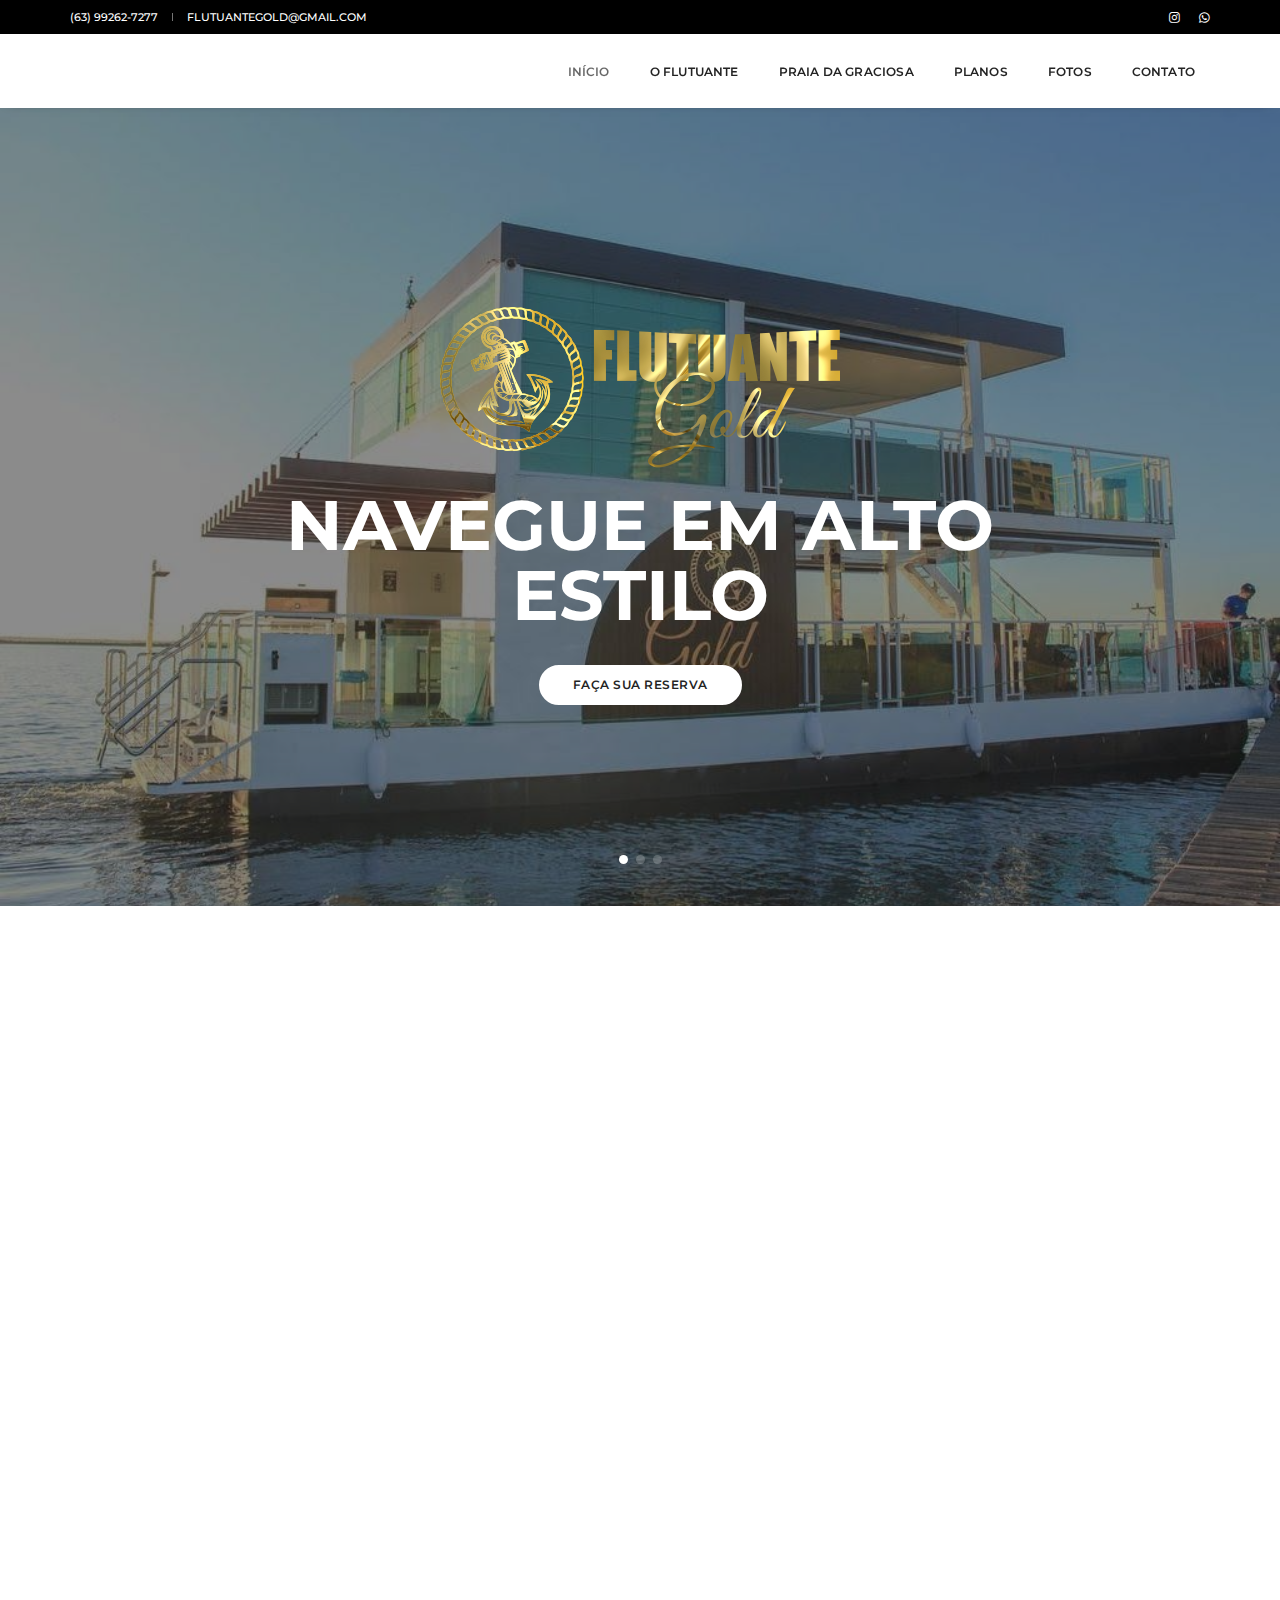
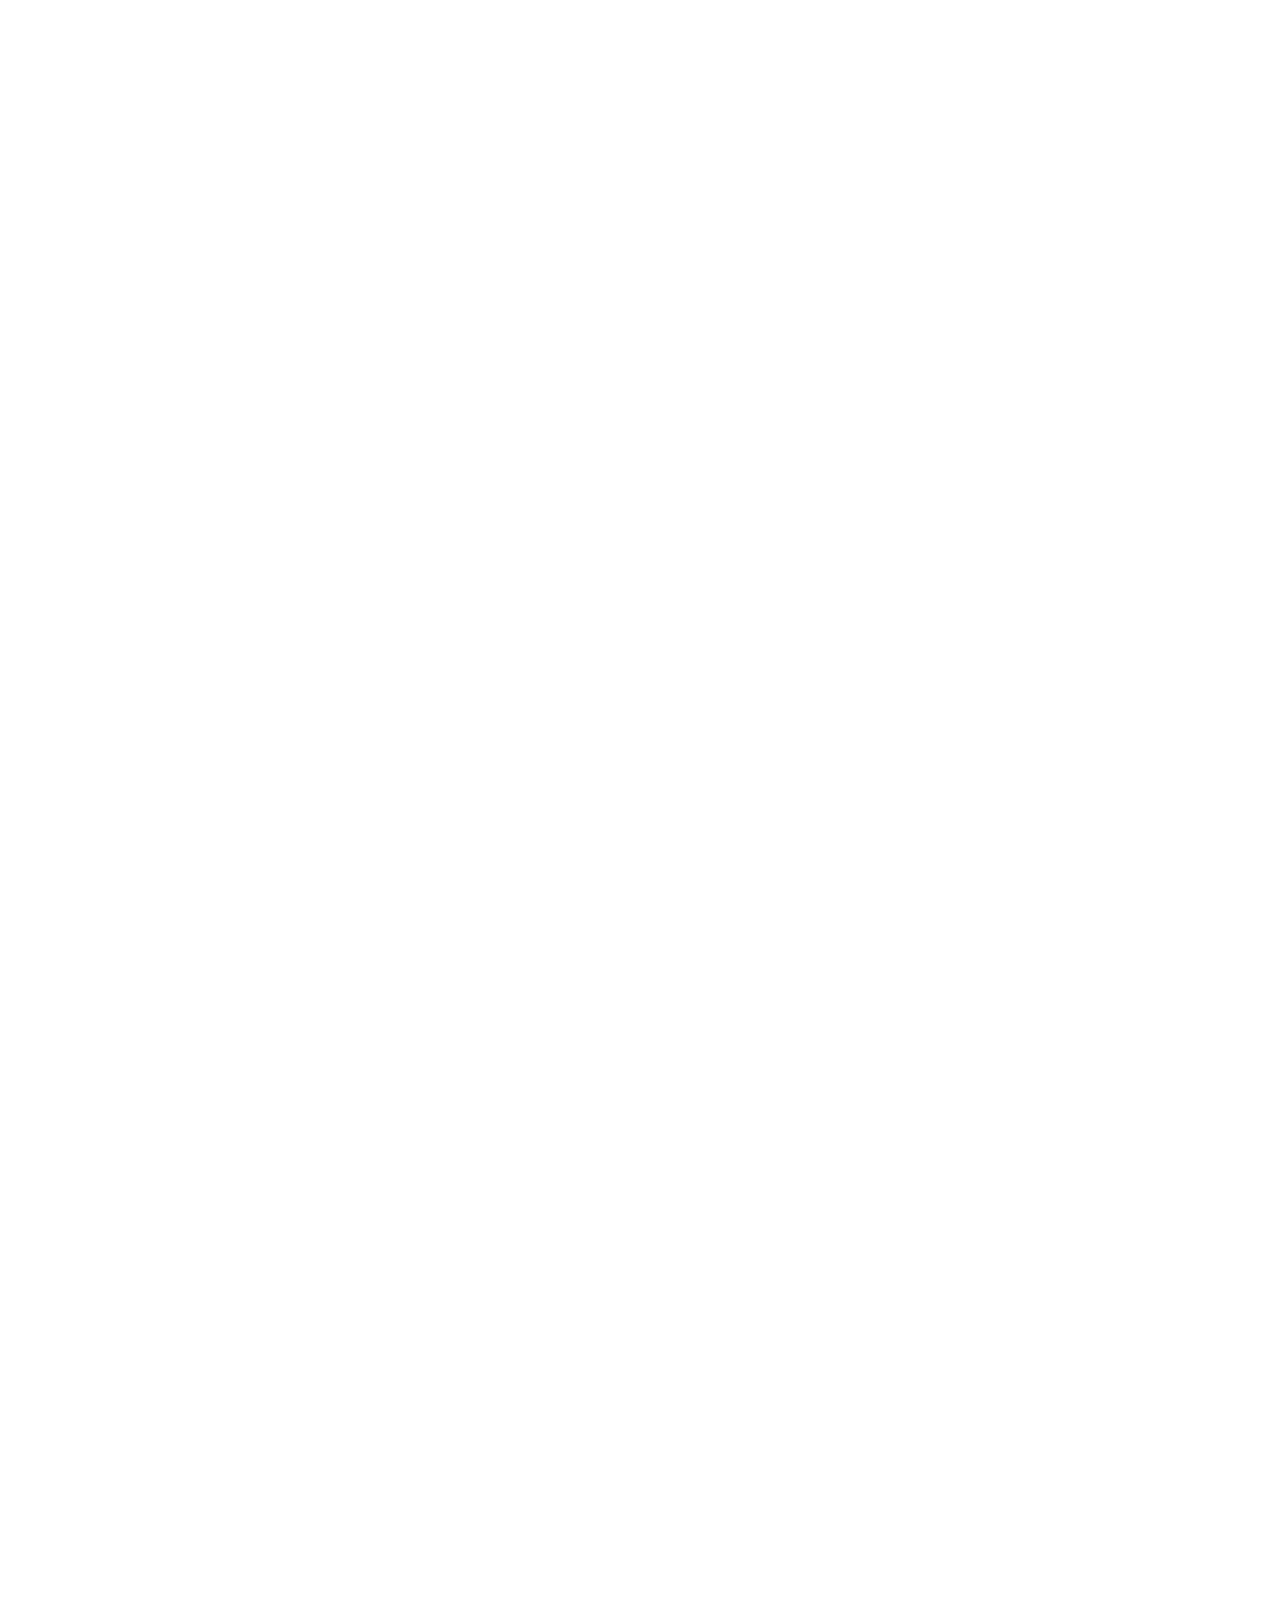
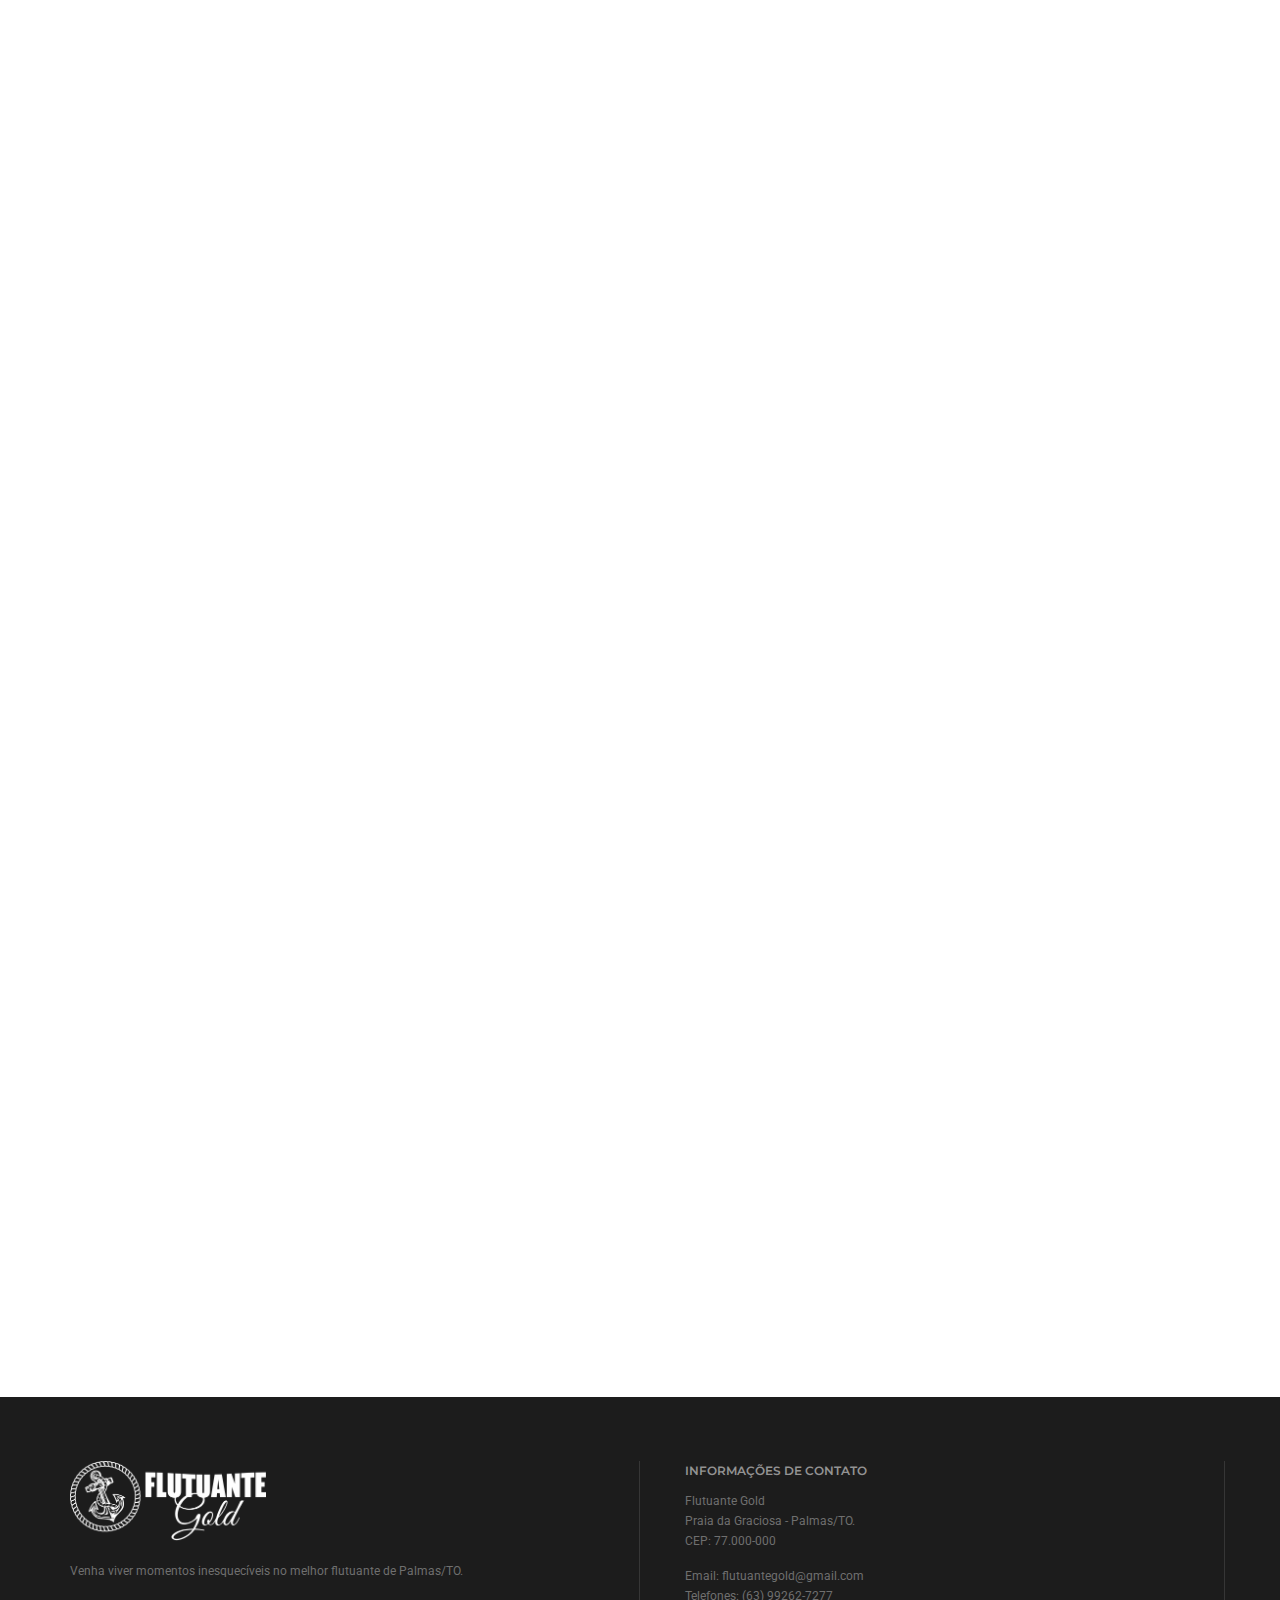
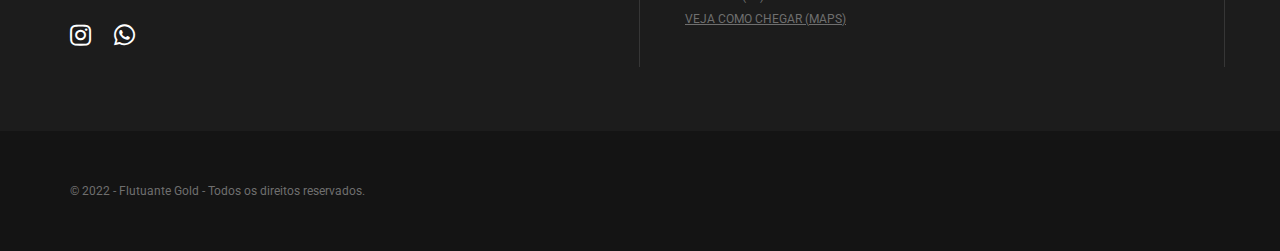
<file: index_old.html>
<!DOCTYPE html>
<html class="no-js" lang="en">
  <head>
    <!-- title -->
    <title>Flutuante Gold - O melhor flutuante de Palmas/TO.</title>
    <meta charset="utf-8" />
    <meta http-equiv="X-UA-Compatible" content="IE=edge" />
    <meta
      name="viewport"
      content="width=device-width,initial-scale=1.0,maximum-scale=1"
    />
    <meta name="author" content="ThemeZaa" />
    <!-- description -->
    <meta
      name="description"
      content="Flutuante Gold - O melhor flutuante de Palmas/TO."
    />
    <!-- keywords -->
    <meta
      name="keywords"
      content="flutuante, palmas, barco, tocantins, preciosa, passeio, turismo"
    />
    <!-- favicon -->
    <link rel="shortcut icon" href="images/favicon.png" />
    <link rel="apple-touch-icon" href="images/apple-touch-icon-57x57.png" />
    <link
      rel="apple-touch-icon"
      sizes="72x72"
      href="images/apple-touch-icon-72x72.png"
    />
    <link
      rel="apple-touch-icon"
      sizes="114x114"
      href="images/apple-touch-icon-114x114.png"
    />
    <!-- animation -->
    <link rel="stylesheet" href="css/animate.css" />
    <!-- bootstrap -->
    <link rel="stylesheet" href="css/bootstrap.min.css" />
    <!-- et line icon -->
    <link rel="stylesheet" href="css/et-line-icons.css" />
    <!-- font-awesome icon -->
    <link rel="stylesheet" href="css/font-awesome.min.css" />
    <!-- themify icon -->
    <link rel="stylesheet" href="css/themify-icons.css" />
    <!-- swiper carousel -->
    <link rel="stylesheet" href="css/swiper.min.css" />
    <!-- justified gallery  -->
    <link rel="stylesheet" href="css/justified-gallery.min.css" />
    <!-- magnific popup -->
    <link rel="stylesheet" href="css/magnific-popup.css" />
    <!-- revolution slider -->
    <link
      rel="stylesheet"
      type="text/css"
      href="revolution/css/settings.css"
      media="screen"
    />
    <link rel="stylesheet" type="text/css" href="revolution/css/layers.css" />
    <link
      rel="stylesheet"
      type="text/css"
      href="revolution/css/navigation.css"
    />
    <!-- bootsnav -->
    <link rel="stylesheet" href="css/bootsnav.css" />
    <!-- style -->
    <link rel="stylesheet" href="css/style.css" />
    <!-- responsive css -->
    <link rel="stylesheet" href="css/responsive.css" />
    <!--[if IE]>
      <script src="js/html5shiv.js"></script>
    <![endif]-->
  </head>
  <body>
    <!-- start header -->
    <header class="header-with-topbar">
      <!-- topbar -->
      <div class="top-header-area bg-black padding-10px-tb">
        <div class="container">
          <div class="row align-items-center">
            <div
              class="col-md-6 text-uppercase alt-font d-flex align-items-center justify-content-center justify-content-md-start"
            >
              <a
                href="tel:06399262-7277"
                class="text-link-white-2 line-height-normal"
                title="telefone"
                >(63) 99262-7277</a
              >
              <div
                class="separator-line-verticle-extra-small bg-dark-gray display-inline-block margin-two-half-lr position-relative vertical-align-middle"
              ></div>
              <a
                href="mailto:flutuantegold@gmail.com"
                class="text-link-white-2 line-height-normal"
                title="no-reply@domain.com"
                >flutuantegold@gmail.com</a
              >
            </div>
            <div
              class="col-md-6 d-none d-md-flex align-items-center justify-content-end"
            >
              <div
                class="icon-social-very-small display-inline-block line-height-normal"
              >
                <a
                  href="https://www.instagram.com/flutuantegold/"
                  title="Instagram"
                  target="_blank"
                  class="text-link-white-2"
                  ><i class="fab fa-instagram" aria-hidden="true"></i
                ></a>
                <a
                  href="https://api.whatsapp.com/send?phone=5563992627277"
                  title="Whatsapp"
                  target="_blank"
                  class="text-link-white-2"
                  ><i class="fab fa-whatsapp" aria-hidden="true"></i
                ></a>
              </div>
            </div>
          </div>
        </div>
      </div>
      <!-- end topbar -->
      <!-- start navigation -->
      <nav
        class="navbar navbar-default bootsnav navbar-top header-light-transparent background-transparent nav-box-width navbar-expand-lg"
      >
        <div class="container nav-header-container">
          <!-- start logo -->
          <div class="col-auto pl-lg-0">
            <!-- <a
              href="index.html"
              title="Flutuante Gold"
              class="logo"
              style="max-height: 80px"
              ><img
                src="./images/flutuante/logo-gold.png"
                data-rjs="images/logo@2x.png"
                class="logo-dark default"
                alt="Flutuante Gold" /><img
                src="./images/flutuante/logo-gold.png"
                data-rjs="images/logo-white@2x.png"
                alt="Flutuante Gold"
                class="logo-light"
                style="max-height: 50px"
            /></a> -->
          </div>
          <!-- end logo -->
          <div class="col accordion-menu pr-0 pr-md-3">
            <button
              type="button"
              class="navbar-toggler collapsed"
              data-toggle="collapse"
              data-target="#navbar-collapse-toggle-1"
              style="margin-right: 20px"
            >
              <span class="sr-only">toggle navigation</span>
              <span class="icon-bar"></span>
              <span class="icon-bar"></span>
              <span class="icon-bar"></span>
            </button>
            <div
              class="navbar-collapse collapse justify-content-end"
              id="navbar-collapse-toggle-1"
            >
              <ul
                id="accordion"
                class="nav navbar-nav navbar-left no-margin alt-font text-normal"
                data-in="fadeIn"
                data-out="fadeOut"
              >
                <!-- start menu item -->
                <li class="dropdown megamenu-fw">
                  <a href="#inicio">Início</a
                  ><i
                    class="fas fa-angle-down dropdown-toggle"
                    data-toggle="dropdown"
                    aria-hidden="true"
                  ></i>
                </li>

                <li class="dropdown simple-dropdown">
                  <a href="#flutuante">O Flutuante</a
                  ><i
                    class="fas fa-angle-down dropdown-toggle"
                    data-toggle="dropdown"
                    aria-hidden="true"
                  ></i>
                </li>

                <li class="dropdown simple-dropdown">
                  <a href="#praia">Praia da Graciosa</a
                  ><i
                    class="fas fa-angle-down dropdown-toggle"
                    data-toggle="dropdown"
                    aria-hidden="true"
                  ></i>
                </li>

                <li class="dropdown simple-dropdown">
                  <a href="#planos">Planos</a
                  ><i
                    class="fas fa-angle-down dropdown-toggle"
                    data-toggle="dropdown"
                    aria-hidden="true"
                  ></i>
                </li>

                <li class="dropdown simple-dropdown">
                  <a href="#fotos">Fotos</a
                  ><i
                    class="fas fa-angle-down dropdown-toggle"
                    data-toggle="dropdown"
                    aria-hidden="true"
                  ></i>
                </li>

                <li class="dropdown simple-dropdown">
                  <a href="#contato">Contato</a
                  ><i
                    class="fas fa-angle-down dropdown-toggle"
                    data-toggle="dropdown"
                    aria-hidden="true"
                  ></i>
                </li>
              </ul>
            </div>
          </div>
        </div>
      </nav>
      <!-- end navigation -->
    </header>
    <!-- end header -->
    <!-- start slider -->
    <section
      id="inicio"
      class="wow fadeIn p-0 main-slider mobile-height top-space"
    >
      <div class="swiper-full-screen swiper-container w-100 white-move">
        <div class="swiper-wrapper">
          <!-- start slider item -->
          <div
            class="swiper-slide cover-background"
            style="background-image: url('./images/flutuante/slide01.jpeg')"
          >
            <div class="opacity-extra-medium bg-extra-dark-gray"></div>
            <div
              class="container position-relative one-fourth-screen sm-height-400px"
            >
              <div class="slider-typography text-center">
                <div class="slider-text-middle-main">
                  <div class="slider-text-middle">
                    <img
                      src="./images/flutuante/logo-gold.png"
                      alt=""
                      class="logo-flutuante"
                    />
                    <!-- <span
                      class="text-large text-very-light-gray font-weight-300 width-95 mx-auto margin-25px-bottom d-block sm-margin-15px-bottom"
                      >Flutuante Gold</span
                    > -->
                    <h1
                      class="alt-font text-uppercase text-white-2 font-weight-700 width-75 sm-width-95 mx-auto margin-35px-bottom sm-margin-15px-bottom"
                    >
                      Navegue em alto estilo
                    </h1>
                    <div class="btn-dual">
                      <a
                        href="https://api.whatsapp.com/send?phone=5563992627277"
                        target="_blank"
                        class="btn btn-white btn-rounded btn-medium sm-margin-two-all"
                        >Faça sua reserva</a
                      >
                    </div>
                  </div>
                </div>
              </div>
            </div>
          </div>
          <!-- end slider item -->
          <!-- start slider item -->
          <div
            class="swiper-slide cover-background"
            style="background-image: url('./images/flutuante/slide03.jpeg')"
          >
            <div class="opacity-extra-medium bg-extra-dark-gray"></div>
            <div
              class="container position-relative one-fourth-screen sm-height-400px"
            >
              <div class="slider-typography text-center">
                <div class="slider-text-middle-main">
                  <div class="slider-text-middle">
                    <img
                      src="./images/flutuante/logo-white.png"
                      alt=""
                      class="logo-flutuante"
                    />
                    <!-- <span
                      class="text-large text-very-light-gray font-weight-300 width-95 mx-auto margin-25px-bottom d-block sm-margin-15px-bottom"
                      >Flutuante Gold</span
                    > -->
                    <h1
                      class="alt-font text-uppercase text-white-2 font-weight-700 width-75 sm-width-95 mx-auto margin-35px-bottom sm-margin-15px-bottom"
                    >
                      Uma experiência única
                    </h1>
                    <div class="btn-dual">
                      <a
                        href="https://api.whatsapp.com/send?phone=5563992627277"
                        target="_blank"
                        class="btn btn-white btn-rounded btn-medium sm-margin-two-all"
                        >Faça sua reserva</a
                      >
                    </div>
                  </div>
                </div>
              </div>
            </div>
          </div>
          <!-- end slider item -->
          <!-- start slider item -->
          <div
            class="swiper-slide cover-background"
            style="background-image: url('./images/flutuante/slide02.jpeg')"
          >
            <div class="opacity-extra-medium bg-extra-dark-gray"></div>
            <div
              class="container position-relative one-fourth-screen sm-height-400px"
            >
              <div class="slider-typography text-center">
                <div class="slider-text-middle-main">
                  <div class="slider-text-middle">
                    <img
                      src="./images/flutuante/logo-gold.png"
                      alt=""
                      class="logo-flutuante"
                    />
                    <!-- <span
                      class="text-large text-very-light-gray font-weight-300 width-95 mx-auto margin-25px-bottom d-block sm-margin-15px-bottom"
                      >Flutuante Gold</span
                    > -->
                    <h1
                      class="alt-font text-uppercase text-white-2 font-weight-700 width-75 sm-width-95 mx-auto margin-35px-bottom sm-margin-15px-bottom"
                    >
                      O melhor de Palmas/TO.
                    </h1>
                    <div class="btn-dual">
                      <a
                        href="https://api.whatsapp.com/send?phone=5563992627277"
                        target="_blank"
                        class="btn btn-white btn-rounded btn-medium sm-margin-two-all"
                        >Faça sua reserva</a
                      >
                    </div>
                  </div>
                </div>
              </div>
            </div>
          </div>
          <!-- end slider item -->
        </div>
        <!-- Add Pagination -->
        <div
          class="swiper-pagination swiper-pagination-white swiper-full-screen-pagination"
        ></div>
        <div
          class="swiper-button-next swiper-button-black-highlight d-none"
        ></div>
        <div
          class="swiper-button-prev swiper-button-black-highlight d-none"
        ></div>
      </div>
    </section>
    <!-- end slider -->
    <!-- start about agency -->
    <section class="wow fadeIn bg-light-gray">
      <div id="flutuante" class="container">
        <div class="row justify-content-center">
          <div
            class="col-12 col-lg-8 col-md-11 text-center wow fadeInUp margin-eight-bottom"
          >
            <div
              class="alt-font text-medium-gray margin-20px-bottom text-uppercase text-small"
            >
              O Flutuante
            </div>
            <h6 class="font-weight-300 text-extra-dark-gray mb-0">
              Construído com todo o requinte, qualidade e amplo espaço os
              Flutuantes Gold trazem o que há de melhor para que seu lazer seja
              completo. Possuímos uma completa estrutura cuidadosamente pensada
              para levar você ao melhor passeio náutico de Palmas.
            </h6>
          </div>
        </div>
        <div class="row">
          <!-- start features box item -->
          <div
            class="col-6 col-md-3 sm-margin-30px-bottom wow fadeInUp margin-10px-bottom"
            data-wow-delay="0.2s"
          >
            <div class="bg-white text-center h-100">
              <img src="./images/flutuante/internet.png" alt="internet" />
              <div class="padding-20px-all md-padding-15px-all">
                <span
                  class="text-extra-dark-gray font-weight-600 d-block alt-font margin-10px-bottom"
                  >Internet</span
                >
              </div>
            </div>
          </div>
          <div
            class="col-6 col-md-3 sm-margin-30px-bottom wow fadeInUp margin-10px-bottom"
            data-wow-delay="0.4s"
          >
            <div class="bg-white text-center h-100">
              <img src="./images/flutuante/quarto.png" alt="" />
              <div class="padding-20px-all md-padding-15px-all">
                <span
                  class="text-extra-dark-gray font-weight-600 d-block alt-font margin-10px-bottom"
                  >Quarto com Ar Condicionado</span
                >
              </div>
            </div>
          </div>
          <div
            class="col-6 col-md-3 wow fadeInUp margin-10px-bottom"
            data-wow-delay="0.6s"
          >
            <div class="bg-white text-center h-100">
              <img src="./images/flutuante/banheiros.png" alt="" />
              <div class="padding-20px-all md-padding-15px-all">
                <span
                  class="text-extra-dark-gray font-weight-600 d-block alt-font margin-10px-bottom"
                  >2 Banheiros</span
                >
              </div>
            </div>
          </div>
          <div
            class="col-6 col-md-3 wow fadeInUp margin-10px-bottom"
            data-wow-delay="0.8s"
          >
            <div class="bg-white text-center h-100">
              <img src="./images/flutuante/fogao.png" alt="" />
              <div class="padding-20px-all md-padding-15px-all">
                <span
                  class="text-extra-dark-gray font-weight-600 d-block alt-font margin-10px-bottom"
                  >Fogão Industrial</span
                >
              </div>
            </div>
          </div>
          <div
            class="col-6 col-md-3 wow fadeInUp margin-10px-bottom"
            data-wow-delay="0.2s"
          >
            <div class="bg-white text-center h-100">
              <img src="./images/flutuante/churrasqueira.png" alt="" />
              <div class="padding-20px-all md-padding-15px-all">
                <span
                  class="text-extra-dark-gray font-weight-600 d-block alt-font margin-10px-bottom"
                  >Churrasqueira</span
                >
              </div>
            </div>
          </div>

          <div
            class="col-6 col-md-3 wow fadeInUp margin-10px-bottom"
            data-wow-delay="0.4s"
          >
            <div class="bg-white text-center h-100">
              <img src="./images/flutuante/som.png" alt="" />
              <div class="padding-20px-all md-padding-15px-all">
                <span
                  class="text-extra-dark-gray font-weight-600 d-block alt-font margin-10px-bottom"
                  >Caixas de som JBL</span
                >
              </div>
            </div>
          </div>

          <div
            class="col-6 col-md-3 wow fadeInUp margin-10px-bottom"
            data-wow-delay="0.6s"
          >
            <div class="bg-white text-center h-100">
              <img src="./images/flutuante/mic.png" alt="" />
              <div class="padding-20px-all md-padding-15px-all">
                <span
                  class="text-extra-dark-gray font-weight-600 d-block alt-font margin-10px-bottom"
                  >Microfone</span
                >
              </div>
            </div>
          </div>

          <div
            class="col-6 col-md-3 wow fadeInUp margin-10px-bottom"
            data-wow-delay="0.8s"
          >
            <div class="bg-white text-center h-100">
              <img src="./images/flutuante/extintores.png" alt="" />
              <div class="padding-20px-all md-padding-15px-all">
                <span
                  class="text-extra-dark-gray font-weight-600 d-block alt-font margin-10px-bottom"
                  >Extintores</span
                >
              </div>
            </div>
          </div>
        </div>
      </div>
    </section>
    <section class="p-0 wow fadeIn bg-extra-dark-gray" id="praia">
      <div class="container-fluid p-0">
        <div class="row">
          <div
            class="col-12 col-lg-6 position-relative md-height-550px sm-height-350px cover-background wow slideInLeft"
            data-wow-duration="900ms"
            style="background-image: url('./images/flutuante/graciosa.jpg')"
          ></div>
          <div
            class="col-12 col-lg-6 padding-seven-tb padding-eight-lr md-padding-nine-tb md-padding-twelve-lr sm-padding-30px-tb sm-padding-50px-lr text-center text-lg-left wow slideInRight last-paragraph-no-margin"
            data-wow-duration="900ms"
          >
            <span
              class="text-medium margin-20px-bottom md-margin-15px-bottom d-block alt-font sm-margin-15px-bottom"
              >Praia da Graciosa</span
            >
            <h4 class="alt-font text-light-gray">Um paraíso em Tocantins!</h4>
            <p class="width-80 lg-width-100">
              Porta de entrada da Capital, a Graciosa é a principal praia da
              cidade. Revitalizada no primeiro semestre de 2016, conta com uma
              excelente estrutura para receber turistas e moradores, com
              estacionamento e rampas de acessibilidade. São 520 metros de orla
              que comportam bares e restaurantes, quadras de esporte, banheiros,
              playground, marina com atracadouro, píer e vista para a Ponte da
              Amizade.
            </p>
          </div>
        </div>
      </div>
    </section>

    <!-- start pricing table style 02 section -->
    <section class="wow fadeIn bg-light-gray" id="planos">
      <div class="container">
        <div class="row justify-content-center">
          <div
            class="col-12 col-lg-7 text-center margin-100px-bottom sm-margin-40px-bottom"
          >
            <div class="position-relative overflow-hidden w-100">
              <span
                class="text-small text-outside-line-full alt-font font-weight-600 text-uppercase"
                >Planos</span
              >
            </div>
          </div>
        </div>
        <div class="row pricing-box-style1">
          <!-- start pricing item -->
          <div
            class="col-12 col-lg-6 col-md-6 text-center md-margin-30px-bottom wow fadeInUp"
            data-wow-delay="0.4s"
          >
            <div
              class="pricing-box border border-color-extra-light-gray bg-white"
            >
              <div
                class="bg-extra-dark-gray padding-10px-tb alt-font text-white-2 font-weight-600 text-uppercase"
              >
                GOLD
              </div>
              <div class="bg-light-gray padding-35px-all">
                <h4 class="text-extra-dark-gray font-weight-500 mb-0">
                  R$2000
                  <!-- <div class="text-extra-small text-uppercase">Seg a Sex.</div> -->
                </h4>
              </div>
              <!-- start pricing features -->
              <div
                class="padding-30px-all pricing-features md-padding-20px-all sm-padding-30px-all"
              >
                <ul class="list-style-11">
                  <li>De segunda a sexta</li>
                  <li>Parada em 1 ilha</li>
                  <li>Incluso capitão e supervisor do barco</li>
                  <li>Não incluso bebida e comida</li>
                  <!-- <li>Passeio das 10h às 18:30h, ou horário a definir.</li> -->
                </ul>
              </div>
              <!-- end pricing features -->
            </div>
          </div>
          <!-- end pricing item -->

          <!-- start pricing item -->
          <div
            class="col-12 col-lg-6 col-md-6 text-center md-margin-30px-bottom wow fadeInUp"
            data-wow-delay="0.4s"
          >
            <div
              class="pricing-box border border-color-extra-light-gray bg-white"
            >
              <div
                class="bg-extra-dark-gray padding-10px-tb alt-font text-white-2 font-weight-600 text-uppercase"
              >
                WEEKEND
              </div>
              <div class="bg-light-gray padding-35px-all">
                <h4 class="text-extra-dark-gray font-weight-500 mb-0">
                  R$2600
                  <!-- <div class="text-extra-small text-uppercase">
                    Finais de semana.
                  </div> -->
                </h4>
              </div>
              <!-- start pricing features -->
              <div
                class="padding-30px-all pricing-features md-padding-20px-all sm-padding-30px-all"
              >
                <ul class="list-style-11">
                  <li>Aos finais de semana e feriados</li>
                  <li>Parada em 1 ilha</li>
                  <li>Incluso capitão e supervisor do barco</li>
                  <li>Não incluso bebida e comida</li>
                  <!-- <li>Passeio das 10h às 18:30h, ou horário a definir.</li> -->
                </ul>
              </div>
              <!-- end pricing features -->
            </div>
          </div>
          <!-- end pricing item -->

          <!-- start pricing item 
          <div
            class="col-12 col-lg-4 col-md-12 text-center md-margin-30px-bottom wow fadeInUp"
            data-wow-delay="0.4s"
          >
            <div
              class="pricing-box border border-color-extra-light-gray bg-white"
            >
              <div
                class="bg-deep-pink padding-10px-tb alt-font text-white-2 font-weight-600 text-uppercase"
              >
                PREMIUM
              </div>
              <div class="bg-light-gray padding-20px-all">
                <div class="text-extra-small text-uppercase">A partir de:</div>
                <h4 class="text-extra-dark-gray font-weight-500 mb-0">
                  R$160
                  <div class="text-extra-small text-uppercase">por pessoa.</div>
                </h4>
              </div>
              <div
                class="padding-30px-all pricing-features md-padding-20px-all sm-padding-30px-all"
              >
                <ul class="list-style-11">
                  <li>Mínimo de 40 pessoas</li>
                  <li>Parada em 1 ilha</li>
                  <li>Incluso capitão e supervisor do barco</li>
                </ul>
                <div class="pricing-action margin-35px-top md-no-margin-top">
                  <a
                    href="premium.html"
                    class="btn btn-dark-gray btn-small text-extra-small"
                    >Saiba mais</a
                  >
                </div>
              </div>
            </div>
          </div>
        </div>
      -->
      </div>
    </section>
    <!-- end pricing table style 02 section -->

    <!-- start call to action section -->
    <section class="wow fadeIn padding-60px-tb md-padding-40px-tb bg-deep-pink">
      <div class="container">
        <div class="row justify-content-center">
          <div class="col-12 position-relative text-center">
            <span
              class="text-extra-large text-white-2 alt-font d-inline-block margin-5px-top margin-30px-right sm-no-margin-right sm-no-margin-top sm-margin-15px-bottom sm-width-100"
              >Escolha seu plano e navegue em alto estilo.</span
            >
            <a
              href="https://api.whatsapp.com/send?phone=5563992627277"
              target="_blank"
              class="btn btn-white btn-medium align-top sm-no-margin-right btn-rounded"
              >Faça já sua reserva!</a
            >
          </div>
        </div>
      </div>
    </section>
    <!-- end call to action section -->

    <!-- start Fotos  -->

    <!-- start gallery section -->
    <section class="wow fadeIn" id="fotos">
      <div class="container">
        <div class="row justify-content-center">
          <div
            class="col-12 col-lg-7 text-center margin-100px-bottom sm-margin-40px-bottom"
          >
            <div class="position-relative overflow-hidden w-100">
              <span
                class="text-small text-outside-line-full alt-font font-weight-600 text-uppercase"
                >Fotos</span
              >
            </div>
          </div>
        </div>
        <div class="row mx-0">
          <ul class="portfolio-grid work-4col hover-option2 gutter-small w-100">
            <li class="grid-sizer"></li>
            <!-- start image gallery item -->
            <li class="grid-item wow fadeInUp">
              <a
                href="./images/flutuante/foto1.jpeg"
                data-group="four-columns-zoom-animation"
                class="lightbox-group-gallery-item"
              >
                <figure>
                  <div class="portfolio-img bg-extra-dark-gray">
                    <img
                      src="./images/flutuante/foto1.jpeg"
                      alt=""
                      class="project-img-gallery"
                    />
                  </div>
                  <figcaption>
                    <div class="portfolio-hover-main text-center">
                      <div class="portfolio-hover-box vertical-align-middle">
                        <div class="portfolio-hover-content position-relative">
                          <i class="ti-zoom-in text-white-2 fa-2x"></i>
                        </div>
                      </div>
                    </div>
                  </figcaption>
                </figure>
              </a>
            </li>
            <!-- end image gallery item -->
            <!-- start image gallery item -->
            <li class="grid-item wow fadeInUp" data-wow-delay="0.2s">
              <a
                href="./images/flutuante/foto15.jpeg"
                data-group="four-columns-zoom-animation"
                class="lightbox-group-gallery-item"
              >
                <figure>
                  <div class="portfolio-img bg-extra-dark-gray">
                    <img
                      src="./images/flutuante/foto15.jpeg"
                      alt=""
                      class="project-img-gallery"
                    />
                  </div>
                  <figcaption>
                    <div class="portfolio-hover-main text-center">
                      <div class="portfolio-hover-box vertical-align-middle">
                        <div class="portfolio-hover-content position-relative">
                          <i class="ti-zoom-in text-white-2 fa-2x"></i>
                        </div>
                      </div>
                    </div>
                  </figcaption>
                </figure>
              </a>
            </li>
            <!-- end image gallery item -->
            <!-- start image gallery item -->
            <li class="grid-item wow fadeInUp" data-wow-delay="0.4s">
              <a
                href="./images/flutuante/foto5.jpeg"
                data-group="four-columns-zoom-animation"
                class="lightbox-group-gallery-item"
              >
                <figure>
                  <div class="portfolio-img bg-extra-dark-gray">
                    <img
                      src="./images/flutuante/foto5.jpeg"
                      alt=""
                      class="project-img-gallery"
                    />
                  </div>
                  <figcaption>
                    <div class="portfolio-hover-main text-center">
                      <div class="portfolio-hover-box vertical-align-middle">
                        <div class="portfolio-hover-content position-relative">
                          <i class="ti-zoom-in text-white-2 fa-2x"></i>
                        </div>
                      </div>
                    </div>
                  </figcaption>
                </figure>
              </a>
            </li>
            <!-- end image gallery item -->
            <!-- start image gallery item -->
            <li class="grid-item wow fadeInUp" data-wow-delay="0.6s">
              <a
                href="./images/flutuante/foto4.jpeg"
                data-group="four-columns-zoom-animation"
                class="lightbox-group-gallery-item"
              >
                <figure>
                  <div class="portfolio-img bg-extra-dark-gray">
                    <img
                      src="./images/flutuante/foto4.jpeg"
                      alt=""
                      class="project-img-gallery"
                    />
                  </div>
                  <figcaption>
                    <div class="portfolio-hover-main text-center">
                      <div class="portfolio-hover-box vertical-align-middle">
                        <div class="portfolio-hover-content position-relative">
                          <i class="ti-zoom-in text-white-2 fa-2x"></i>
                        </div>
                      </div>
                    </div>
                  </figcaption>
                </figure>
              </a>
            </li>
            <!-- end image gallery item -->
            <!-- start image gallery item -->
            <li class="grid-item wow fadeInUp" data-wow-delay="0.6s">
              <a
                href="./images/flutuante/foto6.jpeg"
                data-group="four-columns-zoom-animation"
                class="lightbox-group-gallery-item"
              >
                <figure>
                  <div class="portfolio-img bg-extra-dark-gray">
                    <img
                      src="./images/flutuante/foto6.jpeg"
                      alt=""
                      class="project-img-gallery"
                    />
                  </div>
                  <figcaption>
                    <div class="portfolio-hover-main text-center">
                      <div class="portfolio-hover-box vertical-align-middle">
                        <div class="portfolio-hover-content position-relative">
                          <i class="ti-zoom-in text-white-2 fa-2x"></i>
                        </div>
                      </div>
                    </div>
                  </figcaption>
                </figure>
              </a>
            </li>
            <!-- end image gallery item -->
            <!-- start image gallery item -->
            <li class="grid-item wow fadeInUp" data-wow-delay="0.6s">
              <a
                href="./images/flutuante/foto7.jpeg"
                data-group="four-columns-zoom-animation"
                class="lightbox-group-gallery-item"
              >
                <figure>
                  <div class="portfolio-img bg-extra-dark-gray">
                    <img
                      src="./images/flutuante/foto7.jpeg"
                      alt=""
                      class="project-img-gallery"
                    />
                  </div>
                  <figcaption>
                    <div class="portfolio-hover-main text-center">
                      <div class="portfolio-hover-box vertical-align-middle">
                        <div class="portfolio-hover-content position-relative">
                          <i class="ti-zoom-in text-white-2 fa-2x"></i>
                        </div>
                      </div>
                    </div>
                  </figcaption>
                </figure>
              </a>
            </li>
            <!-- end image gallery item -->
            <!-- start image gallery item -->
            <li class="grid-item wow fadeInUp" data-wow-delay="0.6s">
              <a
                href="./images/flutuante/foto8.jpeg"
                data-group="four-columns-zoom-animation"
                class="lightbox-group-gallery-item"
              >
                <figure>
                  <div class="portfolio-img bg-extra-dark-gray">
                    <img
                      src="./images/flutuante/foto8.jpeg"
                      alt=""
                      class="project-img-gallery"
                    />
                  </div>
                  <figcaption>
                    <div class="portfolio-hover-main text-center">
                      <div class="portfolio-hover-box vertical-align-middle">
                        <div class="portfolio-hover-content position-relative">
                          <i class="ti-zoom-in text-white-2 fa-2x"></i>
                        </div>
                      </div>
                    </div>
                  </figcaption>
                </figure>
              </a>
            </li>
            <!-- end image gallery item -->
            <!-- start image gallery item -->
            <li class="grid-item wow fadeInUp" data-wow-delay="0.6s">
              <a
                href="./images/flutuante/foto9.jpeg"
                data-group="four-columns-zoom-animation"
                class="lightbox-group-gallery-item"
              >
                <figure>
                  <div class="portfolio-img bg-extra-dark-gray">
                    <img
                      src="./images/flutuante/foto9.jpeg"
                      alt=""
                      class="project-img-gallery"
                    />
                  </div>
                  <figcaption>
                    <div class="portfolio-hover-main text-center">
                      <div class="portfolio-hover-box vertical-align-middle">
                        <div class="portfolio-hover-content position-relative">
                          <i class="ti-zoom-in text-white-2 fa-2x"></i>
                        </div>
                      </div>
                    </div>
                  </figcaption>
                </figure>
              </a>
            </li>
            <!-- end image gallery item -->
            <!-- start image gallery item -->
            <li class="grid-item wow fadeInUp" data-wow-delay="0.6s">
              <a
                href="./images/flutuante/foto10.jpeg"
                data-group="four-columns-zoom-animation"
                class="lightbox-group-gallery-item"
              >
                <figure>
                  <div class="portfolio-img bg-extra-dark-gray">
                    <img
                      src="./images/flutuante/foto10.jpeg"
                      alt=""
                      class="project-img-gallery"
                    />
                  </div>
                  <figcaption>
                    <div class="portfolio-hover-main text-center">
                      <div class="portfolio-hover-box vertical-align-middle">
                        <div class="portfolio-hover-content position-relative">
                          <i class="ti-zoom-in text-white-2 fa-2x"></i>
                        </div>
                      </div>
                    </div>
                  </figcaption>
                </figure>
              </a>
            </li>
            <!-- end image gallery item -->
            <!-- start image gallery item -->
            <li class="grid-item wow fadeInUp" data-wow-delay="0.6s">
              <a
                href="./images/flutuante/foto11.jpeg"
                data-group="four-columns-zoom-animation"
                class="lightbox-group-gallery-item"
              >
                <figure>
                  <div class="portfolio-img bg-extra-dark-gray">
                    <img
                      src="./images/flutuante/foto11.jpeg"
                      alt=""
                      class="project-img-gallery"
                    />
                  </div>
                  <figcaption>
                    <div class="portfolio-hover-main text-center">
                      <div class="portfolio-hover-box vertical-align-middle">
                        <div class="portfolio-hover-content position-relative">
                          <i class="ti-zoom-in text-white-2 fa-2x"></i>
                        </div>
                      </div>
                    </div>
                  </figcaption>
                </figure>
              </a>
            </li>
            <!-- end image gallery item -->

            <!-- start image gallery item -->
            <li class="grid-item wow fadeInUp" data-wow-delay="0.6s">
              <a
                href="./images/flutuante/foto12.jpeg"
                data-group="four-columns-zoom-animation"
                class="lightbox-group-gallery-item"
              >
                <figure>
                  <div class="portfolio-img bg-extra-dark-gray">
                    <img
                      src="./images/flutuante/foto12.jpeg"
                      alt=""
                      class="project-img-gallery"
                    />
                  </div>
                  <figcaption>
                    <div class="portfolio-hover-main text-center">
                      <div class="portfolio-hover-box vertical-align-middle">
                        <div class="portfolio-hover-content position-relative">
                          <i class="ti-zoom-in text-white-2 fa-2x"></i>
                        </div>
                      </div>
                    </div>
                  </figcaption>
                </figure>
              </a>
            </li>
            <!-- end image gallery item -->
            <!-- start image gallery item -->
            <li class="grid-item wow fadeInUp" data-wow-delay="0.6s">
              <a
                href="./images/flutuante/foto13.jpeg"
                data-group="four-columns-zoom-animation"
                class="lightbox-group-gallery-item"
              >
                <figure>
                  <div class="portfolio-img bg-extra-dark-gray">
                    <img
                      src="./images/flutuante/foto13.jpeg"
                      alt=""
                      class="project-img-gallery"
                    />
                  </div>
                  <figcaption>
                    <div class="portfolio-hover-main text-center">
                      <div class="portfolio-hover-box vertical-align-middle">
                        <div class="portfolio-hover-content position-relative">
                          <i class="ti-zoom-in text-white-2 fa-2x"></i>
                        </div>
                      </div>
                    </div>
                  </figcaption>
                </figure>
              </a>
            </li>
            <!-- end image gallery item -->
            <!-- start image gallery item -->
            <li class="grid-item wow fadeInUp" data-wow-delay="0.6s">
              <a
                href="./images/flutuante/foto14.jpeg"
                data-group="four-columns-zoom-animation"
                class="lightbox-group-gallery-item"
              >
                <figure>
                  <div class="portfolio-img bg-extra-dark-gray">
                    <img
                      src="./images/flutuante/foto14.jpeg"
                      alt=""
                      class="project-img-gallery"
                    />
                  </div>
                  <figcaption>
                    <div class="portfolio-hover-main text-center">
                      <div class="portfolio-hover-box vertical-align-middle">
                        <div class="portfolio-hover-content position-relative">
                          <i class="ti-zoom-in text-white-2 fa-2x"></i>
                        </div>
                      </div>
                    </div>
                  </figcaption>
                </figure>
              </a>
            </li>
            <!-- end image gallery item -->
          </ul>
        </div>
      </div>
    </section>
    <!-- end gallery section -->

    <!-- start footer -->
    <footer class="footer-standard-dark bg-extra-dark-gray" id="contato">
      <div class="footer-widget-area padding-five-tb sm-padding-30px-tb">
        <div class="container">
          <div class="row">
            <div
              class="col-lg-6 col-md-6 widget border-right border-color-medium-dark-gray md-no-border-right md-margin-30px-bottom sm-text-center"
            >
              <!-- start logo -->
              <a href="index.html" class="margin-20px-bottom d-inline-block"
                ><img
                  class="footer-logo"
                  src="./images/flutuante/logo-white.png"
                  data-rjs="./images/flutuante/logo-white.png"
                  alt=""
                  style="max-height: 80px"
              /></a>
              <!-- end logo -->
              <p class="text-small width-95 sm-width-100">
                Venha viver momentos inesquecíveis no melhor flutuante de
                Palmas/TO.
              </p>
              <!-- start social media -->
              <div
                class="social-icon-style-8 d-inline-block vertical-align-middle"
              >
                <ul class="large-icon no-margin-bottom">
                  <li>
                    <a
                      class="instagram text-white-2"
                      href="https://www.instagram.com/flutuantegold/"
                      target="_blank"
                      ><i
                        class="fab fa-instagram no-margin-right"
                        aria-hidden="true"
                      ></i
                    ></a>
                  </li>
                  <li>
                    <a
                      class="instagram text-white-2"
                      href="https://api.whatsapp.com/send?phone=5563992627277"
                      target="_blank"
                      ><i
                        class="fab fa-whatsapp no-margin-right"
                        aria-hidden="true"
                      ></i
                    ></a>
                  </li>
                </ul>
              </div>
              <!-- end social media -->
            </div>

            <!-- start contact information -->
            <div
              class="col-lg-6 col-md-6 widget border-right border-color-medium-dark-gray padding-45px-left md-padding-15px-left md-clear-both md-no-border-right sm-margin-30px-bottom text-center text-md-left"
            >
              <div
                class="widget-title alt-font text-small text-medium-gray text-uppercase margin-10px-bottom font-weight-600"
              >
                Informações de contato
              </div>
              <p
                class="text-small d-block margin-15px-bottom width-80 sm-width-100"
              >
                Flutuante Gold<br />
                Praia da Graciosa - Palmas/TO. <br />
                CEP: 77.000-000
              </p>
              <div class="text-small">
                Email:
                <a href="mailto:flutuantegold@gmail.com"
                  >flutuantegold@gmail.com</a
                >
              </div>
              <div class="text-small">Telefones: (63) 99262-7277</div>
              <a
                href="https://www.google.com/maps/place/Praia+Graciosa/@-10.189515,-48.3646492,18z/data=!3m1!4b1!4m5!3m4!1s0x9324cade0006717d:0x7e23624b2377f4e8!8m2!3d-10.1895871!4d-48.3644269"
                class="text-small text-uppercase text-decoration-underline"
                target="_blank"
                >Veja como chegar (Maps)</a
              >
            </div>
            <!-- end contact information -->
          </div>
        </div>
      </div>
      <div
        class="bg-dark-footer padding-50px-tb text-center sm-padding-30px-tb"
      >
        <div class="container">
          <div class="row">
            <!-- start copyright -->
            <div class="col-md-6 text-md-left text-small text-center">
              &copy; 2022 - Flutuante Gold - Todos os direitos reservados.
            </div>
            <!-- end copyright -->
          </div>
        </div>
      </div>
    </footer>
    <!-- end footer -->
    <!-- start scroll to top -->
    <a class="scroll-top-arrow" href="javascript:void(0);"
      ><i class="ti-arrow-up"></i
    ></a>
    <!-- end scroll to top  -->
    <!-- javascript libraries -->
    <script type="text/javascript" src="js/jquery.js"></script>
    <script type="text/javascript" src="js/modernizr.js"></script>
    <script type="text/javascript" src="js/bootstrap.bundle.js"></script>
    <script type="text/javascript" src="js/jquery.easing.1.3.js"></script>
    <script type="text/javascript" src="js/skrollr.min.js"></script>
    <script type="text/javascript" src="js/smooth-scroll.js"></script>
    <script type="text/javascript" src="js/jquery.appear.js"></script>
    <!-- menu navigation -->
    <script type="text/javascript" src="js/bootsnav.js"></script>
    <script type="text/javascript" src="js/jquery.nav.js"></script>
    <!-- animation -->
    <script type="text/javascript" src="js/wow.min.js"></script>
    <!-- page scroll -->
    <script type="text/javascript" src="js/page-scroll.js"></script>
    <!-- swiper carousel -->
    <script type="text/javascript" src="js/swiper.min.js"></script>
    <!-- counter -->
    <script type="text/javascript" src="js/jquery.count-to.js"></script>
    <!-- parallax -->
    <script type="text/javascript" src="js/jquery.stellar.js"></script>
    <!-- magnific popup -->
    <script
      type="text/javascript"
      src="js/jquery.magnific-popup.min.js"
    ></script>
    <!-- portfolio with shorting tab -->
    <script type="text/javascript" src="js/isotope.pkgd.min.js"></script>
    <!-- images loaded -->
    <script type="text/javascript" src="js/imagesloaded.pkgd.min.js"></script>
    <!-- pull menu -->
    <script type="text/javascript" src="js/classie.js"></script>
    <script type="text/javascript" src="js/hamburger-menu.js"></script>
    <!-- counter  -->
    <script type="text/javascript" src="js/counter.js"></script>
    <!-- fit video  -->
    <script type="text/javascript" src="js/jquery.fitvids.js"></script>
    <!-- skill bars  -->
    <script type="text/javascript" src="js/skill.bars.jquery.js"></script>
    <!-- justified gallery  -->
    <script type="text/javascript" src="js/justified-gallery.min.js"></script>
    <!--pie chart-->
    <script type="text/javascript" src="js/jquery.easypiechart.min.js"></script>
    <!-- instagram -->
    <script type="text/javascript" src="js/instafeed.min.js"></script>
    <!-- retina -->
    <script type="text/javascript" src="js/retina.min.js"></script>
    <!-- revolution -->
    <script
      type="text/javascript"
      src="revolution/js/jquery.themepunch.tools.min.js"
    ></script>
    <script
      type="text/javascript"
      src="revolution/js/jquery.themepunch.revolution.min.js"
    ></script>
    <!-- revolution slider extensions (load below extensions JS files only on local file systems to make the slider work! The following part can be removed on server for on demand loading) -->
    <!--<script type="text/javascript" src="revolution/js/extensions/revolution.extension.actions.min.js"></script>
        <script type="text/javascript" src="revolution/js/extensions/revolution.extension.carousel.min.js"></script>
        <script type="text/javascript" src="revolution/js/extensions/revolution.extension.kenburn.min.js"></script>
        <script type="text/javascript" src="revolution/js/extensions/revolution.extension.layeranimation.min.js"></script>
        <script type="text/javascript" src="revolution/js/extensions/revolution.extension.migration.min.js"></script>
        <script type="text/javascript" src="revolution/js/extensions/revolution.extension.navigation.min.js"></script>
        <script type="text/javascript" src="revolution/js/extensions/revolution.extension.parallax.min.js"></script>
        <script type="text/javascript" src="revolution/js/extensions/revolution.extension.slideanims.min.js"></script>
        <script type="text/javascript" src="revolution/js/extensions/revolution.extension.video.min.js"></script>-->
    <!-- setting -->
    <script type="text/javascript" src="js/main.js"></script>
  </body>
</html>
</file>
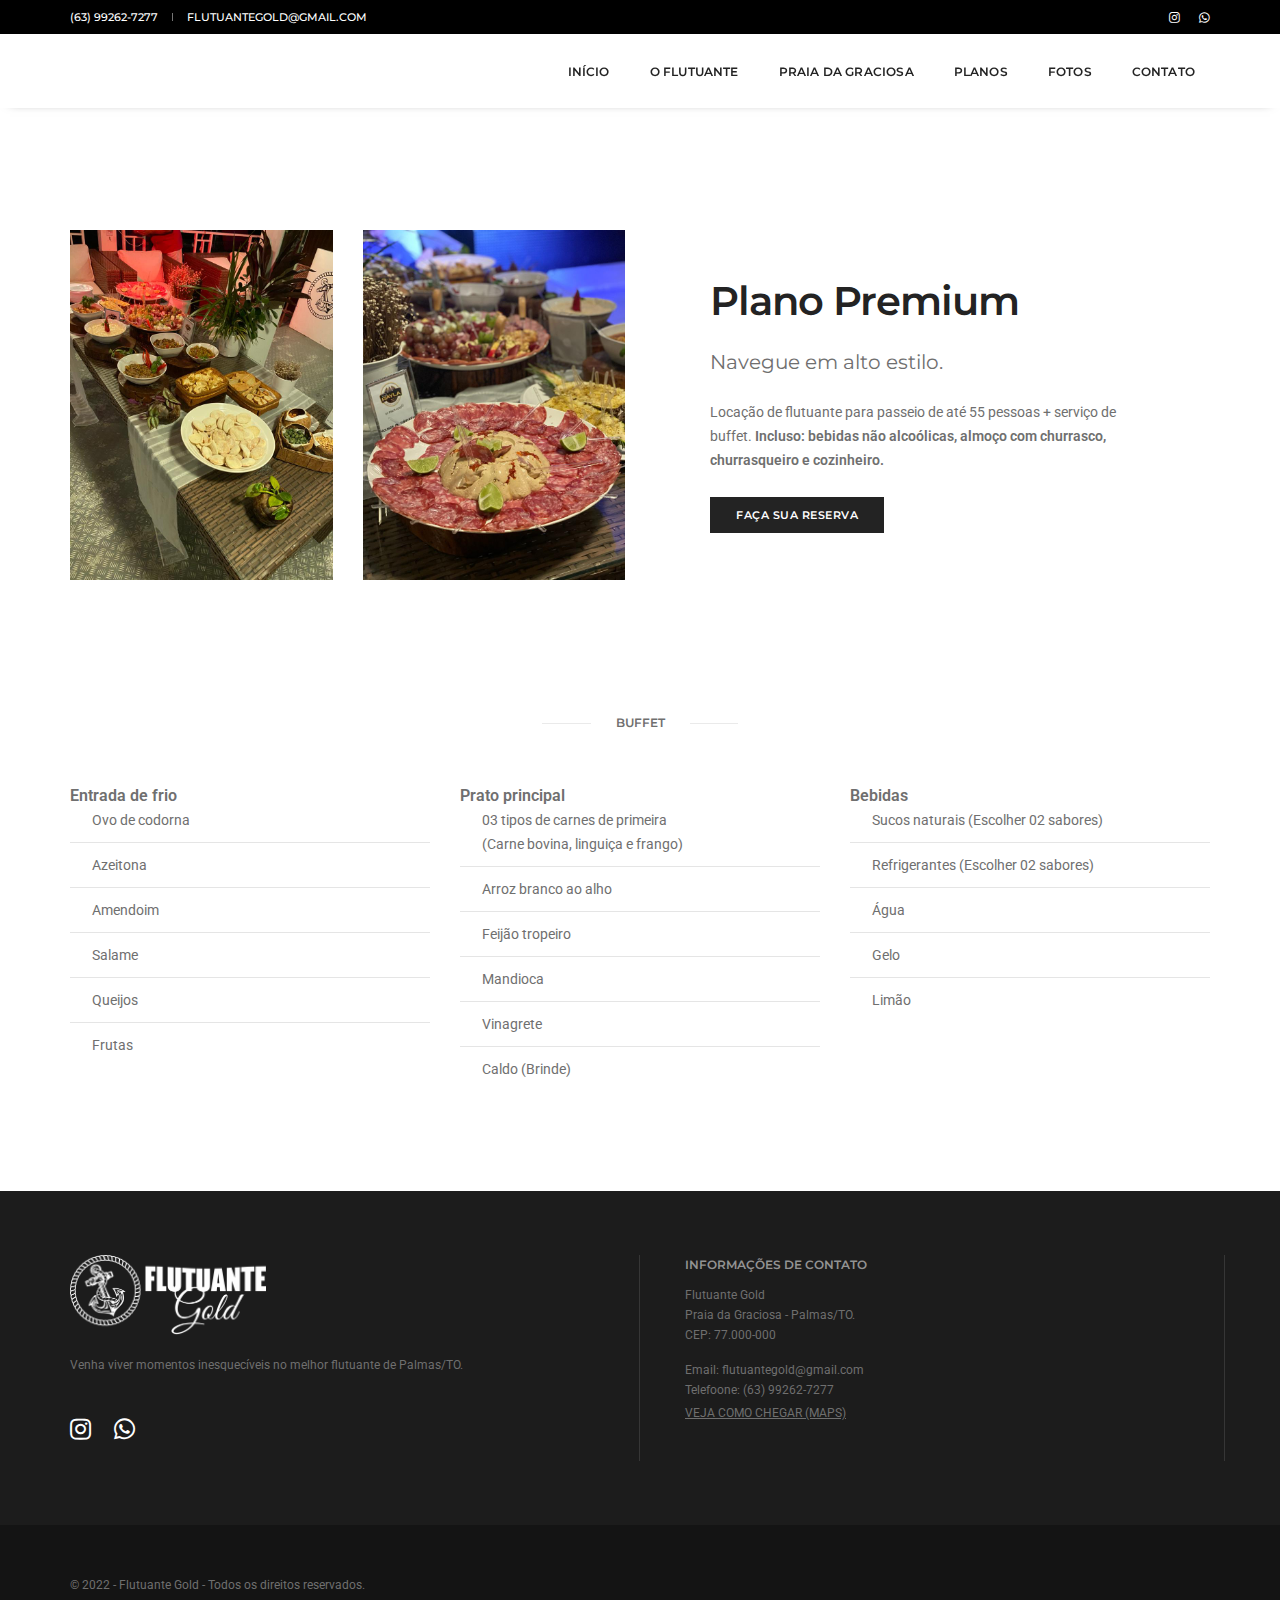
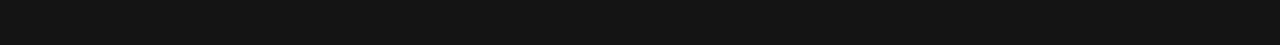
<file: premium.html>
<!DOCTYPE html>
<html class="no-js" lang="en">
  <head>
    <!-- title -->
    <title>Flutuante Gold - O melhor flutuante de Palmas/TO.</title>
    <meta charset="utf-8" />
    <meta http-equiv="X-UA-Compatible" content="IE=edge" />
    <meta
      name="viewport"
      content="width=device-width,initial-scale=1.0,maximum-scale=1"
    />
    <meta name="author" content="ThemeZaa" />
    <!-- description -->
    <meta
      name="description"
      content="Flutuante Gold - O melhor flutuante de Palmas/TO."
    />
    <!-- keywords -->
    <meta
      name="keywords"
      content="flutuante, palmas, barco, tocantins, preciosa, passeio, turismo"
    />
    <!-- favicon -->
    <link rel="shortcut icon" href="images/favicon.png" />
    <link rel="apple-touch-icon" href="images/apple-touch-icon-57x57.png" />
    <link
      rel="apple-touch-icon"
      sizes="72x72"
      href="images/apple-touch-icon-72x72.png"
    />
    <link
      rel="apple-touch-icon"
      sizes="114x114"
      href="images/apple-touch-icon-114x114.png"
    />
    <!-- animation -->
    <link rel="stylesheet" href="css/animate.css" />
    <!-- bootstrap -->
    <link rel="stylesheet" href="css/bootstrap.min.css" />
    <!-- et line icon -->
    <link rel="stylesheet" href="css/et-line-icons.css" />
    <!-- font-awesome icon -->
    <link rel="stylesheet" href="css/font-awesome.min.css" />
    <!-- themify icon -->
    <link rel="stylesheet" href="css/themify-icons.css" />
    <!-- swiper carousel -->
    <link rel="stylesheet" href="css/swiper.min.css" />
    <!-- justified gallery  -->
    <link rel="stylesheet" href="css/justified-gallery.min.css" />
    <!-- magnific popup -->
    <link rel="stylesheet" href="css/magnific-popup.css" />
    <!-- revolution slider -->
    <link
      rel="stylesheet"
      type="text/css"
      href="revolution/css/settings.css"
      media="screen"
    />
    <link rel="stylesheet" type="text/css" href="revolution/css/layers.css" />
    <link
      rel="stylesheet"
      type="text/css"
      href="revolution/css/navigation.css"
    />
    <!-- bootsnav -->
    <link rel="stylesheet" href="css/bootsnav.css" />
    <!-- style -->
    <link rel="stylesheet" href="css/style.css" />
    <!-- responsive css -->
    <link rel="stylesheet" href="css/responsive.css" />
    <!--[if IE]>
      <script src="js/html5shiv.js"></script>
    <![endif]-->
  </head>
  <body>
    <!-- start header -->
    <header class="header-with-topbar">
      <!-- topbar -->
      <div class="top-header-area bg-black padding-10px-tb">
        <div class="container">
          <div class="row align-items-center">
            <div
              class="col-md-6 text-uppercase alt-font d-flex align-items-center justify-content-center justify-content-md-start"
            >
              <a
                href="tel:063992627277"
                class="text-link-white-2 line-height-normal"
                title="telefone"
                target="_blank"
                >(63) 99262-7277</a
              >
              <div
                class="separator-line-verticle-extra-small bg-dark-gray display-inline-block margin-two-half-lr position-relative vertical-align-middle"
              ></div>
              <a
                href="mailto:flutuantegold@gmail.com"
                class="text-link-white-2 line-height-normal"
                title="no-reply@domain.com"
                >flutuantegold@gmail.com</a
              >
            </div>
            <div
              class="col-md-6 d-none d-md-flex align-items-center justify-content-end"
            >
              <div
                class="icon-social-very-small display-inline-block line-height-normal"
              >
                <a
                  href="https://www.instagram.com/flutuantegold/"
                  title="Instagram"
                  target="_blank"
                  class="text-link-white-2"
                  ><i class="fab fa-instagram" aria-hidden="true"></i
                ></a>
                <a
                  href="https://api.whatsapp.com/send?phone=5563992627277"
                  title="Whatsapp"
                  target="_blank"
                  class="text-link-white-2"
                  ><i class="fab fa-whatsapp" aria-hidden="true"></i
                ></a>
              </div>
            </div>
          </div>
        </div>
      </div>
      <!-- end topbar -->
      <!-- start navigation -->
      <nav
        class="navbar navbar-default bootsnav navbar-top header-light-transparent background-transparent nav-box-width navbar-expand-lg"
      >
        <div class="container nav-header-container">
          <!-- start logo -->
          <div class="col-auto pl-lg-0">
            <!-- <a
              href="index.html"
              title="Flutuante Gold"
              class="logo"
              style="max-height: 80px"
              ><img
                src="./images/flutuante/logo-gold.png"
                data-rjs="images/logo@2x.png"
                class="logo-dark default"
                alt="Flutuante Gold" /><img
                src="./images/flutuante/logo-gold.png"
                data-rjs="images/logo-white@2x.png"
                alt="Flutuante Gold"
                class="logo-light"
                style="max-height: 50px"
            /></a> -->
          </div>
          <!-- end logo -->
          <div class="col accordion-menu pr-0 pr-md-3">
            <button
              type="button"
              class="navbar-toggler collapsed"
              data-toggle="collapse"
              data-target="#navbar-collapse-toggle-1"
              style="margin-right: 20px"
            >
              <span class="sr-only">toggle navigation</span>
              <span class="icon-bar"></span>
              <span class="icon-bar"></span>
              <span class="icon-bar"></span>
            </button>
            <div
              class="navbar-collapse collapse justify-content-end"
              id="navbar-collapse-toggle-1"
            >
              <ul
                id="accordion"
                class="nav navbar-nav navbar-left no-margin alt-font text-normal"
                data-in="fadeIn"
                data-out="fadeOut"
              >
                <!-- start menu item -->
                <li class="dropdown megamenu-fw">
                  <a href="index.html#inicio">Início</a
                  ><i
                    class="fas fa-angle-down dropdown-toggle"
                    data-toggle="dropdown"
                    aria-hidden="true"
                  ></i>
                </li>

                <li class="dropdown simple-dropdown">
                  <a href="index.html#flutuante">O Flutuante</a
                  ><i
                    class="fas fa-angle-down dropdown-toggle"
                    data-toggle="dropdown"
                    aria-hidden="true"
                  ></i>
                </li>

                <li class="dropdown simple-dropdown">
                  <a href="index.html#praia">Praia da Graciosa</a
                  ><i
                    class="fas fa-angle-down dropdown-toggle"
                    data-toggle="dropdown"
                    aria-hidden="true"
                  ></i>
                </li>

                <li class="dropdown simple-dropdown">
                  <a href="index.html#planos">Planos</a
                  ><i
                    class="fas fa-angle-down dropdown-toggle"
                    data-toggle="dropdown"
                    aria-hidden="true"
                  ></i>
                </li>

                <li class="dropdown simple-dropdown">
                  <a href="index.html#fotos">Fotos</a
                  ><i
                    class="fas fa-angle-down dropdown-toggle"
                    data-toggle="dropdown"
                    aria-hidden="true"
                  ></i>
                </li>

                <li class="dropdown simple-dropdown">
                  <a href="index.html#contato">Contato</a
                  ><i
                    class="fas fa-angle-down dropdown-toggle"
                    data-toggle="dropdown"
                    aria-hidden="true"
                  ></i>
                </li>
              </ul>
            </div>
          </div>
        </div>
      </nav>
      <!-- end navigation -->
    </header>
    <!-- end header -->

    <!-- start section -->
    <section class="wow fadeIn" style="margin-top: 100px">
      <div class="container">
        <div class="row align-items-center">
          <div
            class="col-12 col-xl-3 col-md-6 text-center sm-margin-15px-bottom wow fadeIn"
          >
            <img src="./images/flutuante/foto9.jpeg" alt="" class="w-100" />
          </div>
          <div
            class="col-12 col-xl-3 col-md-6 text-center wow fadeIn"
            data-wow-delay="0.2s"
          >
            <img src="./images/flutuante/foto5.jpeg" alt="" class="w-100" />
          </div>
          <div
            class="col-12 col-xl-6 p-0 lg-margin-five-top text-center text-lg-left sm-no-margin-top wow fadeIn"
            data-wow-delay="0.4s"
          >
            <div
              class="padding-twelve-lr lg-padding-15px-lr sm-padding-five-lr sm-padding-ten-top w-100"
            >
              <h4
                class="font-weight-600 alt-font text-extra-dark-gray letter-spacing-minus-1"
              >
                Plano Premium
              </h4>
              <p class="text-extra-large alt-font font-weight-400">
                Navegue em alto estilo.
              </p>
              <p>
                Locação de flutuante para passeio de até 55 pessoas + serviço de
                buffet.
                <strong
                  >Incluso: bebidas não alcoólicas, almoço com churrasco,
                  churrasqueiro e cozinheiro.</strong
                ><br />
                <!-- Observação: Crianças a partir de 12 anos. Considera-se valor
                normal. Menos de 12 anos desconto de 25% -->
              </p>
              <a
                href="https://api.whatsapp.com/send?phone=5563992627277"
                class="btn btn-small btn-dark-gray"
                target="_blank"
                >Faça sua reserva</a
              >
            </div>
          </div>
        </div>
      </div>
    </section>
    <!-- end section -->

    <section class="wow fadeIn" style="padding-top: 0px; padding-bottom: 50px">
      <div class="container">
        <div class="row justify-content-center">
          <div
            class="col-12 col-lg-7 text-center margin-50px-bottom sm-margin-40px-bottom"
          >
            <div class="position-relative overflow-hidden w-100">
              <span
                class="text-small text-outside-line-full alt-font font-weight-600 text-uppercase"
                >Buffet</span
              >
            </div>
          </div>
        </div>
        <div class="row justify-content-center">
          <div class="col-12 col-lg-4 col-md-10">
            <ul class="p-0 list-style-4">
              <strong style="font-size: medium">Entrada de frio</strong>
              <li>Ovo de codorna</li>
              <li>Azeitona</li>
              <li>Amendoim</li>
              <li>Salame</li>
              <li>Queijos</li>
              <li>Frutas</li>
            </ul>
          </div>

          <div class="col-12 col-lg-4 col-md-10">
            <ul class="p-0 list-style-4">
              <strong style="font-size: medium">Prato principal</strong>
              <li>
                03 tipos de carnes de primeira<br />(Carne bovina, linguiça e
                frango)
              </li>
              <li>Arroz branco ao alho</li>
              <li>Feijão tropeiro</li>
              <li>Mandioca</li>
              <li>Vinagrete</li>
              <li>Caldo (Brinde)</li>
            </ul>
          </div>

          <div class="col-12 col-lg-4 col-md-10">
            <ul class="p-0 list-style-4 align-center">
              <strong style="font-size: medium">Bebidas</strong>
              <li>Sucos naturais (Escolher 02 sabores)</li>
              <li>Refrigerantes (Escolher 02 sabores)</li>
              <li>Água</li>
              <li>Gelo</li>
              <li>Limão</li>
            </ul>
          </div>
        </div>
      </div>
    </section>

    <!-- start call to action section -->
    <section class="wow fadeIn padding-20px-tb md-padding-10px-tb bg-deep-pink">
      <div class="container"></div>
    </section>
    <!-- end call to action section -->

    <!-- start footer -->
    <footer class="footer-standard-dark bg-extra-dark-gray" id="contato">
      <div class="footer-widget-area padding-five-tb sm-padding-30px-tb">
        <div class="container">
          <div class="row">
            <div
              class="col-lg-6 col-md-6 widget border-right border-color-medium-dark-gray md-no-border-right md-margin-30px-bottom sm-text-center"
            >
              <!-- start logo -->
              <a href="index.html" class="margin-20px-bottom d-inline-block"
                ><img
                  class="footer-logo"
                  src="./images/flutuante/logo-white.png"
                  data-rjs="./images/flutuante/logo-white.png"
                  alt=""
                  style="max-height: 80px"
              /></a>
              <!-- end logo -->
              <p class="text-small width-95 sm-width-100">
                Venha viver momentos inesquecíveis no melhor flutuante de
                Palmas/TO.
              </p>
              <!-- start social media -->
              <div
                class="social-icon-style-8 d-inline-block vertical-align-middle"
              >
                <ul class="large-icon no-margin-bottom">
                  <li>
                    <a
                      class="instagram text-white-2"
                      href="https://www.instagram.com/flutuantegold/"
                      target="_blank"
                      ><i
                        class="fab fa-instagram no-margin-right"
                        aria-hidden="true"
                      ></i
                    ></a>
                  </li>
                  <li>
                    <a
                      class="instagram text-white-2"
                      href="https://api.whatsapp.com/send?phone=5563992627277"
                      target="_blank"
                      ><i
                        class="fab fa-whatsapp no-margin-right"
                        aria-hidden="true"
                      ></i
                    ></a>
                  </li>
                </ul>
              </div>
              <!-- end social media -->
            </div>

            <!-- start contact information -->
            <div
              class="col-lg-6 col-md-6 widget border-right border-color-medium-dark-gray padding-45px-left md-padding-15px-left md-clear-both md-no-border-right sm-margin-30px-bottom text-center text-md-left"
            >
              <div
                class="widget-title alt-font text-small text-medium-gray text-uppercase margin-10px-bottom font-weight-600"
              >
                Informações de contato
              </div>
              <p
                class="text-small d-block margin-15px-bottom width-80 sm-width-100"
              >
                Flutuante Gold<br />
                Praia da Graciosa - Palmas/TO. <br />
                CEP: 77.000-000
              </p>
              <div class="text-small">
                Email:
                <a href="mailto:flutuantegold@gmail.com"
                  >flutuantegold@gmail.com</a
                >
              </div>
              <div class="text-small">Telefoone: (63) 99262-7277</div>
              <a
                href="https://www.google.com/maps/place/Praia+Graciosa/@-10.189515,-48.3646492,18z/data=!3m1!4b1!4m5!3m4!1s0x9324cade0006717d:0x7e23624b2377f4e8!8m2!3d-10.1895871!4d-48.3644269"
                class="text-small text-uppercase text-decoration-underline"
                target="_blank"
                >Veja como chegar (Maps)</a
              >
            </div>
            <!-- end contact information -->
          </div>
        </div>
      </div>
      <div
        class="bg-dark-footer padding-50px-tb text-center sm-padding-30px-tb"
      >
        <div class="container">
          <div class="row">
            <!-- start copyright -->
            <div class="col-md-6 text-md-left text-small text-center">
              &copy; 2022 - Flutuante Gold - Todos os direitos reservados.
            </div>
            <!-- end copyright -->
          </div>
        </div>
      </div>
    </footer>
    <!-- end footer -->
    <!-- start scroll to top -->
    <a class="scroll-top-arrow" href="javascript:void(0);"
      ><i class="ti-arrow-up"></i
    ></a>
    <!-- end scroll to top  -->
    <!-- javascript libraries -->
    <script type="text/javascript" src="js/jquery.js"></script>
    <script type="text/javascript" src="js/modernizr.js"></script>
    <script type="text/javascript" src="js/bootstrap.bundle.js"></script>
    <script type="text/javascript" src="js/jquery.easing.1.3.js"></script>
    <script type="text/javascript" src="js/skrollr.min.js"></script>
    <script type="text/javascript" src="js/smooth-scroll.js"></script>
    <script type="text/javascript" src="js/jquery.appear.js"></script>
    <!-- menu navigation -->
    <script type="text/javascript" src="js/bootsnav.js"></script>
    <script type="text/javascript" src="js/jquery.nav.js"></script>
    <!-- animation -->
    <script type="text/javascript" src="js/wow.min.js"></script>
    <!-- page scroll -->
    <script type="text/javascript" src="js/page-scroll.js"></script>
    <!-- swiper carousel -->
    <script type="text/javascript" src="js/swiper.min.js"></script>
    <!-- counter -->
    <script type="text/javascript" src="js/jquery.count-to.js"></script>
    <!-- parallax -->
    <script type="text/javascript" src="js/jquery.stellar.js"></script>
    <!-- magnific popup -->
    <script
      type="text/javascript"
      src="js/jquery.magnific-popup.min.js"
    ></script>
    <!-- portfolio with shorting tab -->
    <script type="text/javascript" src="js/isotope.pkgd.min.js"></script>
    <!-- images loaded -->
    <script type="text/javascript" src="js/imagesloaded.pkgd.min.js"></script>
    <!-- pull menu -->
    <script type="text/javascript" src="js/classie.js"></script>
    <script type="text/javascript" src="js/hamburger-menu.js"></script>
    <!-- counter  -->
    <script type="text/javascript" src="js/counter.js"></script>
    <!-- fit video  -->
    <script type="text/javascript" src="js/jquery.fitvids.js"></script>
    <!-- skill bars  -->
    <script type="text/javascript" src="js/skill.bars.jquery.js"></script>
    <!-- justified gallery  -->
    <script type="text/javascript" src="js/justified-gallery.min.js"></script>
    <!--pie chart-->
    <script type="text/javascript" src="js/jquery.easypiechart.min.js"></script>
    <!-- instagram -->
    <script type="text/javascript" src="js/instafeed.min.js"></script>
    <!-- retina -->
    <script type="text/javascript" src="js/retina.min.js"></script>
    <!-- revolution -->
    <script
      type="text/javascript"
      src="revolution/js/jquery.themepunch.tools.min.js"
    ></script>
    <script
      type="text/javascript"
      src="revolution/js/jquery.themepunch.revolution.min.js"
    ></script>
    <!-- revolution slider extensions (load below extensions JS files only on local file systems to make the slider work! The following part can be removed on server for on demand loading) -->
    <!--<script type="text/javascript" src="revolution/js/extensions/revolution.extension.actions.min.js"></script>
        <script type="text/javascript" src="revolution/js/extensions/revolution.extension.carousel.min.js"></script>
        <script type="text/javascript" src="revolution/js/extensions/revolution.extension.kenburn.min.js"></script>
        <script type="text/javascript" src="revolution/js/extensions/revolution.extension.layeranimation.min.js"></script>
        <script type="text/javascript" src="revolution/js/extensions/revolution.extension.migration.min.js"></script>
        <script type="text/javascript" src="revolution/js/extensions/revolution.extension.navigation.min.js"></script>
        <script type="text/javascript" src="revolution/js/extensions/revolution.extension.parallax.min.js"></script>
        <script type="text/javascript" src="revolution/js/extensions/revolution.extension.slideanims.min.js"></script>
        <script type="text/javascript" src="revolution/js/extensions/revolution.extension.video.min.js"></script>-->
    <!-- setting -->
    <script type="text/javascript" src="js/main.js"></script>
  </body>
</html>
</file>
<file: css/et-line-icons.css>
@font-face {
	font-family: 'et-line';
	src:url('../fonts/et-line.eot');
	src:url('../fonts/et-line.eot?#iefix') format('embedded-opentype'),
		url('../fonts/et-line.woff') format('woff'),
		url('../fonts/et-line.ttf') format('truetype'),
		url('../fonts/et-line.svg#et-line') format('svg');
	font-weight: normal;
	font-style: normal;
}

/* Use the following CSS code if you want to use data attributes for inserting your icons */
[data-icon]:before {
	font-family: 'et-line';
	content: attr(data-icon);
	speak: none;
	font-weight: normal;
	font-variant: normal;
	text-transform: none;
	line-height: 1;
	-webkit-font-smoothing: antialiased;
	-moz-osx-font-smoothing: grayscale;
	display:inline-block;
}

/* Use the following CSS code if you want to have a class per icon */
/*
Instead of a list of all class selectors,
you can use the generic selector below, but it's slower:
[class*="icon-"] {
*/
.icon-mobile, .icon-laptop, .icon-desktop, .icon-tablet, .icon-phone, .icon-document, .icon-documents, .icon-search, .icon-clipboard, .icon-newspaper, .icon-notebook, .icon-book-open, .icon-browser, .icon-calendar, .icon-presentation, .icon-picture, .icon-pictures, .icon-video, .icon-camera, .icon-printer, .icon-toolbox, .icon-briefcase, .icon-wallet, .icon-gift, .icon-bargraph, .icon-grid, .icon-expand, .icon-focus, .icon-edit, .icon-adjustments, .icon-ribbon, .icon-hourglass, .icon-lock, .icon-megaphone, .icon-shield, .icon-trophy, .icon-flag, .icon-map, .icon-puzzle, .icon-basket, .icon-envelope, .icon-streetsign, .icon-telescope, .icon-gears, .icon-key, .icon-paperclip, .icon-attachment, .icon-pricetags, .icon-lightbulb, .icon-layers, .icon-pencil, .icon-tools, .icon-tools-2, .icon-scissors, .icon-paintbrush, .icon-magnifying-glass, .icon-circle-compass, .icon-linegraph, .icon-mic, .icon-strategy, .icon-beaker, .icon-caution, .icon-recycle, .icon-anchor, .icon-profile-male, .icon-profile-female, .icon-bike, .icon-wine, .icon-hotairballoon, .icon-globe, .icon-genius, .icon-map-pin, .icon-dial, .icon-chat, .icon-heart, .icon-cloud, .icon-upload, .icon-download, .icon-target, .icon-hazardous, .icon-piechart, .icon-speedometer, .icon-global, .icon-compass, .icon-lifesaver, .icon-clock, .icon-aperture, .icon-quote, .icon-scope, .icon-alarmclock, .icon-refresh, .icon-happy, .icon-sad, .icon-facebook, .icon-twitter, .icon-googleplus, .icon-rss, .icon-tumblr, .icon-linkedin, .icon-dribbble {
	font-family: 'et-line';
	speak: none;
	font-style: normal;
	font-weight: normal;
	font-variant: normal;
	text-transform: none;
	line-height: 1.1;
	-webkit-font-smoothing: antialiased;
	-moz-osx-font-smoothing: grayscale;
	display:inline-block;
}
.icon-mobile:before {
	content: "\e000";
}
.icon-laptop:before {
	content: "\e001";
}
.icon-desktop:before {
	content: "\e002";
}
.icon-tablet:before {
	content: "\e003";
}
.icon-phone:before {
	content: "\e004";
}
.icon-document:before {
	content: "\e005";
}
.icon-documents:before {
	content: "\e006";
}
.icon-search:before {
	content: "\e007";
}
.icon-clipboard:before {
	content: "\e008";
}
.icon-newspaper:before {
	content: "\e009";
}
.icon-notebook:before {
	content: "\e00a";
}
.icon-book-open:before {
	content: "\e00b";
}
.icon-browser:before {
	content: "\e00c";
}
.icon-calendar:before {
	content: "\e00d";
}
.icon-presentation:before {
	content: "\e00e";
}
.icon-picture:before {
	content: "\e00f";
}
.icon-pictures:before {
	content: "\e010";
}
.icon-video:before {
	content: "\e011";
}
.icon-camera:before {
	content: "\e012";
}
.icon-printer:before {
	content: "\e013";
}
.icon-toolbox:before {
	content: "\e014";
}
.icon-briefcase:before {
	content: "\e015";
}
.icon-wallet:before {
	content: "\e016";
}
.icon-gift:before {
	content: "\e017";
}
.icon-bargraph:before {
	content: "\e018";
}
.icon-grid:before {
	content: "\e019";
}
.icon-expand:before {
	content: "\e01a";
}
.icon-focus:before {
	content: "\e01b";
}
.icon-edit:before {
	content: "\e01c";
}
.icon-adjustments:before {
	content: "\e01d";
}
.icon-ribbon:before {
	content: "\e01e";
}
.icon-hourglass:before {
	content: "\e01f";
}
.icon-lock:before {
	content: "\e020";
}
.icon-megaphone:before {
	content: "\e021";
}
.icon-shield:before {
	content: "\e022";
}
.icon-trophy:before {
	content: "\e023";
}
.icon-flag:before {
	content: "\e024";
}
.icon-map:before {
	content: "\e025";
}
.icon-puzzle:before {
	content: "\e026";
}
.icon-basket:before {
	content: "\e027";
}
.icon-envelope:before {
	content: "\e028";
}
.icon-streetsign:before {
	content: "\e029";
}
.icon-telescope:before {
	content: "\e02a";
}
.icon-gears:before {
	content: "\e02b";
}
.icon-key:before {
	content: "\e02c";
}
.icon-paperclip:before {
	content: "\e02d";
}
.icon-attachment:before {
	content: "\e02e";
}
.icon-pricetags:before {
	content: "\e02f";
}
.icon-lightbulb:before {
	content: "\e030";
}
.icon-layers:before {
	content: "\e031";
}
.icon-pencil:before {
	content: "\e032";
}
.icon-tools:before {
	content: "\e033";
}
.icon-tools-2:before {
	content: "\e034";
}
.icon-scissors:before {
	content: "\e035";
}
.icon-paintbrush:before {
	content: "\e036";
}
.icon-magnifying-glass:before {
	content: "\e037";
}
.icon-circle-compass:before {
	content: "\e038";
}
.icon-linegraph:before {
	content: "\e039";
}
.icon-mic:before {
	content: "\e03a";
}
.icon-strategy:before {
	content: "\e03b";
}
.icon-beaker:before {
	content: "\e03c";
}
.icon-caution:before {
	content: "\e03d";
}
.icon-recycle:before {
	content: "\e03e";
}
.icon-anchor:before {
	content: "\e03f";
}
.icon-profile-male:before {
	content: "\e040";
}
.icon-profile-female:before {
	content: "\e041";
}
.icon-bike:before {
	content: "\e042";
}
.icon-wine:before {
	content: "\e043";
}
.icon-hotairballoon:before {
	content: "\e044";
}
.icon-globe:before {
	content: "\e045";
}
.icon-genius:before {
	content: "\e046";
}
.icon-map-pin:before {
	content: "\e047";
}
.icon-dial:before {
	content: "\e048";
}
.icon-chat:before {
	content: "\e049";
}
.icon-heart:before {
	content: "\e04a";
}
.icon-cloud:before {
	content: "\e04b";
}
.icon-upload:before {
	content: "\e04c";
}
.icon-download:before {
	content: "\e04d";
}
.icon-target:before {
	content: "\e04e";
}
.icon-hazardous:before {
	content: "\e04f";
}
.icon-piechart:before {
	content: "\e050";
}
.icon-speedometer:before {
	content: "\e051";
}
.icon-global:before {
	content: "\e052";
}
.icon-compass:before {
	content: "\e053";
}
.icon-lifesaver:before {
	content: "\e054";
}
.icon-clock:before {
	content: "\e055";
}
.icon-aperture:before {
	content: "\e056";
}
.icon-quote:before {
	content: "\e057";
}
.icon-scope:before {
	content: "\e058";
}
.icon-alarmclock:before {
	content: "\e059";
}
.icon-refresh:before {
	content: "\e05a";
}
.icon-happy:before {
	content: "\e05b";
}
.icon-sad:before {
	content: "\e05c";
}
.icon-facebook:before {
	content: "\e05d";
}
.icon-twitter:before {
	content: "\e05e";
}
.icon-googleplus:before {
	content: "\e05f";
}
.icon-rss:before {
	content: "\e060";
}
.icon-tumblr:before {
	content: "\e061";
}
.icon-linkedin:before {
	content: "\e062";
}
.icon-dribbble:before {
	content: "\e063";
}
</file>
<file: css/themify-icons.css>
@font-face {
	font-family: 'themify';
	src:url('../fonts/themify.eot?-fvbane');
	src:url('../fonts/themify.eot?#iefix-fvbane') format('embedded-opentype'),
		url('../fonts/themify.woff?-fvbane') format('woff'),
		url('../fonts/themify.ttf?-fvbane') format('truetype'),
		url('../fonts/themify.svg?-fvbane#themify') format('svg');
	font-weight: normal;
	font-style: normal;
}

[class^="ti-"], [class*=" ti-"] {
	font-family: 'themify';
	speak: none;
	font-style: normal;
	font-weight: normal;
	font-variant: normal;
	text-transform: none;
	line-height: 1;

	/* Better Font Rendering =========== */
	-webkit-font-smoothing: antialiased;
	-moz-osx-font-smoothing: grayscale;
}

.ti-wand:before {
	content: "\e600";
}
.ti-volume:before {
	content: "\e601";
}
.ti-user:before {
	content: "\e602";
}
.ti-unlock:before {
	content: "\e603";
}
.ti-unlink:before {
	content: "\e604";
}
.ti-trash:before {
	content: "\e605";
}
.ti-thought:before {
	content: "\e606";
}
.ti-target:before {
	content: "\e607";
}
.ti-tag:before {
	content: "\e608";
}
.ti-tablet:before {
	content: "\e609";
}
.ti-star:before {
	content: "\e60a";
}
.ti-spray:before {
	content: "\e60b";
}
.ti-signal:before {
	content: "\e60c";
}
.ti-shopping-cart:before {
	content: "\e60d";
}
.ti-shopping-cart-full:before {
	content: "\e60e";
}
.ti-settings:before {
	content: "\e60f";
}
.ti-search:before {
	content: "\e610";
}
.ti-zoom-in:before {
	content: "\e611";
}
.ti-zoom-out:before {
	content: "\e612";
}
.ti-cut:before {
	content: "\e613";
}
.ti-ruler:before {
	content: "\e614";
}
.ti-ruler-pencil:before {
	content: "\e615";
}
.ti-ruler-alt:before {
	content: "\e616";
}
.ti-bookmark:before {
	content: "\e617";
}
.ti-bookmark-alt:before {
	content: "\e618";
}
.ti-reload:before {
	content: "\e619";
}
.ti-plus:before {
	content: "\e61a";
}
.ti-pin:before {
	content: "\e61b";
}
.ti-pencil:before {
	content: "\e61c";
}
.ti-pencil-alt:before {
	content: "\e61d";
}
.ti-paint-roller:before {
	content: "\e61e";
}
.ti-paint-bucket:before {
	content: "\e61f";
}
.ti-na:before {
	content: "\e620";
}
.ti-mobile:before {
	content: "\e621";
}
.ti-minus:before {
	content: "\e622";
}
.ti-medall:before {
	content: "\e623";
}
.ti-medall-alt:before {
	content: "\e624";
}
.ti-marker:before {
	content: "\e625";
}
.ti-marker-alt:before {
	content: "\e626";
}
.ti-arrow-up:before {
	content: "\e627";
}
.ti-arrow-right:before {
	content: "\e628";
}
.ti-arrow-left:before {
	content: "\e629";
}
.ti-arrow-down:before {
	content: "\e62a";
}
.ti-lock:before {
	content: "\e62b";
}
.ti-location-arrow:before {
	content: "\e62c";
}
.ti-link:before {
	content: "\e62d";
}
.ti-layout:before {
	content: "\e62e";
}
.ti-layers:before {
	content: "\e62f";
}
.ti-layers-alt:before {
	content: "\e630";
}
.ti-key:before {
	content: "\e631";
}
.ti-import:before {
	content: "\e632";
}
.ti-image:before {
	content: "\e633";
}
.ti-heart:before {
	content: "\e634";
}
.ti-heart-broken:before {
	content: "\e635";
}
.ti-hand-stop:before {
	content: "\e636";
}
.ti-hand-open:before {
	content: "\e637";
}
.ti-hand-drag:before {
	content: "\e638";
}
.ti-folder:before {
	content: "\e639";
}
.ti-flag:before {
	content: "\e63a";
}
.ti-flag-alt:before {
	content: "\e63b";
}
.ti-flag-alt-2:before {
	content: "\e63c";
}
.ti-eye:before {
	content: "\e63d";
}
.ti-export:before {
	content: "\e63e";
}
.ti-exchange-vertical:before {
	content: "\e63f";
}
.ti-desktop:before {
	content: "\e640";
}
.ti-cup:before {
	content: "\e641";
}
.ti-crown:before {
	content: "\e642";
}
.ti-comments:before {
	content: "\e643";
}
.ti-comment:before {
	content: "\e644";
}
.ti-comment-alt:before {
	content: "\e645";
}
.ti-close:before {
	content: "\e646";
}
.ti-clip:before {
	content: "\e647";
}
.ti-angle-up:before {
	content: "\e648";
}
.ti-angle-right:before {
	content: "\e649";
}
.ti-angle-left:before {
	content: "\e64a";
}
.ti-angle-down:before {
	content: "\e64b";
}
.ti-check:before {
	content: "\e64c";
}
.ti-check-box:before {
	content: "\e64d";
}
.ti-camera:before {
	content: "\e64e";
}
.ti-announcement:before {
	content: "\e64f";
}
.ti-brush:before {
	content: "\e650";
}
.ti-briefcase:before {
	content: "\e651";
}
.ti-bolt:before {
	content: "\e652";
}
.ti-bolt-alt:before {
	content: "\e653";
}
.ti-blackboard:before {
	content: "\e654";
}
.ti-bag:before {
	content: "\e655";
}
.ti-move:before {
	content: "\e656";
}
.ti-arrows-vertical:before {
	content: "\e657";
}
.ti-arrows-horizontal:before {
	content: "\e658";
}
.ti-fullscreen:before {
	content: "\e659";
}
.ti-arrow-top-right:before {
	content: "\e65a";
}
.ti-arrow-top-left:before {
	content: "\e65b";
}
.ti-arrow-circle-up:before {
	content: "\e65c";
}
.ti-arrow-circle-right:before {
	content: "\e65d";
}
.ti-arrow-circle-left:before {
	content: "\e65e";
}
.ti-arrow-circle-down:before {
	content: "\e65f";
}
.ti-angle-double-up:before {
	content: "\e660";
}
.ti-angle-double-right:before {
	content: "\e661";
}
.ti-angle-double-left:before {
	content: "\e662";
}
.ti-angle-double-down:before {
	content: "\e663";
}
.ti-zip:before {
	content: "\e664";
}
.ti-world:before {
	content: "\e665";
}
.ti-wheelchair:before {
	content: "\e666";
}
.ti-view-list:before {
	content: "\e667";
}
.ti-view-list-alt:before {
	content: "\e668";
}
.ti-view-grid:before {
	content: "\e669";
}
.ti-uppercase:before {
	content: "\e66a";
}
.ti-upload:before {
	content: "\e66b";
}
.ti-underline:before {
	content: "\e66c";
}
.ti-truck:before {
	content: "\e66d";
}
.ti-timer:before {
	content: "\e66e";
}
.ti-ticket:before {
	content: "\e66f";
}
.ti-thumb-up:before {
	content: "\e670";
}
.ti-thumb-down:before {
	content: "\e671";
}
.ti-text:before {
	content: "\e672";
}
.ti-stats-up:before {
	content: "\e673";
}
.ti-stats-down:before {
	content: "\e674";
}
.ti-split-v:before {
	content: "\e675";
}
.ti-split-h:before {
	content: "\e676";
}
.ti-smallcap:before {
	content: "\e677";
}
.ti-shine:before {
	content: "\e678";
}
.ti-shift-right:before {
	content: "\e679";
}
.ti-shift-left:before {
	content: "\e67a";
}
.ti-shield:before {
	content: "\e67b";
}
.ti-notepad:before {
	content: "\e67c";
}
.ti-server:before {
	content: "\e67d";
}
.ti-quote-right:before {
	content: "\e67e";
}
.ti-quote-left:before {
	content: "\e67f";
}
.ti-pulse:before {
	content: "\e680";
}
.ti-printer:before {
	content: "\e681";
}
.ti-power-off:before {
	content: "\e682";
}
.ti-plug:before {
	content: "\e683";
}
.ti-pie-chart:before {
	content: "\e684";
}
.ti-paragraph:before {
	content: "\e685";
}
.ti-panel:before {
	content: "\e686";
}
.ti-package:before {
	content: "\e687";
}
.ti-music:before {
	content: "\e688";
}
.ti-music-alt:before {
	content: "\e689";
}
.ti-mouse:before {
	content: "\e68a";
}
.ti-mouse-alt:before {
	content: "\e68b";
}
.ti-money:before {
	content: "\e68c";
}
.ti-microphone:before {
	content: "\e68d";
}
.ti-menu:before {
	content: "\e68e";
}
.ti-menu-alt:before {
	content: "\e68f";
}
.ti-map:before {
	content: "\e690";
}
.ti-map-alt:before {
	content: "\e691";
}
.ti-loop:before {
	content: "\e692";
}
.ti-location-pin:before {
	content: "\e693";
}
.ti-list:before {
	content: "\e694";
}
.ti-light-bulb:before {
	content: "\e695";
}
.ti-Italic:before {
	content: "\e696";
}
.ti-info:before {
	content: "\e697";
}
.ti-infinite:before {
	content: "\e698";
}
.ti-id-badge:before {
	content: "\e699";
}
.ti-hummer:before {
	content: "\e69a";
}
.ti-home:before {
	content: "\e69b";
}
.ti-help:before {
	content: "\e69c";
}
.ti-headphone:before {
	content: "\e69d";
}
.ti-harddrives:before {
	content: "\e69e";
}
.ti-harddrive:before {
	content: "\e69f";
}
.ti-gift:before {
	content: "\e6a0";
}
.ti-game:before {
	content: "\e6a1";
}
.ti-filter:before {
	content: "\e6a2";
}
.ti-files:before {
	content: "\e6a3";
}
.ti-file:before {
	content: "\e6a4";
}
.ti-eraser:before {
	content: "\e6a5";
}
.ti-envelope:before {
	content: "\e6a6";
}
.ti-download:before {
	content: "\e6a7";
}
.ti-direction:before {
	content: "\e6a8";
}
.ti-direction-alt:before {
	content: "\e6a9";
}
.ti-dashboard:before {
	content: "\e6aa";
}
.ti-control-stop:before {
	content: "\e6ab";
}
.ti-control-shuffle:before {
	content: "\e6ac";
}
.ti-control-play:before {
	content: "\e6ad";
}
.ti-control-pause:before {
	content: "\e6ae";
}
.ti-control-forward:before {
	content: "\e6af";
}
.ti-control-backward:before {
	content: "\e6b0";
}
.ti-cloud:before {
	content: "\e6b1";
}
.ti-cloud-up:before {
	content: "\e6b2";
}
.ti-cloud-down:before {
	content: "\e6b3";
}
.ti-clipboard:before {
	content: "\e6b4";
}
.ti-car:before {
	content: "\e6b5";
}
.ti-calendar:before {
	content: "\e6b6";
}
.ti-book:before {
	content: "\e6b7";
}
.ti-bell:before {
	content: "\e6b8";
}
.ti-basketball:before {
	content: "\e6b9";
}
.ti-bar-chart:before {
	content: "\e6ba";
}
.ti-bar-chart-alt:before {
	content: "\e6bb";
}
.ti-back-right:before {
	content: "\e6bc";
}
.ti-back-left:before {
	content: "\e6bd";
}
.ti-arrows-corner:before {
	content: "\e6be";
}
.ti-archive:before {
	content: "\e6bf";
}
.ti-anchor:before {
	content: "\e6c0";
}
.ti-align-right:before {
	content: "\e6c1";
}
.ti-align-left:before {
	content: "\e6c2";
}
.ti-align-justify:before {
	content: "\e6c3";
}
.ti-align-center:before {
	content: "\e6c4";
}
.ti-alert:before {
	content: "\e6c5";
}
.ti-alarm-clock:before {
	content: "\e6c6";
}
.ti-agenda:before {
	content: "\e6c7";
}
.ti-write:before {
	content: "\e6c8";
}
.ti-window:before {
	content: "\e6c9";
}
.ti-widgetized:before {
	content: "\e6ca";
}
.ti-widget:before {
	content: "\e6cb";
}
.ti-widget-alt:before {
	content: "\e6cc";
}
.ti-wallet:before {
	content: "\e6cd";
}
.ti-video-clapper:before {
	content: "\e6ce";
}
.ti-video-camera:before {
	content: "\e6cf";
}
.ti-vector:before {
	content: "\e6d0";
}
.ti-themify-logo:before {
	content: "\e6d1";
}
.ti-themify-favicon:before {
	content: "\e6d2";
}
.ti-themify-favicon-alt:before {
	content: "\e6d3";
}
.ti-support:before {
	content: "\e6d4";
}
.ti-stamp:before {
	content: "\e6d5";
}
.ti-split-v-alt:before {
	content: "\e6d6";
}
.ti-slice:before {
	content: "\e6d7";
}
.ti-shortcode:before {
	content: "\e6d8";
}
.ti-shift-right-alt:before {
	content: "\e6d9";
}
.ti-shift-left-alt:before {
	content: "\e6da";
}
.ti-ruler-alt-2:before {
	content: "\e6db";
}
.ti-receipt:before {
	content: "\e6dc";
}
.ti-pin2:before {
	content: "\e6dd";
}
.ti-pin-alt:before {
	content: "\e6de";
}
.ti-pencil-alt2:before {
	content: "\e6df";
}
.ti-palette:before {
	content: "\e6e0";
}
.ti-more:before {
	content: "\e6e1";
}
.ti-more-alt:before {
	content: "\e6e2";
}
.ti-microphone-alt:before {
	content: "\e6e3";
}
.ti-magnet:before {
	content: "\e6e4";
}
.ti-line-double:before {
	content: "\e6e5";
}
.ti-line-dotted:before {
	content: "\e6e6";
}
.ti-line-dashed:before {
	content: "\e6e7";
}
.ti-layout-width-full:before {
	content: "\e6e8";
}
.ti-layout-width-default:before {
	content: "\e6e9";
}
.ti-layout-width-default-alt:before {
	content: "\e6ea";
}
.ti-layout-tab:before {
	content: "\e6eb";
}
.ti-layout-tab-window:before {
	content: "\e6ec";
}
.ti-layout-tab-v:before {
	content: "\e6ed";
}
.ti-layout-tab-min:before {
	content: "\e6ee";
}
.ti-layout-slider:before {
	content: "\e6ef";
}
.ti-layout-slider-alt:before {
	content: "\e6f0";
}
.ti-layout-sidebar-right:before {
	content: "\e6f1";
}
.ti-layout-sidebar-none:before {
	content: "\e6f2";
}
.ti-layout-sidebar-left:before {
	content: "\e6f3";
}
.ti-layout-placeholder:before {
	content: "\e6f4";
}
.ti-layout-menu:before {
	content: "\e6f5";
}
.ti-layout-menu-v:before {
	content: "\e6f6";
}
.ti-layout-menu-separated:before {
	content: "\e6f7";
}
.ti-layout-menu-full:before {
	content: "\e6f8";
}
.ti-layout-media-right-alt:before {
	content: "\e6f9";
}
.ti-layout-media-right:before {
	content: "\e6fa";
}
.ti-layout-media-overlay:before {
	content: "\e6fb";
}
.ti-layout-media-overlay-alt:before {
	content: "\e6fc";
}
.ti-layout-media-overlay-alt-2:before {
	content: "\e6fd";
}
.ti-layout-media-left-alt:before {
	content: "\e6fe";
}
.ti-layout-media-left:before {
	content: "\e6ff";
}
.ti-layout-media-center-alt:before {
	content: "\e700";
}
.ti-layout-media-center:before {
	content: "\e701";
}
.ti-layout-list-thumb:before {
	content: "\e702";
}
.ti-layout-list-thumb-alt:before {
	content: "\e703";
}
.ti-layout-list-post:before {
	content: "\e704";
}
.ti-layout-list-large-image:before {
	content: "\e705";
}
.ti-layout-line-solid:before {
	content: "\e706";
}
.ti-layout-grid4:before {
	content: "\e707";
}
.ti-layout-grid3:before {
	content: "\e708";
}
.ti-layout-grid2:before {
	content: "\e709";
}
.ti-layout-grid2-thumb:before {
	content: "\e70a";
}
.ti-layout-cta-right:before {
	content: "\e70b";
}
.ti-layout-cta-left:before {
	content: "\e70c";
}
.ti-layout-cta-center:before {
	content: "\e70d";
}
.ti-layout-cta-btn-right:before {
	content: "\e70e";
}
.ti-layout-cta-btn-left:before {
	content: "\e70f";
}
.ti-layout-column4:before {
	content: "\e710";
}
.ti-layout-column3:before {
	content: "\e711";
}
.ti-layout-column2:before {
	content: "\e712";
}
.ti-layout-accordion-separated:before {
	content: "\e713";
}
.ti-layout-accordion-merged:before {
	content: "\e714";
}
.ti-layout-accordion-list:before {
	content: "\e715";
}
.ti-ink-pen:before {
	content: "\e716";
}
.ti-info-alt:before {
	content: "\e717";
}
.ti-help-alt:before {
	content: "\e718";
}
.ti-headphone-alt:before {
	content: "\e719";
}
.ti-hand-point-up:before {
	content: "\e71a";
}
.ti-hand-point-right:before {
	content: "\e71b";
}
.ti-hand-point-left:before {
	content: "\e71c";
}
.ti-hand-point-down:before {
	content: "\e71d";
}
.ti-gallery:before {
	content: "\e71e";
}
.ti-face-smile:before {
	content: "\e71f";
}
.ti-face-sad:before {
	content: "\e720";
}
.ti-credit-card:before {
	content: "\e721";
}
.ti-control-skip-forward:before {
	content: "\e722";
}
.ti-control-skip-backward:before {
	content: "\e723";
}
.ti-control-record:before {
	content: "\e724";
}
.ti-control-eject:before {
	content: "\e725";
}
.ti-comments-smiley:before {
	content: "\e726";
}
.ti-brush-alt:before {
	content: "\e727";
}
.ti-youtube:before {
	content: "\e728";
}
.ti-vimeo:before {
	content: "\e729";
}
.ti-twitter:before {
	content: "\e72a";
}
.ti-time:before {
	content: "\e72b";
}
.ti-tumblr:before {
	content: "\e72c";
}
.ti-skype:before {
	content: "\e72d";
}
.ti-share:before {
	content: "\e72e";
}
.ti-share-alt:before {
	content: "\e72f";
}
.ti-rocket:before {
	content: "\e730";
}
.ti-pinterest:before {
	content: "\e731";
}
.ti-new-window:before {
	content: "\e732";
}
.ti-microsoft:before {
	content: "\e733";
}
.ti-list-ol:before {
	content: "\e734";
}
.ti-linkedin:before {
	content: "\e735";
}
.ti-layout-sidebar-2:before {
	content: "\e736";
}
.ti-layout-grid4-alt:before {
	content: "\e737";
}
.ti-layout-grid3-alt:before {
	content: "\e738";
}
.ti-layout-grid2-alt:before {
	content: "\e739";
}
.ti-layout-column4-alt:before {
	content: "\e73a";
}
.ti-layout-column3-alt:before {
	content: "\e73b";
}
.ti-layout-column2-alt:before {
	content: "\e73c";
}
.ti-instagram:before {
	content: "\e73d";
}
.ti-google:before {
	content: "\e73e";
}
.ti-github:before {
	content: "\e73f";
}
.ti-flickr:before {
	content: "\e740";
}
.ti-facebook:before {
	content: "\e741";
}
.ti-dropbox:before {
	content: "\e742";
}
.ti-dribbble:before {
	content: "\e743";
}
.ti-apple:before {
	content: "\e744";
}
.ti-android:before {
	content: "\e745";
}
.ti-save:before {
	content: "\e746";
}
.ti-save-alt:before {
	content: "\e747";
}
.ti-yahoo:before {
	content: "\e748";
}
.ti-wordpress:before {
	content: "\e749";
}
.ti-vimeo-alt:before {
	content: "\e74a";
}
.ti-twitter-alt:before {
	content: "\e74b";
}
.ti-tumblr-alt:before {
	content: "\e74c";
}
.ti-trello:before {
	content: "\e74d";
}
.ti-stack-overflow:before {
	content: "\e74e";
}
.ti-soundcloud:before {
	content: "\e74f";
}
.ti-sharethis:before {
	content: "\e750";
}
.ti-sharethis-alt:before {
	content: "\e751";
}
.ti-reddit:before {
	content: "\e752";
}
.ti-pinterest-alt:before {
	content: "\e753";
}
.ti-microsoft-alt:before {
	content: "\e754";
}
.ti-linux:before {
	content: "\e755";
}
.ti-jsfiddle:before {
	content: "\e756";
}
.ti-joomla:before {
	content: "\e757";
}
.ti-html5:before {
	content: "\e758";
}
.ti-flickr-alt:before {
	content: "\e759";
}
.ti-email:before {
	content: "\e75a";
}
.ti-drupal:before {
	content: "\e75b";
}
.ti-dropbox-alt:before {
	content: "\e75c";
}
.ti-css3:before {
	content: "\e75d";
}
.ti-rss:before {
	content: "\e75e";
}
.ti-rss-alt:before {
	content: "\e75f";
}
</file>
<file: revolution/css/settings.css>
/*-----------------------------------------------------------------------------

-	Revolution Slider 5.0 Default Style Settings -

Screen Stylesheet

version:   	5.4.5
date:      	15/05/17
author:		themepunch
email:     	info@themepunch.com
website:   	http://www.themepunch.com
-----------------------------------------------------------------------------*/
#debungcontrolls,.debugtimeline{width:100%;box-sizing:border-box}.rev_column,.rev_column .tp-parallax-wrap,.tp-svg-layer svg{vertical-align:top}#debungcontrolls{z-index:100000;position:fixed;bottom:0;height:auto;background:rgba(0,0,0,.6);padding:10px}.debugtimeline{height:10px;position:relative;margin-bottom:3px;display:none;white-space:nowrap}.debugtimeline:hover{height:15px}.the_timeline_tester{background:#e74c3c;position:absolute;top:0;left:0;height:100%;width:0}.rs-go-fullscreen{position:fixed!important;width:100%!important;height:100%!important;top:0!important;left:0!important;z-index:9999999!important;background:#fff!important}.debugtimeline.tl_slide .the_timeline_tester{background:#f39c12}.debugtimeline.tl_frame .the_timeline_tester{background:#3498db}.debugtimline_txt{color:#fff;font-weight:400;font-size:7px;position:absolute;left:10px;top:0;white-space:nowrap;line-height:10px}.rtl{direction:rtl}@font-face{font-family:revicons;src:url(../fonts/revicons/revicons.eot?5510888);src:url(../fonts/revicons/revicons.eot?5510888#iefix) format('embedded-opentype'),url(../fonts/revicons/revicons.woff?5510888) format('woff'),url(../fonts/revicons/revicons.ttf?5510888) format('truetype'),url(../fonts/revicons/revicons.svg?5510888#revicons) format('svg');font-weight:400;font-style:normal}[class*=" revicon-"]:before,[class^=revicon-]:before{font-family:revicons;font-style:normal;font-weight:400;speak:none;display:inline-block;text-decoration:inherit;width:1em;margin-right:.2em;text-align:center;font-variant:normal;text-transform:none;line-height:1em;margin-left:.2em}.revicon-search-1:before{content:'\e802'}.revicon-pencil-1:before{content:'\e831'}.revicon-picture-1:before{content:'\e803'}.revicon-cancel:before{content:'\e80a'}.revicon-info-circled:before{content:'\e80f'}.revicon-trash:before{content:'\e801'}.revicon-left-dir:before{content:'\e817'}.revicon-right-dir:before{content:'\e818'}.revicon-down-open:before{content:'\e83b'}.revicon-left-open:before{content:'\e819'}.revicon-right-open:before{content:'\e81a'}.revicon-angle-left:before{content:'\e820'}.revicon-angle-right:before{content:'\e81d'}.revicon-left-big:before{content:'\e81f'}.revicon-right-big:before{content:'\e81e'}.revicon-magic:before{content:'\e807'}.revicon-picture:before{content:'\e800'}.revicon-export:before{content:'\e80b'}.revicon-cog:before{content:'\e832'}.revicon-login:before{content:'\e833'}.revicon-logout:before{content:'\e834'}.revicon-video:before{content:'\e805'}.revicon-arrow-combo:before{content:'\e827'}.revicon-left-open-1:before{content:'\e82a'}.revicon-right-open-1:before{content:'\e82b'}.revicon-left-open-mini:before{content:'\e822'}.revicon-right-open-mini:before{content:'\e823'}.revicon-left-open-big:before{content:'\e824'}.revicon-right-open-big:before{content:'\e825'}.revicon-left:before{content:'\e836'}.revicon-right:before{content:'\e826'}.revicon-ccw:before{content:'\e808'}.revicon-arrows-ccw:before{content:'\e806'}.revicon-palette:before{content:'\e829'}.revicon-list-add:before{content:'\e80c'}.revicon-doc:before{content:'\e809'}.revicon-left-open-outline:before{content:'\e82e'}.revicon-left-open-2:before{content:'\e82c'}.revicon-right-open-outline:before{content:'\e82f'}.revicon-right-open-2:before{content:'\e82d'}.revicon-equalizer:before{content:'\e83a'}.revicon-layers-alt:before{content:'\e804'}.revicon-popup:before{content:'\e828'}.rev_slider_wrapper{position:relative;z-index:0;width:100%}.rev_slider{position:relative;overflow:visible}.entry-content .rev_slider a,.rev_slider a{box-shadow:none}.tp-overflow-hidden{overflow:hidden!important}.group_ov_hidden{overflow:hidden}.rev_slider img,.tp-simpleresponsive img{max-width:none!important;transition:none;margin:0;padding:0;border:none}.rev_slider .no-slides-text{font-weight:700;text-align:center;padding-top:80px}.rev_slider>ul,.rev_slider>ul>li,.rev_slider>ul>li:before,.rev_slider_wrapper>ul,.tp-revslider-mainul>li,.tp-revslider-mainul>li:before,.tp-simpleresponsive>ul,.tp-simpleresponsive>ul>li,.tp-simpleresponsive>ul>li:before{list-style:none!important;position:absolute;margin:0!important;padding:0!important;overflow-x:visible;overflow-y:visible;background-image:none;background-position:0 0;text-indent:0;top:0;left:0}.rev_slider>ul>li,.rev_slider>ul>li:before,.tp-revslider-mainul>li,.tp-revslider-mainul>li:before,.tp-simpleresponsive>ul>li,.tp-simpleresponsive>ul>li:before{visibility:hidden}.tp-revslider-mainul,.tp-revslider-slidesli{padding:0!important;margin:0!important;list-style:none!important}.fullscreen-container,.fullwidthbanner-container{padding:0;position:relative}.rev_slider li.tp-revslider-slidesli{position:absolute!important}.tp-caption .rs-untoggled-content{display:block}.tp-caption .rs-toggled-content{display:none}.rs-toggle-content-active.tp-caption .rs-toggled-content{display:block}.rs-toggle-content-active.tp-caption .rs-untoggled-content{display:none}.rev_slider .caption,.rev_slider .tp-caption{position:relative;visibility:hidden;white-space:nowrap;display:block;-webkit-font-smoothing:antialiased!important;z-index:1}.rev_slider .caption,.rev_slider .tp-caption,.tp-simpleresponsive img{-moz-user-select:none;-khtml-user-select:none;-webkit-user-select:none;-o-user-select:none}.rev_slider .tp-mask-wrap .tp-caption,.rev_slider .tp-mask-wrap :last-child,.wpb_text_column .rev_slider .tp-mask-wrap .tp-caption,.wpb_text_column .rev_slider .tp-mask-wrap :last-child{margin-bottom:0}.tp-svg-layer svg{width:100%;height:100%;position:relative}.tp-carousel-wrapper{cursor:url(openhand.cur),move}.tp-carousel-wrapper.dragged{cursor:url(closedhand.cur),move}.tp_inner_padding{box-sizing:border-box;max-height:none!important}.tp-caption.tp-layer-selectable{-moz-user-select:all;-khtml-user-select:all;-webkit-user-select:all;-o-user-select:all}.tp-caption.tp-hidden-caption,.tp-forcenotvisible,.tp-hide-revslider,.tp-parallax-wrap.tp-hidden-caption{visibility:hidden!important;display:none!important}.rev_slider audio,.rev_slider embed,.rev_slider iframe,.rev_slider object,.rev_slider video{max-width:none!important}.tp-element-background{position:absolute;top:0;left:0;width:100%;height:100%;z-index:0}.tp-blockmask,.tp-blockmask_in,.tp-blockmask_out{position:absolute;top:0;left:0;width:100%;height:100%;background:#fff;z-index:1000;transform:scaleX(0) scaleY(0)}.tp-parallax-wrap{transform-style:preserve-3d}.rev_row_zone{position:absolute;width:100%;left:0;box-sizing:border-box;min-height:50px;font-size:0}.rev_column_inner,.rev_slider .tp-caption.rev_row{position:relative;width:100%!important;box-sizing:border-box}.rev_row_zone_top{top:0}.rev_row_zone_middle{top:50%;transform:translateY(-50%)}.rev_row_zone_bottom{bottom:0}.rev_slider .tp-caption.rev_row{display:table;table-layout:fixed;vertical-align:top;height:auto!important;font-size:0}.rev_column{display:table-cell;position:relative;height:auto;box-sizing:border-box;font-size:0}.rev_column_inner{display:block;height:auto!important;white-space:normal!important}.rev_column_bg{width:100%;height:100%;position:absolute;top:0;left:0;z-index:0;box-sizing:border-box;background-clip:content-box;border:0 solid transparent}.tp-caption .backcorner,.tp-caption .backcornertop,.tp-caption .frontcorner,.tp-caption .frontcornertop{height:0;top:0;width:0;position:absolute}.rev_column_inner .tp-loop-wrap,.rev_column_inner .tp-mask-wrap,.rev_column_inner .tp-parallax-wrap{text-align:inherit}.rev_column_inner .tp-mask-wrap{display:inline-block}.rev_column_inner .tp-parallax-wrap,.rev_column_inner .tp-parallax-wrap .tp-loop-wrap,.rev_column_inner .tp-parallax-wrap .tp-mask-wrap{position:relative!important;left:auto!important;top:auto!important;line-height:0}.tp-video-play-button,.tp-video-play-button i{line-height:50px!important;vertical-align:top;text-align:center}.rev_column_inner .rev_layer_in_column,.rev_column_inner .tp-parallax-wrap,.rev_column_inner .tp-parallax-wrap .tp-loop-wrap,.rev_column_inner .tp-parallax-wrap .tp-mask-wrap{vertical-align:top}.rev_break_columns{display:block!important}.rev_break_columns .tp-parallax-wrap.rev_column{display:block!important;width:100%!important}.fullwidthbanner-container{overflow:hidden}.fullwidthbanner-container .fullwidthabanner{width:100%;position:relative}.tp-static-layers{position:absolute;z-index:101;top:0;left:0}.tp-caption .frontcorner{border-left:40px solid transparent;border-right:0 solid transparent;border-top:40px solid #00A8FF;left:-40px}.tp-caption .backcorner{border-left:0 solid transparent;border-right:40px solid transparent;border-bottom:40px solid #00A8FF;right:0}.tp-caption .frontcornertop{border-left:40px solid transparent;border-right:0 solid transparent;border-bottom:40px solid #00A8FF;left:-40px}.tp-caption .backcornertop{border-left:0 solid transparent;border-right:40px solid transparent;border-top:40px solid #00A8FF;right:0}.tp-layer-inner-rotation{position:relative!important}img.tp-slider-alternative-image{width:100%;height:auto}.caption.fullscreenvideo,.rs-background-video-layer,.tp-caption.coverscreenvideo,.tp-caption.fullscreenvideo{width:100%;height:100%;top:0;left:0;position:absolute}.noFilterClass{filter:none!important}.rs-background-video-layer{visibility:hidden;z-index:0}.caption.fullscreenvideo audio,.caption.fullscreenvideo iframe,.caption.fullscreenvideo video,.tp-caption.fullscreenvideo iframe,.tp-caption.fullscreenvideo iframe audio,.tp-caption.fullscreenvideo iframe video{width:100%!important;height:100%!important;display:none}.fullcoveredvideo audio,.fullscreenvideo audio .fullcoveredvideo video,.fullscreenvideo video{background:#000}.fullcoveredvideo .tp-poster{background-position:center center;background-size:cover;width:100%;height:100%;top:0;left:0}.videoisplaying .html5vid .tp-poster{display:none}.tp-video-play-button{background:#000;background:rgba(0,0,0,.3);border-radius:5px;position:absolute;top:50%;left:50%;color:#FFF;margin-top:-25px;margin-left:-25px;cursor:pointer;width:50px;height:50px;box-sizing:border-box;display:inline-block;z-index:4;opacity:0;transition:opacity .3s ease-out!important}.tp-audio-html5 .tp-video-play-button,.tp-hiddenaudio{display:none!important}.tp-caption .html5vid{width:100%!important;height:100%!important}.tp-video-play-button i{width:50px;height:50px;display:inline-block;font-size:40px!important}.rs-fullvideo-cover,.tp-dottedoverlay,.tp-shadowcover{height:100%;top:0;left:0;position:absolute}.tp-caption:hover .tp-video-play-button{opacity:1;display:block}.tp-caption .tp-revstop{display:none;border-left:5px solid #fff!important;border-right:5px solid #fff!important;margin-top:15px!important;line-height:20px!important;vertical-align:top;font-size:25px!important}.tp-seek-bar,.tp-video-button,.tp-volume-bar{outline:0;line-height:12px;margin:0;cursor:pointer}.videoisplaying .revicon-right-dir{display:none}.videoisplaying .tp-revstop{display:inline-block}.videoisplaying .tp-video-play-button{display:none}.fullcoveredvideo .tp-video-play-button{display:none!important}.fullscreenvideo .fullscreenvideo audio,.fullscreenvideo .fullscreenvideo video{object-fit:contain!important}.fullscreenvideo .fullcoveredvideo audio,.fullscreenvideo .fullcoveredvideo video{object-fit:cover!important}.tp-video-controls{position:absolute;bottom:0;left:0;right:0;padding:5px;opacity:0;transition:opacity .3s;background-image:linear-gradient(to bottom,#000 13%,#323232 100%);display:table;max-width:100%;overflow:hidden;box-sizing:border-box}.rev-btn.rev-hiddenicon i,.rev-btn.rev-withicon i{transition:all .2s ease-out!important;font-size:15px}.tp-caption:hover .tp-video-controls{opacity:.9}.tp-video-button{background:rgba(0,0,0,.5);border:0;border-radius:3px;font-size:12px;color:#fff;padding:0}.tp-video-button:hover{cursor:pointer}.tp-video-button-wrap,.tp-video-seek-bar-wrap,.tp-video-vol-bar-wrap{padding:0 5px;display:table-cell;vertical-align:middle}.tp-video-seek-bar-wrap{width:80%}.tp-video-vol-bar-wrap{width:20%}.tp-seek-bar,.tp-volume-bar{width:100%;padding:0}.rs-fullvideo-cover{width:100%;background:0 0;z-index:5}.disabled_lc .tp-video-play-button,.rs-background-video-layer audio::-webkit-media-controls,.rs-background-video-layer video::-webkit-media-controls,.rs-background-video-layer video::-webkit-media-controls-start-playback-button{display:none!important}.tp-audio-html5 .tp-video-controls{opacity:1!important;visibility:visible!important}.tp-dottedoverlay{background-repeat:repeat;width:100%;z-index:3}.tp-dottedoverlay.twoxtwo{background:url(../assets/gridtile.png)}.tp-dottedoverlay.twoxtwowhite{background:url(../assets/gridtile_white.png)}.tp-dottedoverlay.threexthree{background:url(../assets/gridtile_3x3.png)}.tp-dottedoverlay.threexthreewhite{background:url(../assets/gridtile_3x3_white.png)}.tp-shadowcover{width:100%;background:#fff;z-index:-1}.tp-shadow1{box-shadow:0 10px 6px -6px rgba(0,0,0,.8)}.tp-shadow2:after,.tp-shadow2:before,.tp-shadow3:before,.tp-shadow4:after{z-index:-2;position:absolute;content:"";bottom:10px;left:10px;width:50%;top:85%;max-width:300px;background:0 0;box-shadow:0 15px 10px rgba(0,0,0,.8);transform:rotate(-3deg)}.tp-shadow2:after,.tp-shadow4:after{transform:rotate(3deg);right:10px;left:auto}.tp-shadow5{position:relative;box-shadow:0 1px 4px rgba(0,0,0,.3),0 0 40px rgba(0,0,0,.1) inset}.tp-shadow5:after,.tp-shadow5:before{content:"";position:absolute;z-index:-2;box-shadow:0 0 25px 0 rgba(0,0,0,.6);top:30%;bottom:0;left:20px;right:20px;border-radius:100px/20px}.tp-button{padding:6px 13px 5px;border-radius:3px;height:30px;cursor:pointer;color:#fff!important;text-shadow:0 1px 1px rgba(0,0,0,.6)!important;font-size:15px;line-height:45px!important;font-family:arial,sans-serif;font-weight:700;letter-spacing:-1px;text-decoration:none}.tp-button.big{color:#fff;text-shadow:0 1px 1px rgba(0,0,0,.6);font-weight:700;padding:9px 20px;font-size:19px;line-height:57px!important}.purchase:hover,.tp-button.big:hover,.tp-button:hover{background-position:bottom,15px 11px}.purchase.green,.purchase:hover.green,.tp-button.green,.tp-button:hover.green{background-color:#21a117;box-shadow:0 3px 0 0 #104d0b}.purchase.blue,.purchase:hover.blue,.tp-button.blue,.tp-button:hover.blue{background-color:#1d78cb;box-shadow:0 3px 0 0 #0f3e68}.purchase.red,.purchase:hover.red,.tp-button.red,.tp-button:hover.red{background-color:#cb1d1d;box-shadow:0 3px 0 0 #7c1212}.purchase.orange,.purchase:hover.orange,.tp-button.orange,.tp-button:hover.orange{background-color:#f70;box-shadow:0 3px 0 0 #a34c00}.purchase.darkgrey,.purchase:hover.darkgrey,.tp-button.darkgrey,.tp-button.grey,.tp-button:hover.darkgrey,.tp-button:hover.grey{background-color:#555;box-shadow:0 3px 0 0 #222}.purchase.lightgrey,.purchase:hover.lightgrey,.tp-button.lightgrey,.tp-button:hover.lightgrey{background-color:#888;box-shadow:0 3px 0 0 #555}.rev-btn,.rev-btn:visited{outline:0!important;box-shadow:none!important;text-decoration:none!important;line-height:44px;font-size:17px;font-weight:500;padding:12px 35px;box-sizing:border-box;font-family:Roboto,sans-serif;cursor:pointer}.rev-btn.rev-uppercase,.rev-btn.rev-uppercase:visited{text-transform:uppercase;letter-spacing:1px;font-size:15px;font-weight:900}.rev-btn.rev-withicon i{font-weight:400;position:relative;top:0;margin-left:10px!important}.rev-btn.rev-hiddenicon i{font-weight:400;position:relative;top:0;opacity:0;margin-left:0!important;width:0!important}.rev-btn.rev-hiddenicon:hover i{opacity:1!important;margin-left:10px!important;width:auto!important}.rev-btn.rev-medium,.rev-btn.rev-medium:visited{line-height:36px;font-size:14px;padding:10px 30px}.rev-btn.rev-medium.rev-hiddenicon i,.rev-btn.rev-medium.rev-withicon i{font-size:14px;top:0}.rev-btn.rev-small,.rev-btn.rev-small:visited{line-height:28px;font-size:12px;padding:7px 20px}.rev-btn.rev-small.rev-hiddenicon i,.rev-btn.rev-small.rev-withicon i{font-size:12px;top:0}.rev-maxround{border-radius:30px}.rev-minround{border-radius:3px}.rev-burger{position:relative;width:60px;height:60px;box-sizing:border-box;padding:22px 0 0 14px;border-radius:50%;border:1px solid rgba(51,51,51,.25);-webkit-tap-highlight-color:transparent;cursor:pointer}.rev-burger span{display:block;width:30px;height:3px;background:#333;transition:.7s;pointer-events:none;transform-style:flat!important}.rev-burger.revb-white span,.rev-burger.revb-whitenoborder span{background:#fff}.rev-burger span:nth-child(2){margin:3px 0}#dialog_addbutton .rev-burger:hover :first-child,.open .rev-burger :first-child,.open.rev-burger :first-child{transform:translateY(6px) rotate(-45deg)}#dialog_addbutton .rev-burger:hover :nth-child(2),.open .rev-burger :nth-child(2),.open.rev-burger :nth-child(2){transform:rotate(-45deg);opacity:0}#dialog_addbutton .rev-burger:hover :last-child,.open .rev-burger :last-child,.open.rev-burger :last-child{transform:translateY(-6px) rotate(-135deg)}.rev-burger.revb-white{border:2px solid rgba(255,255,255,.2)}.rev-burger.revb-darknoborder,.rev-burger.revb-whitenoborder{border:0}.rev-burger.revb-darknoborder span{background:#333}.rev-burger.revb-whitefull{background:#fff;border:none}.rev-burger.revb-whitefull span{background:#333}.rev-burger.revb-darkfull{background:#333;border:none}.rev-burger.revb-darkfull span,.rev-scroll-btn.revs-fullwhite{background:#fff}@keyframes rev-ani-mouse{0%{opacity:1;top:29%}15%{opacity:1;top:50%}50%{opacity:0;top:50%}100%{opacity:0;top:29%}}.rev-scroll-btn{display:inline-block;position:relative;left:0;right:0;text-align:center;cursor:pointer;width:35px;height:55px;box-sizing:border-box;border:3px solid #fff;border-radius:23px}.rev-scroll-btn>*{display:inline-block;line-height:18px;font-size:13px;font-weight:400;color:#fff;font-family:proxima-nova,"Helvetica Neue",Helvetica,Arial,sans-serif;letter-spacing:2px}.rev-scroll-btn>.active,.rev-scroll-btn>:focus,.rev-scroll-btn>:hover{color:#fff}.rev-scroll-btn>.active,.rev-scroll-btn>:active,.rev-scroll-btn>:focus,.rev-scroll-btn>:hover{opacity:.8}.rev-scroll-btn.revs-fullwhite span{background:#333}.rev-scroll-btn.revs-fulldark{background:#333;border:none}.rev-scroll-btn.revs-fulldark span,.tp-bullet{background:#fff}.rev-scroll-btn span{position:absolute;display:block;top:29%;left:50%;width:8px;height:8px;margin:-4px 0 0 -4px;background:#fff;border-radius:50%;animation:rev-ani-mouse 2.5s linear infinite}.rev-scroll-btn.revs-dark{border-color:#333}.rev-scroll-btn.revs-dark span{background:#333}.rev-control-btn{position:relative;display:inline-block;z-index:5;color:#FFF;font-size:20px;line-height:60px;font-weight:400;font-style:normal;font-family:Raleway;text-decoration:none;text-align:center;background-color:#000;border-radius:50px;text-shadow:none;background-color:rgba(0,0,0,.5);width:60px;height:60px;box-sizing:border-box;cursor:pointer}.rev-cbutton-dark-sr,.rev-cbutton-light-sr{border-radius:3px}.rev-cbutton-light,.rev-cbutton-light-sr{color:#333;background-color:rgba(255,255,255,.75)}.rev-sbutton{line-height:37px;width:37px;height:37px}.rev-sbutton-blue{background-color:#3B5998}.rev-sbutton-lightblue{background-color:#00A0D1}.rev-sbutton-red{background-color:#DD4B39}.tp-bannertimer{visibility:hidden;width:100%;height:5px;background:#000;background:rgba(0,0,0,.15);position:absolute;z-index:200;top:0}.tp-bannertimer.tp-bottom{top:auto;bottom:0!important;height:5px}.tp-caption img{background:0 0;-ms-filter:"progid:DXImageTransform.Microsoft.gradient(startColorstr=#00FFFFFF,endColorstr=#00FFFFFF)";filter:progid:DXImageTransform.Microsoft.gradient(startColorstr=#00FFFFFF, endColorstr=#00FFFFFF);zoom:1}.caption.slidelink a div,.tp-caption.slidelink a div{width:3000px;height:1500px;background:url(../assets/coloredbg.png)}.tp-caption.slidelink a span{background:url(../assets/coloredbg.png)}.tp-loader.spinner0,.tp-loader.spinner5{background-image:url(../assets/loader.gif);background-repeat:no-repeat}.tp-shape{width:100%;height:100%}.tp-caption .rs-starring{display:inline-block}.tp-caption .rs-starring .star-rating{float:none;display:inline-block;vertical-align:top;color:#FFC321!important}.tp-caption .rs-starring .star-rating,.tp-caption .rs-starring-page .star-rating{position:relative;height:1em;width:5.4em;font-family:star;font-size:1em!important}.tp-loader.spinner0,.tp-loader.spinner1{width:40px;height:40px;margin-top:-20px;margin-left:-20px;animation:tp-rotateplane 1.2s infinite ease-in-out;background-color:#fff;border-radius:3px;box-shadow:0 0 20px 0 rgba(0,0,0,.15)}.tp-caption .rs-starring .star-rating:before,.tp-caption .rs-starring-page .star-rating:before{content:"\73\73\73\73\73";color:#E0DADF;float:left;top:0;left:0;position:absolute}.tp-caption .rs-starring .star-rating span{overflow:hidden;float:left;top:0;left:0;position:absolute;padding-top:1.5em;font-size:1em!important}.tp-caption .rs-starring .star-rating span:before{content:"\53\53\53\53\53";top:0;position:absolute;left:0}.tp-loader{top:50%;left:50%;z-index:10000;position:absolute}.tp-loader.spinner0{background-position:center center}.tp-loader.spinner5{background-position:10px 10px;background-color:#fff;margin:-22px;width:44px;height:44px;border-radius:3px}@keyframes tp-rotateplane{0%{transform:perspective(120px) rotateX(0) rotateY(0)}50%{transform:perspective(120px) rotateX(-180.1deg) rotateY(0)}100%{transform:perspective(120px) rotateX(-180deg) rotateY(-179.9deg)}}.tp-loader.spinner2{width:40px;height:40px;margin-top:-20px;margin-left:-20px;background-color:red;box-shadow:0 0 20px 0 rgba(0,0,0,.15);border-radius:100%;animation:tp-scaleout 1s infinite ease-in-out}@keyframes tp-scaleout{0%{transform:scale(0)}100%{transform:scale(1);opacity:0}}.tp-loader.spinner3{margin:-9px 0 0 -35px;width:70px;text-align:center}.tp-loader.spinner3 .bounce1,.tp-loader.spinner3 .bounce2,.tp-loader.spinner3 .bounce3{width:18px;height:18px;background-color:#fff;box-shadow:0 0 20px 0 rgba(0,0,0,.15);border-radius:100%;display:inline-block;animation:tp-bouncedelay 1.4s infinite ease-in-out;animation-fill-mode:both}.tp-loader.spinner3 .bounce1{animation-delay:-.32s}.tp-loader.spinner3 .bounce2{animation-delay:-.16s}@keyframes tp-bouncedelay{0%,100%,80%{transform:scale(0)}40%{transform:scale(1)}}.tp-loader.spinner4{margin:-20px 0 0 -20px;width:40px;height:40px;text-align:center;animation:tp-rotate 2s infinite linear}.tp-loader.spinner4 .dot1,.tp-loader.spinner4 .dot2{width:60%;height:60%;display:inline-block;position:absolute;top:0;background-color:#fff;border-radius:100%;animation:tp-bounce 2s infinite ease-in-out;box-shadow:0 0 20px 0 rgba(0,0,0,.15)}.tp-loader.spinner4 .dot2{top:auto;bottom:0;animation-delay:-1s}@keyframes tp-rotate{100%{transform:rotate(360deg)}}@keyframes tp-bounce{0%,100%{transform:scale(0)}50%{transform:scale(1)}}.tp-bullets.navbar,.tp-tabs.navbar,.tp-thumbs.navbar{border:none;min-height:0;margin:0;border-radius:0}.tp-bullets,.tp-tabs,.tp-thumbs{position:absolute;display:block;z-index:1000;top:0;left:0}.tp-tab,.tp-thumb{cursor:pointer;position:absolute;opacity:.5;box-sizing:border-box}.tp-arr-imgholder,.tp-tab-image,.tp-thumb-image,.tp-videoposter{background-position:center center;background-size:cover;width:100%;height:100%;display:block;position:absolute;top:0;left:0}.tp-tab.selected,.tp-tab:hover,.tp-thumb.selected,.tp-thumb:hover{opacity:1}.tp-tab-mask,.tp-thumb-mask{box-sizing:border-box!important}.tp-tabs,.tp-thumbs{box-sizing:content-box!important}.tp-bullet{width:15px;height:15px;position:absolute;background:rgba(255,255,255,.3);cursor:pointer}.tp-bullet.selected,.tp-bullet:hover{background:#fff}.tparrows{cursor:pointer;background:#000;background:rgba(0,0,0,.5);width:40px;height:40px;position:absolute;display:block;z-index:1000}.tparrows:hover{background:#000}.tparrows:before{font-family:revicons;font-size:15px;color:#fff;display:block;line-height:40px;text-align:center}.hginfo,.hglayerinfo{font-size:12px;font-weight:600}.tparrows.tp-leftarrow:before{content:'\e824'}.tparrows.tp-rightarrow:before{content:'\e825'}body.rtl .tp-kbimg{left:0!important}.dddwrappershadow{box-shadow:0 45px 100px rgba(0,0,0,.4)}.hglayerinfo{position:fixed;bottom:0;left:0;color:#FFF;line-height:20px;background:rgba(0,0,0,.75);padding:5px 10px;z-index:2000;white-space:normal}.helpgrid,.hginfo{position:absolute}.hginfo{top:-2px;left:-2px;color:#e74c3c;background:#000;padding:2px 5px}.indebugmode .tp-caption:hover{border:1px dashed #c0392b!important}.helpgrid{border:2px dashed #c0392b;top:0;left:0;z-index:0}#revsliderlogloglog{padding:15px;color:#fff;position:fixed;top:0;left:0;width:200px;height:150px;background:rgba(0,0,0,.7);z-index:100000;font-size:10px;overflow:scroll}.aden{filter:hue-rotate(-20deg) contrast(.9) saturate(.85) brightness(1.2)}.aden::after{background:linear-gradient(to right,rgba(66,10,14,.2),transparent);mix-blend-mode:darken}.perpetua::after,.reyes::after{mix-blend-mode:soft-light;opacity:.5}.inkwell{filter:sepia(.3) contrast(1.1) brightness(1.1) grayscale(1)}.perpetua::after{background:linear-gradient(to bottom,#005b9a,#e6c13d)}.reyes{filter:sepia(.22) brightness(1.1) contrast(.85) saturate(.75)}.reyes::after{background:#efcdad}.gingham{filter:brightness(1.05) hue-rotate(-10deg)}.gingham::after{background:linear-gradient(to right,rgba(66,10,14,.2),transparent);mix-blend-mode:darken}.toaster{filter:contrast(1.5) brightness(.9)}.toaster::after{background:radial-gradient(circle,#804e0f,#3b003b);mix-blend-mode:screen}.walden{filter:brightness(1.1) hue-rotate(-10deg) sepia(.3) saturate(1.6)}.walden::after{background:#04c;mix-blend-mode:screen;opacity:.3}.hudson{filter:brightness(1.2) contrast(.9) saturate(1.1)}.hudson::after{background:radial-gradient(circle,#a6b1ff 50%,#342134);mix-blend-mode:multiply;opacity:.5}.earlybird{filter:contrast(.9) sepia(.2)}.earlybird::after{background:radial-gradient(circle,#d0ba8e 20%,#360309 85%,#1d0210 100%);mix-blend-mode:overlay}.mayfair{filter:contrast(1.1) saturate(1.1)}.mayfair::after{background:radial-gradient(circle at 40% 40%,rgba(255,255,255,.8),rgba(255,200,200,.6),#111 60%);mix-blend-mode:overlay;opacity:.4}.lofi{filter:saturate(1.1) contrast(1.5)}.lofi::after{background:radial-gradient(circle,transparent 70%,#222 150%);mix-blend-mode:multiply}._1977{filter:contrast(1.1) brightness(1.1) saturate(1.3)}._1977:after{background:rgba(243,106,188,.3);mix-blend-mode:screen}.brooklyn{filter:contrast(.9) brightness(1.1)}.brooklyn::after{background:radial-gradient(circle,rgba(168,223,193,.4) 70%,#c4b7c8);mix-blend-mode:overlay}.xpro2{filter:sepia(.3)}.xpro2::after{background:radial-gradient(circle,#e6e7e0 40%,rgba(43,42,161,.6) 110%);mix-blend-mode:color-burn}.nashville{filter:sepia(.2) contrast(1.2) brightness(1.05) saturate(1.2)}.nashville::after{background:rgba(0,70,150,.4);mix-blend-mode:lighten}.nashville::before{background:rgba(247,176,153,.56);mix-blend-mode:darken}.lark{filter:contrast(.9)}.lark::after{background:rgba(242,242,242,.8);mix-blend-mode:darken}.lark::before{background:#22253f;mix-blend-mode:color-dodge}.moon{filter:grayscale(1) contrast(1.1) brightness(1.1)}.moon::before{background:#a0a0a0;mix-blend-mode:soft-light}.moon::after{background:#383838;mix-blend-mode:lighten}.clarendon{filter:contrast(1.2) saturate(1.35)}.clarendon:before{background:rgba(127,187,227,.2);mix-blend-mode:overlay}.willow{filter:grayscale(.5) contrast(.95) brightness(.9)}.willow::before{background-color:radial-gradient(40%,circle,#d4a9af 55%,#000 150%);mix-blend-mode:overlay}.willow::after{background-color:#d8cdcb;mix-blend-mode:color}.rise{filter:brightness(1.05) sepia(.2) contrast(.9) saturate(.9)}.rise::after{background:radial-gradient(circle,rgba(232,197,152,.8),transparent 90%);mix-blend-mode:overlay;opacity:.6}.rise::before{background:radial-gradient(circle,rgba(236,205,169,.15) 55%,rgba(50,30,7,.4));mix-blend-mode:multiply}._1977:after,._1977:before,.aden:after,.aden:before,.brooklyn:after,.brooklyn:before,.clarendon:after,.clarendon:before,.earlybird:after,.earlybird:before,.gingham:after,.gingham:before,.hudson:after,.hudson:before,.inkwell:after,.inkwell:before,.lark:after,.lark:before,.lofi:after,.lofi:before,.mayfair:after,.mayfair:before,.moon:after,.moon:before,.nashville:after,.nashville:before,.perpetua:after,.perpetua:before,.reyes:after,.reyes:before,.rise:after,.rise:before,.slumber:after,.slumber:before,.toaster:after,.toaster:before,.walden:after,.walden:before,.willow:after,.willow:before,.xpro2:after,.xpro2:before{content:'';display:block;height:100%;width:100%;top:0;left:0;position:absolute;pointer-events:none}._1977,.aden,.brooklyn,.clarendon,.earlybird,.gingham,.hudson,.inkwell,.lark,.lofi,.mayfair,.moon,.nashville,.perpetua,.reyes,.rise,.slumber,.toaster,.walden,.willow,.xpro2{position:relative}._1977 img,.aden img,.brooklyn img,.clarendon img,.earlybird img,.gingham img,.hudson img,.inkwell img,.lark img,.lofi img,.mayfair img,.moon img,.nashville img,.perpetua img,.reyes img,.rise img,.slumber img,.toaster img,.walden img,.willow img,.xpro2 img{width:100%;z-index:1}._1977:before,.aden:before,.brooklyn:before,.clarendon:before,.earlybird:before,.gingham:before,.hudson:before,.inkwell:before,.lark:before,.lofi:before,.mayfair:before,.moon:before,.nashville:before,.perpetua:before,.reyes:before,.rise:before,.slumber:before,.toaster:before,.walden:before,.willow:before,.xpro2:before{z-index:2}._1977:after,.aden:after,.brooklyn:after,.clarendon:after,.earlybird:after,.gingham:after,.hudson:after,.inkwell:after,.lark:after,.lofi:after,.mayfair:after,.moon:after,.nashville:after,.perpetua:after,.reyes:after,.rise:after,.slumber:after,.toaster:after,.walden:after,.willow:after,.xpro2:after{z-index:3}.slumber{filter:saturate(.66) brightness(1.05)}.slumber::after{background:rgba(125,105,24,.5);mix-blend-mode:soft-light}.slumber::before{background:rgba(69,41,12,.4);mix-blend-mode:lighten}.tp-kbimg-wrap:after,.tp-kbimg-wrap:before{height:500%;width:500%}
</file>
<file: revolution/css/layers.css>
/*-----------------------------------------------------------------------------

-	Revolution Slider 5.0 Layer Style Settings -

Screen Stylesheet

version:   	5.0.0
date:      	18/03/15
author:		themepunch
email:     	info@themepunch.com
website:   	http://www.themepunch.com
-----------------------------------------------------------------------------*/

* {
    -webkit-box-sizing: border-box;
    -moz-box-sizing: border-box;
    box-sizing: border-box;
}

.tp-caption.Twitter-Content a,.tp-caption.Twitter-Content a:visited
{
	color:#0084B4!important;
}

.tp-caption.Twitter-Content a:hover
{
	color:#0084B4!important;
	text-decoration:underline!important;
}

.tp-caption.medium_grey,.medium_grey
{
	background-color:#888;
	border-style:none;
	border-width:0;
	color:#fff;
	font-family:Arial;
	font-size:20px;
	font-weight:700;
	line-height:20px;
	margin:0;
	padding:2px 4px;
	position:absolute;
	text-shadow:0 2px 5px rgba(0,0,0,0.5);
	white-space:nowrap;
}

.tp-caption.small_text,.small_text
{
	border-style:none;
	border-width:0;
	color:#fff;
	font-family:Arial;
	font-size:14px;
	font-weight:700;
	line-height:20px;
	margin:0;
	position:absolute;
	text-shadow:0 2px 5px rgba(0,0,0,0.5);
	white-space:nowrap;
}

.tp-caption.medium_text,.medium_text
{
	border-style:none;
	border-width:0;
	color:#fff;
	font-family:Arial;
	font-size:20px;
	font-weight:700;
	line-height:20px;
	margin:0;
	position:absolute;
	text-shadow:0 2px 5px rgba(0,0,0,0.5);
	white-space:nowrap;
}

.tp-caption.large_text,.large_text
{
	border-style:none;
	border-width:0;
	color:#fff;
	font-family:Arial;
	font-size:40px;
	font-weight:700;
	line-height:40px;
	margin:0;
	position:absolute;
	text-shadow:0 2px 5px rgba(0,0,0,0.5);
	white-space:nowrap;
}

.tp-caption.very_large_text,.very_large_text
{
	border-style:none;
	border-width:0;
	color:#fff;
	font-family:Arial;
	font-size:60px;
	font-weight:700;
	letter-spacing:-2px;
	line-height:60px;
	margin:0;
	position:absolute;
	text-shadow:0 2px 5px rgba(0,0,0,0.5);
	white-space:nowrap;
}

.tp-caption.very_big_white,.very_big_white
{
	background-color:#000;
	border-style:none;
	border-width:0;
	color:#fff;
	font-family:Arial;
	font-size:60px;
	font-weight:800;
	line-height:60px;
	margin:0;
	padding:1px 4px 0;
	position:absolute;
	text-shadow:none;
	white-space:nowrap;
}

.tp-caption.very_big_black,.very_big_black
{
	background-color:#fff;
	border-style:none;
	border-width:0;
	color:#000;
	font-family:Arial;
	font-size:60px;
	font-weight:700;
	line-height:60px;
	margin:0;
	padding:1px 4px 0;
	position:absolute;
	text-shadow:none;
	white-space:nowrap;
}

.tp-caption.modern_medium_fat,.modern_medium_fat
{
	border-style:none;
	border-width:0;
	color:#000;
	font-family:"Open Sans", sans-serif;
	font-size:24px;
	font-weight:800;
	line-height:20px;
	margin:0;
	position:absolute;
	text-shadow:none;
	white-space:nowrap;
}

.tp-caption.modern_medium_fat_white,.modern_medium_fat_white
{
	border-style:none;
	border-width:0;
	color:#fff;
	font-family:"Open Sans", sans-serif;
	font-size:24px;
	font-weight:800;
	line-height:20px;
	margin:0;
	position:absolute;
	text-shadow:none;
	white-space:nowrap;
}

.tp-caption.modern_medium_light,.modern_medium_light
{
	border-style:none;
	border-width:0;
	color:#000;
	font-family:"Open Sans", sans-serif;
	font-size:24px;
	font-weight:300;
	line-height:20px;
	margin:0;
	position:absolute;
	text-shadow:none;
	white-space:nowrap;
}

.tp-caption.modern_big_bluebg,.modern_big_bluebg
{
	background-color:#4e5b6c;
	border-style:none;
	border-width:0;
	color:#fff;
	font-family:"Open Sans", sans-serif;
	font-size:30px;
	font-weight:800;
	letter-spacing:0;
	line-height:36px;
	margin:0;
	padding:3px 10px;
	position:absolute;
	text-shadow:none;
}

.tp-caption.modern_big_redbg,.modern_big_redbg
{
	background-color:#de543e;
	border-style:none;
	border-width:0;
	color:#fff;
	font-family:"Open Sans", sans-serif;
	font-size:30px;
	font-weight:300;
	letter-spacing:0;
	line-height:36px;
	margin:0;
	padding:1px 10px 3px;
	position:absolute;
	text-shadow:none;
}

.tp-caption.modern_small_text_dark,.modern_small_text_dark
{
	border-style:none;
	border-width:0;
	color:#555;
	font-family:Arial;
	font-size:14px;
	line-height:22px;
	margin:0;
	position:absolute;
	text-shadow:none;
	white-space:nowrap;
}

.tp-caption.boxshadow,.boxshadow
{		
	box-shadow:0 0 20px rgba(0,0,0,0.5);
}

.tp-caption.black,.black
{
	color:#000;
	text-shadow:none;
}

.tp-caption.noshadow,.noshadow
{
	text-shadow:none;
}

.tp-caption.thinheadline_dark,.thinheadline_dark
{
	background-color:transparent;
	color:rgba(0,0,0,0.85);
	font-family:"Open Sans";
	font-size:30px;
	font-weight:300;
	line-height:30px;
	position:absolute;
	text-shadow:none;
}

.tp-caption.thintext_dark,.thintext_dark
{
	background-color:transparent;
	color:rgba(0,0,0,0.85);
	font-family:"Open Sans";
	font-size:16px;
	font-weight:300;
	line-height:26px;
	position:absolute;
	text-shadow:none;
}

.tp-caption.largeblackbg,.largeblackbg
{
	
	
	background-color:#000;
	border-radius:0;
	color:#fff;
	font-family:"Open Sans";
	font-size:50px;
	font-weight:300;
	line-height:70px;
	padding:0 20px;
	position:absolute;
	text-shadow:none;
}

.tp-caption.largepinkbg,.largepinkbg
{
	
	
	background-color:#db4360;
	border-radius:0;
	color:#fff;
	font-family:"Open Sans";
	font-size:50px;
	font-weight:300;
	line-height:70px;
	padding:0 20px;
	position:absolute;
	text-shadow:none;
}

.tp-caption.largewhitebg,.largewhitebg
{
	
	
	background-color:#fff;
	border-radius:0;
	color:#000;
	font-family:"Open Sans";
	font-size:50px;
	font-weight:300;
	line-height:70px;
	padding:0 20px;
	position:absolute;
	text-shadow:none;
}

.tp-caption.largegreenbg,.largegreenbg
{
	
	
	background-color:#67ae73;
	border-radius:0;
	color:#fff;
	font-family:"Open Sans";
	font-size:50px;
	font-weight:300;
	line-height:70px;
	padding:0 20px;
	position:absolute;
	text-shadow:none;
}

.tp-caption.excerpt,.excerpt
{
	background-color:rgba(0,0,0,1);
	border-color:#fff;
	border-style:none;
	border-width:0;
	color:#fff;
	font-family:Arial;
	font-size:36px;
	font-weight:700;
	height:auto;
	letter-spacing:-1.5px;
	line-height:36px;
	margin:0;
	padding:1px 4px 0;
	text-decoration:none;
	text-shadow:none;
	white-space:normal!important;
	width:150px;
}

.tp-caption.large_bold_grey,.large_bold_grey
{
	background-color:transparent;
	border-color:#ffd658;
	border-style:none;
	border-width:0;
	color:#666;
	font-family:"Open Sans";
	font-size:60px;
	font-weight:800;
	line-height:60px;
	margin:0;
	padding:1px 4px 0;
	text-decoration:none;
	text-shadow:none;
}

.tp-caption.medium_thin_grey,.medium_thin_grey
{
	background-color:transparent;
	border-color:#ffd658;
	border-style:none;
	border-width:0;
	color:#666;
	font-family:"Open Sans";
	font-size:34px;
	font-weight:300;
	line-height:30px;
	margin:0;
	padding:1px 4px 0;
	text-decoration:none;
	text-shadow:none;
}

.tp-caption.small_thin_grey,.small_thin_grey
{
	background-color:transparent;
	border-color:#ffd658;
	border-style:none;
	border-width:0;
	color:#757575;
	font-family:"Open Sans";
	font-size:18px;
	font-weight:300;
	line-height:26px;
	margin:0;
	padding:1px 4px 0;
	text-decoration:none;
	text-shadow:none;
}

.tp-caption.lightgrey_divider,.lightgrey_divider
{
	background-color:rgba(235,235,235,1);
	background-position:initial;
	background-repeat:initial;
	border-color:#222;
	border-style:none;
	border-width:0;
	height:3px;
	text-decoration:none;
	width:370px;
}

.tp-caption.large_bold_darkblue,.large_bold_darkblue
{
	background-color:transparent;
	border-color:#ffd658;
	border-style:none;
	border-width:0;
	color:#34495e;
	font-family:"Open Sans";
	font-size:58px;
	font-weight:800;
	line-height:60px;
	text-decoration:none;
}

.tp-caption.medium_bg_darkblue,.medium_bg_darkblue
{
	background-color:#34495e;
	border-color:#ffd658;
	border-style:none;
	border-width:0;
	color:#fff;
	font-family:"Open Sans";
	font-size:20px;
	font-weight:800;
	line-height:20px;
	padding:10px;
	text-decoration:none;
}

.tp-caption.medium_bold_red,.medium_bold_red
{
	background-color:transparent;
	border-color:#ffd658;
	border-style:none;
	border-width:0;
	color:#e33a0c;
	font-family:"Open Sans";
	font-size:24px;
	font-weight:800;
	line-height:30px;
	padding:0;
	text-decoration:none;
}

.tp-caption.medium_light_red,.medium_light_red
{
	background-color:transparent;
	border-color:#ffd658;
	border-style:none;
	border-width:0;
	color:#e33a0c;
	font-family:"Open Sans";
	font-size:21px;
	font-weight:300;
	line-height:26px;
	padding:0;
	text-decoration:none;
}

.tp-caption.medium_bg_red,.medium_bg_red
{
	background-color:#e33a0c;
	border-color:#ffd658;
	border-style:none;
	border-width:0;
	color:#fff;
	font-family:"Open Sans";
	font-size:20px;
	font-weight:800;
	line-height:20px;
	padding:10px;
	text-decoration:none;
}

.tp-caption.medium_bold_orange,.medium_bold_orange
{
	background-color:transparent;
	border-color:#ffd658;
	border-style:none;
	border-width:0;
	color:#f39c12;
	font-family:"Open Sans";
	font-size:24px;
	font-weight:800;
	line-height:30px;
	text-decoration:none;
}

.tp-caption.medium_bg_orange,.medium_bg_orange
{
	background-color:#f39c12;
	border-color:#ffd658;
	border-style:none;
	border-width:0;
	color:#fff;
	font-family:"Open Sans";
	font-size:20px;
	font-weight:800;
	line-height:20px;
	padding:10px;
	text-decoration:none;
}

.tp-caption.grassfloor,.grassfloor
{
	background-color:rgba(160,179,151,1);
	border-color:#222;
	border-style:none;
	border-width:0;
	height:150px;
	text-decoration:none;
	width:4000px;
}

.tp-caption.large_bold_white,.large_bold_white
{
	background-color:transparent;
	border-color:#ffd658;
	border-style:none;
	border-width:0;
	color:#fff;
	font-family:"Open Sans";
	font-size:58px;
	font-weight:800;
	line-height:60px;
	text-decoration:none;
}

.tp-caption.medium_light_white,.medium_light_white
{
	background-color:transparent;
	border-color:#ffd658;
	border-style:none;
	border-width:0;
	color:#fff;
	font-family:"Open Sans";
	font-size:30px;
	font-weight:300;
	line-height:36px;
	padding:0;
	text-decoration:none;
}

.tp-caption.mediumlarge_light_white,.mediumlarge_light_white
{
	background-color:transparent;
	border-color:#ffd658;
	border-style:none;
	border-width:0;
	color:#fff;
	font-family:"Open Sans";
	font-size:34px;
	font-weight:300;
	line-height:40px;
	padding:0;
	text-decoration:none;
}

.tp-caption.mediumlarge_light_white_center,.mediumlarge_light_white_center
{
	background-color:transparent;
	border-color:#ffd658;
	border-style:none;
	border-width:0;
	color:#fff;
	font-family:"Open Sans";
	font-size:34px;
	font-weight:300;
	line-height:40px;
	padding:0;
	text-align:center;
	text-decoration:none;
}

.tp-caption.medium_bg_asbestos,.medium_bg_asbestos
{
	background-color:#7f8c8d;
	border-color:#ffd658;
	border-style:none;
	border-width:0;
	color:#fff;
	font-family:"Open Sans";
	font-size:20px;
	font-weight:800;
	line-height:20px;
	padding:10px;
	text-decoration:none;
}

.tp-caption.medium_light_black,.medium_light_black
{
	background-color:transparent;
	border-color:#ffd658;
	border-style:none;
	border-width:0;
	color:#000;
	font-family:"Open Sans";
	font-size:30px;
	font-weight:300;
	line-height:36px;
	padding:0;
	text-decoration:none;
}

.tp-caption.large_bold_black,.large_bold_black
{
	background-color:transparent;
	border-color:#ffd658;
	border-style:none;
	border-width:0;
	color:#000;
	font-family:"Open Sans";
	font-size:58px;
	font-weight:800;
	line-height:60px;
	text-decoration:none;
}

.tp-caption.mediumlarge_light_darkblue,.mediumlarge_light_darkblue
{
	background-color:transparent;
	border-color:#ffd658;
	border-style:none;
	border-width:0;
	color:#34495e;
	font-family:"Open Sans";
	font-size:34px;
	font-weight:300;
	line-height:40px;
	padding:0;
	text-decoration:none;
}

.tp-caption.small_light_white,.small_light_white
{
	background-color:transparent;
	border-color:#ffd658;
	border-style:none;
	border-width:0;
	color:#fff;
	font-family:"Open Sans";
	font-size:17px;
	font-weight:300;
	line-height:28px;
	padding:0;
	text-decoration:none;
}

.tp-caption.roundedimage,.roundedimage
{
	border-color:#222;
	border-style:none;
	border-width:0;
}

.tp-caption.large_bg_black,.large_bg_black
{
	background-color:#000;
	border-color:#ffd658;
	border-style:none;
	border-width:0;
	color:#fff;
	font-family:"Open Sans";
	font-size:40px;
	font-weight:800;
	line-height:40px;
	padding:10px 20px 15px;
	text-decoration:none;
}

.tp-caption.mediumwhitebg,.mediumwhitebg
{
	background-color:#fff;
	border-color:#000;
	border-style:none;
	border-width:0;
	color:#000;
	font-family:"Open Sans";
	font-size:30px;
	font-weight:300;
	line-height:30px;
	padding:5px 15px 10px;
	text-decoration:none;
	text-shadow:none;
}

.tp-caption.maincaption,.maincaption
{
	background-color:transparent;
	border-color:#000;
	border-style:none;
	border-width:0;
	color:#212a40;
	font-family:roboto;
	font-size:33px;
	font-weight:500;
	line-height:43px;
	text-decoration:none;
	text-shadow:none;
}

.tp-caption.miami_title_60px,.miami_title_60px
{
	background-color:transparent;
	border-color:#000;
	border-style:none;
	border-width:0;
	color:#fff;
	font-family:"Source Sans Pro";
	font-size:60px;
	font-weight:700;
	letter-spacing:1px;
	line-height:60px;
	text-decoration:none;
	text-shadow:none;
}

.tp-caption.miami_subtitle,.miami_subtitle
{
	background-color:transparent;
	border-color:#000;
	border-style:none;
	border-width:0;
	color:rgba(255,255,255,0.65);
	font-family:"Source Sans Pro";
	font-size:17px;
	font-weight:400;
	letter-spacing:2px;
	line-height:24px;
	text-decoration:none;
	text-shadow:none;
}

.tp-caption.divideline30px,.divideline30px
{
	background:#fff;
	background-color:#fff;
	border-color:#222;
	border-style:none;
	border-width:0;
	height:2px;
	min-width:30px;
	text-decoration:none;
}

.tp-caption.Miami_nostyle,.Miami_nostyle
{
	border-color:#222;
	border-style:none;
	border-width:0;
}

.tp-caption.miami_content_light,.miami_content_light
{
	background-color:transparent;
	border-color:#000;
	border-style:none;
	border-width:0;
	color:#fff;
	font-family:"Source Sans Pro";
	font-size:22px;
	font-weight:400;
	letter-spacing:0;
	line-height:28px;
	text-decoration:none;
	text-shadow:none;
}

.tp-caption.miami_title_60px_dark,.miami_title_60px_dark
{
	background-color:transparent;
	border-color:#000;
	border-style:none;
	border-width:0;
	color:#333;
	font-family:"Source Sans Pro";
	font-size:60px;
	font-weight:700;
	letter-spacing:1px;
	line-height:60px;
	text-decoration:none;
	text-shadow:none;
}

.tp-caption.miami_content_dark,.miami_content_dark
{
	background-color:transparent;
	border-color:#000;
	border-style:none;
	border-width:0;
	color:#666;
	font-family:"Source Sans Pro";
	font-size:22px;
	font-weight:400;
	letter-spacing:0;
	line-height:28px;
	text-decoration:none;
	text-shadow:none;
}

.tp-caption.divideline30px_dark,.divideline30px_dark
{
	background-color:#333;
	border-color:#222;
	border-style:none;
	border-width:0;
	height:2px;
	min-width:30px;
	text-decoration:none;
}

.tp-caption.ellipse70px,.ellipse70px
{
	background-color:rgba(0,0,0,0.14902);
	border-color:#222;
	border-radius:50px 50px 50px 50px;
	border-style:none;
	border-width:0;
	cursor:pointer;
	line-height:1px;
	min-height:70px;
	min-width:70px;
	text-decoration:none;
}

.tp-caption.arrowicon,.arrowicon
{
	border-color:#222;
	border-style:none;
	border-width:0;
	line-height:1px;
}

.tp-caption.MarkerDisplay,.MarkerDisplay
{
	background-color:transparent;
	border-color:#000;
	border-radius:0 0 0 0;
	border-style:none;
	border-width:0;
	font-family:"Permanent Marker";
	font-style:normal;
	padding:0;
	text-decoration:none;
	text-shadow:none;
}

.tp-caption.Restaurant-Display,.Restaurant-Display
{
	background-color:transparent;
	border-color:transparent;
	border-radius:0 0 0 0;
	border-style:none;
	border-width:0;
	color:#fff;
	font-family:Roboto;
	font-size:120px;
	font-style:normal;
	font-weight:700;
	line-height:120px;
	padding:0;
	text-decoration:none;
}

.tp-caption.Restaurant-Cursive,.Restaurant-Cursive
{
	background-color:transparent;
	border-color:transparent;
	border-radius:0 0 0 0;
	border-style:none;
	border-width:0;
	color:#fff;
	font-family:"Nothing you could do";
	font-size:30px;
	font-style:normal;
	font-weight:400;
	letter-spacing:2px;
	line-height:30px;
	padding:0;
	text-decoration:none;
}

.tp-caption.Restaurant-ScrollDownText,.Restaurant-ScrollDownText
{
	background-color:transparent;
	border-color:transparent;
	border-radius:0 0 0 0;
	border-style:none;
	border-width:0;
	color:#fff;
	font-family:Roboto;
	font-size:17px;
	font-style:normal;
	font-weight:400;
	letter-spacing:2px;
	line-height:17px;
	padding:0;
	text-decoration:none;
}

.tp-caption.Restaurant-Description,.Restaurant-Description
{
	background-color:transparent;
	border-color:transparent;
	border-radius:0 0 0 0;
	border-style:none;
	border-width:0;
	color:#fff;
	font-family:Roboto;
	font-size:20px;
	font-style:normal;
	font-weight:300;
	letter-spacing:3px;
	line-height:30px;
	padding:0;
	text-decoration:none;
}

.tp-caption.Restaurant-Price,.Restaurant-Price
{
	background-color:transparent;
	border-color:transparent;
	border-radius:0 0 0 0;
	border-style:none;
	border-width:0;
	color:#fff;
	font-family:Roboto;
	font-size:30px;
	font-style:normal;
	font-weight:300;
	letter-spacing:3px;
	line-height:30px;
	padding:0;
	text-decoration:none;
}

.tp-caption.Restaurant-Menuitem,.Restaurant-Menuitem
{
	background-color:rgba(0,0,0,1.00);
	border-color:transparent;
	border-radius:0 0 0 0;
	border-style:none;
	border-width:0;
	color:rgba(255,255,255,1.00);
	font-family:Roboto;
	font-size:17px;
	font-style:normal;
	font-weight:400;
	letter-spacing:2px;
	line-height:17px;
	padding:10px 30px;
	text-align:left;
	text-decoration:none;
}

.tp-caption.Furniture-LogoText,.Furniture-LogoText
{
	background-color:transparent;
	border-color:transparent;
	border-radius:0 0 0 0;
	border-style:none;
	border-width:0;
	color:rgba(230,207,163,1.00);
	font-family:Raleway;
	font-size:160px;
	font-style:normal;
	font-weight:300;
	line-height:150px;
	padding:0;
	text-decoration:none;
	text-shadow:none;
}

.tp-caption.Furniture-Plus,.Furniture-Plus
{
	background-color:rgba(255,255,255,1.00);
	border-color:transparent;
	border-radius:30px 30px 30px 30px;
	border-style:none;
	border-width:0;
	box-shadow:rgba(0,0,0,0.1) 0 1px 3px;
	color:rgba(230,207,163,1.00);
	font-family:Raleway;
	font-size:20px;
	font-style:normal;
	font-weight:400;
	line-height:20px;
	padding:6px 7px 4px;
	text-decoration:none;
	text-shadow:none;
}

.tp-caption.Furniture-Title,.Furniture-Title
{
	background-color:transparent;
	border-color:transparent;
	border-radius:0 0 0 0;
	border-style:none;
	border-width:0;
	color:rgba(0,0,0,1.00);
	font-family:Raleway;
	font-size:20px;
	font-style:normal;
	font-weight:700;
	letter-spacing:3px;
	line-height:20px;
	padding:0;
	text-decoration:none;
	text-shadow:none;
}

.tp-caption.Furniture-Subtitle,.Furniture-Subtitle
{
	background-color:transparent;
	border-color:transparent;
	border-radius:0 0 0 0;
	border-style:none;
	border-width:0;
	color:rgba(0,0,0,1.00);
	font-family:Raleway;
	font-size:17px;
	font-style:normal;
	font-weight:300;
	line-height:20px;
	padding:0;
	text-decoration:none;
	text-shadow:none;
}

.tp-caption.Gym-Display,.Gym-Display
{
	background-color:transparent;
	border-color:transparent;
	border-radius:0 0 0 0;
	border-style:none;
	border-width:0;
	color:rgba(255,255,255,1.00);
	font-family:Raleway;
	font-size:80px;
	font-style:normal;
	font-weight:900;
	line-height:70px;
	padding:0;
	text-decoration:none;
}

.tp-caption.Gym-Subline,.Gym-Subline
{
	background-color:transparent;
	border-color:transparent;
	border-radius:0 0 0 0;
	border-style:none;
	border-width:0;
	color:rgba(255,255,255,1.00);
	font-family:Raleway;
	font-size:30px;
	font-style:normal;
	font-weight:100;
	letter-spacing:5px;
	line-height:30px;
	padding:0;
	text-decoration:none;
}

.tp-caption.Gym-SmallText,.Gym-SmallText
{
	background-color:transparent;
	border-color:transparent;
	border-radius:0 0 0 0;
	border-style:none;
	border-width:0;
	color:rgba(255,255,255,1.00);
	font-family:Raleway;
	font-size:17px;
	font-style:normal;
	font-weight:300;
	line-height:22;
	padding:0;
	text-decoration:none;
	text-shadow:none;
}

.tp-caption.Fashion-SmallText,.Fashion-SmallText
{
	background-color:transparent;
	border-color:transparent;
	border-radius:0 0 0 0;
	border-style:none;
	border-width:0;
	color:rgba(255,255,255,1.00);
	font-family:Raleway;
	font-size:12px;
	font-style:normal;
	font-weight:600;
	letter-spacing:2px;
	line-height:20px;
	padding:0;
	text-decoration:none;
}

.tp-caption.Fashion-BigDisplay,.Fashion-BigDisplay
{
	background-color:transparent;
	border-color:transparent;
	border-radius:0 0 0 0;
	border-style:none;
	border-width:0;
	color:rgba(0,0,0,1.00);
	font-family:Raleway;
	font-size:60px;
	font-style:normal;
	font-weight:900;
	letter-spacing:2px;
	line-height:60px;
	padding:0;
	text-decoration:none;
}

.tp-caption.Fashion-TextBlock,.Fashion-TextBlock
{
	background-color:transparent;
	border-color:transparent;
	border-radius:0 0 0 0;
	border-style:none;
	border-width:0;
	color:rgba(0,0,0,1.00);
	font-family:Raleway;
	font-size:20px;
	font-style:normal;
	font-weight:400;
	letter-spacing:2px;
	line-height:40px;
	padding:0;
	text-decoration:none;
}

.tp-caption.Sports-Display,.Sports-Display
{
	background-color:transparent;
	border-color:transparent;
	border-radius:0 0 0 0;
	border-style:none;
	border-width:0;
	color:rgba(255,255,255,1.00);
	font-family:Raleway;
	font-size:130px;
	font-style:normal;
	font-weight:100;
	letter-spacing:13px;
	line-height:130px;
	padding:0;
	text-decoration:none;
}

.tp-caption.Sports-DisplayFat,.Sports-DisplayFat
{
	background-color:transparent;
	border-color:transparent;
	border-radius:0 0 0 0;
	border-style:none;
	border-width:0;
	color:rgba(255,255,255,1.00);
	font-family:Raleway;
	font-size:130px;
	font-style:normal;
	font-weight:900;
	line-height:130px;
	padding:0;
	text-decoration:none;
}

.tp-caption.Sports-Subline,.Sports-Subline
{
	background-color:transparent;
	border-color:transparent;
	border-radius:0 0 0 0;
	border-style:none;
	border-width:0;
	color:rgba(0,0,0,1.00);
	font-family:Raleway;
	font-size:32px;
	font-style:normal;
	font-weight:400;
	letter-spacing:4px;
	line-height:32px;
	padding:0;
	text-decoration:none;
}

.tp-caption.Instagram-Caption,.Instagram-Caption
{
	background-color:transparent;
	border-color:transparent;
	border-radius:0 0 0 0;
	border-style:none;
	border-width:0;
	color:rgba(255,255,255,1.00);
	font-family:Roboto;
	font-size:20px;
	font-style:normal;
	font-weight:900;
	line-height:20px;
	padding:0;
	text-decoration:none;
}

.tp-caption.News-Title,.News-Title
{
	background-color:transparent;
	border-color:transparent;
	border-radius:0 0 0 0;
	border-style:none;
	border-width:0;
	color:rgba(255,255,255,1.00);
	font-family:"Roboto Slab";
	font-size:70px;
	font-style:normal;
	font-weight:400;
	line-height:60px;
	padding:0;
	text-decoration:none;
}

.tp-caption.News-Subtitle,.News-Subtitle
{
	background-color:rgba(255,255,255,0);
	border-color:transparent;
	border-radius:0 0 0 0;
	border-style:none;
	border-width:0;
	color:rgba(255,255,255,1.00);
	font-family:"Roboto Slab";
	font-size:15px;
	font-style:normal;
	font-weight:300;
	line-height:24px;
	padding:0;
	text-decoration:none;
}

.tp-caption.News-Subtitle:hover,.News-Subtitle:hover
{
	background-color:rgba(255,255,255,0);
	border-color:transparent;
	border-radius:0 0 0 0;
	border-style:solid;
	border-width:0;
	color:rgba(255,255,255,0.65);
	text-decoration:none;
}

.tp-caption.Photography-Display,.Photography-Display
{
	background-color:transparent;
	border-color:transparent;
	border-radius:0 0 0 0;
	border-style:none;
	border-width:0;
	color:rgba(255,255,255,1.00);
	font-family:Raleway;
	font-size:80px;
	font-style:normal;
	font-weight:100;
	letter-spacing:5px;
	line-height:70px;
	padding:0;
	text-decoration:none;
}

.tp-caption.Photography-Subline,.Photography-Subline
{
	background-color:transparent;
	border-color:transparent;
	border-radius:0 0 0 0;
	border-style:none;
	border-width:0;
	color:rgba(119,119,119,1.00);
	font-family:Raleway;
	font-size:20px;
	font-style:normal;
	font-weight:300;
	letter-spacing:3px;
	line-height:30px;
	padding:0;
	text-decoration:none;
}

.tp-caption.Photography-ImageHover,.Photography-ImageHover
{
	background-color:transparent;
	border-color:rgba(255,255,255,0);
	border-radius:0 0 0 0;
	border-style:none;
	border-width:0;
	color:rgba(255,255,255,1.00);
	font-size:20px;
	font-style:normal;
	font-weight:400;
	line-height:22;
	padding:0;
	text-decoration:none;
}

.tp-caption.Photography-ImageHover:hover,.Photography-ImageHover:hover
{
	background-color:transparent;
	border-color:transparent;
	border-radius:0 0 0 0;
	border-style:none;
	border-width:0;
	color:rgba(255,255,255,1.00);
	text-decoration:none;
}

.tp-caption.Photography-Menuitem,.Photography-Menuitem
{
	background-color:rgba(0,0,0,0.65);
	border-color:transparent;
	border-radius:0 0 0 0;
	border-style:none;
	border-width:0;
	color:rgba(255,255,255,1.00);
	font-family:Raleway;
	font-size:20px;
	font-style:normal;
	font-weight:300;
	letter-spacing:2px;
	line-height:20px;
	padding:3px 5px 3px 8px;
	text-decoration:none;
}

.tp-caption.Photography-Menuitem:hover,.Photography-Menuitem:hover
{
	background-color:rgba(0,255,222,0.65);
	border-color:transparent;
	border-radius:0 0 0 0;
	border-style:none;
	border-width:0;
	color:rgba(255,255,255,1.00);
	text-decoration:none;
}

.tp-caption.Photography-Textblock,.Photography-Textblock
{
	background-color:transparent;
	border-color:transparent;
	border-radius:0 0 0 0;
	border-style:none;
	border-width:0;
	color:rgba(255,255,255,1.00);
	font-family:Raleway;
	font-size:17px;
	font-style:normal;
	font-weight:300;
	letter-spacing:2px;
	line-height:30px;
	padding:0;
	text-decoration:none;
}

.tp-caption.Photography-Subline-2,.Photography-Subline-2
{
	background-color:transparent;
	border-color:transparent;
	border-radius:0 0 0 0;
	border-style:none;
	border-width:0;
	color:rgba(255,255,255,0.35);
	font-family:Raleway;
	font-size:20px;
	font-style:normal;
	font-weight:300;
	letter-spacing:3px;
	line-height:30px;
	padding:0;
	text-decoration:none;
}

.tp-caption.Photography-ImageHover2,.Photography-ImageHover2
{
	background-color:transparent;
	border-color:rgba(255,255,255,0);
	border-radius:0 0 0 0;
	border-style:none;
	border-width:0;
	color:rgba(255,255,255,1.00);
	font-family:Arial;
	font-size:20px;
	font-style:normal;
	font-weight:400;
	line-height:22;
	padding:0;
	text-decoration:none;
}

.tp-caption.Photography-ImageHover2:hover,.Photography-ImageHover2:hover
{
	background-color:transparent;
	border-color:transparent;
	border-radius:0 0 0 0;
	border-style:none;
	border-width:0;
	color:rgba(255,255,255,1.00);
	text-decoration:none;
}

.tp-caption.WebProduct-Title,.WebProduct-Title
{
	background-color:transparent;
	border-color:transparent;
	border-radius:0 0 0 0;
	border-style:none;
	border-width:0;
	color:rgba(51,51,51,1.00);
	font-family:Raleway;
	font-size:90px;
	font-style:normal;
	font-weight:100;
	line-height:90px;
	padding:0;
	text-decoration:none;
}

.tp-caption.WebProduct-SubTitle,.WebProduct-SubTitle
{
	background-color:transparent;
	border-color:transparent;
	border-radius:0 0 0 0;
	border-style:none;
	border-width:0;
	color:rgba(153,153,153,1.00);
	font-family:Raleway;
	font-size:15px;
	font-style:normal;
	font-weight:400;
	line-height:20px;
	padding:0;
	text-decoration:none;
}

.tp-caption.WebProduct-Content,.WebProduct-Content
{
	background-color:transparent;
	border-color:transparent;
	border-radius:0 0 0 0;
	border-style:none;
	border-width:0;
	color:rgba(153,153,153,1.00);
	font-family:Raleway;
	font-size:16px;
	font-style:normal;
	font-weight:600;
	line-height:24px;
	padding:0;
	text-decoration:none;
}

.tp-caption.WebProduct-Menuitem,.WebProduct-Menuitem
{
	background-color:rgba(51,51,51,1.00);
	border-color:transparent;
	border-radius:0 0 0 0;
	border-style:none;
	border-width:0;
	color:rgba(255,255,255,1.00);
	font-family:Raleway;
	font-size:15px;
	font-style:normal;
	font-weight:500;
	letter-spacing:2px;
	line-height:20px;
	padding:3px 5px 3px 8px;
	text-align:left;
	text-decoration:none;
}

.tp-caption.WebProduct-Menuitem:hover,.WebProduct-Menuitem:hover
{
	background-color:rgba(255,255,255,1.00);
	border-color:transparent;
	border-radius:0 0 0 0;
	border-style:none;
	border-width:0;
	color:rgba(153,153,153,1.00);
	text-decoration:none;
}

.tp-caption.WebProduct-Title-Light,.WebProduct-Title-Light
{
	background-color:transparent;
	border-color:transparent;
	border-radius:0 0 0 0;
	border-style:none;
	border-width:0;
	color:rgba(255,255,255,1.00);
	font-family:Raleway;
	font-size:90px;
	font-style:normal;
	font-weight:100;
	line-height:90px;
	padding:0;
	text-align:left;
	text-decoration:none;
}

.tp-caption.WebProduct-SubTitle-Light,.WebProduct-SubTitle-Light
{
	background-color:transparent;
	border-color:transparent;
	border-radius:0 0 0 0;
	border-style:none;
	border-width:0;
	color:rgba(255,255,255,0.35);
	font-family:Raleway;
	font-size:15px;
	font-style:normal;
	font-weight:400;
	line-height:20px;
	padding:0;
	text-align:left;
	text-decoration:none;
}

.tp-caption.WebProduct-Content-Light,.WebProduct-Content-Light
{
	background-color:transparent;
	border-color:transparent;
	border-radius:0 0 0 0;
	border-style:none;
	border-width:0;
	color:rgba(255,255,255,0.65);
	font-family:Raleway;
	font-size:16px;
	font-style:normal;
	font-weight:600;
	line-height:24px;
	padding:0;
	text-align:left;
	text-decoration:none;
}

.tp-caption.FatRounded,.FatRounded
{
	background-color:rgba(0,0,0,0.50);
	border-color:rgba(211,211,211,1.00);
	border-radius:50px 50px 50px 50px;
	border-style:none;
	border-width:0;
	color:rgba(255,255,255,1.00);
	font-family:Raleway;
	font-size:30px;
	font-style:normal;
	font-weight:900;
	line-height:30px;
	padding:20px 22px 20px 25px;
	text-align:left;
	text-decoration:none;
	text-shadow:none;
}

.tp-caption.FatRounded:hover,.FatRounded:hover
{
	background-color:rgba(0,0,0,1.00);
	border-color:rgba(211,211,211,1.00);
	border-radius:50px 50px 50px 50px;
	border-style:none;
	border-width:0;
	color:rgba(255,255,255,1.00);
	text-decoration:none;
}

.tp-caption.NotGeneric-Title,.NotGeneric-Title
{
	background-color:transparent;
	border-color:transparent;
	border-radius:0 0 0 0;
	border-style:none;
	border-width:0;
	color:rgba(255,255,255,1.00);
	font-family:Raleway;
	font-size:70px;
	font-style:normal;
	font-weight:800;
	line-height:70px;
	padding:10px 0;
	text-decoration:none;
}

.tp-caption.NotGeneric-SubTitle,.NotGeneric-SubTitle
{
	background-color:transparent;
	border-color:transparent;
	border-radius:0 0 0 0;
	border-style:none;
	border-width:0;
	color:rgba(255,255,255,1.00);
	font-family:Raleway;
	font-size:13px;
	font-style:normal;
	font-weight:500;
	letter-spacing:4px;
	line-height:20px;
	padding:0;
	text-align:left;
	text-decoration:none;
}

.tp-caption.NotGeneric-CallToAction,.NotGeneric-CallToAction
{
	background-color:rgba(0,0,0,0);
	border-color:rgba(255,255,255,0.50);
	border-radius:0 0 0 0;
	border-style:solid;
	border-width:1px;
	color:rgba(255,255,255,1.00);
	font-family:Raleway;
	font-size:14px;
	font-style:normal;
	font-weight:500;
	letter-spacing:3px;
	line-height:14px;
	padding:10px 30px;
	text-align:left;
	text-decoration:none;
}

.tp-caption.NotGeneric-CallToAction:hover,.NotGeneric-CallToAction:hover
{
	background-color:transparent;
	border-color:rgba(255,255,255,1.00);
	border-radius:0 0 0 0;
	border-style:solid;
	border-width:1px;
	color:rgba(255,255,255,1.00);
	text-decoration:none;
}

.tp-caption.NotGeneric-Icon,.NotGeneric-Icon
{
	background-color:rgba(0,0,0,0);
	border-color:rgba(255,255,255,0);
	border-radius:0 0 0 0;
	border-style:solid;
	border-width:0;
	color:rgba(255,255,255,1.00);
	font-family:Raleway;
	font-size:30px;
	font-style:normal;
	font-weight:400;
	letter-spacing:3px;
	line-height:30px;
	padding:0;
	text-align:left;
	text-decoration:none;
}

.tp-caption.NotGeneric-Menuitem,.NotGeneric-Menuitem
{
	background-color:rgba(0,0,0,0);
	border-color:rgba(255,255,255,0.15);
	border-radius:0 0 0 0;
	border-style:solid;
	border-width:1px;
	color:rgba(255,255,255,1.00);
	font-family:Raleway;
	font-size:14px;
	font-style:normal;
	font-weight:500;
	letter-spacing:3px;
	line-height:14px;
	padding:27px 30px;
	text-align:left;
	text-decoration:none;
}

.tp-caption.NotGeneric-Menuitem:hover,.NotGeneric-Menuitem:hover
{
	background-color:rgba(0,0,0,0);
	border-color:rgba(255,255,255,1.00);
	border-radius:0 0 0 0;
	border-style:solid;
	border-width:1px;
	color:rgba(255,255,255,1.00);
	text-decoration:none;
}

.tp-caption.MarkerStyle,.MarkerStyle
{
	background-color:transparent;
	border-color:transparent;
	border-radius:0 0 0 0;
	border-style:none;
	border-width:0;
	color:rgba(255,255,255,1.00);
	font-family:"Permanent Marker";
	font-size:17px;
	font-style:normal;
	font-weight:100;
	line-height:30px;
	padding:0;
	text-align:left;
	text-decoration:none;
}

.tp-caption.Gym-Menuitem,.Gym-Menuitem
{
	background-color:rgba(0,0,0,1.00);
	border-color:rgba(255,255,255,0);
	border-radius:3px 3px 3px 3px;
	border-style:solid;
	border-width:2px;
	color:rgba(255,255,255,1.00);
	font-family:Raleway;
	font-size:20px;
	font-style:normal;
	font-weight:300;
	letter-spacing:2px;
	line-height:20px;
	padding:3px 5px 3px 8px;
	text-align:left;
	text-decoration:none;
}

.tp-caption.Gym-Menuitem:hover,.Gym-Menuitem:hover
{
	background-color:rgba(0,0,0,1.00);
	border-color:rgba(255,255,255,0.25);
	border-radius:3px 3px 3px 3px;
	border-style:solid;
	border-width:2px;
	color:rgba(255,255,255,1.00);
	text-decoration:none;
}

.tp-caption.Newspaper-Button,.Newspaper-Button
{
	background-color:rgba(255,255,255,0);
	border-color:rgba(255,255,255,0.25);
	border-radius:0 0 0 0;
	border-style:solid;
	border-width:1px;
	color:rgba(255,255,255,1.00);
	font-family:Roboto;
	font-size:13px;
	font-style:normal;
	font-weight:700;
	letter-spacing:2px;
	line-height:17px;
	padding:12px 35px;
	text-align:left;
	text-decoration:none;
}

.tp-caption.Newspaper-Button:hover,.Newspaper-Button:hover
{
	background-color:rgba(255,255,255,1.00);
	border-color:rgba(255,255,255,1.00);
	border-radius:0 0 0 0;
	border-style:solid;
	border-width:1px;
	color:rgba(0,0,0,1.00);
	text-decoration:none;
}

.tp-caption.Newspaper-Subtitle,.Newspaper-Subtitle
{
	background-color:transparent;
	border-color:transparent;
	border-radius:0 0 0 0;
	border-style:none;
	border-width:0;
	color:rgba(168,216,238,1.00);
	font-family:Roboto;
	font-size:15px;
	font-style:normal;
	font-weight:900;
	line-height:20px;
	padding:0;
	text-align:left;
	text-decoration:none;
}

.tp-caption.Newspaper-Title,.Newspaper-Title
{
	background-color:transparent;
	border-color:transparent;
	border-radius:0 0 0 0;
	border-style:none;
	border-width:0;
	color:rgba(255,255,255,1.00);
	font-family:"Roboto Slab";
	font-size:50px;
	font-style:normal;
	font-weight:400;
	line-height:55px;
	padding:0 0 10px;
	text-align:left;
	text-decoration:none;
}

.tp-caption.Newspaper-Title-Centered,.Newspaper-Title-Centered
{
	background-color:transparent;
	border-color:transparent;
	border-radius:0 0 0 0;
	border-style:none;
	border-width:0;
	color:rgba(255,255,255,1.00);
	font-family:"Roboto Slab";
	font-size:50px;
	font-style:normal;
	font-weight:400;
	line-height:55px;
	padding:0 0 10px;
	text-align:center;
	text-decoration:none;
}

.tp-caption.Hero-Button,.Hero-Button
{
	background-color:rgba(0,0,0,0);
	border-color:rgba(255,255,255,0.50);
	border-radius:0 0 0 0;
	border-style:solid;
	border-width:1px;
	color:rgba(255,255,255,1.00);
	font-family:Raleway;
	font-size:14px;
	font-style:normal;
	font-weight:500;
	letter-spacing:3px;
	line-height:14px;
	padding:10px 30px;
	text-align:left;
	text-decoration:none;
}

.tp-caption.Hero-Button:hover,.Hero-Button:hover
{
	background-color:rgba(255,255,255,1.00);
	border-color:rgba(255,255,255,1.00);
	border-radius:0 0 0 0;
	border-style:solid;
	border-width:1px;
	color:rgba(0,0,0,1.00);
	text-decoration:none;
}

.tp-caption.Video-Title,.Video-Title
{
	background-color:rgba(0,0,0,1.00);
	border-color:transparent;
	border-radius:0 0 0 0;
	border-style:none;
	border-width:0;
	color:rgba(255,255,255,1.00);
	font-family:Raleway;
	font-size:30px;
	font-style:normal;
	font-weight:900;
	line-height:30px;
	padding:5px;
	text-align:left;
	text-decoration:none;
}

.tp-caption.Video-SubTitle,.Video-SubTitle
{
	background-color:rgba(0,0,0,0.35);
	border-color:transparent;
	border-radius:0 0 0 0;
	border-style:none;
	border-width:0;
	color:rgba(255,255,255,1.00);
	font-family:Raleway;
	font-size:12px;
	font-style:normal;
	font-weight:600;
	letter-spacing:2px;
	line-height:12px;
	padding:5px;
	text-align:left;
	text-decoration:none;
}

.tp-caption.NotGeneric-Button,.NotGeneric-Button
{
	background-color:rgba(0,0,0,0);
	border-color:rgba(255,255,255,0.50);
	border-radius:0 0 0 0;
	border-style:solid;
	border-width:1px;
	color:rgba(255,255,255,1.00);
	font-family:Raleway;
	font-size:14px;
	font-style:normal;
	font-weight:500;
	letter-spacing:3px;
	line-height:14px;
	padding:10px 30px;
	text-align:left;
	text-decoration:none;
}

.tp-caption.NotGeneric-Button:hover,.NotGeneric-Button:hover
{
	background-color:transparent;
	border-color:rgba(255,255,255,1.00);
	border-radius:0 0 0 0;
	border-style:solid;
	border-width:1px;
	color:rgba(255,255,255,1.00);
	text-decoration:none;
}

.tp-caption.NotGeneric-BigButton,.NotGeneric-BigButton
{
	background-color:rgba(0,0,0,0);
	border-color:rgba(255,255,255,0.15);
	border-radius:0 0 0 0;
	border-style:solid;
	border-width:1px;
	color:rgba(255,255,255,1.00);
	font-family:Raleway;
	font-size:14px;
	font-style:normal;
	font-weight:500;
	letter-spacing:3px;
	line-height:14px;
	padding:27px 30px;
	text-align:left;
	text-decoration:none;
}

.tp-caption.NotGeneric-BigButton:hover,.NotGeneric-BigButton:hover
{
	background-color:rgba(0,0,0,0);
	border-color:rgba(255,255,255,1.00);
	border-radius:0 0 0 0;
	border-style:solid;
	border-width:1px;
	color:rgba(255,255,255,1.00);
	text-decoration:none;
}

.tp-caption.WebProduct-Button,.WebProduct-Button
{
	background-color:rgba(51,51,51,1.00);
	border-color:rgba(0,0,0,1.00);
	border-radius:0 0 0 0;
	border-style:none;
	border-width:2px;
	color:rgba(255,255,255,1.00);
	font-family:Raleway;
	font-size:16px;
	font-style:normal;
	font-weight:600;
	letter-spacing:1px;
	line-height:48px;
	padding:0 40px;
	text-align:left;
	text-decoration:none;
}

.tp-caption.WebProduct-Button:hover,.WebProduct-Button:hover
{
	background-color:rgba(255,255,255,1.00);
	border-color:rgba(0,0,0,1.00);
	border-radius:0 0 0 0;
	border-style:none;
	border-width:2px;
	color:rgba(51,51,51,1.00);
	text-decoration:none;
}

.tp-caption.Restaurant-Button,.Restaurant-Button
{
	background-color:rgba(10,10,10,0);
	border-color:rgba(255,255,255,0.50);
	border-radius:0 0 0 0;
	border-style:solid;
	border-width:2px;
	color:rgba(255,255,255,1.00);
	font-family:Roboto;
	font-size:17px;
	font-style:normal;
	font-weight:500;
	letter-spacing:3px;
	line-height:17px;
	padding:12px 35px;
	text-align:left;
	text-decoration:none;
}

.tp-caption.Restaurant-Button:hover,.Restaurant-Button:hover
{
	background-color:rgba(0,0,0,0);
	border-color:rgba(255,224,129,1.00);
	border-radius:0 0 0 0;
	border-style:solid;
	border-width:2px;
	color:rgba(255,255,255,1.00);
	text-decoration:none;
}

.tp-caption.Gym-Button,.Gym-Button
{
	background-color:rgba(139,192,39,1.00);
	border-color:rgba(0,0,0,0);
	border-radius:30px 30px 30px 30px;
	border-style:solid;
	border-width:0;
	color:rgba(255,255,255,1.00);
	font-family:Raleway;
	font-size:15px;
	font-style:normal;
	font-weight:600;
	letter-spacing:1px;
	line-height:15px;
	padding:13px 35px;
	text-align:left;
	text-decoration:none;
}

.tp-caption.Gym-Button:hover,.Gym-Button:hover
{
	background-color:rgba(114,168,0,1.00);
	border-color:rgba(0,0,0,0);
	border-radius:30px 30px 30px 30px;
	border-style:solid;
	border-width:0;
	color:rgba(255,255,255,1.00);
	text-decoration:none;
}

.tp-caption.Gym-Button-Light,.Gym-Button-Light
{
	background-color:transparent;
	border-color:rgba(255,255,255,0.25);
	border-radius:30px 30px 30px 30px;
	border-style:solid;
	border-width:2px;
	color:rgba(255,255,255,1.00);
	font-family:Raleway;
	font-size:15px;
	font-style:normal;
	font-weight:600;
	line-height:15px;
	padding:12px 35px;
	text-align:left;
	text-decoration:none;
}

.tp-caption.Gym-Button-Light:hover,.Gym-Button-Light:hover
{
	background-color:rgba(114,168,0,0);
	border-color:rgba(139,192,39,1.00);
	border-radius:30px 30px 30px 30px;
	border-style:solid;
	border-width:2px;
	color:rgba(255,255,255,1.00);
	text-decoration:none;
}

.tp-caption.Sports-Button-Light,.Sports-Button-Light
{
	background-color:rgba(0,0,0,0);
	border-color:rgba(255,255,255,0.50);
	border-radius:0 0 0 0;
	border-style:solid;
	border-width:2px;
	color:rgba(255,255,255,1.00);
	font-family:Raleway;
	font-size:17px;
	font-style:normal;
	font-weight:600;
	letter-spacing:2px;
	line-height:17px;
	padding:12px 35px;
	text-align:left;
	text-decoration:none;
}

.tp-caption.Sports-Button-Light:hover,.Sports-Button-Light:hover
{
	background-color:rgba(0,0,0,0);
	border-color:rgba(255,255,255,1.00);
	border-radius:0 0 0 0;
	border-style:solid;
	border-width:2px;
	color:rgba(255,255,255,1.00);
	text-decoration:none;
}

.tp-caption.Sports-Button-Red,.Sports-Button-Red
{
	background-color:rgba(219,28,34,1.00);
	border-color:rgba(219,28,34,0);
	border-radius:0 0 0 0;
	border-style:solid;
	border-width:2px;
	color:rgba(255,255,255,1.00);
	font-family:Raleway;
	font-size:17px;
	font-style:normal;
	font-weight:600;
	letter-spacing:2px;
	line-height:17px;
	padding:12px 35px;
	text-align:left;
	text-decoration:none;
}

.tp-caption.Sports-Button-Red:hover,.Sports-Button-Red:hover
{
	background-color:rgba(0,0,0,1.00);
	border-color:rgba(0,0,0,1.00);
	border-radius:0 0 0 0;
	border-style:solid;
	border-width:2px;
	color:rgba(255,255,255,1.00);
	text-decoration:none;
}

.tp-caption.Photography-Button,.Photography-Button
{
	background-color:rgba(0,0,0,0);
	border-color:rgba(255,255,255,0.25);
	border-radius:30px 30px 30px 30px;
	border-style:solid;
	border-width:1px;
	color:rgba(255,255,255,1.00);
	font-family:Raleway;
	font-size:15px;
	font-style:normal;
	font-weight:600;
	letter-spacing:1px;
	line-height:15px;
	padding:13px 35px;
	text-align:left;
	text-decoration:none;
}

.tp-caption.Photography-Button:hover,.Photography-Button:hover
{
	background-color:rgba(0,0,0,0);
	border-color:rgba(255,255,255,1.00);
	border-radius:30px 30px 30px 30px;
	border-style:solid;
	border-width:1px;
	color:rgba(255,255,255,1.00);
	text-decoration:none;
}

.tp-caption.Newspaper-Button-2,.Newspaper-Button-2
{
	background-color:rgba(0,0,0,0);
	border-color:rgba(255,255,255,0.50);
	border-radius:3px 3px 3px 3px;
	border-style:solid;
	border-width:2px;
	color:rgba(255,255,255,1.00);
	font-family:Roboto;
	font-size:15px;
	font-style:normal;
	font-weight:900;
	line-height:15px;
	padding:10px 30px;
	text-align:left;
	text-decoration:none;
}

.tp-caption.Newspaper-Button-2:hover,.Newspaper-Button-2:hover
{
	background-color:rgba(0,0,0,0);
	border-color:rgba(255,255,255,1.00);
	border-radius:3px 3px 3px 3px;
	border-style:solid;
	border-width:2px;
	color:rgba(255,255,255,1.00);
	text-decoration:none;
}

.tp-caption.Feature-Tour,.Feature-Tour
{
	background-color:rgba(139,192,39,1.00);
	border-color:rgba(0,0,0,0);
	border-radius:30px 30px 30px 30px;
	border-style:solid;
	border-width:0;
	color:rgba(255,255,255,1.00);
	font-family:Roboto;
	font-size:17px;
	font-style:normal;
	font-weight:700;
	line-height:17px;
	padding:17px 35px;
	text-align:left;
	text-decoration:none;
}

.tp-caption.Feature-Tour:hover,.Feature-Tour:hover
{
	background-color:rgba(114,168,0,1.00);
	border-color:rgba(0,0,0,0);
	border-radius:30px 30px 30px 30px;
	border-style:solid;
	border-width:0;
	color:rgba(255,255,255,1.00);
	text-decoration:none;
}

.tp-caption.Feature-Examples,.Feature-Examples
{
	background-color:transparent;
	border-color:rgba(33,42,64,0.15);
	border-radius:30px 30px 30px 30px;
	border-style:solid;
	border-width:2px;
	color:rgba(33,42,64,0.50);
	font-family:Roboto;
	font-size:17px;
	font-style:normal;
	font-weight:700;
	line-height:17px;
	padding:15px 35px;
	text-align:left;
	text-decoration:none;
}

.tp-caption.Feature-Examples:hover,.Feature-Examples:hover
{
	background-color:transparent;
	border-color:rgba(139,192,39,1.00);
	border-radius:30px 30px 30px 30px;
	border-style:solid;
	border-width:2px;
	color:rgba(139,192,39,1.00);
	text-decoration:none;
}

.tp-caption.subcaption,.subcaption
{
	background-color:transparent;
	border-color:rgba(0,0,0,1.00);
	border-radius:0 0 0 0;
	border-style:none;
	border-width:0;
	color:rgba(111,124,130,1.00);
	font-family:roboto;
	font-size:19px;
	font-style:normal;
	font-weight:400;
	line-height:24px;
	padding:0;
	text-align:left;
	text-decoration:none;
	text-shadow:none;
}

.tp-caption.menutab,.menutab
{
	background-color:transparent;
	border-color:rgba(0,0,0,1.00);
	border-radius:0 0 0 0;
	border-style:none;
	border-width:0;
	color:rgba(41,46,49,1.00);
	font-family:roboto;
	font-size:25px;
	font-style:normal;
	font-weight:300;
	line-height:30px;
	padding:0;
	text-align:left;
	text-decoration:none;
	text-shadow:none;
}

.tp-caption.menutab:hover,.menutab:hover
{
	background-color:transparent;
	border-color:transparent;
	border-radius:0 0 0 0;
	border-style:none;
	border-width:0;
	color:rgba(213,0,0,1.00);
	text-decoration:none;
}

.tp-caption.maincontent,.maincontent
{
	background-color:transparent;
	border-color:rgba(0,0,0,1.00);
	border-radius:0 0 0 0;
	border-style:none;
	border-width:0;
	color:rgba(41,46,49,1.00);
	font-family:roboto;
	font-size:21px;
	font-style:normal;
	font-weight:300;
	line-height:26px;
	padding:0;
	text-align:left;
	text-decoration:none;
	text-shadow:none;
}

.tp-caption.minitext,.minitext
{
	background-color:transparent;
	border-color:rgba(0,0,0,1.00);
	border-radius:0 0 0 0;
	border-style:none;
	border-width:0;
	color:rgba(185,186,187,1.00);
	font-family:roboto;
	font-size:15px;
	font-style:normal;
	font-weight:400;
	line-height:20px;
	padding:0;
	text-align:left;
	text-decoration:none;
	text-shadow:none;
}

.tp-caption.Feature-Buy,.Feature-Buy
{
	background-color:rgba(0,154,238,1.00);
	border-color:rgba(0,0,0,0);
	border-radius:30px 30px 30px 30px;
	border-style:solid;
	border-width:0;
	color:rgba(255,255,255,1.00);
	font-family:Roboto;
	font-size:17px;
	font-style:normal;
	font-weight:700;
	line-height:17px;
	padding:17px 35px;
	text-align:left;
	text-decoration:none;
}

.tp-caption.Feature-Buy:hover,.Feature-Buy:hover
{
	background-color:rgba(0,133,214,1.00);
	border-color:rgba(0,0,0,0);
	border-radius:30px 30px 30px 30px;
	border-style:solid;
	border-width:0;
	color:rgba(255,255,255,1.00);
	text-decoration:none;
}

.tp-caption.Feature-Examples-Light,.Feature-Examples-Light
{
	background-color:transparent;
	border-color:rgba(255,255,255,0.15);
	border-radius:30px 30px 30px 30px;
	border-style:solid;
	border-width:2px;
	color:rgba(255,255,255,1.00);
	font-family:Roboto;
	font-size:17px;
	font-style:normal;
	font-weight:700;
	line-height:17px;
	padding:15px 35px;
	text-align:left;
	text-decoration:none;
}

.tp-caption.Feature-Examples-Light:hover,.Feature-Examples-Light:hover
{
	background-color:transparent;
	border-color:rgba(255,255,255,1.00);
	border-radius:30px 30px 30px 30px;
	border-style:solid;
	border-width:2px;
	color:rgba(255,255,255,1.00);
	text-decoration:none;
}

.tp-caption.Facebook-Likes,.Facebook-Likes
{
	background-color:rgba(59,89,153,1.00);
	border-color:transparent;
	border-radius:0 0 0 0;
	border-style:none;
	border-width:0;
	color:rgba(255,255,255,1.00);
	font-family:Roboto;
	font-size:15px;
	font-style:normal;
	font-weight:500;
	line-height:22px;
	padding:5px 15px;
	text-align:left;
	text-decoration:none;
}

.tp-caption.Twitter-Favorites,.Twitter-Favorites
{
	background-color:rgba(255,255,255,0);
	border-color:transparent;
	border-radius:0 0 0 0;
	border-style:none;
	border-width:0;
	color:rgba(136,153,166,1.00);
	font-family:Roboto;
	font-size:15px;
	font-style:normal;
	font-weight:500;
	line-height:22px;
	padding:0;
	text-align:left;
	text-decoration:none;
}

.tp-caption.Twitter-Link,.Twitter-Link
{
	background-color:rgba(255,255,255,1.00);
	border-color:transparent;
	border-radius:30px 30px 30px 30px;
	border-style:none;
	border-width:0;
	color:rgba(135,153,165,1.00);
	font-family:Roboto;
	font-size:15px;
	font-style:normal;
	font-weight:500;
	line-height:15px;
	padding:11px 11px 9px;
	text-align:left;
	text-decoration:none;
}

.tp-caption.Twitter-Link:hover,.Twitter-Link:hover
{
	background-color:rgba(0,132,180,1.00);
	border-color:transparent;
	border-radius:30px 30px 30px 30px;
	border-style:none;
	border-width:0;
	color:rgba(255,255,255,1.00);
	text-decoration:none;
}

.tp-caption.Twitter-Retweet,.Twitter-Retweet
{
	background-color:rgba(255,255,255,0);
	border-color:transparent;
	border-radius:0 0 0 0;
	border-style:none;
	border-width:0;
	color:rgba(136,153,166,1.00);
	font-family:Roboto;
	font-size:15px;
	font-style:normal;
	font-weight:500;
	line-height:22px;
	padding:0;
	text-align:left;
	text-decoration:none;
}

.tp-caption.Twitter-Content,.Twitter-Content
{
	background-color:rgba(255,255,255,1.00);
	border-color:transparent;
	border-radius:0 0 0 0;
	border-style:none;
	border-width:0;
	color:rgba(41,47,51,1.00);
	font-family:Roboto;
	font-size:20px;
	font-style:normal;
	font-weight:500;
	line-height:28px;
	padding:30px 30px 70px;
	text-align:left;
	text-decoration:none;
}

.revtp-searchform input[type="text"],
.revtp-searchform input[type="email"],
.revtp-form input[type="text"],
.revtp-form input[type="email"]{ 	
	font-family: "Arial", sans-serif;
    font-size: 15px;
    color: #000;
    background-color: #fff;
    line-height: 46px;
    padding: 0 20px;
    cursor: text;
    border: 0;
    width: 400px;
    margin-bottom: 0px;
    -webkit-transition: background-color 0.5s;
    -moz-transition: background-color 0.5s;
    -o-transition: background-color 0.5s;
    -ms-transition: background-color 0.5s;
    transition: background-color 0.5s;
    
    
    border-radius: 0px;
}


.tp-caption.BigBold-Title,
.BigBold-Title {
    color: rgba(255, 255, 255, 1.00);
    font-size: 110px;
    line-height: 100px;
    font-weight: 800;
    font-style: normal;
    font-family: Raleway;
    padding: 10px 0px 10px 0;
    text-decoration: none;
    background-color: transparent;
    border-color: transparent;
    border-style: none;
    border-width: 0px;
    border-radius: 0 0 0 0px;
    text-align: left
}
.tp-caption.BigBold-SubTitle,
.BigBold-SubTitle {
    color: rgba(255, 255, 255, 0.50);
    font-size: 15px;
    line-height: 24px;
    font-weight: 500;
    font-style: normal;
    font-family: Raleway;
    padding: 0 0 0 0px;
    text-decoration: none;
    background-color: transparent;
    border-color: transparent;
    border-style: none;
    border-width: 0px;
    border-radius: 0 0 0 0px;
    text-align: left;
    letter-spacing: 1px
}
.tp-caption.BigBold-Button,
.BigBold-Button {
    color: rgba(255, 255, 255, 1.00);
    font-size: 13px;
    line-height: 13px;
    font-weight: 500;
    font-style: normal;
    font-family: Raleway;
    padding: 15px 50px 15px 50px;
    text-decoration: none;
    background-color: rgba(0, 0, 0, 0);
    border-color: rgba(255, 255, 255, 0.50);
    border-style: solid;
    border-width: 1px;
    border-radius: 0px 0px 0px 0px;
    text-align: left;
    letter-spacing: 1px
}
.tp-caption.BigBold-Button:hover,
.BigBold-Button:hover {
    color: rgba(255, 255, 255, 1.00);
    text-decoration: none;
    background-color: transparent;
    border-color: rgba(255, 255, 255, 1.00);
    border-style: solid;
    border-width: 1px;
    border-radius: 0px 0px 0px 0px
}
.tp-caption.FoodCarousel-Content,
.FoodCarousel-Content {
    color: rgba(41, 46, 49, 1.00);
    font-size: 17px;
    line-height: 28px;
    font-weight: 500;
    font-style: normal;
    font-family: Raleway;
    padding: 30px 30px 30px 30px;
    text-decoration: none;
    background-color: rgba(255, 255, 255, 1.00);
    border-color: rgba(41, 46, 49, 1.00);
    border-style: solid;
    border-width: 1px;
    border-radius: 0 0 0 0px;
    text-align: left
}
.tp-caption.FoodCarousel-Button,
.FoodCarousel-Button {
    color: rgba(41, 46, 49, 1.00);
    font-size: 13px;
    line-height: 13px;
    font-weight: 700;
    font-style: normal;
    font-family: Raleway;
    padding: 15px 70px 15px 50px;
    text-decoration: none;
    background-color: rgba(255, 255, 255, 1.00);
    border-color: rgba(41, 46, 49, 1.00);
    border-style: solid;
    border-width: 1px;
    border-radius: 0px 0px 0px 0px;
    text-align: left;
    letter-spacing: 1px
}
.tp-caption.FoodCarousel-Button:hover,
.FoodCarousel-Button:hover {
    color: rgba(255, 255, 255, 1.00);
    text-decoration: none;
    background-color: rgba(41, 46, 49, 1.00);
    border-color: rgba(41, 46, 49, 1.00);
    border-style: solid;
    border-width: 1px;
    border-radius: 0px 0px 0px 0px
}
.tp-caption.FoodCarousel-CloseButton,
.FoodCarousel-CloseButton {
    color: rgba(41, 46, 49, 1.00);
    font-size: 20px;
    line-height: 20px;
    font-weight: 700;
    font-style: normal;
    font-family: Raleway;
    padding: 14px 14px 14px 16px;
    text-decoration: none;
    background-color: rgba(0, 0, 0, 0);
    border-color: rgba(41, 46, 49, 0);
    border-style: solid;
    border-width: 1px;
    border-radius: 30px 30px 30px 30px;
    text-align: left;
    letter-spacing: 1px
}
.tp-caption.FoodCarousel-CloseButton:hover,
.FoodCarousel-CloseButton:hover {
    color: rgba(255, 255, 255, 1.00);
    text-decoration: none;
    background-color: rgba(41, 46, 49, 1.00);
    border-color: rgba(41, 46, 49, 0);
    border-style: solid;
    border-width: 1px;
    border-radius: 30px 30px 30px 30px
}
.tp-caption.Video-SubTitle,
.Video-SubTitle {
    color: rgba(255, 255, 255, 1.00);
    font-size: 12px;
    line-height: 12px;
    font-weight: 600;
    font-style: normal;
    font-family: Raleway;
    padding: 5px 5px 5px 5px;
    text-decoration: none;
    background-color: rgba(0, 0, 0, 0.35);
    border-color: transparent;
    border-style: none;
    border-width: 0px;
    border-radius: 0 0 0 0px;
    letter-spacing: 2px;
    text-align: left
}
.tp-caption.Video-Title,
.Video-Title {
    color: rgba(255, 255, 255, 1.00);
    font-size: 30px;
    line-height: 30px;
    font-weight: 900;
    font-style: normal;
    font-family: Raleway;
    padding: 5px 5px 5px 5px;
    text-decoration: none;
    background-color: rgba(0, 0, 0, 1.00);
    border-color: transparent;
    border-style: none;
    border-width: 0px;
    border-radius: 0 0 0 0px;
    text-align: left
}
.tp-caption.Travel-BigCaption,
.Travel-BigCaption {
    color: rgba(255, 255, 255, 1.00);
    font-size: 50px;
    line-height: 50px;
    font-weight: 400;
    font-style: normal;
    font-family: Roboto;
    padding: 0 0 0 0px;
    text-decoration: none;
    background-color: transparent;
    border-color: transparent;
    border-style: none;
    border-width: 0px;
    border-radius: 0 0 0 0px;
    text-align: left
}
.tp-caption.Travel-SmallCaption,
.Travel-SmallCaption {
    color: rgba(255, 255, 255, 1.00);
    font-size: 25px;
    line-height: 30px;
    font-weight: 300;
    font-style: normal;
    font-family: Roboto;
    padding: 0 0 0 0px;
    text-decoration: none;
    background-color: transparent;
    border-color: transparent;
    border-style: none;
    border-width: 0px;
    border-radius: 0 0 0 0px;
    text-align: left
}
.tp-caption.Travel-CallToAction,
.Travel-CallToAction {
    color: rgba(255, 255, 255, 1.00);
    font-size: 25px;
    line-height: 25px;
    font-weight: 500;
    font-style: normal;
    font-family: Roboto;
    padding: 12px 20px 12px 20px;
    text-decoration: none;
    background-color: rgba(255, 255, 255, 0.05);
    border-color: rgba(255, 255, 255, 1.00);
    border-style: solid;
    border-width: 2px;
    border-radius: 5px 5px 5px 5px;
    text-align: left;
    letter-spacing: 1px
}
.tp-caption.Travel-CallToAction:hover,
.Travel-CallToAction:hover {
    color: rgba(255, 255, 255, 1.00);
    text-decoration: none;
    background-color: rgba(255, 255, 255, 0.15);
    border-color: rgba(255, 255, 255, 1.00);
    border-style: solid;
    border-width: 2px;
    border-radius: 5px 5px 5px 5px
}


.tp-caption.RotatingWords-TitleWhite,
.RotatingWords-TitleWhite {
    color: rgba(255, 255, 255, 1.00);
    font-size: 70px;
    line-height: 70px;
    font-weight: 800;
    font-style: normal;
    font-family: Raleway;
    padding: 0px 0px 0px 0;
    text-decoration: none;
    background-color: transparent;
    border-color: transparent;
    border-style: none;
    border-width: 0px;
    border-radius: 0 0 0 0px;
    text-align: left
}
.tp-caption.RotatingWords-Button,
.RotatingWords-Button {
    color: rgba(255, 255, 255, 1.00);
    font-size: 20px;
    line-height: 20px;
    font-weight: 700;
    font-style: normal;
    font-family: Raleway;
    padding: 20px 50px 20px 50px;
    text-decoration: none;
    background-color: rgba(0, 0, 0, 0);
    border-color: rgba(255, 255, 255, 0.15);
    border-style: solid;
    border-width: 2px;
    border-radius: 0px 0px 0px 0px;
    text-align: left;
    letter-spacing: 3px
}
.tp-caption.RotatingWords-Button:hover,
.RotatingWords-Button:hover {
    color: rgba(255, 255, 255, 1.00);
    text-decoration: none;
    background-color: transparent;
    border-color: rgba(255, 255, 255, 1.00);
    border-style: solid;
    border-width: 2px;
    border-radius: 0px 0px 0px 0px
}
.tp-caption.RotatingWords-SmallText,
.RotatingWords-SmallText {
    color: rgba(255, 255, 255, 1.00);
    font-size: 14px;
    line-height: 20px;
    font-weight: 400;
    font-style: normal;
    font-family: Raleway;
    padding: 0 0 0 0px;
    text-decoration: none;
    background-color: transparent;
    border-color: transparent;
    border-style: none;
    border-width: 0px;
    border-radius: 0 0 0 0px;
    text-align: left;
    text-shadow: none
}




.tp-caption.ContentZoom-SmallTitle,
.ContentZoom-SmallTitle {
    color: rgba(41, 46, 49, 1.00);
    font-size: 33px;
    line-height: 45px;
    font-weight: 600;
    font-style: normal;
    font-family: Raleway;
    padding: 0 0 0 0px;
    text-decoration: none;
    background-color: transparent;
    border-color: transparent;
    border-style: none;
    border-width: 0px;
    border-radius: 0 0 0 0px;
    text-align: left
}
.tp-caption.ContentZoom-SmallSubtitle,
.ContentZoom-SmallSubtitle {
    color: rgba(111, 124, 130, 1.00);
    font-size: 16px;
    line-height: 24px;
    font-weight: 600;
    font-style: normal;
    font-family: Raleway;
    padding: 0 0 0 0px;
    text-decoration: none;
    background-color: transparent;
    border-color: transparent;
    border-style: none;
    border-width: 0px;
    border-radius: 0 0 0 0px;
    text-align: left
}
.tp-caption.ContentZoom-SmallIcon,
.ContentZoom-SmallIcon {
    color: rgba(41, 46, 49, 1.00);
    font-size: 20px;
    line-height: 20px;
    font-weight: 400;
    font-style: normal;
    font-family: Raleway;
    padding: 10px 10px 10px 10px;
    text-decoration: none;
    background-color: transparent;
    border-color: transparent;
    border-style: none;
    border-width: 0px;
    border-radius: 0 0 0 0px;
    text-align: left
}
.tp-caption.ContentZoom-SmallIcon:hover,
.ContentZoom-SmallIcon:hover {
    color: rgba(111, 124, 130, 1.00);
    text-decoration: none;
    background-color: transparent;
    border-color: transparent;
    border-style: none;
    border-width: 0px;
    border-radius: 0 0 0 0px
}
.tp-caption.ContentZoom-DetailTitle,
.ContentZoom-DetailTitle {
    color: rgba(41, 46, 49, 1.00);
    font-size: 70px;
    line-height: 70px;
    font-weight: 500;
    font-style: normal;
    font-family: Raleway;
    padding: 0 0 0 0px;
    text-decoration: none;
    background-color: transparent;
    border-color: transparent;
    border-style: none;
    border-width: 0px;
    border-radius: 0 0 0 0px;
    text-align: left
}
.tp-caption.ContentZoom-DetailSubTitle,
.ContentZoom-DetailSubTitle {
    color: rgba(111, 124, 130, 1.00);
    font-size: 25px;
    line-height: 25px;
    font-weight: 500;
    font-style: normal;
    font-family: Raleway;
    padding: 0 0 0 0px;
    text-decoration: none;
    background-color: transparent;
    border-color: transparent;
    border-style: none;
    border-width: 0px;
    border-radius: 0 0 0 0px;
    text-align: left
}
.tp-caption.ContentZoom-DetailContent,
.ContentZoom-DetailContent {
    color: rgba(111, 124, 130, 1.00);
    font-size: 17px;
    line-height: 28px;
    font-weight: 500;
    font-style: normal;
    font-family: Raleway;
    padding: 0 0 0 0px;
    text-decoration: none;
    background-color: transparent;
    border-color: transparent;
    border-style: none;
    border-width: 0px;
    border-radius: 0 0 0 0px;
    text-align: left
}
.tp-caption.ContentZoom-Button,
.ContentZoom-Button {
    color: rgba(41, 46, 49, 1.00);
    font-size: 13px;
    line-height: 13px;
    font-weight: 700;
    font-style: normal;
    font-family: Raleway;
    padding: 15px 50px 15px 50px;
    text-decoration: none;
    background-color: rgba(0, 0, 0, 0);
    border-color: rgba(41, 46, 49, 0.50);
    border-style: solid;
    border-width: 1px;
    border-radius: 0px 0px 0px 0px;
    text-align: left;
    letter-spacing: 1px
}
.tp-caption.ContentZoom-Button:hover,
.ContentZoom-Button:hover {
    color: rgba(255, 255, 255, 1.00);
    text-decoration: none;
    background-color: rgba(41, 46, 49, 1.00);
    border-color: rgba(41, 46, 49, 1.00);
    border-style: solid;
    border-width: 1px;
    border-radius: 0px 0px 0px 0px
}
.tp-caption.ContentZoom-ButtonClose,
.ContentZoom-ButtonClose {
    color: rgba(41, 46, 49, 1.00);
    font-size: 13px;
    line-height: 13px;
    font-weight: 700;
    font-style: normal;
    font-family: Raleway;
    padding: 14px 14px 14px 16px;
    text-decoration: none;
    background-color: rgba(0, 0, 0, 0);
    border-color: rgba(41, 46, 49, 0.50);
    border-style: solid;
    border-width: 1px;
    border-radius: 30px 30px 30px 30px;
    text-align: left;
    letter-spacing: 1px
}
.tp-caption.ContentZoom-ButtonClose:hover,
.ContentZoom-ButtonClose:hover {
    color: rgba(255, 255, 255, 1.00);
    text-decoration: none;
    background-color: rgba(41, 46, 49, 1.00);
    border-color: rgba(41, 46, 49, 1.00);
    border-style: solid;
    border-width: 1px;
    border-radius: 30px 30px 30px 30px
}
.tp-caption.Newspaper-Title,
.Newspaper-Title {
    color: rgba(255, 255, 255, 1.00);
    font-size: 50px;
    line-height: 55px;
    font-weight: 400;
    font-style: normal;
    font-family: "Roboto Slab";
    padding: 0 0 10px 0;
    text-decoration: none;
    background-color: transparent;
    border-color: transparent;
    border-style: none;
    border-width: 0px;
    border-radius: 0 0 0 0px;
    text-align: left
}
.tp-caption.Newspaper-Subtitle,
.Newspaper-Subtitle {
    color: rgba(168, 216, 238, 1.00);
    font-size: 15px;
    line-height: 20px;
    font-weight: 900;
    font-style: normal;
    font-family: Roboto;
    padding: 0 0 0 0px;
    text-decoration: none;
    background-color: transparent;
    border-color: transparent;
    border-style: none;
    border-width: 0px;
    border-radius: 0 0 0 0px;
    text-align: left
}
.tp-caption.Newspaper-Button,
.Newspaper-Button {
    color: rgba(255, 255, 255, 1.00);
    font-size: 13px;
    line-height: 17px;
    font-weight: 700;
    font-style: normal;
    font-family: Roboto;
    padding: 12px 35px 12px 35px;
    text-decoration: none;
    background-color: rgba(255, 255, 255, 0);
    border-color: rgba(255, 255, 255, 0.25);
    border-style: solid;
    border-width: 1px;
    border-radius: 0px 0px 0px 0px;
    letter-spacing: 2px;
    text-align: left
}
.tp-caption.Newspaper-Button:hover,
.Newspaper-Button:hover {
    color: rgba(0, 0, 0, 1.00);
    text-decoration: none;
    background-color: rgba(255, 255, 255, 1.00);
    border-color: rgba(255, 255, 255, 1.00);
    border-style: solid;
    border-width: 1px;
    border-radius: 0px 0px 0px 0px
}
.tp-caption.rtwhitemedium,
.rtwhitemedium {
    font-size: 22px;
    line-height: 26px;
    color: rgb(255, 255, 255);
    text-decoration: none;
    background-color: transparent;
    border-width: 0px;
    border-color: rgb(0, 0, 0);
    border-style: none;
    text-shadow: none
}

@media only screen and (max-width: 767px) {
	.revtp-searchform input[type="text"],
	.revtp-searchform input[type="email"],
	.revtp-form input[type="text"],
	.revtp-form input[type="email"] { width: 200px !important; }
}

.revtp-searchform input[type="submit"],
.revtp-form input[type="submit"] {	
	font-family: "Arial", sans-serif;
    line-height: 46px;
    letter-spacing: 1px;
    text-transform: uppercase;
    font-size: 15px;
    font-weight: 700;
    padding: 0 20px;
    border: 0;
    background: #009aee;
    color: #fff;
    
    
    border-radius: 0px;
}

.tp-caption.Twitter-Content a,
    .tp-caption.Twitter-Content a:visited {
        color: #0084B4 !important
    }
    .tp-caption.Twitter-Content a:hover {
        color: #0084B4 !important;
        text-decoration: underline !important
    }
    .tp-caption.Concept-Title,
    .Concept-Title {
        color: rgba(255, 255, 255, 1.00);
        font-size: 70px;
        line-height: 70px;
        font-weight: 700;
        font-style: normal;
        font-family: "Roboto Condensed";
        padding: 0px 0px 10px 0px;
        text-decoration: none;
        text-align: left;
        background-color: transparent;
        border-color: transparent;
        border-style: none;
        border-width: 0px;
        border-radius: 0px 0px 0px 0px;
        letter-spacing: 5px
    }
    .tp-caption.Concept-SubTitle,
    .Concept-SubTitle {
        color: rgba(255, 255, 255, 0.65);
        font-size: 25px;
        line-height: 25px;
        font-weight: 700;
        font-style: italic;
        font-family: ""Playfair Display"";
        padding: 0px 0px 10px 0px;
        text-decoration: none;
        text-align: left;
        background-color: transparent;
        border-color: transparent;
        border-style: none;
        border-width: 0px;
        border-radius: 0px 0px 0px 0px
    }
    .tp-caption.Concept-Content,
    .Concept-Content {
        color: rgba(255, 255, 255, 1.00);
        font-size: 20px;
        line-height: 30px;
        font-weight: 400;
        font-style: normal;
        font-family: "Roboto Condensed";
        padding: 0px 0px 0px 0px;
        text-decoration: none;
        text-align: center;
        background-color: rgba(0, 0, 0, 0);
        border-color: rgba(255, 255, 255, 1.00);
        border-style: none;
        border-width: 2px;
        border-radius: 0px 0px 0px 0px
    }
    .tp-caption.Concept-MoreBtn,
    .Concept-MoreBtn {
        color: rgba(255, 255, 255, 1.00);
        font-size: 30px;
        line-height: 30px;
        font-weight: 300;
        font-style: normal;
        font-family: Roboto;
        padding: 10px 8px 7px 10px;
        text-decoration: none;
        text-align: left;
        background-color: transparent;
        border-color: rgba(255, 255, 255, 0);
        border-style: solid;
        border-width: 0px;
        border-radius: 50px 50px 50px 50px;
        letter-spacing: 1px;
        text-align: left
    }
    .tp-caption.Concept-MoreBtn:hover,
    .Concept-MoreBtn:hover {
        color: rgba(255, 255, 255, 1.00);
        text-decoration: none;
        background-color: rgba(255, 255, 255, 0.15);
        border-color: rgba(255, 255, 255, 0);
        border-style: solid;
        border-width: 0px;
        border-radius: 50px 50px 50px 50px
    }
    .tp-caption.Concept-LessBtn,
    .Concept-LessBtn {
        color: rgba(255, 255, 255, 1.00);
        font-size: 30px;
        line-height: 30px;
        font-weight: 300;
        font-style: normal;
        font-family: Roboto;
        padding: 10px 8px 7px 10px;
        text-decoration: none;
        text-align: left;
        background-color: rgba(0, 0, 0, 1.00);
        border-color: rgba(255, 255, 255, 0);
        border-style: solid;
        border-width: 0px;
        border-radius: 50px 50px 50px 50px;
        letter-spacing: 1px;
        text-align: left
    }
    .tp-caption.Concept-LessBtn:hover,
    .Concept-LessBtn:hover {
        color: rgba(0, 0, 0, 1.00);
        text-decoration: none;
        background-color: rgba(255, 255, 255, 1.00);
        border-color: rgba(255, 255, 255, 0);
        border-style: solid;
        border-width: 0px;
        border-radius: 50px 50px 50px 50px
    }
    .tp-caption.Concept-SubTitle-Dark,
    .Concept-SubTitle-Dark {
        color: rgba(0, 0, 0, 0.65);
        font-size: 25px;
        line-height: 25px;
        font-weight: 700;
        font-style: italic;
        font-family: "Playfair Display";
        padding: 0px 0px 10px 0px;
        text-decoration: none;
        text-align: left;
        background-color: transparent;
        border-color: transparent;
        border-style: none;
        border-width: 0px;
        border-radius: 0px 0px 0px 0px
    }
    .tp-caption.Concept-Title-Dark,
    .Concept-Title-Dark {
        color: rgba(0, 0, 0, 1.00);
        font-size: 70px;
        line-height: 70px;
        font-weight: 700;
        font-style: normal;
        font-family: "Roboto Condensed";
        padding: 0px 0px 10px 0px;
        text-decoration: none;
        text-align: center;
        background-color: transparent;
        border-color: transparent;
        border-style: none;
        border-width: 0px;
        border-radius: 0px 0px 0px 0px;
        letter-spacing: 5px
    }
    .tp-caption.Concept-MoreBtn-Dark,
    .Concept-MoreBtn-Dark {
        color: rgba(0, 0, 0, 1.00);
        font-size: 30px;
        line-height: 30px;
        font-weight: 300;
        font-style: normal;
        font-family: Roboto;
        padding: 10px 8px 7px 10px;
        text-decoration: none;
        text-align: left;
        background-color: transparent;
        border-color: rgba(255, 255, 255, 0);
        border-style: solid;
        border-width: 0px;
        border-radius: 50px 50px 50px 50px;
        letter-spacing: 1px;
        text-align: left
    }
    .tp-caption.Concept-MoreBtn-Dark:hover,
    .Concept-MoreBtn-Dark:hover {
        color: rgba(255, 255, 255, 1.00);
        text-decoration: none;
        background-color: rgba(0, 0, 0, 1.00);
        border-color: rgba(255, 255, 255, 0);
        border-style: solid;
        border-width: 0px;
        border-radius: 50px 50px 50px 50px
    }
    .tp-caption.Concept-Content-Dark,
    .Concept-Content-Dark {
        color: rgba(0, 0, 0, 1.00);
        font-size: 20px;
        line-height: 30px;
        font-weight: 400;
        font-style: normal;
        font-family: "Roboto Condensed";
        padding: 0px 0px 0px 0px;
        text-decoration: none;
        text-align: center;
        background-color: rgba(0, 0, 0, 0);
        border-color: rgba(255, 255, 255, 1.00);
        border-style: none;
        border-width: 2px;
        border-radius: 0px 0px 0px 0px
    }
    .tp-caption.Concept-Notice,
    .Concept-Notice {
        color: rgba(255, 255, 255, 1.00);
        font-size: 15px;
        line-height: 15px;
        font-weight: 400;
        font-style: normal;
        font-family: "Roboto Condensed";
        padding: 0px 0px 0px 0px;
        text-decoration: none;
        text-align: center;
        background-color: rgba(0, 0, 0, 0);
        border-color: rgba(255, 255, 255, 1.00);
        border-style: none;
        border-width: 2px;
        border-radius: 0px 0px 0px 0px;
        letter-spacing: 2px
    }
    .tp-caption.Concept-Content a,
    .tp-caption.Concept-Content a:visited {
        color: #fff !important;
        border-bottom: 1px solid #fff !important;
        font-weight: 700 !important;
    }
    .tp-caption.Concept-Content a:hover {
        border-bottom: 1px solid transparent !important;
    }
    .tp-caption.Concept-Content-Dark a,
    .tp-caption.Concept-Content-Dark a:visited {
        color: #000 !important;
        border-bottom: 1px solid #000 !important;
        font-weight: 700 !important;
    }
    .tp-caption.Concept-Content-Dark a:hover {
        border-bottom: 1px solid transparent !important;
    }

    .tp-caption.Twitter-Content a,
    .tp-caption.Twitter-Content a:visited {
        color: #0084B4 !important
    }
    .tp-caption.Twitter-Content a:hover {
        color: #0084B4 !important;
        text-decoration: underline !important
    }
    .tp-caption.Creative-Title,
    .Creative-Title {
        color: rgba(255, 255, 255, 1.00);
        font-size: 70px;
        line-height: 70px;
        font-weight: 400;
        font-style: normal;
        font-family: "Playfair Display";
        padding: 0px 0px 0px 0px;
        text-decoration: none;
        text-align: center;
        background-color: transparent;
        border-color: transparent;
        border-style: none;
        border-width: 0px;
        border-radius: 0px 0px 0px 0px
    }
    .tp-caption.Creative-SubTitle,
    .Creative-SubTitle {
        color: rgba(205, 176, 131, 1.00);
        font-size: 14px;
        line-height: 14px;
        font-weight: 400;
        font-style: normal;
        font-family: Lato;
        padding: 0px 0px 0px 0px;
        text-decoration: none;
        text-align: center;
        background-color: transparent;
        border-color: transparent;
        border-style: none;
        border-width: 0px;
        border-radius: 0px 0px 0px 0px;
        letter-spacing: 2px
    }
    .tp-caption.Creative-Button,
    .Creative-Button {
        color: rgba(205, 176, 131, 1.00);
        font-size: 13px;
        line-height: 13px;
        font-weight: 400;
        font-style: normal;
        font-family: Lato;
        padding: 15px 50px 15px 50px;
        text-decoration: none;
        text-align: left;
        background-color: rgba(0, 0, 0, 0);
        border-color: rgba(205, 176, 131, 0.25);
        border-style: solid;
        border-width: 1px;
        border-radius: 0px 0px 0px 0px;
        letter-spacing: 2px
    }
    .tp-caption.Creative-Button:hover,
    .Creative-Button:hover {
        color: rgba(205, 176, 131, 1.00);
        text-decoration: none;
        background-color: rgba(0, 0, 0, 0);
        border-color: rgba(205, 176, 131, 1.00);
        border-style: solid;
        border-width: 1px;
        border-radius: 0px 0px 0px 0px
    }

.tp-caption.subcaption,
    .subcaption {
        color: rgba(111, 124, 130, 1.00);
        font-size: 19px;
        line-height: 24px;
        font-weight: 400;
        font-style: normal;
        font-family: roboto;
        padding: 0 0 0 0px;
        text-decoration: none;
        background-color: transparent;
        border-color: rgba(0, 0, 0, 1.00);
        border-style: none;
        border-width: 0px;
        border-radius: 0 0 0 0px;
        text-shadow: none;
        text-align: left
    }
    .tp-caption.RedDot,
    .RedDot {
        color: rgba(0, 0, 0, 1.00);        
        font-weight: 400;
        font-style: normal;        
        padding: 0px 0px 0px 0px;
        text-decoration: none;
        text-align: left;
        background-color: rgba(213, 0, 0, 1.00);
        border-color: rgba(255, 255, 255, 1.00);
        border-style: solid;
        border-width: 5px;
        border-radius: 50px 50px 50px 50px
    }
    .tp-caption.RedDot:hover,
    .RedDot:hover {
        color: rgba(0, 0, 0, 1.00);
        text-decoration: none;
        background-color: rgba(255, 255, 255, 0.75);
        border-color: rgba(213, 0, 0, 1.00);
        border-style: solid;
        border-width: 5px;
        border-radius: 50px 50px 50px 50px
    }

    .tp-caption.SlidingOverlays-Title,
    .SlidingOverlays-Title {
        color: rgba(255, 255, 255, 1.00);
        font-size: 50px;
        line-height: 50px;
        font-weight: 400;
        font-style: normal;
        font-family: "Playfair Display";
        padding: 0px 0px 0px 0px;
        text-decoration: none;
        text-align: left;
        background-color: transparent;
        border-color: transparent;
        border-style: none;
        border-width: 0px;
        border-radius: 0px 0px 0px 0px
    }
    .tp-caption.SlidingOverlays-Title,
    .SlidingOverlays-Title {
        color: rgba(255, 255, 255, 1.00);
        font-size: 50px;
        line-height: 50px;
        font-weight: 400;
        font-style: normal;
        font-family: "Playfair Display";
        padding: 0px 0px 0px 0px;
        text-decoration: none;
        text-align: left;
        background-color: transparent;
        border-color: transparent;
        border-style: none;
        border-width: 0px;
        border-radius: 0px 0px 0px 0px
    }

     .tp-caption.Woo-TitleLarge,
    .Woo-TitleLarge {
        color: rgba(0, 0, 0, 1.00);
        font-size: 40px;
        line-height: 40px;
        font-weight: 400;
        font-style: normal;
        font-family: "Playfair Display";
        padding: 0 0 0 0px;
        text-decoration: none;
        background-color: transparent;
        border-color: transparent;
        border-style: none;
        border-width: 0px;
        border-radius: 0 0 0 0px;
        text-align: center;
        
    }
    .tp-caption.Woo-Rating,
    .Woo-Rating {
        color: rgba(0, 0, 0, 1.00);
        font-size: 14px;
        line-height: 30px;
        font-weight: 300;
        font-style: normal;
        font-family: Roboto;
        padding: 0 0 0 0px;
        text-decoration: none;
        background-color: transparent;
        border-color: transparent;
        border-style: none;
        border-width: 0px;
        border-radius: 0 0 0 0px;
        text-align: left;
        
    }
    .tp-caption.Woo-SubTitle,
    .Woo-SubTitle {
        color: rgba(0, 0, 0, 1.00);
        font-size: 18px;
        line-height: 18px;
        font-weight: 300;
        font-style: normal;
        font-family: Roboto;
        padding: 0 0 0 0px;
        text-decoration: none;
        background-color: transparent;
        border-color: transparent;
        border-style: none;
        border-width: 0px;
        border-radius: 0 0 0 0px;
        text-align: center;
        letter-spacing: 2px;
        
    }
    .tp-caption.Woo-PriceLarge,
    .Woo-PriceLarge {
        color: rgba(0, 0, 0, 1.00);
        font-size: 60px;
        line-height: 60px;
        font-weight: 700;
        font-style: normal;
        font-family: Roboto;
        padding: 0 0 0 0px;
        text-decoration: none;
        background-color: transparent;
        border-color: transparent;
        border-style: none;
        border-width: 0px;
        border-radius: 0 0 0 0px;
        text-align: center;
        
    }
    .tp-caption.Woo-ProductInfo,
    .Woo-ProductInfo {
        color: rgba(0, 0, 0, 1.00);
        font-size: 15px;
        line-height: 15px;
        font-weight: 500;
        font-style: normal;
        font-family: Roboto;
        padding: 12px 75px 12px 50px;
        text-decoration: none;
        background-color: rgba(254, 207, 114, 1.00);
        border-color: rgba(0, 0, 0, 1.00);
        border-style: solid;
        border-width: 1px;
        border-radius: 4px 4px 4px 4px;
        text-align: left;
        
    }
    .tp-caption.Woo-ProductInfo:hover,
    .Woo-ProductInfo:hover {
        color: rgba(0, 0, 0, 1.00);
        text-decoration: none;
        background-color: rgba(243, 168, 71, 1.00);
        border-color: rgba(0, 0, 0, 1.00);
        border-style: solid;
        border-width: 1px;
        border-radius: 4px 4px 4px 4px
    }
    .tp-caption.Woo-AddToCart,
    .Woo-AddToCart {
        color: rgba(0, 0, 0, 1.00);
        font-size: 15px;
        line-height: 15px;
        font-weight: 500;
        font-style: normal;
        font-family: Roboto;
        padding: 12px 35px 12px 35px;
        text-decoration: none;
        background-color: rgba(254, 207, 114, 1.00);
        border-color: rgba(0, 0, 0, 1.00);
        border-style: solid;
        border-width: 1px;
        border-radius: 4px 4px 4px 4px;
        text-align: left;
        
    }
    .tp-caption.Woo-AddToCart:hover,
    .Woo-AddToCart:hover {
        color: rgba(0, 0, 0, 1.00);
        text-decoration: none;
        background-color: rgba(243, 168, 71, 1.00);
        border-color: rgba(0, 0, 0, 1.00);
        border-style: solid;
        border-width: 1px;
        border-radius: 4px 4px 4px 4px
    }
    .tp-caption.Woo-TitleLarge,
    .Woo-TitleLarge {
        color: rgba(0, 0, 0, 1.00);
        font-size: 40px;
        line-height: 40px;
        font-weight: 400;
        font-style: normal;
        font-family: "Playfair Display";
        padding: 0 0 0 0px;
        text-decoration: none;
        background-color: transparent;
        border-color: transparent;
        border-style: none;
        border-width: 0px;
        border-radius: 0 0 0 0px;
        text-align: center;
        
    }
    .tp-caption.Woo-SubTitle,
    .Woo-SubTitle {
        color: rgba(0, 0, 0, 1.00);
        font-size: 18px;
        line-height: 18px;
        font-weight: 300;
        font-style: normal;
        font-family: Roboto;
        padding: 0 0 0 0px;
        text-decoration: none;
        background-color: transparent;
        border-color: transparent;
        border-style: none;
        border-width: 0px;
        border-radius: 0 0 0 0px;
        text-align: center;
        letter-spacing: 2px;
        
    }
    .tp-caption.Woo-PriceLarge,
    .Woo-PriceLarge {
        color: rgba(0, 0, 0, 1.00);
        font-size: 60px;
        line-height: 60px;
        font-weight: 700;
        font-style: normal;
        font-family: Roboto;
        padding: 0 0 0 0px;
        text-decoration: none;
        background-color: transparent;
        border-color: transparent;
        border-style: none;
        border-width: 0px;
        border-radius: 0 0 0 0px;
        text-align: center;
        
    }
    .tp-caption.Woo-ProductInfo,
    .Woo-ProductInfo {
        color: rgba(0, 0, 0, 1.00);
        font-size: 15px;
        line-height: 15px;
        font-weight: 500;
        font-style: normal;
        font-family: Roboto;
        padding: 12px 75px 12px 50px;
        text-decoration: none;
        background-color: rgba(254, 207, 114, 1.00);
        border-color: rgba(0, 0, 0, 1.00);
        border-style: solid;
        border-width: 1px;
        border-radius: 4px 4px 4px 4px;
        text-align: left;
        
    }
    .tp-caption.Woo-ProductInfo:hover,
    .Woo-ProductInfo:hover {
        color: rgba(0, 0, 0, 1.00);
        text-decoration: none;
        background-color: rgba(243, 168, 71, 1.00);
        border-color: rgba(0, 0, 0, 1.00);
        border-style: solid;
        border-width: 1px;
        border-radius: 4px 4px 4px 4px
    }
    .tp-caption.Woo-AddToCart,
    .Woo-AddToCart {
        color: rgba(0, 0, 0, 1.00);
        font-size: 15px;
        line-height: 15px;
        font-weight: 500;
        font-style: normal;
        font-family: Roboto;
        padding: 12px 35px 12px 35px;
        text-decoration: none;
        background-color: rgba(254, 207, 114, 1.00);
        border-color: rgba(0, 0, 0, 1.00);
        border-style: solid;
        border-width: 1px;
        border-radius: 4px 4px 4px 4px;
        text-align: left;
        
    }
    .tp-caption.Woo-AddToCart:hover,
    .Woo-AddToCart:hover {
        color: rgba(0, 0, 0, 1.00);
        text-decoration: none;
        background-color: rgba(243, 168, 71, 1.00);
        border-color: rgba(0, 0, 0, 1.00);
        border-style: solid;
        border-width: 1px;
        border-radius: 4px 4px 4px 4px
    }

    .tp-caption.FullScreen-Toggle,
    .FullScreen-Toggle {
        color: rgba(255, 255, 255, 1.00);
        font-size: 20px;
        line-height: 20px;
        font-weight: 400;
        font-style: normal;
        font-family: Raleway;
        padding: 11px 8px 11px 12px;
        text-decoration: none;
        text-align: left;
        background-color: rgba(0, 0, 0, 0.50);
        border-color: rgba(255, 255, 255, 0);
        border-style: solid;
        border-width: 0px;
        border-radius: 0px 0px 0px 0px;
        letter-spacing: 3px;
        text-align: left
    }
    .tp-caption.FullScreen-Toggle:hover,
    .FullScreen-Toggle:hover {
        color: rgba(255, 255, 255, 1.00);
        text-decoration: none;
        background-color: rgba(0, 0, 0, 1.00);
        border-color: rgba(255, 255, 255, 0);
        border-style: solid;
        border-width: 0px;
        border-radius: 0px 0px 0px 0px
    }

    .tp-caption.Agency-Title,
.Agency-Title {
    color: rgba(255, 255, 255, 1.00);
    font-size: 70px;
    line-height: 70px;
    font-weight: 900;
    font-style: normal;
    font-family: lato;
    padding: 0 0 0 0px;
    text-decoration: none;
    background-color: transparent;
    border-color: transparent;
    border-style: none;
    border-width: 0px;
    border-radius: 0 0 0 0px;
    text-align: left;
    letter-spacing: 10px
}
.tp-caption.Agency-SubTitle,
.Agency-SubTitle {
    color: rgba(255, 255, 255, 1.00);
    font-size: 20px;
    line-height: 20px;
    font-weight: 400;
    font-style: italic;
    font-family: Georgia, serif;
    padding: 0 0 0 0px;
    text-decoration: none;
    background-color: transparent;
    border-color: transparent;
    border-style: none;
    border-width: 0px;
    border-radius: 0 0 0 0px;
    text-align: center
}
.tp-caption.Agency-PlayBtn,
.Agency-PlayBtn {
    color: rgba(255, 255, 255, 1.00);
    font-size: 30px;
    line-height: 71px;
    font-weight: 500;
    font-style: normal;
    font-family: Roboto;
    padding: 0px 0px 0px 0px;
    text-decoration: none;
    background-color: transparent;
    border-color: rgba(255, 255, 255, 1.00);
    border-style: solid;
    border-width: 2px;
    border-radius: 100px 100px 100px 100px;
    text-align: center
}
.tp-caption.Agency-PlayBtn:hover,
.Agency-PlayBtn:hover {
    color: rgba(255, 255, 255, 1.00);
    text-decoration: none;
    background-color: transparent;
    border-color: rgba(255, 255, 255, 1.00);
    border-style: solid;
    border-width: 2px;
    border-radius: 100px 100px 100px 100px;
    cursor: pointer
}
.tp-caption.Agency-SmallText,
.Agency-SmallText {
    color: rgba(255, 255, 255, 1.00);
    font-size: 12px;
    line-height: 12px;
    font-weight: 900;
    font-style: normal;
    font-family: lato;
    padding: 0 0 0 0px;
    text-decoration: none;
    background-color: transparent;
    border-color: transparent;
    border-style: none;
    border-width: 0px;
    border-radius: 0 0 0 0px;
    text-align: left;
    letter-spacing: 5px
}
.tp-caption.Agency-Social,
.Agency-Social {
    color: rgba(51, 51, 51, 1.00);
    font-size: 25px;
    line-height: 50px;
    font-weight: 400;
    font-style: normal;
    font-family: Georgia, serif;
    padding: 0 0 0 0px;
    text-decoration: none;
    background-color: transparent;
    border-color: rgba(51, 51, 51, 1.00);
    border-style: solid;
    border-width: 2px;
    border-radius: 30px 30px 30px 30px;
    text-align: center
}
.tp-caption.Agency-Social:hover,
.Agency-Social:hover {
    color: rgba(255, 255, 255, 1.00);
    text-decoration: none;
    background-color: rgba(51, 51, 51, 1.00);
    border-color: rgba(51, 51, 51, 1.00);
    border-style: solid;
    border-width: 2px;
    border-radius: 30px 30px 30px 30px;
    cursor: pointer
}
.tp-caption.Agency-CloseBtn,
.Agency-CloseBtn {
    color: rgba(255, 255, 255, 1.00);
    font-size: 50px;
    line-height: 50px;
    font-weight: 500;
    font-style: normal;
    font-family: Roboto;
    padding: 0px 0px 0px 0px;
    text-decoration: none;
    background-color: transparent;
    border-color: rgba(255, 255, 255, 0);
    border-style: none;
    border-width: 0px;
    border-radius: 100px 100px 100px 100px;
    text-align: center
}
.tp-caption.Agency-CloseBtn:hover,
.Agency-CloseBtn:hover {
    color: rgba(255, 255, 255, 1.00);
    text-decoration: none;
    background-color: transparent;
    border-color: rgba(255, 255, 255, 0);
    border-style: none;
    border-width: 0px;
    border-radius: 100px 100px 100px 100px;
    cursor: pointer
}

.tp-caption.Dining-Title,
.Dining-Title {
    color: rgba(255, 255, 255, 1.00);
    font-size: 70px;
    line-height: 70px;
    font-weight: 400;
    font-style: normal;
    font-family: Georgia, serif;
    padding: 0 0 0 0px;
    text-decoration: none;
    background-color: transparent;
    border-color: transparent;
    border-style: none;
    border-width: 0px;
    border-radius: 0 0 0 0px;
    text-align: left;
    letter-spacing: 10px
}
.tp-caption.Dining-SubTitle,
.Dining-SubTitle {
    color: rgba(255, 255, 255, 1.00);
    font-size: 20px;
    line-height: 20px;
    font-weight: 400;
    font-style: normal;
    font-family: Georgia, serif;
    padding: 0 0 0 0px;
    text-decoration: none;
    background-color: transparent;
    border-color: transparent;
    border-style: none;
    border-width: 0px;
    border-radius: 0 0 0 0px;
    text-align: left
}
.tp-caption.Dining-BtnLight,
.Dining-BtnLight {
    color: rgba(255, 255, 255, 0.50);
    font-size: 15px;
    line-height: 15px;
    font-weight: 700;
    font-style: normal;
    font-family: Lato;
    padding: 17px 73px 17px 50px;
    text-decoration: none;
    background-color: rgba(0, 0, 0, 0);
    border-color: rgba(255, 255, 255, 0.25);
    border-style: solid;
    border-width: 1px;
    border-radius: 0px 0px 0px 0px;
    text-align: left;
    letter-spacing: 2px
}
.tp-caption.Dining-BtnLight:hover,
.Dining-BtnLight:hover {
    color: rgba(255, 255, 255, 1.00);
    text-decoration: none;
    background-color: rgba(0, 0, 0, 0);
    border-color: rgba(255, 255, 255, 1.00);
    border-style: solid;
    border-width: 1px;
    border-radius: 0px 0px 0px 0px
}
.tp-caption.Dining-Social,
.Dining-Social {
    color: rgba(255, 255, 255, 1.00);
    font-size: 25px;
    line-height: 50px;
    font-weight: 400;
    font-style: normal;
    font-family: Georgia, serif;
    padding: 0 0 0 0px;
    text-decoration: none;
    background-color: transparent;
    border-color: rgba(255, 255, 255, 0.25);
    border-style: solid;
    border-width: 1px;
    border-radius: 30px 30px 30px 30px;
    text-align: center
}
.tp-caption.Dining-Social:hover,
.Dining-Social:hover {
    color: rgba(255, 255, 255, 1.00);
    text-decoration: none;
    background-color: transparent;
    border-color: rgba(255, 255, 255, 1.00);
    border-style: solid;
    border-width: 1px;
    border-radius: 30px 30px 30px 30px;
    cursor: pointer
}
tp-caption.Team-Thumb,
.Team-Thumb {
    color: rgba(255, 255, 255, 1.00);
    font-size: 20px;
    line-height: 22px;
    font-weight: 400;
    font-style: normal;
    font-family: Arial;
    padding: 0 0 0 0px;
    text-decoration: none;
    background-color: transparent;
    border-color: transparent;
    border-style: none;
    border-width: 0px;
    border-radius: 0 0 0 0px;
    text-align: left
}
.tp-caption.Team-Thumb:hover,
.Team-Thumb:hover {
    color: rgba(255, 255, 255, 1.00);
    text-decoration: none;
    background-color: transparent;
    border-color: transparent;
    border-style: none;
    border-width: 0px;
    border-radius: 0 0 0 0px;
    cursor: pointer
}
.tp-caption.Team-Name,
.Team-Name {
    color: rgba(255, 255, 255, 1.00);
    font-size: 70px;
    line-height: 70px;
    font-weight: 900;
    font-style: normal;
    font-family: Roboto;
    padding: 0 0 0 0px;
    text-decoration: none;
    background-color: transparent;
    border-color: transparent;
    border-style: none;
    border-width: 0px;
    border-radius: 0 0 0 0px;
    text-align: left
}
.tp-caption.Team-Position,
.Team-Position {
    color: rgba(255, 255, 255, 1.00);
    font-size: 30px;
    line-height: 30px;
    font-weight: 400;
    font-style: normal;
    font-family: Georgia, serif;
    padding: 0 0 0 0px;
    text-decoration: none;
    background-color: transparent;
    border-color: transparent;
    border-style: none;
    border-width: 0px;
    border-radius: 0 0 0 0px;
    text-align: left
}
.tp-caption.Team-Description,
.Team-Description {
    color: rgba(255, 255, 255, 1.00);
    font-size: 18px;
    line-height: 28px;
    font-weight: 400;
    font-style: normal;
    font-family: Roboto;
    padding: 0 0 0 0px;
    text-decoration: none;
    background-color: transparent;
    border-color: transparent;
    border-style: none;
    border-width: 0px;
    border-radius: 0 0 0 0px;
    text-align: left
}
.tp-caption.Team-Social,
.Team-Social {
    color: rgba(255, 255, 255, 1.00);
    font-size: 50px;
    line-height: 50px;
    font-weight: 400;
    font-style: normal;
    font-family: Arial;
    padding: 0 0 0 0px;
    text-decoration: none;
    background-color: transparent;
    border-color: transparent;
    border-style: none;
    border-width: 0px;
    border-radius: 0 0 0 0px;
    text-align: center
}
.tp-caption.Team-Social:hover,
.Team-Social:hover {
    color: rgba(255, 255, 255, 1.00);
    text-decoration: none;
    background-color: transparent;
    border-color: transparent;
    border-style: none;
    border-width: 0px;
    border-radius: 0px 0px 0px 0px;
    cursor: pointer
}

.tp-caption.VideoControls-Play,
.VideoControls-Play {
    color: rgba(0, 0, 0, 1.00);
    font-size: 50px;
    line-height: 120px;
    font-weight: 500;
    font-style: normal;
    font-family: Roboto;
    padding: 0px 0px 0px 7px;
    text-decoration: none;
    background-color: rgba(255, 255, 255, 1.00);
    border-color: rgba(0, 0, 0, 1.00);
    border-style: solid;
    border-width: 0px;
    border-radius: 100px 100px 100px 100px;
    text-align: center
}
.tp-caption.VideoControls-Play:hover,
.VideoControls-Play:hover {
    color: rgba(0, 0, 0, 1.00);
    text-decoration: none;
    background-color: rgba(255, 255, 255, 1.00);
    border-color: rgba(0, 0, 0, 1.00);
    border-style: solid;
    border-width: 0px;
    border-radius: 100px 100px 100px 100px;
    cursor: pointer
}
.tp-caption.VideoPlayer-Title,
.VideoPlayer-Title {
    color: rgba(255, 255, 255, 1.00);
    font-size: 40px;
    line-height: 40px;
    font-weight: 900;
    font-style: normal;
    font-family: Lato;
    padding: 0 0 0 0px;
    text-decoration: none;
    background-color: transparent;
    border-color: transparent;
    border-style: none;
    border-width: 0px;
    border-radius: 0 0 0 0px;
    text-align: left;
    letter-spacing: 10px
}
.tp-caption.VideoPlayer-SubTitle,
.VideoPlayer-SubTitle {
    color: rgba(255, 255, 255, 1.00);
    font-size: 20px;
    line-height: 20px;
    font-weight: 400;
    font-style: italic;
    font-family: Georgia, serif;
    padding: 0 0 0 0px;
    text-decoration: none;
    background-color: transparent;
    border-color: transparent;
    border-style: none;
    border-width: 0px;
    border-radius: 0 0 0 0px;
    text-align: center
}
.tp-caption.VideoPlayer-Social,
.VideoPlayer-Social {
    color: rgba(255, 255, 255, 1.00);
    font-size: 50px;
    line-height: 50px;
    font-weight: 400;
    font-style: normal;
    font-family: Arial;
    padding: 0 0 0 0px;
    text-decoration: none;
    background-color: transparent;
    border-color: transparent;
    border-style: none;
    border-width: 0px;
    border-radius: 0 0 0 0px;
    text-align: center
}
.tp-caption.VideoPlayer-Social:hover,
.VideoPlayer-Social:hover {
    color: rgba(255, 255, 255, 1.00);
    text-decoration: none;
    background-color: transparent;
    border-color: transparent;
    border-style: none;
    border-width: 0px;
    border-radius: 0px 0px 0px 0px;
    cursor: pointer
}
.tp-caption.VideoControls-Mute,
.VideoControls-Mute {
    color: rgba(0, 0, 0, 1.00);
    font-size: 20px;
    line-height: 50px;
    font-weight: 500;
    font-style: normal;
    font-family: Roboto;
    padding: 0px 0px 0px 0px;
    text-decoration: none;
    background-color: rgba(255, 255, 255, 1.00);
    border-color: rgba(0, 0, 0, 1.00);
    border-style: solid;
    border-width: 0px;
    border-radius: 100px 100px 100px 100px;
    text-align: center
}
.tp-caption.VideoControls-Mute:hover,
.VideoControls-Mute:hover {
    color: rgba(0, 0, 0, 1.00);
    text-decoration: none;
    background-color: rgba(255, 255, 255, 1.00);
    border-color: rgba(0, 0, 0, 1.00);
    border-style: solid;
    border-width: 0px;
    border-radius: 100px 100px 100px 100px;
    cursor: pointer
}
.tp-caption.VideoControls-Pause,
.VideoControls-Pause {
    color: rgba(0, 0, 0, 1.00);
    font-size: 20px;
    line-height: 50px;
    font-weight: 500;
    font-style: normal;
    font-family: Roboto;
    padding: 0px 0px 0px 0px;
    text-decoration: none;
    background-color: rgba(255, 255, 255, 1.00);
    border-color: rgba(0, 0, 0, 1.00);
    border-style: solid;
    border-width: 0px;
    border-radius: 100px 100px 100px 100px;
    text-align: center
}
.tp-caption.VideoControls-Pause:hover,
.VideoControls-Pause:hover {
    color: rgba(0, 0, 0, 1.00);
    text-decoration: none;
    background-color: rgba(255, 255, 255, 1.00);
    border-color: rgba(0, 0, 0, 1.00);
    border-style: solid;
    border-width: 0px;
    border-radius: 100px 100px 100px 100px;
    cursor: pointer
 }

.soundcloudwrapper iframe {
    width: 100% !important
}
.tp-caption.SleekLanding-Title,
.SleekLanding-Title {
    color: rgba(255, 255, 255, 1.00);
    font-size: 35px;
    line-height: 40px;
    font-weight: 400;
    font-style: normal;
    font-family: Lato;
    padding: 0 0 0 0px;
    text-decoration: none;
    text-align: left;
    background-color: transparent;
    border-color: transparent;
    border-style: none;
    border-width: 0px;
    border-radius: 0 0 0 0px;
    text-align: left;
    letter-spacing: 5px
}
.tp-caption.SleekLanding-ButtonBG,
.SleekLanding-ButtonBG {
    color: rgba(0, 0, 0, 1.00);
        
    font-weight: 700;
    font-style: normal;    
    padding: 0 0 0 0px;
    text-decoration: none;
    text-align: left;
    background-color: rgba(255, 255, 255, 0.10);
    border-color: rgba(0, 0, 0, 0);
    border-style: solid;
    border-width: 0px;
    border-radius: 5px 5px 5px 5px;
    text-align: left;    
    box-shadow: inset 0px 2px 0px 0px rgba(0, 0, 0, 0.15)
}
.tp-caption.SleekLanding-SmallTitle,
.SleekLanding-SmallTitle {
    color: rgba(255, 255, 255, 1.00);
    font-size: 13px;
    line-height: 50px;
    font-weight: 900;
    font-style: normal;
    font-family: Lato;
    padding: 0 0 0 0px;
    text-decoration: none;
    text-align: left;
    background-color: transparent;
    border-color: transparent;
    border-style: none;
    border-width: 0px;
    border-radius: 0 0 0 0px;
    text-align: left;
    letter-spacing: 2px
}
.tp-caption.SleekLanding-BottomText,
.SleekLanding-BottomText {
    color: rgba(255, 255, 255, 1.00);
    font-size: 15px;
    line-height: 24px;
    font-weight: 400;
    font-style: normal;
    font-family: Lato;
    padding: 0 0 0 0px;
    text-decoration: none;
    text-align: left;
    background-color: transparent;
    border-color: transparent;
    border-style: none;
    border-width: 0px;
    border-radius: 0 0 0 0px;
    text-align: left
}
.tp-caption.SleekLanding-Social,
.SleekLanding-Social {
    color: rgba(255, 255, 255, 1.00);
    font-size: 22px;
    line-height: 30px;
    font-weight: 400;
    font-style: normal;
    font-family: Arial;
    padding: 0 0 0 0px;
    text-decoration: none;
    text-align: center;
    background-color: transparent;
    border-color: transparent;
    border-style: none;
    border-width: 0px;
    border-radius: 0 0 0 0px;
    text-align: center
}
.tp-caption.SleekLanding-Social:hover,
.SleekLanding-Social:hover {
    color: rgba(0, 0, 0, 0.25);
    text-decoration: none;
    background-color: transparent;
    border-color: transparent;
    border-style: none;
    border-width: 0px;
    border-radius: 0 0 0 0px;
    cursor: pointer
}
#rev_slider_429_1_wrapper .tp-loader.spinner2 {
    background-color: #555555 !important;
}
.tp-fat {
    font-weight: 900 !important;
}

.tp-caption.PostSlider-Category,
.PostSlider-Category {
    color: rgba(0, 0, 0, 1.00);
    font-size: 15px;
    line-height: 15px;
    font-weight: 300;
    font-style: normal;
    font-family: Roboto;
    padding: 0 0 0 0px;
    text-decoration: none;
    background-color: transparent;
    border-color: transparent;
    border-style: none;
    border-width: 0px;
    border-radius: 0 0 0 0px;
    letter-spacing: 3px;
    text-align: left
}
.tp-caption.PostSlider-Title,
.PostSlider-Title {
    color: rgba(0, 0, 0, 1.00);
    font-size: 40px;
    line-height: 40px;
    font-weight: 400;
    font-style: normal;
    font-family: "Playfair Display";
    padding: 0 0 0 0px;
    text-decoration: none;
    background-color: transparent;
    border-color: transparent;
    border-style: none;
    border-width: 0px;
    border-radius: 0 0 0 0px;
    text-align: left
}
.tp-caption.PostSlider-Content,
.PostSlider-Content {
    color: rgba(119, 119, 119, 1.00);
    font-size: 15px;
    line-height: 23px;
    font-weight: 400;
    font-style: normal;
    font-family: Roboto;
    padding: 0 0 0 0px;
    text-decoration: none;
    background-color: transparent;
    border-color: transparent;
    border-style: none;
    border-width: 0px;
    border-radius: 0 0 0 0px;
    text-align: left
}
.tp-caption.PostSlider-Button,
.PostSlider-Button {
    color: rgba(0, 0, 0, 1.00);
    font-size: 15px;
    line-height: 40px;
    font-weight: 500;
    font-style: normal;
    font-family: Roboto;
    padding: 1px 56px 1px 32px;
    text-decoration: none;
    background-color: rgba(255, 255, 255, 1.00);
    border-color: rgba(0, 0, 0, 1.00);
    border-style: solid;
    border-width: 1px;
    border-radius: 0px 0px 0px 0px;
    text-align: left
}
.tp-caption.PostSlider-Button:hover,
.PostSlider-Button:hover {
    color: rgba(0, 0, 0, 1.00);
    text-decoration: none;
    background-color: rgba(238, 238, 238, 1.00);
    border-color: rgba(0, 0, 0, 1.00);
    border-style: solid;
    border-width: 1px;
    border-radius: 0px 0px 0px 0px;
    cursor: pointer
}

/* media queries */

@media only screen and (max-width: 960px) {} @media only screen and (max-width: 768px) {} .tp-caption.LandingPage-Title,
.LandingPage-Title {
    color:rgba(255,
    255,
    255,
    1.00);
    font-size:70px;
    line-height:80px;
    font-weight:900;
    font-style:normal;
    font-family:Lato;
    padding:0 0 0 0px;
    text-decoration:none;
    background-color:transparent;
    border-color:transparent;
    border-style:none;
    border-width:0px;
    border-radius:0 0 0 0px;
    text-align:left;
    letter-spacing:10px
}
.tp-caption.LandingPage-SubTitle,
.LandingPage-SubTitle {
    color: rgba(255, 255, 255, 1.00);
    font-size: 20px;
    line-height: 30px;
    font-weight: 400;
    font-style: italic;
    font-family: Georgia, serif;
    padding: 0 0 0 0px;
    text-decoration: none;
    background-color: transparent;
    border-color: transparent;
    border-style: none;
    border-width: 0px;
    border-radius: 0 0 0 0px;
    text-align: left
}
.tp-caption.LandingPage-Button,
.LandingPage-Button {
    color: rgba(0, 0, 0, 1.00);
    font-size: 15px;
    line-height: 54px;
    font-weight: 500;
    font-style: normal;
    font-family: Roboto;
    padding: 0px 35px 0px 35px;
    text-decoration: none;
    background-color: rgba(255, 255, 255, 1.00);
    border-color: rgba(0, 0, 0, 1.00);
    border-style: solid;
    border-width: 0px;
    border-radius: 0px 0px 0px 0px;
    text-align: left;
    letter-spacing: 3px
}
.tp-caption.LandingPage-Button:hover,
.LandingPage-Button:hover {
    color: rgba(0, 0, 0, 1.00);
    text-decoration: none;
    background-color: rgba(255, 255, 255, 1.00);
    border-color: rgba(0, 0, 0, 1.00);
    border-style: solid;
    border-width: 0px;
    border-radius: 0px 0px 0px 0px;
    cursor: pointer
}
.tp-caption.App-Content a,
.tp-caption.App-Content a:visited {
    color: #89124e !important;
    border-bottom: 1px solid transparent !important;
    font-weight: bold !important;
}
.tp-caption.App-Content a:hover {
    border-bottom: 1px solid #89124e !important;
}
.tp-caption.RockBand-LogoText,
.RockBand-LogoText {
    color: rgba(255, 255, 255, 1.00);
    font-size: 60px;
    line-height: 60px;
    font-weight: 700;
    font-style: normal;
    font-family: Oswald;
    padding: 0 0 0 0px;
    text-decoration: none;
    text-align: left;
    background-color: transparent;
    border-color: transparent;
    border-style: none;
    border-width: 0px;
    border-radius: 0 0 0 0px;
    text-align: left
}
.tp-caption.Twitter-Content a,
.tp-caption.Twitter-Content a:visited {
    color: #fff !important;
    text-decoration: underline !important;
}
.tp-caption.Twitter-Content a:hover {
    color: #fff !important;
    text-decoration: none !important;
}
.soundcloudwrapper iframe {
    width: 100% !important
}

.tp-caption.Agency-LogoText,
.Agency-LogoText {
    color: rgba(255, 255, 255, 1.00);
    font-size: 12px;
    line-height: 20px;
    font-weight: 400;
    font-style: normal;
    font-family: Lato;
    padding: 0 0 0 0px;
    text-decoration: none;
    text-align: center;
    background-color: transparent;
    border-color: transparent;
    border-style: none;
    border-width: 0px;
    border-radius: 0 0 0 0px;
    text-align: center;
    letter-spacing: 1px
}
.tp-caption.ComingSoon-Highlight,
.ComingSoon-Highlight {
    color: rgba(255, 255, 255, 1.00);
    font-size: 20px;
    line-height: 37px;
    font-weight: 400;
    font-style: normal;
    font-family: Lato;
    padding: 0 20px 3px 20px;
    text-decoration: none;
    text-align: left;
    background-color: rgba(0, 154, 238, 1.00);
    border-color: transparent;
    border-style: none;
    border-width: 0px;
    border-radius: 0 0 0 0px;
    text-align: left
}
.tp-caption.ComingSoon-Count,
.ComingSoon-Count {
    color: rgba(255, 255, 255, 1.00);
    font-size: 50px;
    line-height: 50px;
    font-weight: 900;
    font-style: normal;
    font-family: Lato;
    padding: 0 0 0 0px;
    text-decoration: none;
    text-align: left;
    background-color: transparent;
    border-color: transparent;
    border-style: none;
    border-width: 0px;
    border-radius: 0 0 0 0px;
    text-align: left
}
.tp-caption.ComingSoon-CountUnit,
.ComingSoon-CountUnit {
    color: rgba(255, 255, 255, 1.00);
    font-size: 20px;
    line-height: 20px;
    font-weight: 400;
    font-style: normal;
    font-family: Lato;
    padding: 0 0 0 0px;
    text-decoration: none;
    text-align: center;
    background-color: transparent;
    border-color: transparent;
    border-style: none;
    border-width: 0px;
    border-radius: 0 0 0 0px;
    text-align: center
}
.tp-caption.ComingSoon-NotifyMe,
.ComingSoon-NotifyMe {
    color: rgba(164, 157, 143, 1.00);
    font-size: 27px;
    line-height: 35px;
    font-weight: 600;
    font-style: normal;
    font-family: Lato;
    padding: 0 0 0 0px;
    text-decoration: none;
    text-align: center;
    background-color: transparent;
    border-color: transparent;
    border-style: none;
    border-width: 0px;
    border-radius: 0 0 0 0px;
    text-align: center
}

#mc_embed_signup input#mce-EMAIL {
    font-family: "Lato", sans-serif;
    font-size: 15px;
    color: #000;
    background-color: #fff;
    line-height: 46px;
    padding: 0 20px;
    cursor: text;
    border: 1px solid #fff;
    width: 400px;
    margin-bottom: 0px;
    -webkit-transition: background-color 0.5s;
    -moz-transition: background-color 0.5s;
    -o-transition: background-color 0.5s;
    -ms-transition: background-color 0.5s;
    transition: background-color 0.5s;
    
    
    border-radius: 0px;
}
#mc_embed_signup input#mce-EMAIL[type="email"]:focus {
    background-color: #fff;
    border: 1px solid #666;
    border-right: 0;
}
#mc_embed_signup input#mc-embedded-subscribe,
#mc_embed_signup input#mc-embedded-subscribe:focus {
    font-family: "Lato", sans-serif;
    line-height: 46px;
    letter-spacing: 1px;
    text-transform: uppercase;
    font-size: 13px;
    font-weight: 900;
    padding: 0 20px;
    border: 1px solid #009aee;
    background: #009aee;
    color: #fff;
    
    
    border-radius: 0px;
}
#mc_embed_signup input#mc-embedded-subscribe:hover {
    background: #0083d4;
}
@media only screen and (max-width: 767px) {
    #mc_embed_signup input#mce-EMAIL {
        width: 200px;
    }
}
.tp-caption.Agency-SmallTitle,
.Agency-SmallTitle {
    color: rgba(255, 255, 255, 1.00);
    font-size: 15px;
    line-height: 22px;
    font-weight: 400;
    font-style: normal;
    font-family: lato;
    padding: 0 0 0 0px;
    text-decoration: none;
    text-align: center;
    background-color: transparent;
    border-color: transparent;
    border-style: none;
    border-width: 0px;
    border-radius: 0 0 0 0px;
    text-align: center;
    letter-spacing: 6px
}
.tp-caption.Agency-SmallContent,
.Agency-SmallContent {
    color: rgba(255, 255, 255, 1.00);
    font-size: 15px;
    line-height: 24px;
    font-weight: 400;
    font-style: normal;
    font-family: lato;
    padding: 0 0 0 0px;
    text-decoration: none;
    text-align: center;
    background-color: transparent;
    border-color: transparent;
    border-style: none;
    border-width: 0px;
    border-radius: 0 0 0 0px;
    text-align: center
}
.tp-caption.Agency-SmallLink,
.Agency-SmallLink {
    color: rgba(248, 124, 9, 1.00);
    font-size: 12px;
    line-height: 22px;
    font-weight: 700;
    font-style: normal;
    font-family: lato;
    padding: 0 0 0px 0;
    text-decoration: none;
    text-align: center;
    background-color: transparent;
    border-color: transparent;
    border-style: none;
    border-width: 0px;
    border-radius: 0 0 0 0px;
    text-align: center;
    letter-spacing: 2px;
    border-bottom: 1px solid #f87c09 !important
}
.tp-caption.Agency-SmallLink:hover,
.Agency-SmallLink:hover {
    color: rgba(255, 255, 255, 1.00);
    text-decoration: none;
    background-color: transparent;
    border-color: transparent;
    border-style: none;
    border-width: 0px;
    border-radius: 0 0 0 0px;
    cursor: pointer
}
.tp-caption.Agency-NavButton,
.Agency-NavButton {
    color: rgba(51, 51, 51, 1.00);
    font-size: 17px;
    line-height: 50px;
    font-weight: 500;
    font-style: normal;
    font-family: Roboto;
    padding: 0px 0px 0px 0px;
    text-decoration: none;
    text-align: center;
    background-color: rgba(255, 255, 255, 1.00);
    border-color: rgba(0, 0, 0, 1.00);
    border-style: solid;
    border-width: 0px;
    border-radius: 0px 0px 0px 0px;
    text-align: center
}
.tp-caption.Agency-NavButton:hover,
.Agency-NavButton:hover {
    color: rgba(255, 255, 255, 1.00);
    text-decoration: none;
    background-color: rgba(51, 51, 51, 1.00);
    border-color: rgba(0, 0, 0, 1.00);
    border-style: solid;
    border-width: 0px;
    border-radius: 0px 0px 0px 0px;
    cursor: pointer
}
.tp-caption.Agency-SmallLinkGreen,
.Agency-SmallLinkGreen {
    color: rgba(109, 177, 155, 1.00);
    font-size: 12px;
    line-height: 22px;
    font-weight: 700;
    font-style: normal;
    font-family: lato;
    padding: 0 0 0px 0;
    text-decoration: none;
    text-align: center;
    background-color: transparent;
    border-color: transparent;
    border-style: none;
    border-width: 0px;
    border-radius: 0 0 0 0px;
    text-align: center;
    letter-spacing: 2px;
    border-bottom: 1px solid #6db19b !important
}
.tp-caption.Agency-SmallLinkGreen:hover,
.Agency-SmallLinkGreen:hover {
    color: rgba(255, 255, 255, 1.00);
    text-decoration: none;
    background-color: transparent;
    border-color: transparent;
    border-style: none;
    border-width: 0px;
    border-radius: 0 0 0 0px;
    cursor: pointer
}
.tp-caption.Agency-SmallLinkBlue,
.Agency-SmallLinkBlue {
    color: rgba(153, 153, 153, 1.00);
    font-size: 12px;
    line-height: 22px;
    font-weight: 700;
    font-style: normal;
    font-family: lato;
    padding: 0 0 0px 0;
    text-decoration: none;
    text-align: center;
    background-color: transparent;
    border-color: transparent;
    border-style: none;
    border-width: 0px;
    border-radius: 0 0 0 0px;
    text-align: center;
    letter-spacing: 2px;
    border-bottom: 1px solid #999 !important
}
.tp-caption.Agency-SmallLinkBlue:hover,
.Agency-SmallLinkBlue:hover {
    color: rgba(255, 255, 255, 1.00);
    text-decoration: none;
    background-color: transparent;
    border-color: transparent;
    border-style: none;
    border-width: 0px;
    border-radius: 0 0 0 0px;
    cursor: pointer
}
.tp-caption.Agency-LogoText,
.Agency-LogoText {
    color: rgba(255, 255, 255, 1.00);
    font-size: 12px;
    line-height: 20px;
    font-weight: 400;
    font-style: normal;
    font-family: Lato;
    padding: 0 0 0 0px;
    text-decoration: none;
    text-align: center;
    background-color: transparent;
    border-color: transparent;
    border-style: none;
    border-width: 0px;
    border-radius: 0 0 0 0px;
    text-align: center;
    letter-spacing: 1px
}
.tp-caption.Agency-ArrowTooltip,
.Agency-ArrowTooltip {
    color: rgba(51, 51, 51, 1.00);
    font-size: 15px;
    line-height: 20px;
    font-weight: 400;
    font-style: normal;
    font-family: "Permanent Marker";
    padding: 0 0 0 0px;
    text-decoration: none;
    text-align: left;
    background-color: transparent;
    border-color: transparent;
    border-style: none;
    border-width: 0px;
    border-radius: 0 0 0 0px;
    text-align: left
}
.tp-caption.Agency-SmallSocial,
.Agency-SmallSocial {
    color: rgba(255, 255, 255, 1.00);
    font-size: 30px;
    line-height: 30px;
    font-weight: 400;
    font-style: normal;
    font-family: Arial;
    padding: 0 0 0 0px;
    text-decoration: none;
    text-align: center;
    background-color: transparent;
    border-color: transparent;
    border-style: none;
    border-width: 0px;
    border-radius: 0 0 0 0px;
    text-align: center
}
.tp-caption.Agency-SmallSocial:hover,
.Agency-SmallSocial:hover {
    color: rgba(51, 51, 51, 1.00);
    text-decoration: none;
    background-color: transparent;
    border-color: transparent;
    border-style: none;
    border-width: 0px;
    border-radius: 0px 0px 0px 0px;
    cursor: pointer
}
.tp-caption.Twitter-Content a,
.tp-caption.Twitter-Content a:visited {
    color: #0084B4 !important
}
.tp-caption.Twitter-Content a:hover {
    color: #0084B4 !important;
    text-decoration: underline !important
}
.tp-caption.CreativeFrontPage-Btn,
.CreativeFrontPage-Btn {
    color: rgba(255, 255, 255, 1.00);
    font-size: 14px;
    line-height: 60px;
    font-weight: 900;
    font-style: normal;
    font-family: Roboto;
    padding: 0px 50px 0px 50px;
    text-decoration: none;
    text-align: left;
    background-color: rgba(0, 104, 92, 1.00);
    border-color: rgba(0, 0, 0, 1.00);
    border-style: solid;
    border-width: 0px;
    border-radius: 4px 4px 4px 4px;
    letter-spacing: 2px
}
.tp-caption.CreativeFrontPage-Btn:hover,
.CreativeFrontPage-Btn:hover {
    color: rgba(255, 255, 255, 1.00);
    text-decoration: none;
    background-color: rgba(0, 0, 0, 0.25);
    border-color: rgba(0, 0, 0, 1.00);
    border-style: solid;
    border-width: 0px;
    border-radius: 4px 4px 4px 4px;
    cursor: pointer
}
.tp-caption.CreativeFrontPage-Menu,
.CreativeFrontPage-Menu {
    color: rgba(255, 255, 255, 1.00);
    font-size: 14px;
    line-height: 14px;
    font-weight: 500;
    font-style: normal;
    font-family: roboto;
    padding: 0 0 0 0px;
    text-decoration: none;
    text-align: left;
    background-color: transparent;
    border-color: transparent;
    border-style: none;
    border-width: 0px;
    border-radius: 0 0 0 0px;
    letter-spacing: 2px
}
.tp-flip-index {
    z-index: 1000 !important;
}
.tp-caption.Twitter-Content a,
.tp-caption.Twitter-Content a:visited {
    color: #0084B4 !important
}
.tp-caption.Twitter-Content a:hover {
    color: #0084B4 !important;
    text-decoration: underline !important
}
.tp-caption.FullScreenMenu-Category,
.FullScreenMenu-Category {
    color: rgba(17, 17, 17, 1.00);
    font-size: 20px;
    line-height: 20px;
    font-weight: 700;
    font-style: normal;
    font-family: BenchNine;
    padding: 21px 30px 16px 30px;
    text-decoration: none;
    text-align: left;
    background-color: rgba(255, 255, 255, 0.90);
    border-color: transparent;
    border-style: none;
    border-width: 0px;
    border-radius: 0 0 0 0px;
    letter-spacing: 3px
}
.tp-caption.FullScreenMenu-Title,
.FullScreenMenu-Title {
    color: rgba(255, 255, 255, 1.00);
    font-size: 65px;
    line-height: 70px;
    font-weight: 700;
    font-style: normal;
    font-family: BenchNine;
    padding: 21px 30px 16px 30px;
    text-decoration: none;
    text-align: left;
    background-color: rgba(17, 17, 17, 0.90);
    border-color: transparent;
    border-style: none;
    border-width: 0px;
    border-radius: 0 0 0 0px
}
.tp-caption.Twitter-Content a,
.tp-caption.Twitter-Content a:visited {
    color: #0084B4 !important
}
.tp-caption.Twitter-Content a:hover {
    color: #0084B4 !important;
    text-decoration: underline !important
}
.tp-caption.TechJournal-Button,
.TechJournal-Button {
    color: rgba(255, 255, 255, 1.00);
    font-size: 13px;
    line-height: 40px;
    font-weight: 900;
    font-style: normal;
    font-family: Raleway;
    padding: 1px 30px 1px 30px;
    text-decoration: none;
    text-align: left;
    background-color: rgba(138, 0, 255, 1.00);
    border-color: rgba(0, 0, 0, 1.00);
    border-style: solid;
    border-width: 0px;
    border-radius: 0px 0px 0px 0px;
    letter-spacing: 3px
}
.tp-caption.TechJournal-Button:hover,
.TechJournal-Button:hover {
    color: rgba(0, 0, 0, 1.00);
    text-decoration: none;
    background-color: rgba(255, 255, 255, 1.00);
    border-color: rgba(0, 0, 0, 1.00);
    border-style: solid;
    border-width: 0px;
    border-radius: 0px 0px 0px 0px;
    cursor: pointer
}
.tp-caption.TechJournal-Big,
.TechJournal-Big {
    color: rgba(255, 255, 255, 1.00);
    font-size: 120px;
    line-height: 120px;
    font-weight: 900;
    font-style: normal;
    font-family: Raleway;
    padding: 0 0 0 0px;
    text-decoration: none;
    text-align: left;
    background-color: transparent;
    border-color: transparent;
    border-style: none;
    border-width: 0px;
    border-radius: 0 0 0 0px;
    letter-spacing: 0px
}
.rev_slider {
    overflow: hidden;
}
.effect_layer {
    position: absolute;
    top: 0px;
    left: 0px;
    width: 100%;
    height: 100%;
}

.tp-caption.Twitter-Content a,
    .tp-caption.Twitter-Content a:visited {
        color: #0084B4 !important
    }
    .tp-caption.Twitter-Content a:hover {
        color: #0084B4 !important;
        text-decoration: underline !important
    }
    #menu_forcefullwidth {
        z-index: 5000;
        position: fixed !important;
        top: 0px;
        left: 0px;
        width: 100%
    }
    .tp-caption.FullSiteBlock-Title,
    .FullSiteBlock-Title {
        color: rgba(51, 51, 51, 1.00);
        font-size: 55px;
        line-height: 65px;
        font-weight: 300;
        font-style: normal;
        font-family: Lato;
        padding: 0 0 0 0px;
        text-decoration: none;
        text-align: center;
        background-color: transparent;
        border-color: transparent;
        border-style: none;
        border-width: 0px;
        border-radius: 0 0 0 0px;
        text-align: center
    }
    .tp-caption.FullSiteBlock-SubTitle,
    .FullSiteBlock-SubTitle {
        color: rgba(51, 51, 51, 1.00);
        font-size: 25px;
        line-height: 34px;
        font-weight: 300;
        font-style: normal;
        font-family: Lato;
        padding: 0 0 0 0px;
        text-decoration: none;
        text-align: center;
        background-color: transparent;
        border-color: transparent;
        border-style: none;
        border-width: 0px;
        border-radius: 0 0 0 0px;
        text-align: center
    }
    .tp-caption.FullSiteBlock-Link,
    .FullSiteBlock-Link {
        color: rgba(0, 150, 255, 1.00);
        font-size: 25px;
        line-height: 24px;
        font-weight: 300;
        font-style: normal;
        font-family: Lato;
        padding: 0 0 0 0px;
        text-decoration: none;
        text-align: center;
        background-color: transparent;
        border-color: transparent;
        border-style: none;
        border-width: 0px;
        border-radius: 0 0 0 0px;
        text-align: center
    }
    .tp-caption.FullSiteBlock-Link:hover,
    .FullSiteBlock-Link:hover {
        color: rgba(51, 51, 51, 1.00);
        text-decoration: none;
        background-color: transparent;
        border-color: transparent;
        border-style: none;
        border-width: 0px;
        border-radius: 0 0 0 0px;
        cursor: pointer
    }
    .tp-caption.FullSiteBlock-DownButton,
    .FullSiteBlock-DownButton {
        color: rgba(51, 51, 51, 1.00);
        font-size: 25px;
        line-height: 32px;
        font-weight: 500;
        font-style: normal;
        font-family: Roboto;
        padding: 1px 1px 1px 1px;
        text-decoration: none;
        text-align: center;
        background-color: transparent;
        border-color: rgba(51, 51, 51, 1.00);
        border-style: solid;
        border-width: 1px;
        border-radius: 30px 30px 30px 30px;
        text-align: center
    }
    .tp-caption.FullSiteBlock-DownButton:hover,
    .FullSiteBlock-DownButton:hover {
        color: rgba(0, 150, 255, 1.00);
        text-decoration: none;
        background-color: transparent;
        border-color: rgba(0, 150, 255, 1.00);
        border-style: solid;
        border-width: 1px;
        border-radius: 30px 30px 30px 30px;
        cursor: pointer
    }
    .tp-caption.FullSiteBlock-Title,
    .FullSiteBlock-Title {
        color: rgba(51, 51, 51, 1.00);
        font-size: 55px;
        line-height: 65px;
        font-weight: 300;
        font-style: normal;
        font-family: Lato;
        padding: 0 0 0 0px;
        text-decoration: none;
        text-align: center;
        background-color: transparent;
        border-color: transparent;
        border-style: none;
        border-width: 0px;
        border-radius: 0 0 0 0px;
        text-align: center
    }
    .tp-caption.FullSiteBlock-SubTitle,
    .FullSiteBlock-SubTitle {
        color: rgba(51, 51, 51, 1.00);
        font-size: 25px;
        line-height: 34px;
        font-weight: 300;
        font-style: normal;
        font-family: Lato;
        padding: 0 0 0 0px;
        text-decoration: none;
        text-align: center;
        background-color: transparent;
        border-color: transparent;
        border-style: none;
        border-width: 0px;
        border-radius: 0 0 0 0px;
        text-align: center
    }
    .tp-caption.FullSiteBlock-Link,
    .FullSiteBlock-Link {
        color: rgba(0, 150, 255, 1.00);
        font-size: 25px;
        line-height: 24px;
        font-weight: 300;
        font-style: normal;
        font-family: Lato;
        padding: 0 0 0 0px;
        text-decoration: none;
        text-align: center;
        background-color: transparent;
        border-color: transparent;
        border-style: none;
        border-width: 0px;
        border-radius: 0 0 0 0px;
        text-align: center
    }
    .tp-caption.FullSiteBlock-Link:hover,
    .FullSiteBlock-Link:hover {
        color: rgba(51, 51, 51, 1.00);
        text-decoration: none;
        background-color: transparent;
        border-color: transparent;
        border-style: none;
        border-width: 0px;
        border-radius: 0 0 0 0px;
        cursor: pointer
    }
    .tp-caption.FullSiteBlock-DownButton,
    .FullSiteBlock-DownButton {
        color: rgba(51, 51, 51, 1.00);
        font-size: 25px;
        line-height: 32px;
        font-weight: 500;
        font-style: normal;
        font-family: Roboto;
        padding: 1px 1px 1px 1px;
        text-decoration: none;
        text-align: center;
        background-color: transparent;
        border-color: rgba(51, 51, 51, 1.00);
        border-style: solid;
        border-width: 1px;
        border-radius: 30px 30px 30px 30px;
        text-align: center
    }
    .tp-caption.FullSiteBlock-DownButton:hover,
    .FullSiteBlock-DownButton:hover {
        color: rgba(0, 150, 255, 1.00);
        text-decoration: none;
        background-color: transparent;
        border-color: rgba(0, 150, 255, 1.00);
        border-style: solid;
        border-width: 1px;
        border-radius: 30px 30px 30px 30px;
        cursor: pointer
    }
    .tp-caption.FullSiteBlock-Title,
    .FullSiteBlock-Title {
        color: rgba(51, 51, 51, 1.00);
        font-size: 55px;
        line-height: 65px;
        font-weight: 300;
        font-style: normal;
        font-family: Lato;
        padding: 0 0 0 0px;
        text-decoration: none;
        text-align: center;
        background-color: transparent;
        border-color: transparent;
        border-style: none;
        border-width: 0px;
        border-radius: 0 0 0 0px;
        text-align: center
    }
    .tp-caption.FullSiteBlock-SubTitle,
    .FullSiteBlock-SubTitle {
        color: rgba(51, 51, 51, 1.00);
        font-size: 25px;
        line-height: 34px;
        font-weight: 300;
        font-style: normal;
        font-family: Lato;
        padding: 0 0 0 0px;
        text-decoration: none;
        text-align: center;
        background-color: transparent;
        border-color: transparent;
        border-style: none;
        border-width: 0px;
        border-radius: 0 0 0 0px;
        text-align: center
    }
    .tp-caption.FullSiteBlock-DownButton,
    .FullSiteBlock-DownButton {
        color: rgba(51, 51, 51, 1.00);
        font-size: 25px;
        line-height: 32px;
        font-weight: 500;
        font-style: normal;
        font-family: Roboto;
        padding: 1px 1px 1px 1px;
        text-decoration: none;
        text-align: center;
        background-color: transparent;
        border-color: rgba(51, 51, 51, 1.00);
        border-style: solid;
        border-width: 1px;
        border-radius: 30px 30px 30px 30px;
        text-align: center
    }
    .tp-caption.FullSiteBlock-DownButton:hover,
    .FullSiteBlock-DownButton:hover {
        color: rgba(0, 150, 255, 1.00);
        text-decoration: none;
        background-color: transparent;
        border-color: rgba(0, 150, 255, 1.00);
        border-style: solid;
        border-width: 1px;
        border-radius: 30px 30px 30px 30px;
        cursor: pointer
    }
    .tp-caption.FullSiteBlock-Title,
    .FullSiteBlock-Title {
        color: rgba(51, 51, 51, 1.00);
        font-size: 55px;
        line-height: 65px;
        font-weight: 300;
        font-style: normal;
        font-family: Lato;
        padding: 0 0 0 0px;
        text-decoration: none;
        text-align: center;
        background-color: transparent;
        border-color: transparent;
        border-style: none;
        border-width: 0px;
        border-radius: 0 0 0 0px;
        text-align: center
    }
    .tp-caption.FullSiteBlock-SubTitle,
    .FullSiteBlock-SubTitle {
        color: rgba(51, 51, 51, 1.00);
        font-size: 25px;
        line-height: 34px;
        font-weight: 300;
        font-style: normal;
        font-family: Lato;
        padding: 0 0 0 0px;
        text-decoration: none;
        text-align: center;
        background-color: transparent;
        border-color: transparent;
        border-style: none;
        border-width: 0px;
        border-radius: 0 0 0 0px;
        text-align: center
    }
    .tp-caption.FullSiteBlock-Link,
    .FullSiteBlock-Link {
        color: rgba(0, 150, 255, 1.00);
        font-size: 25px;
        line-height: 24px;
        font-weight: 300;
        font-style: normal;
        font-family: Lato;
        padding: 0 0 0 0px;
        text-decoration: none;
        text-align: center;
        background-color: transparent;
        border-color: transparent;
        border-style: none;
        border-width: 0px;
        border-radius: 0 0 0 0px;
        text-align: center
    }
    .tp-caption.FullSiteBlock-Link:hover,
    .FullSiteBlock-Link:hover {
        color: rgba(51, 51, 51, 1.00);
        text-decoration: none;
        background-color: transparent;
        border-color: transparent;
        border-style: none;
        border-width: 0px;
        border-radius: 0 0 0 0px;
        cursor: pointer
    }
    .tp-caption.FullSiteBlock-DownButton,
    .FullSiteBlock-DownButton {
        color: rgba(51, 51, 51, 1.00);
        font-size: 25px;
        line-height: 32px;
        font-weight: 500;
        font-style: normal;
        font-family: Roboto;
        padding: 1px 1px 1px 1px;
        text-decoration: none;
        text-align: center;
        background-color: transparent;
        border-color: rgba(51, 51, 51, 1.00);
        border-style: solid;
        border-width: 1px;
        border-radius: 30px 30px 30px 30px;
        text-align: center
    }
    .tp-caption.FullSiteBlock-DownButton:hover,
    .FullSiteBlock-DownButton:hover {
        color: rgba(0, 150, 255, 1.00);
        text-decoration: none;
        background-color: transparent;
        border-color: rgba(0, 150, 255, 1.00);
        border-style: solid;
        border-width: 1px;
        border-radius: 30px 30px 30px 30px;
        cursor: pointer
    }
    .rev_slider {
        overflow: hidden;
    }
    .effect_layer {
        position: absolute;
        top: 0px;
        left: 0px;
        width: 100%;
        height: 100%;
    }
    .gyges .tp-thumb {
        opacity: 1
    }
    .gyges .tp-thumb-img-wrap {
        padding: 3px;
        background-color: rgba(0, 0, 0, 0.25);
        display: inline-block;
        width: 100%;
        height: 100%;
        position: relative;
        margin: 0px;
        box-sizing: border-box;
        transition: all 0.3s;
        -webkit-transition: all 0.3s;
    }
    .gyges .tp-thumb-image {
        padding: 3px;
        display: block;
        box-sizing: border-box;
        position: relative;
        -webkit-box-shadow: inset 5px 5px 10px 0px rgba(0, 0, 0, 0.25);
        -moz-box-shadow: inset 5px 5px 10px 0px rgba(0, 0, 0, 0.25);
        box-shadow: inset 5px 5px 10px 0px rgba(0, 0, 0, 0.25);
    }
    .gyges .tp-thumb:hover .tp-thumb-img-wrap,
    .gyges .tp-thumb.selected .tp-thumb-img-wrap {
        background: -moz-linear-gradient(top, rgba(255, 255, 255, 1) 0%, rgba(255, 255, 255, 1) 100%);
        background: -webkit-gradient(left top, left bottom, color-stop(0%, rgba(255, 255, 255, 1)), color-stop(100%, rgba(255, 255, 255, 1)));
        background: -webkit-linear-gradient(top, rgba(255, 255, 255, 1) 0%, rgba(255, 255, 255, 1) 100%);
        background: -o-linear-gradient(top, rgba(255, 255, 255, 1) 0%, rgba(255, 255, 255, 1) 100%);
        background: -ms-linear-gradient(top, rgba(255, 255, 255, 1) 0%, rgba(255, 255, 255, 1) 100%);
        background: linear-gradient(to bottom, rgba(255, 255, 255, 1) 0%, rgba(255, 255, 255, 1) 100%);
    }
    .tp-caption.FullSiteBlock-Title,
    .FullSiteBlock-Title {
        color: rgba(51, 51, 51, 1.00);
        font-size: 55px;
        line-height: 65px;
        font-weight: 300;
        font-style: normal;
        font-family: Lato;
        padding: 0 0 0 0px;
        text-decoration: none;
        text-align: center;
        background-color: transparent;
        border-color: transparent;
        border-style: none;
        border-width: 0px;
        border-radius: 0 0 0 0px;
        text-align: center
    }
    .tp-caption.FullSiteBlock-SubTitle,
    .FullSiteBlock-SubTitle {
        color: rgba(51, 51, 51, 1.00);
        font-size: 25px;
        line-height: 34px;
        font-weight: 300;
        font-style: normal;
        font-family: Lato;
        padding: 0 0 0 0px;
        text-decoration: none;
        text-align: center;
        background-color: transparent;
        border-color: transparent;
        border-style: none;
        border-width: 0px;
        border-radius: 0 0 0 0px;
        text-align: center
    }
    .tp-caption.FullSiteBlock-Link,
    .FullSiteBlock-Link {
        color: rgba(0, 150, 255, 1.00);
        font-size: 25px;
        line-height: 24px;
        font-weight: 300;
        font-style: normal;
        font-family: Lato;
        padding: 0 0 0 0px;
        text-decoration: none;
        text-align: center;
        background-color: transparent;
        border-color: transparent;
        border-style: none;
        border-width: 0px;
        border-radius: 0 0 0 0px;
        text-align: center
    }
    .tp-caption.FullSiteBlock-Link:hover,
    .FullSiteBlock-Link:hover {
        color: rgba(51, 51, 51, 1.00);
        text-decoration: none;
        background-color: transparent;
        border-color: transparent;
        border-style: none;
        border-width: 0px;
        border-radius: 0 0 0 0px;
        cursor: pointer
    }
    .tp-caption.FullSiteBlock-SubTitle,
    .FullSiteBlock-SubTitle {
        color: rgba(51, 51, 51, 1.00);
        font-size: 25px;
        line-height: 34px;
        font-weight: 300;
        font-style: normal;
        font-family: Lato;
        padding: 0 0 0 0px;
        text-decoration: none;
        text-align: center;
        background-color: transparent;
        border-color: transparent;
        border-style: none;
        border-width: 0px;
        border-radius: 0 0 0 0px;
        text-align: center
    }
    .tp-caption.FullSiteBlock-SubTitle,
    .FullSiteBlock-SubTitle {
        color: rgba(51, 51, 51, 1.00);
        font-size: 25px;
        line-height: 34px;
        font-weight: 300;
        font-style: normal;
        font-family: Lato;
        padding: 0 0 0 0px;
        text-decoration: none;
        text-align: center;
        background-color: transparent;
        border-color: transparent;
        border-style: none;
        border-width: 0px;
        border-radius: 0 0 0 0px;
        text-align: center
    }
    .tp-caption.FullSiteBlock-FooterLink,
    .FullSiteBlock-FooterLink {
        color: rgba(85, 85, 85, 1.00);
        font-size: 15px;
        line-height: 20px;
        font-weight: 300;
        font-style: normal;
        font-family: Lato;
        padding: 0 0 0 0px;
        text-decoration: none;
        text-align: left;
        background-color: transparent;
        border-color: transparent;
        border-style: none;
        border-width: 0px;
        border-radius: 0 0 0 0px;
        text-align: left
    }
    .tp-caption.FullSiteBlock-FooterLink:hover,
    .FullSiteBlock-FooterLink:hover {
        color: rgba(0, 150, 255, 1.00);
        text-decoration: none;
        background-color: transparent;
        border-color: transparent;
        border-style: none;
        border-width: 0px;
        border-radius: 0 0 0 0px;
        cursor: pointer
    }
    .fb-share-button.fb_iframe_widget iframe {
        width: 115px!important;
    }
    #tp-socialwrapper {
        opacity: 0;
    }

        .tp-caption.Twitter-Content a,
    .tp-caption.Twitter-Content a:visited {
        color: #0084B4 !important
    }
    .tp-caption.Twitter-Content a:hover {
        color: #0084B4 !important;
        text-decoration: underline !important
    }
    #menu_forcefullwidth {
        z-index: 5000;
        position: fixed !important;
        top: 0px;
        left: 0px;
        width: 100%
    }
    #tp-menubg {
        background: -moz-linear-gradient(top, rgba(0, 0, 0, 0.75) 0%, rgba(0, 0, 0, 0) 100%);
        /* FF3.6-15 */
        
        background: -webkit-linear-gradient(top, rgba(0, 0, 0, 0.75) 0%, rgba(0, 0, 0, 0) 100%);
        /* Chrome10-25,Safari5.1-6 */
        
        background: linear-gradient(to bottom, rgba(0, 0, 0, 0.75) 0%, rgba(0, 0, 0, 0) 100%);
        /* W3C, IE10+, FF16+, Chrome26+, Opera12+, Safari7+ */
        
        filter: progid: DXImageTransform.Microsoft.gradient( startColorstr='#d9000000', endColorstr='#00000000', GradientType=0);
        /* IE6-9 */
    }
    #mc_embed_signup input[type="email"] {
        font-family: "Lato", sans-serif;
        font-size: 16px;
        font-weight: 400;
        background-color: #fff;
        color: #888 !important;
        line-height: 46px;
        padding: 0 20px;
        cursor: text;
        border: 0;
        width: 400px;
        margin-bottom: 0px;
        -webkit-transition: background-color 0.5s;
        -moz-transition: background-color 0.5s;
        -o-transition: background-color 0.5s;
        -ms-transition: background-color 0.5s;
        transition: background-color 0.5s;
        -webkit-border-radius: 3px;
        -moz-border-radius: 3px;
        border-radius: 3px;
    }
    #mc_embed_signup input[type="email"]::-webkit-input-placeholder {
        color: #888 !important;
    }
    #mc_embed_signup input[type="email"]::-moz-placeholder {
        color: #888 !important;
    }
    #mc_embed_signup input[type="email"]:-ms-input-placeholder {
        color: #888 !important;
    }
    #mc_embed_signup input[type="email"]:focus {
        background-color: #f5f5f5;
        color: #454545;
    }
    #mc_embed_signup input#mc-embedded-subscribe,
    #mc_embed_signup input#mc-embedded-subscribe:focus {
        font-family: "Lato", sans-serif;
        line-height: 46px;
        font-size: 16px;
        font-weight: 700;
        padding: 0 30px;
        border: 0;
        background: #f04531;
        text-transform: none;
        color: #fff;
        -webkit-border-radius: 3px;
        -moz-border-radius: 3px;
        border-radius: 3px;
    }
    #mc_embed_signup input#mc-embedded-subscribe:hover {
        background: #e03727;
    }
    @media only screen and (max-width: 767px) {
        #mc_embed_signup input[type="email"] {
            width: 260px;
        }
    }
    @media only screen and (max-width: 480px) {
        #mc_embed_signup input[type="email"] {
            width: 160px;
        }
    }
    #rev_slider_167_6 .uranus.tparrows {
        width: 50px;
        height: 50px;
        background: rgba(255, 255, 255, 0);
    }
    #rev_slider_167_6 .uranus.tparrows:before {
        width: 50px;
        height: 50px;
        line-height: 50px;
        font-size: 40px;
        transition: all 0.3s;
        -webkit-transition: all 0.3s;
    }
    #rev_slider_167_6 .uranus.tparrows:hover:before {
        opacity: 0.75;
    }
    .tp-caption.FullSiteBlock-SubTitle,
    .FullSiteBlock-SubTitle {
        color: rgba(51, 51, 51, 1.00);
        font-size: 25px;
        line-height: 34px;
        font-weight: 300;
        font-style: normal;
        font-family: Lato;
        padding: 0 0 0 0px;
        text-decoration: none;
        text-align: center;
        background-color: transparent;
        border-color: transparent;
        border-style: none;
        border-width: 0px;
        border-radius: 0 0 0 0px;
        text-align: center
    }
    .tp-caption.ParallaxWebsite-FooterItem,
    .ParallaxWebsite-FooterItem {
        color: rgba(255, 255, 255, 0.50);
        font-size: 16px;
        line-height: 24px;
        font-weight: 400;
        font-style: normal;
        font-family: Lato;
        padding: 0 0 0 0px;
        text-decoration: none;
        text-align: left;
        background-color: transparent;
        border-color: transparent;
        border-style: none;
        border-width: 0px;
        border-radius: 0 0 0 0px
    }
    .tp-caption.ParallaxWebsite-FooterItem:hover,
    .ParallaxWebsite-FooterItem:hover {
        color: rgba(255, 255, 255, 1.00);
        text-decoration: none;
        background-color: transparent;
        border-color: transparent;
        border-style: none;
        border-width: 0px;
        border-radius: 0 0 0 0px;
        cursor: pointer
    }
    .fb-share-button.fb_iframe_widget iframe {
        width: 115px!important;
    }
    iframe.twitter-share-button {
        display: none;
    }
    .fb-share-button.fb_iframe_widget iframe {
        display: none;
    }

    .tp-caption.FullSiteBlock-Link, 
    .FullSiteBlock-Link {
    color: rgba(0,150,255,1.00);
    font-size: 25px;
    line-height: 24px;
    font-weight: 300;
    font-style: normal;
    font-family: Lato;
    padding: 0 0 0 0px;
    text-decoration: none;
    text-align: center;
    background-color: transparent;
    border-color: transparent;
    border-style: none;
    border-width: 0px;
    border-radius: 0 0 0 0px;
    text-align: center;
}
</file>
<file: revolution/css/navigation.css>
/*-----------------------------------------------------------------------------

- Revolution Slider 5.0 Navigatin Skin Style  -

 ARES SKIN

author:  ThemePunch
email:      info@themepunch.com
website:    http://www.themepunch.com
-----------------------------------------------------------------------------*/
.ares.tparrows {
  cursor:pointer;
  background:#fff;
  min-width:60px;
    min-height:60px;
  position:absolute;
  display:block;
  z-index:100;
    border-radius:50%;
}
.ares.tparrows:hover {
}
.ares.tparrows:before {
  font-family: "revicons";
  font-size:25px;
  color:#aaa;
  display:block;
  line-height: 60px;
  text-align: center;
    -webkit-transition: color 0.3s;
    -moz-transition: color 0.3s;
    transition: color 0.3s;
    z-index:2;
    position:relative;
}
.ares.tparrows.tp-leftarrow:before {
  content: "\e81f";
}
.ares.tparrows.tp-rightarrow:before {
  content: "\e81e";
}
.ares.tparrows:hover:before {
 color:#000;
      }
.ares .tp-title-wrap { 
  position:absolute;
  z-index:1;
  display:inline-block;
  background:#fff;
  min-height:60px;
  line-height:60px;
  top:0px;
  margin-left:30px;
  border-radius:0px 30px 30px 0px;
  overflow:hidden;
  -webkit-transition: -webkit-transform 0.3s;
  transition: transform 0.3s;
  transform:scaleX(0);  
  -webkit-transform:scaleX(0);  
  transform-origin:0% 50%; 
   -webkit-transform-origin:0% 50%;
}
 .ares.tp-rightarrow .tp-title-wrap { 
   right:0px;
   margin-right:30px;margin-left:0px;
   -webkit-transform-origin:100% 50%;
border-radius:30px 0px 0px 30px;
 }
.ares.tparrows:hover .tp-title-wrap {
  transform:scaleX(1) scaleY(1);
    -webkit-transform:scaleX(1) scaleY(1);
}
.ares .tp-arr-titleholder {
  position:relative;
  -webkit-transition: -webkit-transform 0.3s;
  transition: transform 0.3s;
  transform:translateX(200px);  
  text-transform:uppercase;
  color:#000;
  font-weight:400;
  font-size:14px;
  line-height:60px;
  white-space:nowrap;
  padding:0px 20px;
  margin-left:10px;
  opacity:0;
}

.ares.tp-rightarrow .tp-arr-titleholder {
   transform:translateX(-200px); 
   margin-left:0px; margin-right:10px;
      }

.ares.tparrows:hover .tp-arr-titleholder {
   transform:translateX(0px);
   -webkit-transform:translateX(0px);
  transition-delay: 0.1s;
  opacity:1;
}

/* BULLETS */
.ares.tp-bullets {
}
.ares.tp-bullets:before {
	content:" ";
	position:absolute;
	width:100%;
	height:100%;
	background:transparent;
	padding:10px;
	margin-left:-10px;margin-top:-10px;
	box-sizing:content-box;
}
.ares .tp-bullet {
	width:13px;
	height:13px;
	position:absolute;
	background:#e5e5e5;
	border-radius:50%;
	cursor: pointer;
	box-sizing:content-box;
}
.ares .tp-bullet:hover,
.ares .tp-bullet.selected {
	background:#fff;
}
.ares .tp-bullet-title {
  position:absolute;
  color:#888;
  font-size:12px;
  padding:0px 10px;
  font-weight:600;
  right:27px;
  top:-4px;
  background:#fff;
  background:rgba(255,255,255,0.75);
  visibility:hidden;
  transform:translateX(-20px);
  -webkit-transform:translateX(-20px);
  transition:transform 0.3s;
  -webkit-transition:transform 0.3s;
  line-height:20px;
  white-space:nowrap;
}     

.ares .tp-bullet-title:after {
    width: 0px;
	height: 0px;
	border-style: solid;
	border-width: 10px 0 10px 10px;
	border-color: transparent transparent transparent rgba(255,255,255,0.75);
	content:" ";
    position:absolute;
    right:-10px;
	top:0px;
}
    
.ares .tp-bullet:hover .tp-bullet-title{
  visibility:visible;
   transform:translateX(0px);
  -webkit-transform:translateX(0px);
}

.ares .tp-bullet.selected:hover .tp-bullet-title {
    background:#fff;
        }
.ares .tp-bullet.selected:hover .tp-bullet-title:after {
  border-color:transparent transparent transparent #fff;
}
.ares.tp-bullets:hover .tp-bullet-title {
        visibility:hidden;
}
.ares.tp-bullets:hover .tp-bullet:hover .tp-bullet-title {
    visibility:visible;
      }

/* TABS */
.ares .tp-tab { 
  opacity:1;      
  padding:10px;
  box-sizing:border-box;
  font-family: "Roboto", sans-serif;
  border-bottom: 1px solid #e5e5e5;
 }
.ares .tp-tab-image 
{ 
  width:60px;
  height:60px; max-height:100%; max-width:100%;
  position:relative;
  display:inline-block;
  float:left;

}
.ares .tp-tab-content 
{
    background:rgba(0,0,0,0); 
    position:relative;
    padding:15px 15px 15px 85px;
 left:0px;
 overflow:hidden;
 margin-top:-15px;
    box-sizing:border-box;
    color:#333;
    display: inline-block;
    width:100%;
    height:100%;
 position:absolute; }
.ares .tp-tab-date
  {
  display:block;
  color: #aaa;
  font-weight:500;
  font-size:12px;
  margin-bottom:0px;
  }
.ares .tp-tab-title 
{
    display:block;	
    text-align:left;
    color:#333;
    font-size:14px;
    font-weight:500;
    text-transform:none;
    line-height:17px;
}
.ares .tp-tab:hover,
.ares .tp-tab.selected {
	background:#eee; 
}

.ares .tp-tab-mask {
}

/* MEDIA QUERIES */
@media only screen and (max-width: 960px) {

}
@media only screen and (max-width: 768px) {

}

/*-----------------------------------------------------------------------------

- Revolution Slider 5.0 Navigatin Skin Style  -

 CUSTOM SKIN

author:  ThemePunch
email:      info@themepunch.com
website:    http://www.themepunch.com
-----------------------------------------------------------------------------*/
/* ARROWS */
.custom.tparrows {
	cursor:pointer;
	background:#000;
	background:rgba(0,0,0,0.5);
	width:40px;
	height:40px;
	position:absolute;
	display:block;
	z-index:10000;
}
.custom.tparrows:hover {
	background:#000;
}
.custom.tparrows:before {
	font-family: "revicons";
	font-size:15px;
	color:#fff;
	display:block;
	line-height: 40px;
	text-align: center;
}
.custom.tparrows.tp-leftarrow:before {
	content: "\e824";
}
.custom.tparrows.tp-rightarrow:before {
	content: "\e825";
}



/* BULLETS */
.custom.tp-bullets {
}
.custom.tp-bullets:before {
	content:" ";
	position:absolute;
	width:100%;
	height:100%;
	background:transparent;
	padding:10px;
	margin-left:-10px;margin-top:-10px;
	box-sizing:content-box;
}
.custom .tp-bullet {
	width:12px;
	height:12px;
	position:absolute;
	background:#aaa;
    background:rgba(125,125,125,0.5);
	cursor: pointer;
	box-sizing:content-box;
}
.custom .tp-bullet:hover,
.custom .tp-bullet.selected {
	background:rgb(125,125,125);
}
.custom .tp-bullet-image {
}
.custom .tp-bullet-title {
}


/* THUMBS */


/* TABS */


/*-----------------------------------------------------------------------------

- Revolution Slider 5.0 Navigatin Skin Style  -

 DIONE SKIN

author:  ThemePunch
email:      info@themepunch.com
website:    http://www.themepunch.com
-----------------------------------------------------------------------------*/
/* ARROWS */
.dione.tparrows {
  height:100%;
  width:100px;
  background:transparent;
  background:rgba(0,0,0,0);
  line-height:100%;
  transition:all 0.3s;
-webkit-transition:all 0.3s;
}

.dione.tparrows:hover {
 background:rgba(0,0,0,0.45);
 }
.dione .tp-arr-imgwrapper {
 width:100px;
 left:0px;
 position:absolute;
 height:100%;
 top:0px;
 overflow:hidden;
 }
.dione.tp-rightarrow .tp-arr-imgwrapper {
left:auto;
right:0px;
}

.dione .tp-arr-imgholder {
background-position:center center;
background-size:cover;
width:100px;
height:100%;
top:0px;
visibility:hidden;
transform:translateX(-50px);
-webkit-transform:translateX(-50px);
transition:all 0.3s;
-webkit-transition:all 0.3s;
opacity:0;
left:0px;
}

.dione.tparrows.tp-rightarrow .tp-arr-imgholder {
  right:0px;
  left:auto;
  transform:translateX(50px);
 -webkit-transform:translateX(50px);
}

.dione.tparrows:before {
position:absolute;
line-height:30px;
margin-left:-22px;
top:50%;
left:50%;
font-size:30px;
margin-top:-15px;
transition:all 0.3s;
-webkit-transition:all 0.3s;
}

.dione.tparrows.tp-rightarrow:before {
margin-left:6px;
}

.dione.tparrows:hover:before {
  transform:translateX(-20px);
-webkit-transform:translateX(-20px);
opacity:0;
}

.dione.tparrows.tp-rightarrow:hover:before {
  transform:translateX(20px);
-webkit-transform:translateX(20px);
}

.dione.tparrows:hover .tp-arr-imgholder {
 transform:translateX(0px);
-webkit-transform:translateX(0px);
opacity:1;
visibility:visible;
}



/* BULLETS */
.dione .tp-bullet { 
    opacity:1;
    width:50px;
    height:50px;    
    padding:3px;
    background:#000;
    background-color:rgba(0,0,0,0.25);
    margin:0px;
    box-sizing:border-box;
    transition:all 0.3s;
    -webkit-transition:all 0.3s;

  }

.dione .tp-bullet-image {
   display:block;
   box-sizing:border-box;
   position:relative;
    -webkit-box-shadow: inset 5px 5px 10px 0px rgba(0,0,0,0.25);
  -moz-box-shadow: inset 5px 5px 10px 0px rgba(0,0,0,0.25);
  box-shadow: inset 5px 5px 10px 0px rgba(0,0,0,0.25);
  width:44px;
  height:44px;
  background-size:cover;
  background-position:center center;
 }  
.dione .tp-bullet-title { 
     position:absolute; 
   bottom:65px;
     display:inline-block;
     left:50%;
     background:#000;
     background:rgba(0,0,0,0.75);
     color:#fff;
     padding:10px 30px;
     border-radius:4px;
   -webkit-border-radius:4px;
     opacity:0;
      transition:all 0.3s;
    -webkit-transition:all 0.3s;
    transform: translateZ(0.001px) translateX(-50%) translateY(14px);
    transform-origin:50% 100%;
    -webkit-transform: translateZ(0.001px) translateX(-50%) translateY(14px);
    -webkit-transform-origin:50% 100%;
    opacity:0;
    white-space:nowrap;
 }

.dione .tp-bullet:hover .tp-bullet-title {
     transform:rotateX(0deg) translateX(-50%);
    -webkit-transform:rotateX(0deg) translateX(-50%);
    opacity:1;
}

.dione .tp-bullet.selected,
.dione .tp-bullet:hover  {
  
   background: rgba(255,255,255,1);
  background: -moz-linear-gradient(top, rgba(255,255,255,1) 0%, rgba(119,119,119,1) 100%);
  background: -webkit-gradient(left top, left bottom, color-stop(0%, rgba(255,255,255,1)), color-stop(100%, rgba(119,119,119,1)));
  background: -webkit-linear-gradient(top, rgba(255,255,255,1) 0%, rgba(119,119,119,1) 100%);
  background: -o-linear-gradient(top, rgba(255,255,255,1) 0%, rgba(119,119,119,1) 100%);
  background: -ms-linear-gradient(top, rgba(255,255,255,1) 0%, rgba(119,119,119,1) 100%);
  background: linear-gradient(to bottom, rgba(255,255,255,1) 0%, rgba(119,119,119,1) 100%);
  filter: progid:DXImageTransform.Microsoft.gradient( startColorstr="#ffffff", endColorstr="#777777", GradientType=0 );
 
      }
.dione .tp-bullet-title:after {
        content:" ";
        position:absolute;
        left:50%;
        margin-left:-8px;
        width: 0;
    height: 0;
    border-style: solid;
    border-width: 8px 8px 0 8px;
    border-color: rgba(0,0,0,0.75) transparent transparent transparent;
        bottom:-8px;
   }


/*-----------------------------------------------------------------------------

- Revolution Slider 5.0 Navigatin Skin Style  -

 ERINYEN SKIN

author:  ThemePunch
email:      info@themepunch.com
website:    http://www.themepunch.com
-----------------------------------------------------------------------------*/
/* ARROWS */
.erinyen.tparrows {
  cursor:pointer;
  background:#000;
  background:rgba(0,0,0,0.5);
  min-width:70px;
  min-height:70px;
  position:absolute;
  display:block;
  z-index:1000;
  border-radius:35px;   
}

.erinyen.tparrows:before {
  font-family: "revicons";
  font-size:20px;
  color:#fff;
  display:block;
  line-height: 70px;
  text-align: center;    
  z-index:2;
  position:relative;
}
.erinyen.tparrows.tp-leftarrow:before {
  content: "\e824";
}
.erinyen.tparrows.tp-rightarrow:before {
  content: "\e825";
}

.erinyen .tp-title-wrap { 
  position:absolute;
  z-index:1;
  display:inline-block;
  background:#000;
  background:rgba(0,0,0,0.5);
  min-height:70px;
  line-height:70px;
  top:0px;
  margin-left:0px;
  border-radius:35px;
  overflow:hidden; 
  transition: opacity 0.3s;
  -webkit-transition:opacity 0.3s;
  -moz-transition:opacity 0.3s;
  -webkit-transform: scale(0);
  -moz-transform: scale(0);
  transform: scale(0);  
  visibility:hidden;
  opacity:0;
}

.erinyen.tparrows:hover .tp-title-wrap{
  -webkit-transform: scale(1);
  -moz-transform: scale(1);
  transform: scale(1);
  opacity:1;
  visibility:visible;
}
        
 .erinyen.tp-rightarrow .tp-title-wrap { 
   right:0px;
   margin-right:0px;margin-left:0px;
   -webkit-transform-origin:100% 50%;
  border-radius:35px;
  padding-right:20px;
  padding-left:10px;
 }


.erinyen.tp-leftarrow .tp-title-wrap { 
   padding-left:20px;
  padding-right:10px;
}

.erinyen .tp-arr-titleholder {
  letter-spacing: 3px;
   position:relative;
  -webkit-transition: -webkit-transform 0.3s;
  transition: transform 0.3s;
  transform:translateX(200px);  
  text-transform:uppercase;
  color:#fff;
  font-weight:600;
  font-size:13px;
  line-height:70px;
  white-space:nowrap;
  padding:0px 20px;
  margin-left:11px;
  opacity:0;  
}

.erinyen .tp-arr-imgholder {
  width:100%;
  height:100%;
  position:absolute;
  top:0px;
  left:0px;
  background-position:center center;
  background-size:cover;
    }
 .erinyen .tp-arr-img-over {
   width:100%;
  height:100%;
  position:absolute;
  top:0px;
  left:0px;
   background:#000;
   background:rgba(0,0,0,0.5);
        }
.erinyen.tp-rightarrow .tp-arr-titleholder {
   transform:translateX(-200px); 
   margin-left:0px; margin-right:11px;
      }

.erinyen.tparrows:hover .tp-arr-titleholder {
   transform:translateX(0px);
   -webkit-transform:translateX(0px);
  transition-delay: 0.1s;
  opacity:1;
}

/* BULLETS */
.erinyen.tp-bullets {
}
.erinyen.tp-bullets:before {
	content:" ";
	position:absolute;
	width:100%;
	height:100%;
	background: #555555; /* old browsers */
    background: -moz-linear-gradient(top,  #555555 0%, #222222 100%); /* ff3.6+ */
    background: -webkit-gradient(linear, left top, left bottom, color-stop(0%,#555555), color-stop(100%,#222222)); /* chrome,safari4+ */
    background: -webkit-linear-gradient(top,  #555555 0%,#222222 100%); /* chrome10+,safari5.1+ */
    background: -o-linear-gradient(top,  #555555 0%,#222222 100%); /* opera 11.10+ */
    background: -ms-linear-gradient(top,  #555555 0%,#222222 100%); /* ie10+ */
    background: linear-gradient(to bottom,  #555555 0%,#222222 100%); /* w3c */
    filter: progid:dximagetransform.microsoft.gradient( startcolorstr="#555555", endcolorstr="#222222",gradienttype=0 ); /* ie6-9 */
	padding:10px 15px;
	margin-left:-15px;margin-top:-10px;
	box-sizing:content-box;
   border-radius:10px;
   box-shadow:0px 0px 2px 1px rgba(33,33,33,0.3);
}
.erinyen .tp-bullet {
	width:13px;
	height:13px;
	position:absolute;
	background:#111;	
	border-radius:50%;
	cursor: pointer;
	box-sizing:content-box;
}
.erinyen .tp-bullet:hover,
.erinyen .tp-bullet.selected {
	background: #e5e5e5; /* old browsers */
background: -moz-linear-gradient(top,  #e5e5e5 0%, #999999 100%); /* ff3.6+ */
background: -webkit-gradient(linear, left top, left bottom, color-stop(0%,#e5e5e5), color-stop(100%,#999999)); /* chrome,safari4+ */
background: -webkit-linear-gradient(top,  #e5e5e5 0%,#999999 100%); /* chrome10+,safari5.1+ */
background: -o-linear-gradient(top,  #e5e5e5 0%,#999999 100%); /* opera 11.10+ */
background: -ms-linear-gradient(top,  #e5e5e5 0%,#999999 100%); /* ie10+ */
background: linear-gradient(to bottom,  #e5e5e5 0%,#999999 100%); /* w3c */
filter: progid:dximagetransform.microsoft.gradient( startcolorstr="#e5e5e5", endcolorstr="#999999",gradienttype=0 ); /* ie6-9 */
  border:1px solid #555;
  width:12px;height:12px;
}
.erinyen .tp-bullet-image {
}
.erinyen .tp-bullet-title {
}


/* THUMBS */
.erinyen .tp-thumb {
opacity:1
}

.erinyen .tp-thumb-over {
  background:#000;
  background:rgba(0,0,0,0.25);
  width:100%;
  height:100%;
  position:absolute;
  top:0px;
  left:0px;
  z-index:1;
  -webkit-transition:all 0.3s;
  transition:all 0.3s;
}

.erinyen .tp-thumb-more:before {
  font-family: "revicons";
  font-size:12px;
  color:#aaa;
  color:rgba(255,255,255,0.75);
  display:block;
  line-height: 12px;
  text-align: left;    
  z-index:2;
  position:absolute;
  top:20px;
  right:20px;
  z-index:2;
}
.erinyen .tp-thumb-more:before {
  content: "\e825";
}

.erinyen .tp-thumb-title {
  font-family:"Raleway";
  letter-spacing:1px;
  font-size:12px;
  color:#fff;
  display:block;
  line-height: 15px;
  text-align: left;    
  z-index:2;
  position:absolute;
  top:0px;
  left:0px;
  z-index:2;
  padding:20px 35px 20px 20px;
  width:100%;
  height:100%;
  box-sizing:border-box;
  transition:all 0.3s;
  -webkit-transition:all 0.3s;
  font-weight:500;
}

.erinyen .tp-thumb.selected .tp-thumb-more:before,
.erinyen .tp-thumb:hover .tp-thumb-more:before {
 color:#aaa;

}

.erinyen .tp-thumb.selected .tp-thumb-over,
.erinyen .tp-thumb:hover .tp-thumb-over {
 background:#fff;
}
.erinyen .tp-thumb.selected .tp-thumb-title,
.erinyen .tp-thumb:hover .tp-thumb-title {
  color:#000;

}


/* TABS */
.erinyen .tp-tab-title {
    color:#a8d8ee;
    font-size:13px;
    font-weight:700;
    text-transform:uppercase;
    font-family:"Roboto Slab"
    margin-bottom:5px;
}

.erinyen .tp-tab-desc {
	font-size:18px;
    font-weight:400;
    color:#fff;
    line-height:25px;
	font-family:"Roboto Slab";
}
      

/*-----------------------------------------------------------------------------

- Revolution Slider 5.0 Navigatin Skin Style  -

 GYGES SKIN

author:  ThemePunch
email:      info@themepunch.com
website:    http://www.themepunch.com
-----------------------------------------------------------------------------*/
/* ARROWS */


/* BULLETS */
.gyges.tp-bullets {
}
.gyges.tp-bullets:before {
	content:" ";
	position:absolute;
	width:100%;
	height:100%;
	background: #777777; /* Old browsers */
    background: -moz-linear-gradient(top,  #777777 0%, #666666 100%); 
    background: -webkit-gradient(linear, left top, left bottom, 
    color-stop(0%,#777777), color-stop(100%,#666666)); 
    background: -webkit-linear-gradient(top,  #777777 0%,#666666 100%); 
    background: -o-linear-gradient(top,  #777777 0%,#666666 100%); 
    background: -ms-linear-gradient(top,  #777777 0%,#666666 100%); 
    background: linear-gradient(to bottom,  #777777 0%,#666666 100%); 
    filter: progid:DXImageTransform.Microsoft.gradient( startColorstr="#777777", 
    endColorstr="#666666",GradientType=0 ); 
	padding:10px;
	margin-left:-10px;margin-top:-10px;
	box-sizing:content-box;
  border-radius:10px;
}
.gyges .tp-bullet {
	width:12px;
	height:12px;
	position:absolute;
	background:#333;
	border:3px solid #444;
	border-radius:50%;
	cursor: pointer;
	box-sizing:content-box;
}
.gyges .tp-bullet:hover,
.gyges .tp-bullet.selected {
	background: #ffffff; /* Old browsers */
    background: -moz-linear-gradient(top,  #ffffff 0%, #e1e1e1 100%); /* FF3.6+ */
    background: -webkit-gradient(linear, left top, left bottom, 
    color-stop(0%,#ffffff), color-stop(100%,#e1e1e1)); /* Chrome,Safari4+ */
    background: -webkit-linear-gradient(top,  #ffffff 0%,#e1e1e1 100%); /* Chrome10+,Safari5.1+ */
    background: -o-linear-gradient(top,  #ffffff 0%,#e1e1e1 100%); /* Opera 11.10+ */
    background: -ms-linear-gradient(top,  #ffffff 0%,#e1e1e1 100%); /* IE10+ */
    background: linear-gradient(to bottom,  #ffffff 0%,#e1e1e1 100%); /* W3C */
    filter: progid:DXImageTransform.Microsoft.gradient( startColorstr="#ffffff", 
    endColorstr="#e1e1e1",GradientType=0 ); /* IE6-9 */

}
.gyges .tp-bullet-image {
}
.gyges .tp-bullet-title {
}
	

/* THUMBS */
.gyges .tp-thumb { 
      opacity:1
  }
.gyges .tp-thumb-img-wrap {
  padding:3px;
    background:#000;
  background-color:rgba(0,0,0,0.25);
  display:inline-block;

  width:100%;
  height:100%;
  position:relative;
  margin:0px;
  box-sizing:border-box;
    transition:all 0.3s;
    -webkit-transition:all 0.3s;
}
.gyges .tp-thumb-image {
   padding:3px; 
   display:block;
   box-sizing:border-box;
   position:relative;
    -webkit-box-shadow: inset 5px 5px 10px 0px rgba(0,0,0,0.25);
  -moz-box-shadow: inset 5px 5px 10px 0px rgba(0,0,0,0.25);
  box-shadow: inset 5px 5px 10px 0px rgba(0,0,0,0.25);
 }  
.gyges .tp-thumb-title { 
     position:absolute; 
     bottom:100%; 
     display:inline-block;
     left:50%;
     background:rgba(255,255,255,0.8);
     padding:10px 30px;
     border-radius:4px;
	 -webkit-border-radius:4px;
     margin-bottom:20px;
     opacity:0;
      transition:all 0.3s;
    -webkit-transition:all 0.3s;
    transform: translateZ(0.001px) translateX(-50%) translateY(14px);
    transform-origin:50% 100%;
    -webkit-transform: translateZ(0.001px) translateX(-50%) translateY(14px);
    -webkit-transform-origin:50% 100%;
    white-space:nowrap;
 }
.gyges .tp-thumb:hover .tp-thumb-title {
  	 transform:rotateX(0deg) translateX(-50%);
    -webkit-transform:rotateX(0deg) translateX(-50%);
    opacity:1;
}

.gyges .tp-thumb:hover .tp-thumb-img-wrap,
 .gyges .tp-thumb.selected .tp-thumb-img-wrap {

  background: rgba(255,255,255,1);
  background: -moz-linear-gradient(top, rgba(255,255,255,1) 0%, rgba(119,119,119,1) 100%);
  background: -webkit-gradient(left top, left bottom, color-stop(0%, rgba(255,255,255,1)), color-stop(100%, rgba(119,119,119,1)));
  background: -webkit-linear-gradient(top, rgba(255,255,255,1) 0%, rgba(119,119,119,1) 100%);
  background: -o-linear-gradient(top, rgba(255,255,255,1) 0%, rgba(119,119,119,1) 100%);
  background: -ms-linear-gradient(top, rgba(255,255,255,1) 0%, rgba(119,119,119,1) 100%);
  background: linear-gradient(to bottom, rgba(255,255,255,1) 0%, rgba(119,119,119,1) 100%);
  filter: progid:DXImageTransform.Microsoft.gradient( startColorstr="#ffffff", endColorstr="#777777", GradientType=0 );
 }
.gyges .tp-thumb-title:after {
        content:" ";
        position:absolute;
        left:50%;
        margin-left:-8px;
        width: 0;
		height: 0;
		border-style: solid;
		border-width: 8px 8px 0 8px;
		border-color: rgba(255,255,255,0.8) transparent transparent transparent;
        bottom:-8px;
   }


/* TABS */
.gyges .tp-tab { 
  opacity:1;      
  padding:10px;
  box-sizing:border-box;
  font-family: "Roboto", sans-serif;
  border-bottom: 1px solid rgba(255,255,255,0.15);
 }
.gyges .tp-tab-image 
{ 
  width:60px;
  height:60px; max-height:100%; max-width:100%;
  position:relative;
  display:inline-block;
  float:left;

}
.gyges .tp-tab-content 
{
    background:rgba(0,0,0,0); 
    position:relative;
    padding:15px 15px 15px 85px;
 left:0px;
  overflow:hidden;
 margin-top:-15px;
    box-sizing:border-box;
    color:#333;
    display: inline-block;
    width:100%;
    height:100%;
 position:absolute; }
.gyges .tp-tab-date
  {
  display:block;
  color: rgba(255,255,255,0.25);
  font-weight:500;
  font-size:12px;
  margin-bottom:0px;
  }
.gyges .tp-tab-title 
{
    display:block;  
    text-align:left;
    color:#fff;
    font-size:14px;
    font-weight:500;
    text-transform:none;
    line-height:17px;
}
.gyges .tp-tab:hover,
.gyges .tp-tab.selected {
  background:rgba(0,0,0,0.5); 
}

.gyges .tp-tab-mask {
}

/* MEDIA QUERIES */
@media only screen and (max-width: 960px) {

}
@media only screen and (max-width: 768px) {

}

/*-----------------------------------------------------------------------------

- Revolution Slider 5.0 Navigatin Skin Style  -

 HADES SKIN

author:  ThemePunch
email:      info@themepunch.com
website:    http://www.themepunch.com
-----------------------------------------------------------------------------*/
/* ARROWS */
.hades.tparrows {
	cursor:pointer;
	background:#000;
	background:rgba(0,0,0,0.15);
	width:100px;
	height:100px;
	position:absolute;
	display:block;
	z-index:1000;
}

.hades.tparrows:before {
	font-family: "revicons";
	font-size:30px;
	color:#fff;
	display:block;
	line-height: 100px;
	text-align: center;
  transition: background 0.3s, color 0.3s;
}
.hades.tparrows.tp-leftarrow:before {
	content: "\e824";
}
.hades.tparrows.tp-rightarrow:before {
	content: "\e825";
}

.hades.tparrows:hover:before {
   color:#aaa;
   background:#fff;
   background:rgba(255,255,255,1);
 }
.hades .tp-arr-allwrapper {
  position:absolute;
  left:100%;
  top:0px;
  background:#888; 
  width:100px;height:100px;
  -webkit-transition: all 0.3s;
  transition: all 0.3s;
  -ms-filter: "progid:dximagetransform.microsoft.alpha(opacity=0)";
  filter: alpha(opacity=0);
  -moz-opacity: 0.0;
  -khtml-opacity: 0.0;
  opacity: 0.0;
  -webkit-transform: rotatey(-90deg);
  transform: rotatey(-90deg);
  -webkit-transform-origin: 0% 50%;
  transform-origin: 0% 50%;
}
.hades.tp-rightarrow .tp-arr-allwrapper {
   left:auto;
   right:100%;
   -webkit-transform-origin: 100% 50%;
  transform-origin: 100% 50%;
   -webkit-transform: rotatey(90deg);
  transform: rotatey(90deg);
}

.hades:hover .tp-arr-allwrapper {
   -ms-filter: "progid:dximagetransform.microsoft.alpha(opacity=100)";
  filter: alpha(opacity=100);
  -moz-opacity: 1;
  -khtml-opacity: 1;
  opacity: 1;  
    -webkit-transform: rotatey(0deg);
  transform: rotatey(0deg);

 }
    
.hades .tp-arr-iwrapper {
}
.hades .tp-arr-imgholder {
  background-size:cover;
  position:absolute;
  top:0px;left:0px;
  width:100%;height:100%;
}
.hades .tp-arr-titleholder {
}
.hades .tp-arr-subtitleholder {
}


/* BULLETS */
.hades.tp-bullets {
}
.hades.tp-bullets:before {
	content:" ";
	position:absolute;
	width:100%;
	height:100%;
	background:transparent;
	padding:10px;
	margin-left:-10px;margin-top:-10px;
	box-sizing:content-box;
}
.hades .tp-bullet {
	width:3px;
	height:3px;
	position:absolute;
	background:#888;	
	cursor: pointer;
    border:5px solid #fff;
	box-sizing:content-box;
    box-shadow:0px 0px 3px 1px rgba(0,0,0,0.2);
    -webkit-perspective:400;
    perspective:400;
    -webkit-transform:translatez(0.01px);
    transform:translatez(0.01px);
}
.hades .tp-bullet:hover,
.hades .tp-bullet.selected {
	background:#555;
  
}

.hades .tp-bullet-image {
  position:absolute;top:-80px; left:-60px;width:120px;height:60px;
  background-position:center center;
  background-size:cover;
  visibility:hidden;
  opacity:0;
  transition:all 0.3s;
  -webkit-transform-style:flat;
  transform-style:flat;
  perspective:600;
  -webkit-perspective:600;
  transform: rotatex(-90deg);
  -webkit-transform: rotatex(-90deg);
  box-shadow:0px 0px 3px 1px rgba(0,0,0,0.2);
  transform-origin:50% 100%;
  -webkit-transform-origin:50% 100%;
  
  
}
.hades .tp-bullet:hover .tp-bullet-image {
  display:block;
  opacity:1;
  transform: rotatex(0deg);
  -webkit-transform: rotatex(0deg);
  visibility:visible;
    }
.hades .tp-bullet-title {
}


/* THUMBS */
.hades .tp-thumb { 
      opacity:1
  }
.hades .tp-thumb-img-wrap {
  border-radius:50%;
  padding:3px;
  display:inline-block;
background:#000;
  background-color:rgba(0,0,0,0.25);
  width:100%;
  height:100%;
  position:relative;
  margin:0px;
  box-sizing:border-box;
    transition:all 0.3s;
    -webkit-transition:all 0.3s;
}
.hades .tp-thumb-image {
   padding:3px; 
   border-radius:50%;
   display:block;
   box-sizing:border-box;
   position:relative;
    -webkit-box-shadow: inset 5px 5px 10px 0px rgba(0,0,0,0.25);
  -moz-box-shadow: inset 5px 5px 10px 0px rgba(0,0,0,0.25);
  box-shadow: inset 5px 5px 10px 0px rgba(0,0,0,0.25);
 }  


.hades .tp-thumb:hover .tp-thumb-img-wrap,
.hades .tp-thumb.selected .tp-thumb-img-wrap {
  
   background: rgba(255,255,255,1);
  background: -moz-linear-gradient(top, rgba(255,255,255,1) 0%, rgba(119,119,119,1) 100%);
  background: -webkit-gradient(left top, left bottom, color-stop(0%, rgba(255,255,255,1)), color-stop(100%, rgba(119,119,119,1)));
  background: -webkit-linear-gradient(top, rgba(255,255,255,1) 0%, rgba(119,119,119,1) 100%);
  background: -o-linear-gradient(top, rgba(255,255,255,1) 0%, rgba(119,119,119,1) 100%);
  background: -ms-linear-gradient(top, rgba(255,255,255,1) 0%, rgba(119,119,119,1) 100%);
  background: linear-gradient(to bottom, rgba(255,255,255,1) 0%, rgba(119,119,119,1) 100%);
  filter: progid:DXImageTransform.Microsoft.gradient( startColorstr="#ffffff", endColorstr="#777777", GradientType=0 );
 
      }
.hades .tp-thumb-title:after {
        content:" ";
        position:absolute;
        left:50%;
        margin-left:-8px;
        width: 0;
		height: 0;
		border-style: solid;
		border-width: 8px 8px 0 8px;
		border-color: rgba(0,0,0,0.75) transparent transparent transparent;
        bottom:-8px;
   }


/* TABS */
.hades .tp-tab {
  opacity:1;
 }
    
.hades .tp-tab-title
 {
      display:block;
      color:#333;
      font-weight:600;
      font-size:18px;
      text-align:center;
      line-height:25px;      
    } 
.hades .tp-tab-price
 {
	display:block;
    text-align:center;
    color:#999;
    font-size:16px;
    margin-top:10px;
   line-height:20px
}

.hades .tp-tab-button {
    display:inline-block;
    margin-top:15px;
    text-align:center;
	padding:5px 15px;
  	color:#fff;
  	font-size:14px;
  	background:#219bd7;
   	border-radius:4px;
   font-weight:400;
}
.hades .tp-tab-inner {
	text-align:center;
}

              

/*-----------------------------------------------------------------------------

- Revolution Slider 5.0 Navigatin Skin Style  -

 HEBE SKIN

author:  ThemePunch
email:      info@themepunch.com
website:    http://www.themepunch.com
-----------------------------------------------------------------------------*/
/* ARROWS */
.hebe.tparrows {
  cursor:pointer;
  background:#fff;
  min-width:70px;
    min-height:70px;
  position:absolute;
  display:block;
  z-index:1000;
}
.hebe.tparrows:hover {
}
.hebe.tparrows:before {
  font-family: "revicons";
  font-size:30px;
  color:#aaa;
  display:block;
  line-height: 70px;
  text-align: center;
  -webkit-transition: color 0.3s;
  -moz-transition: color 0.3s;
  transition: color 0.3s;
  z-index:2;
  position:relative;
   background:#fff;
  min-width:70px;
    min-height:70px;
}
.hebe.tparrows.tp-leftarrow:before {
  content: "\e824";
}
.hebe.tparrows.tp-rightarrow:before {
  content: "\e825";
}
.hebe.tparrows:hover:before {
 color:#000;
      }
.hebe .tp-title-wrap { 
  position:absolute;
  z-index:0;
  display:inline-block;
  background:#000;
  background:rgba(0,0,0,0.75);
  min-height:60px;
  line-height:60px;
  top:-10px;
  margin-left:0px;
  -webkit-transition: -webkit-transform 0.3s;
  transition: transform 0.3s;
  transform:scaleX(0);  
  -webkit-transform:scaleX(0);  
  transform-origin:0% 50%; 
   -webkit-transform-origin:0% 50%;
}
 .hebe.tp-rightarrow .tp-title-wrap { 
   right:0px;
   -webkit-transform-origin:100% 50%;
 }
.hebe.tparrows:hover .tp-title-wrap {
  transform:scaleX(1);
  -webkit-transform:scaleX(1);
}
.hebe .tp-arr-titleholder {
  position:relative;
  text-transform:uppercase;
  color:#fff;
  font-weight:600;
  font-size:12px;
  line-height:90px;
  white-space:nowrap;
  padding:0px 20px 0px 90px;
}

.hebe.tp-rightarrow .tp-arr-titleholder {
   margin-left:0px; 
   padding:0px 90px 0px 20px;
 }

.hebe.tparrows:hover .tp-arr-titleholder {
   transform:translateX(0px);
   -webkit-transform:translateX(0px);
  transition-delay: 0.1s;
  opacity:1;
}

.hebe .tp-arr-imgholder{
      width:90px;
      height:90px;
      position:absolute;
      left:100%;
      display:block;
      background-size:cover;
      background-position:center center;
  	 top:0px; right:-90px;
    }
.hebe.tp-rightarrow .tp-arr-imgholder{
        right:auto;left:-90px;
      }

/* BULLETS */
.hebe.tp-bullets {
}
.hebe.tp-bullets:before {
  content:" ";
  position:absolute;
  width:100%;
  height:100%;
  background:transparent;
  padding:10px;
  margin-left:-10px;margin-top:-10px;
  box-sizing:content-box;
}

.hebe .tp-bullet {
  width:3px;
  height:3px;
  position:absolute;
  background:#fff;  
  cursor: pointer;
  border:5px solid #222;
  border-radius:50%;
  box-sizing:content-box;
  -webkit-perspective:400;
  perspective:400;
  -webkit-transform:translateZ(0.01px);
  transform:translateZ(0.01px);
   transition:all 0.3s;
}
.hebe .tp-bullet:hover,
.hebe .tp-bullet.selected {
  background:#222;
  border-color:#fff;
}

.hebe .tp-bullet-image {
  position:absolute;
  top:-90px; left:-40px;
  width:70px;
  height:70px;
  background-position:center center;
  background-size:cover;
  visibility:hidden;
  opacity:0;
  transition:all 0.3s;
  -webkit-transform-style:flat;
  transform-style:flat;
  perspective:600;
  -webkit-perspective:600;
  transform: scale(0);
  -webkit-transform: scale(0);
  transform-origin:50% 100%;
  -webkit-transform-origin:50% 100%;
border-radius:6px;
  
  
}
.hebe .tp-bullet:hover .tp-bullet-image {
  display:block;
  opacity:1;
  transform: scale(1);
  -webkit-transform: scale(1);
  visibility:visible;
    }
.hebe .tp-bullet-title {
}


/* TABS */
.hebe .tp-tab-title {
    color:#a8d8ee;
    font-size:13px;
    font-weight:700;
    text-transform:uppercase;
    font-family:"Roboto Slab"
    margin-bottom:5px;
}

.hebe .tp-tab-desc {
	font-size:18px;
    font-weight:400;
    color:#fff;
    line-height:25px;
	font-family:"Roboto Slab";
}


/*-----------------------------------------------------------------------------

- Revolution Slider 5.0 Navigatin Skin Style  -

 HEPHAISTOS SKIN

author:  ThemePunch
email:      info@themepunch.com
website:    http://www.themepunch.com
-----------------------------------------------------------------------------*/
/* ARROWS */
.hephaistos.tparrows {
	cursor:pointer;
	background:#000;
	background:rgba(0,0,0,0.5);
	width:40px;
	height:40px;
	position:absolute;
	display:block;
	z-index:1000;
    border-radius:50%;
}
.hephaistos.tparrows:hover {
	background:#000;
}
.hephaistos.tparrows:before {
	font-family: "revicons";
	font-size:18px;
	color:#fff;
	display:block;
	line-height: 40px;
	text-align: center;
}
.hephaistos.tparrows.tp-leftarrow:before {
	content: "\e82c";
  margin-left:-2px;
  
}
.hephaistos.tparrows.tp-rightarrow:before {
	content: "\e82d";
   margin-right:-2px;
}



/* BULLETS */
.hephaistos.tp-bullets {
}
.hephaistos.tp-bullets:before {
	content:" ";
	position:absolute;
	width:100%;
	height:100%;
	background:transparent;
	padding:10px;
	margin-left:-10px;margin-top:-10px;
	box-sizing:content-box;
}
.hephaistos .tp-bullet {
	width:12px;
	height:12px;
	position:absolute;
	background:#999;
	border:3px solid #f5f5f5;
	border-radius:50%;
	cursor: pointer;
	box-sizing:content-box;
  box-shadow: 0px 0px 2px 1px rgba(130,130,130, 0.3);

}
.hephaistos .tp-bullet:hover,
.hephaistos .tp-bullet.selected {
	background:#fff;
    border-color:#000;
}
.hephaistos .tp-bullet-image {
}
.hephaistos .tp-bullet-title {
}


/*-----------------------------------------------------------------------------

- Revolution Slider 5.0 Navigatin Skin Style  -

 HERMES SKIN

author:  ThemePunch
email:      info@themepunch.com
website:    http://www.themepunch.com
-----------------------------------------------------------------------------*/
/* ARROWS */
.hermes.tparrows {
	cursor:pointer;
	background:#000;
	background:rgba(0,0,0,0.5);
	width:30px;
	height:110px;
	position:absolute;
	display:block;
	z-index:1000;
}

.hermes.tparrows:before {
	font-family: "revicons";
	font-size:15px;
	color:#fff;
	display:block;
	line-height: 110px;
	text-align: center;
    transform:translateX(0px);
    -webkit-transform:translateX(0px);
    transition:all 0.3s;
    -webkit-transition:all 0.3s;
}
.hermes.tparrows.tp-leftarrow:before {
	content: "\e824";
}
.hermes.tparrows.tp-rightarrow:before {
	content: "\e825";
}
.hermes.tparrows.tp-leftarrow:hover:before {
    transform:translateX(-20px);
    -webkit-transform:translateX(-20px);
     opacity:0;
}
.hermes.tparrows.tp-rightarrow:hover:before {
    transform:translateX(20px);
    -webkit-transform:translateX(20px);
     opacity:0;
}

.hermes .tp-arr-allwrapper {
    overflow:hidden;
    position:absolute;
	width:180px;
    height:140px;
    top:0px;
    left:0px;
    visibility:hidden;
      -webkit-transition: -webkit-transform 0.3s 0.3s;
  transition: transform 0.3s 0.3s;
  -webkit-perspective: 1000px;
  perspective: 1000px;
    }
.hermes.tp-rightarrow .tp-arr-allwrapper {
   right:0px;left:auto;
      }
.hermes.tparrows:hover .tp-arr-allwrapper {
   visibility:visible;
          }
.hermes .tp-arr-imgholder {
  width:180px;position:absolute;
  left:0px;top:0px;height:110px;
  transform:translateX(-180px);
  -webkit-transform:translateX(-180px);
  transition:all 0.3s;
  transition-delay:0.3s;
}
.hermes.tp-rightarrow .tp-arr-imgholder{
    transform:translateX(180px);
  -webkit-transform:translateX(180px);
      }
  
.hermes.tparrows:hover .tp-arr-imgholder {
   transform:translateX(0px);
   -webkit-transform:translateX(0px);            
}
.hermes .tp-arr-titleholder {
  top:110px;
  width:180px;
  text-align:left; 
  display:block;
  padding:0px 10px;
  line-height:30px; background:#000;
  background:rgba(0,0,0,0.75);color:#fff;
  font-weight:600; position:absolute;
  font-size:12px;
  white-space:nowrap;
  letter-spacing:1px;
  -webkit-transition: all 0.3s;
  transition: all 0.3s;
  -webkit-transform: rotateX(-90deg);
  transform: rotateX(-90deg);
  -webkit-transform-origin: 50% 0;
  transform-origin: 50% 0;
  box-sizing:border-box;

}
.hermes.tparrows:hover .tp-arr-titleholder {
    -webkit-transition-delay: 0.6s;
  transition-delay: 0.6s;
  -webkit-transform: rotateX(0deg);
  transform: rotateX(0deg);
}


/* BULLETS */
.hermes.tp-bullets {
}

.hermes .tp-bullet {
    overflow:hidden;
    border-radius:50%;
    width:16px;
    height:16px;
    background-color: rgba(0, 0, 0, 0);
    box-shadow: inset 0 0 0 2px #FFF;
    -webkit-transition: background 0.3s ease;
    transition: background 0.3s ease;
    position:absolute;
}

.hermes .tp-bullet:hover {
	  background-color: rgba(0, 0, 0, 0.2);
}
.hermes .tp-bullet:after {
  content: ' ';
  position: absolute;
  bottom: 0;
  height: 0;
  left: 0;
  width: 100%;
  background-color: #FFF;
  box-shadow: 0 0 1px #FFF;
  -webkit-transition: height 0.3s ease;
  transition: height 0.3s ease;
}
.hermes .tp-bullet.selected:after {
  height:100%;
}


/* TABS */
.hermes .tp-tab { 
  opacity:1;  
  padding-right:10px;
  box-sizing:border-box;
 }
.hermes .tp-tab-image 
{ 
  width:100%;
  height:60%;
  position:relative;
}
.hermes .tp-tab-content 
{
    background:rgb(54,54,54); 
    position:absolute;
    padding:20px 20px 20px 30px;
    box-sizing:border-box;
    color:#fff;
  display:block;
  width:100%;
  min-height:40%;
  bottom:0px;
  left:-10px;
  }
.hermes .tp-tab-date
  {
  display:block;
  color:#888;
  font-weight:600;
  font-size:12px;
  margin-bottom:10px;
  }
.hermes .tp-tab-title 
{
    display:block;	
    color:#fff;
    font-size:16px;
    font-weight:800;
    text-transform:uppercase;
   line-height:19px;
}

.hermes .tp-tab.selected .tp-tab-title:after {
    width: 0px;
	height: 0px;
	border-style: solid;
	border-width: 30px 0 30px 10px;
	border-color: transparent transparent transparent rgb(54,54,54);
	content:" ";
    position:absolute;
    right:-9px;
    bottom:50%;
    margin-bottom:-30px;
}
.hermes .tp-tab-mask {
     padding-right:10px !important;
          }

/* MEDIA QUERIES */
@media only screen and (max-width: 960px) {
  .hermes .tp-tab .tp-tab-title {font-size:14px;line-height:16px;}
  .hermes .tp-tab-date { font-size:11px; line-height:13px;margin-bottom:10px;}
  .hermes .tp-tab-content { padding:15px 15px 15px 25px;}
}
@media only screen and (max-width: 768px) {
  .hermes .tp-tab .tp-tab-title {font-size:12px;line-height:14px;}
  .hermes .tp-tab-date {font-size:10px; line-height:12px;margin-bottom:5px;}
  .hermes .tp-tab-content {padding:10px 10px 10px 20px;}
}

/*-----------------------------------------------------------------------------

- Revolution Slider 5.0 Navigatin Skin Style  -

 HESPERIDEN SKIN

author:  ThemePunch
email:      info@themepunch.com
website:    http://www.themepunch.com
-----------------------------------------------------------------------------*/
/* ARROWS */
.hesperiden.tparrows {
	cursor:pointer;
	background:#000;
	background:rgba(0,0,0,0.5);
	width:40px;
	height:40px;
	position:absolute;
	display:block;
	z-index:1000;
    border-radius: 50%;
}
.hesperiden.tparrows:hover {
	background:#000;
}
.hesperiden.tparrows:before {
	font-family: "revicons";
	font-size:20px;
	color:#fff;
	display:block;
	line-height: 40px;
	text-align: center;
}
.hesperiden.tparrows.tp-leftarrow:before {
	content: "\e82c";
    margin-left:-3px;
}
.hesperiden.tparrows.tp-rightarrow:before {
	content: "\e82d";
    margin-right:-3px;
}

/* BULLETS */
.hesperiden.tp-bullets {
}
.hesperiden.tp-bullets:before {
	content:" ";
	position:absolute;
	width:100%;
	height:100%;
	background:transparent;
	padding:10px;
	margin-left:-10px;margin-top:-10px;
	box-sizing:content-box;
   border-radius:8px;
  
}
.hesperiden .tp-bullet {
	width:12px;
	height:12px;
	position:absolute;
	background: #999999; /* old browsers */
    background: -moz-linear-gradient(top,  #999999 0%, #e1e1e1 100%); /* ff3.6+ */
    background: -webkit-gradient(linear, left top, left bottom, color-stop(0%,#999999), 
    color-stop(100%,#e1e1e1)); /* chrome,safari4+ */
    background: -webkit-linear-gradient(top,  #999999 0%,#e1e1e1 100%); /* chrome10+,safari5.1+ */
    background: -o-linear-gradient(top,  #999999 0%,#e1e1e1 100%); /* opera 11.10+ */
    background: -ms-linear-gradient(top,  #999999 0%,#e1e1e1 100%); /* ie10+ */
    background: linear-gradient(to bottom,  #999999 0%,#e1e1e1 100%); /* w3c */
    filter: progid:dximagetransform.microsoft.gradient( 
    startcolorstr="#999999", endcolorstr="#e1e1e1",gradienttype=0 ); /* ie6-9 */
	border:3px solid #e5e5e5;
	border-radius:50%;
	cursor: pointer;
	box-sizing:content-box;
}
.hesperiden .tp-bullet:hover,
.hesperiden .tp-bullet.selected {
	background:#666;
}
.hesperiden .tp-bullet-image {
}
.hesperiden .tp-bullet-title {
}


/* THUMBS */
.hesperiden .tp-thumb {
  opacity:1;
  -webkit-perspective: 600px;
  perspective: 600px;
}
.hesperiden .tp-thumb .tp-thumb-title {
    font-size:12px;
    position:absolute;
    margin-top:-10px;
    color:#fff;
    display:block;
    z-index:10000;
    background-color:#000;
    padding:5px 10px; 
    bottom:0px;
    left:0px;
    width:100%;
  box-sizing:border-box;
    text-align:center;
    overflow:hidden;
    white-space:nowrap;
    transition:all 0.3s;
    -webkit-transition:all 0.3s;
    transform:rotatex(90deg) translatez(0.001px);
    transform-origin:50% 100%;
    -webkit-transform:rotatex(90deg) translatez(0.001px);
    -webkit-transform-origin:50% 100%;
    opacity:0;
 }
.hesperiden .tp-thumb:hover .tp-thumb-title {
  	 transform:rotatex(0deg);
    -webkit-transform:rotatex(0deg);
    opacity:1;
}

/* TABS */
.hesperiden .tp-tab { 
  opacity:1;      
  padding:10px;
  box-sizing:border-box;
  font-family: "Roboto", sans-serif;
  border-bottom: 1px solid #e5e5e5;
 }
.hesperiden .tp-tab-image 
{ 
  width:60px;
  height:60px; max-height:100%; max-width:100%;
  position:relative;
  display:inline-block;
  float:left;

}
.hesperiden .tp-tab-content 
{
    background:rgba(0,0,0,0); 
    position:relative;
    padding:15px 15px 15px 85px;
 left:0px;
 overflow:hidden;
 margin-top:-15px;
    box-sizing:border-box;
    color:#333;
    display: inline-block;
    width:100%;
    height:100%;
 position:absolute; }
.hesperiden .tp-tab-date
  {
  display:block;
  color: #aaa;
  font-weight:500;
  font-size:12px;
  margin-bottom:0px;
  }
.hesperiden .tp-tab-title 
{
    display:block;	
    text-align:left;
    color:#333;
    font-size:14px;
    font-weight:500;
    text-transform:none;
    line-height:17px;
}
.hesperiden .tp-tab:hover,
.hesperiden .tp-tab.selected {
	background:#eee; 
}

.hesperiden .tp-tab-mask {
}

/* MEDIA QUERIES */
@media only screen and (max-width: 960px) {

}
@media only screen and (max-width: 768px) {

}

/*-----------------------------------------------------------------------------

- Revolution Slider 5.0 Navigatin Skin Style  -

 METIS SKIN

author:  ThemePunch
email:      info@themepunch.com
website:    http://www.themepunch.com
-----------------------------------------------------------------------------*/
/* ARROWS */
.metis.tparrows {
  background:#fff;
  padding:10px;
  transition:all 0.3s;
  -webkit-transition:all 0.3s;
  width:60px;
  height:60px;
  box-sizing:border-box;
 }
 
 .metis.tparrows:hover {
   background:#fff;
   background:rgba(255,255,255,0.75);
 }
 
 .metis.tparrows:before {
  color:#000;  
   transition:all 0.3s;
  -webkit-transition:all 0.3s;
 }
 
 .metis.tparrows:hover:before {
   transform:scale(1.5);
  }
 

/* BULLETS */
.metis .tp-bullet { 
    opacity:1;
    width:50px;
    height:50px;    
    padding:3px;
    background:#000;
    background-color:rgba(0,0,0,0.25);
    margin:0px;
    box-sizing:border-box;
    transition:all 0.3s;
    -webkit-transition:all 0.3s;
    border-radius:50%;
  }

.metis .tp-bullet-image {

   border-radius:50%;
   display:block;
   box-sizing:border-box;
   position:relative;
    -webkit-box-shadow: inset 5px 5px 10px 0px rgba(0,0,0,0.25);
  -moz-box-shadow: inset 5px 5px 10px 0px rgba(0,0,0,0.25);
  box-shadow: inset 5px 5px 10px 0px rgba(0,0,0,0.25);
  width:44px;
  height:44px;
  background-size:cover;
  background-position:center center;
 }  
.metis .tp-bullet-title { 
     position:absolute; 
	 bottom:65px;
     display:inline-block;
     left:50%;
     background:#000;
     background:rgba(0,0,0,0.75);
     color:#fff;
     padding:10px 30px;
     border-radius:4px;
	 -webkit-border-radius:4px;
     opacity:0;
      transition:all 0.3s;
    -webkit-transition:all 0.3s;
    transform: translateZ(0.001px) translateX(-50%) translateY(14px);
    transform-origin:50% 100%;
    -webkit-transform: translateZ(0.001px) translateX(-50%) translateY(14px);
    -webkit-transform-origin:50% 100%;
    opacity:0;
    white-space:nowrap;
 }

.metis .tp-bullet:hover .tp-bullet-title {
  	 transform:rotateX(0deg) translateX(-50%);
    -webkit-transform:rotateX(0deg) translateX(-50%);
    opacity:1;
}

.metis .tp-bullet.selected,
.metis .tp-bullet:hover  {
  
   background: rgba(255,255,255,1);
  background: -moz-linear-gradient(top, rgba(255,255,255,1) 0%, rgba(119,119,119,1) 100%);
  background: -webkit-gradient(left top, left bottom, color-stop(0%, rgba(255,255,255,1)), color-stop(100%, rgba(119,119,119,1)));
  background: -webkit-linear-gradient(top, rgba(255,255,255,1) 0%, rgba(119,119,119,1) 100%);
  background: -o-linear-gradient(top, rgba(255,255,255,1) 0%, rgba(119,119,119,1) 100%);
  background: -ms-linear-gradient(top, rgba(255,255,255,1) 0%, rgba(119,119,119,1) 100%);
  background: linear-gradient(to bottom, rgba(255,255,255,1) 0%, rgba(119,119,119,1) 100%);
  filter: progid:DXImageTransform.Microsoft.gradient( startColorstr="#ffffff", endColorstr="#777777", GradientType=0 );
 
      }
.metis .tp-bullet-title:after {
        content:" ";
        position:absolute;
        left:50%;
        margin-left:-8px;
        width: 0;
		height: 0;
		border-style: solid;
		border-width: 8px 8px 0 8px;
		border-color: rgba(0,0,0,0.75) transparent transparent transparent;
        bottom:-8px;
   }

.metis .tp-tab-number {
        color: #fff;
        font-size: 40px;
        line-height: 30px;
        font-weight: 400;
        font-family: "Playfair Display";
        width: 50px;
        margin-right: 17px;
        display: inline-block;
        float: left;
    }
    .metis .tp-tab-mask {
        padding-left: 20px;
        left: 0px;
        max-width: 90px !important;
        transition: 0.4s padding-left, 0.4s left, 0.4s max-width;
    }
    .metis:hover .tp-tab-mask {
        padding-left: 0px;
        left: 50px;
        max-width: 500px !important;
    }
    .metis .tp-tab-divider {
        border-right: 1px solid transparent;
        height: 30px;
        width: 1px;
        margin-top: 5px;
        display: inline-block;
        float: left;
    }
    .metis .tp-tab-title {
        color: #fff;
        font-size: 20px;
        line-height: 20px;
        font-weight: 400;
        font-family: "Playfair Display";
        position: relative;
        padding-top: 10px;
        padding-left: 30px;
        display: inline-block;
        transform: translateX(-100%);
        transition: 0.4s all;
    }
    .metis .tp-tab-title-mask {
        position: absolute;
        overflow: hidden;
        left: 67px;
    }
    .metis:hover .tp-tab-title {
        transform: translateX(0);
    }
    .metis .tp-tab {
        opacity: 0.15;
        transition: 0.4s all;
    }
    .metis .tp-tab:hover,
    .metis .tp-tab.selected {
        opacity: 1;
    }
    .metis .tp-tab.selected .tp-tab-divider {
        border-right: 1px solid #cdb083;
    }
    .metis.tp-tabs {
        max-width: 118px !important;
        padding-left: 50px;
    }
    .metis.tp-tabs:before {
        content: " ";
        height: 100%;
        width: 88px;
        background: rgba(0, 0, 0, 0.15);
        border-right: 1px solid rgba(255, 255, 255, 0.10);
        left: 0px;
        top: 0px;
        position: absolute;
        transition: 0.4s all;
    }
    .metis.tp-tabs:hover:before {
        width: 118px;
    }
    @media (max-width: 499px) {
        .metis.tp-tabs:before {
            background: rgba(0, 0, 0, 0.75);
        }
    }

/*-----------------------------------------------------------------------------

- Revolution Slider 5.0 Navigatin Skin Style  -

 PERSEPHONE SKIN

author:  ThemePunch
email:      info@themepunch.com
website:    http://www.themepunch.com
-----------------------------------------------------------------------------*/
/* ARROWS */
.persephone.tparrows {
	cursor:pointer;
	background:#aaa;
	background:rgba(200,200,200,0.5);
	width:40px;
	height:40px;
	position:absolute;
	display:block;
	z-index:100;
  border:1px solid #f5f5f5;
}
.persephone.tparrows:hover {
	background:#333;
}
.persephone.tparrows:before {
	font-family: "revicons";
	font-size:15px;
	color:#fff;
	display:block;
	line-height: 40px;
	text-align: center;
}
.persephone.tparrows.tp-leftarrow:before {
	content: "\e824";
}
.persephone.tparrows.tp-rightarrow:before {
	content: "\e825";
}



/* BULLETS */
.persephone.tp-bullets {
}
.persephone.tp-bullets:before {
	content:" ";
	position:absolute;
	width:100%;
	height:100%;
	background:#transparent;
	padding:10px;
	margin-left:-10px;margin-top:-10px;
	box-sizing:content-box;
}
.persephone .tp-bullet {
	width:12px;
	height:12px;
	position:absolute;
	background:#aaa;
	border:1px solid #e5e5e5;	
	cursor: pointer;
	box-sizing:content-box;
}
.persephone .tp-bullet:hover,
.persephone .tp-bullet.selected {
	background:#222;
}
.persephone .tp-bullet-image {
}
.persephone .tp-bullet-title {
}


/*-----------------------------------------------------------------------------

- Revolution Slider 5.0 Navigatin Skin Style  -

 URANUS SKIN

author:  ThemePunch
email:      info@themepunch.com
website:    http://www.themepunch.com
-----------------------------------------------------------------------------*/
/* ARROWS */
.uranus.tparrows {
  width:50px;
  height:50px;
  background:transparent;
 }
 .uranus.tparrows:before {
 width:50px;
 height:50px;
 line-height:50px;
 font-size:40px;
 transition:all 0.3s;
-webkit-transition:all 0.3s;
 }
 
  .uranus.tparrows:hover:before {
    opacity:0.75;
  }

/* BULLETS */
.uranus .tp-bullet{
	border-radius: 50%;
  box-shadow: 0 0 0 2px rgba(255, 255, 255, 0);
  -webkit-transition: box-shadow 0.3s ease;
  transition: box-shadow 0.3s ease;
  background:transparent;
}
.uranus .tp-bullet.selected,
.uranus .tp-bullet:hover {
  box-shadow: 0 0 0 2px #FFF;
  border:none;
  border-radius: 50%;

   background:transparent;
}



.uranus .tp-bullet-inner {
  background-color: rgba(255, 255, 255, 0.7);
  -webkit-transition: background-color 0.3s ease, -webkit-transform 0.3s ease;
  transition: background-color 0.3s ease, transform 0.3s ease;
  top: 0;
  left: 0;
  width: 100%;
  height: 100%;
  outline: none;
  border-radius: 50%;
  background-color: #FFF;
  background-color: rgba(255, 255, 255, 0.3);
  text-indent: -999em;
  cursor: pointer;
  position: absolute;
}

.uranus .tp-bullet.selected .tp-bullet-inner,
.uranus .tp-bullet:hover .tp-bullet-inner{
 transform: scale(0.4);
 -webkit-transform: scale(0.4);
 background-color:#fff;
}

/*-----------------------------------------------------------------------------

- Revolution Slider 5.0 Navigatin Skin Style  -

 ZEUS SKIN

author:  ThemePunch
email:      info@themepunch.com
website:    http://www.themepunch.com
-----------------------------------------------------------------------------*/
/* ARROWS */
.zeus.tparrows {
  cursor:pointer;
  min-width:70px;
  min-height:70px;
  position:absolute;
  display:block;
  z-index:100;
  border-radius:35px;   
  overflow:hidden;
  background:rgba(0,0,0,0.10);
}

.zeus.tparrows:before {
  font-family: "revicons";
  font-size:20px;
  color:#fff;
  display:block;
  line-height: 70px;
  text-align: center;    
  z-index:2;
  position:relative;
}
.zeus.tparrows.tp-leftarrow:before {
  content: "\e824";
}
.zeus.tparrows.tp-rightarrow:before {
  content: "\e825";
}

.zeus .tp-title-wrap {
  background:#000;
  background:rgba(0,0,0,0.5);
  width:100%;
  height:100%;
  top:0px;
  left:0px;
  position:absolute;
  opacity:0;
  transform:scale(0);
  -webkit-transform:scale(0);
   transition: all 0.3s;
  -webkit-transition:all 0.3s;
  -moz-transition:all 0.3s;
   border-radius:50%;
 }
.zeus .tp-arr-imgholder {
  width:100%;
  height:100%;
  position:absolute;
  top:0px;
  left:0px;
  background-position:center center;
  background-size:cover;
  border-radius:50%;
  transform:translateX(-100%);
  -webkit-transform:translateX(-100%);
   transition: all 0.3s;
  -webkit-transition:all 0.3s;
  -moz-transition:all 0.3s;

 }
.zeus.tp-rightarrow .tp-arr-imgholder {
    transform:translateX(100%);
  -webkit-transform:translateX(100%);
      }
.zeus.tparrows:hover .tp-arr-imgholder {
  transform:translateX(0);
  -webkit-transform:translateX(0);
  opacity:1;
}
      
.zeus.tparrows:hover .tp-title-wrap {
  transform:scale(1);
  -webkit-transform:scale(1);
  opacity:1;
}
 

/* BULLETS */
.zeus .tp-bullet {
     box-sizing:content-box; -webkit-box-sizing:content-box; border-radius:50%;
      background-color: rgba(0, 0, 0, 0);
      -webkit-transition: opacity 0.3s ease;
      transition: opacity 0.3s ease;
	  width:13px;height:13px;
	  border:2px solid #fff;
 }
.zeus .tp-bullet:after {
  content: "";
  position: absolute;
  width: 100%;
  height: 100%;
  left: 0;
  border-radius: 50%;
  background-color: #FFF;
  -webkit-transform: scale(0);
  transform: scale(0);
  -webkit-transform-origin: 50% 50%;
  transform-origin: 50% 50%;
  -webkit-transition: -webkit-transform 0.3s ease;
  transition: transform 0.3s ease;
}
.zeus .tp-bullet:hover:after,
.zeus .tp-bullet.selected:after{
    -webkit-transform: scale(1.2);
  transform: scale(1.2);
}
  
 .zeus .tp-bullet-image,
 .zeus .tp-bullet-imageoverlay{
        width:135px;
        height:60px;
        position:absolute;
        background:#000;
        background:rgba(0,0,0,0.5);
        bottom:25px;
        left:50%;
        margin-left:-65px;
        box-sizing:border-box;
        background-size:cover;
        background-position:center center;
        visibility:hidden;
        opacity:0;
         -webkit-backface-visibility: hidden; 
      	backface-visibility: hidden;
        -webkit-transform-origin: 50% 50%;
		transform-origin: 50% 50%;
  		-webkit-transition: all 0.3s ease;
  		transition: all 0.3s ease;
        border-radius:4px;

}
          

.zeus .tp-bullet-title,
.zeus .tp-bullet-imageoverlay {
        z-index:2;
        -webkit-transition: all 0.5s ease;
	  	transition: all 0.5s ease;
}     
.zeus .tp-bullet-title { 
        color:#fff;
        text-align:center;
        line-height:15px;
        font-size:13px;
        font-weight:600;  
        z-index:3;
         visibility:hidden;
        opacity:0;
         -webkit-backface-visibility: hidden; 
      	backface-visibility: hidden;
        -webkit-transform-origin: 50% 50%;
		transform-origin: 50% 50%;
  		-webkit-transition: all 0.3s ease;
  		transition: all 0.3s ease;
        position:absolute;
        bottom:45px;
        width:135px;
    	vertical-align:middle;
        left:-57px;
}
      
.zeus .tp-bullet:hover .tp-bullet-title,
.zeus .tp-bullet:hover .tp-bullet-image,
.zeus .tp-bullet:hover .tp-bullet-imageoverlay{
      opacity:1;
      visibility:visible;
	  -webkit-transform:translateY(0px);
      transform:translateY(0px);         
    }

/* THUMBS */
.zeus .tp-thumb {
opacity:1
}

.zeus .tp-thumb-over {
  background:#000;
  background:rgba(0,0,0,0.25);
  width:100%;
  height:100%;
  position:absolute;
  top:0px;
  left:0px;
  z-index:1;
  -webkit-transition:all 0.3s;
  transition:all 0.3s;
}

.zeus .tp-thumb-more:before {
  font-family: "revicons";
  font-size:12px;
  color:#aaa;
  color:rgba(255,255,255,0.75);
  display:block;
  line-height: 12px;
  text-align: left;    
  z-index:2;
  position:absolute;
  top:20px;
  right:20px;
  z-index:2;
}
.zeus .tp-thumb-more:before {
  content: "\e825";
}

.zeus .tp-thumb-title {
  font-family:"Raleway";
  letter-spacing:1px;
  font-size:12px;
  color:#fff;
  display:block;
  line-height: 15px;
  text-align: left;    
  z-index:2;
  position:absolute;
  top:0px;
  left:0px;
  z-index:2;
  padding:20px 35px 20px 20px;
  width:100%;
  height:100%;
  box-sizing:border-box;
  transition:all 0.3s;
  -webkit-transition:all 0.3s;
  font-weight:500;
}

.zeus .tp-thumb.selected .tp-thumb-more:before,
.zeus .tp-thumb:hover .tp-thumb-more:before {
 color:#aaa;

}

.zeus .tp-thumb.selected .tp-thumb-over,
.zeus .tp-thumb:hover .tp-thumb-over {
 background:#000;
}
.zeus .tp-thumb.selected .tp-thumb-title,
.zeus .tp-thumb:hover .tp-thumb-title {
  color:#fff;

}


/* TABS */
.zeus .tp-tab { 
  opacity:1;      
  box-sizing:border-box;
}

.zeus .tp-tab-title { 
display: block;
text-align: center;
background: rgba(0,0,0,0.25);
font-family: "Roboto Slab", serif; 
font-weight: 700; 
font-size: 13px; 
line-height: 13px;
color: #fff; 
padding: 9px 10px; }

.zeus .tp-tab:hover .tp-tab-title,
.zeus .tp-tab.selected .tp-tab-title {
 color: #000;
  background:rgba(255,255,255,1); 
}



/*-----------------------------------------------------------------------------

- Revolution Slider 5.0 Navigatin Skin Style  -

 ZEUS SKIN

author:  ThemePunch
email:      info@themepunch.com
website:    http://www.themepunch.com
-----------------------------------------------------------------------------*/


.post-tabs .tp-thumb {
opacity:1
}

.post-tabs .tp-thumb-over {
  background:#252525;
  width:100%;
  height:100%;
  position:absolute;
  top:0px;
  left:0px;
  z-index:1;
  -webkit-transition:all 0.3s;
  transition:all 0.3s;
}

.post-tabs .tp-thumb-more:before {
  font-family: "revicons";
  font-size:12px;
  color:#aaa;
  color:rgba(255,255,255,0.75);
  display:block;
  line-height: 12px;
  text-align: left;    
  z-index:2;
  position:absolute;
  top:15px;
  right:15px;
  z-index:2;
}
.post-tabs .tp-thumb-more:before {
  content: "\e825";
}

.post-tabs .tp-thumb-title {
  font-family:"raleway";
  letter-spacing:1px;
  font-size:12px;
  color:#fff;
  display:block;
  line-height: 15px;
  text-align: left;    
  z-index:2;
  position:absolute;
  top:0px;
  left:0px;
  z-index:2;
  padding:15px 30px 15px 15px;
  width:100%;
  height:100%;
  box-sizing:border-box;
  transition:all 0.3s;
  -webkit-transition:all 0.3s;
  font-weight:500;
}

.post-tabs .tp-thumb.selected .tp-thumb-more:before,
.post-tabs .tp-thumb:hover .tp-thumb-more:before {
 color:#aaa;

}

.post-tabs .tp-thumb.selected .tp-thumb-over,
.post-tabs .tp-thumb:hover .tp-thumb-over {
 background:#fff;
}
.post-tabs .tp-thumb.selected .tp-thumb-title,
.post-tabs .tp-thumb:hover .tp-thumb-title {
  color:#000;

}
</file>
<file: css/justified-gallery.min.css>
/*!
 * justifiedGallery - v3.7.0
 * http://miromannino.github.io/Justified-Gallery/
 * Copyright (c) 2018 Miro Mannino
 * Licensed under the MIT license.
 */
.justified-gallery {
  width: 100%;
  position: relative;
  overflow: hidden;
}
.justified-gallery > a,
.justified-gallery > div,
.justified-gallery > figure {
  position: absolute;
  display: inline-block;
  overflow: hidden;
  /* background: #888888; To have gray placeholders while the gallery is loading with waitThumbnailsLoad = false */
  filter: "alpha(opacity=10)";
  opacity: 0.1;
  margin: 0;
  padding: 0;
}
.justified-gallery > a > img,
.justified-gallery > div > img,
.justified-gallery > figure > img,
.justified-gallery > a > a > img,
.justified-gallery > div > a > img,
.justified-gallery > figure > a > img {
  position: absolute;
  top: 50%;
  left: 50%;
  margin: 0;
  padding: 0;
  border: none;
  filter: "alpha(opacity=0)";
  opacity: 0;
}
.justified-gallery > a > .caption,
.justified-gallery > div > .caption,
.justified-gallery > figure > .caption {
  display: none;
  position: absolute;
  bottom: 0;
  padding: 5px;
  background-color: #000000;
  left: 0;
  right: 0;
  margin: 0;
  color: white;
  font-size: 12px;
  font-weight: 300;
  font-family: sans-serif;
}
.justified-gallery > a > .caption.caption-visible,
.justified-gallery > div > .caption.caption-visible,
.justified-gallery > figure > .caption.caption-visible {
  display: initial;
  filter: "alpha(opacity=70)";
  opacity: 0.7;
  -webkit-transition: opacity 500ms ease-in;
  -moz-transition: opacity 500ms ease-in;
  -o-transition: opacity 500ms ease-in;
  transition: opacity 500ms ease-in;
}
.justified-gallery > .entry-visible {
  filter: "alpha(opacity=100)";
  opacity: 1;
  background: none;
}
.justified-gallery > .entry-visible > img,
.justified-gallery > .entry-visible > a > img {
  filter: "alpha(opacity=100)";
  opacity: 1;
  -webkit-transition: opacity 500ms ease-in;
  -moz-transition: opacity 500ms ease-in;
  -o-transition: opacity 500ms ease-in;
  transition: opacity 500ms ease-in;
}
.justified-gallery > .jg-filtered {
  display: none;
}
.justified-gallery > .spinner {
  position: absolute;
  bottom: 0;
  margin-left: -24px;
  padding: 10px 0 10px 0;
  left: 50%;
  filter: "alpha(opacity=100)";
  opacity: 1;
  overflow: initial;
}
.justified-gallery > .spinner > span {
  display: inline-block;
  filter: "alpha(opacity=0)";
  opacity: 0;
  width: 8px;
  height: 8px;
  margin: 0 4px 0 4px;
  background-color: #000;
  border-radius: 6px;
}
</file>
<file: css/bootsnav.css>
/* ==============================================================

Template name : Bootsnav - Multi Purpose Header
Categorie : Bootstrap Menu in CSS
Author : adamnurdin01
Version : v.1.2
Created : 2016-06-02
Last update : 2016-10-19

============================================================== */

nav.bootsnav .megamenu-fw .dropdown-menu {left: auto;}
nav.bootsnav .megamenu-content {padding: 15px; width: 100%;}
nav.bootsnav .megamenu-content .title{margin-top: 0;}
nav.bootsnav .dropdown.megamenu-fw .dropdown-menu {left: 0; right: 0;}

/* navbar */
nav.navbar.bootsnav{margin-bottom: 0; -moz-border-radius: 0px; -webkit-border-radius: 0px; -o-border-radius: 0px; border-radius: 0px; border: none; border-bottom: solid 1px #e0e0e0;}
nav.navbar.bootsnav ul.nav > li > a{color: #6f6f6f; background-color: transparent !important;}
nav.navbar.bootsnav ul.nav li.megamenu-fw > a:hover,nav.navbar.bootsnav ul.nav li.megamenu-fw > a:focus,nav.navbar.bootsnav ul.nav li.active > a:hover,nav.navbar.bootsnav ul.nav li.active > a:focus,nav.navbar.bootsnav ul.nav li.active > a{background-color: transparent;}
nav.navbar.bootsnav .navbar-toggle{background-color: transparent !important; border: none; padding: 0; font-size: 18px; position: relative; top: 5px;}
nav.navbar.bootsnav ul.nav ul.dropdown-menu > li > a{white-space:normal;}
ul.menu-col{padding: 0; margin: 0; list-style: none;}
ul.menu-col li a{ color: #6f6f6f;}
ul.menu-col li a:hover,ul.menu-col li a:focus{text-decoration: none;}

/* navbar full */
nav.bootsnav.navbar-full{padding-bottom: 10px;padding-top: 10px;}
nav.bootsnav.navbar-full .navbar-header{display: block;}
nav.bootsnav.navbar-full .navbar-toggler{display: inline-block; margin-right: 0; position: relative; top: 0; font-size: 30px; -webkit-transition: all 1s ease-in-out; -moz-transition: all 1s ease-in-out; -o-transition: all 1s ease-in-out; -ms-transition: all 1s ease-in-out; transition: all 1s ease-in-out; margin: 0;}
nav.bootsnav.navbar-full .navbar-toggler:hover, nav.bootsnav.navbar-full .navbar-toggler:focus {background-color: inherit;}
nav.bootsnav.navbar-full .navbar-collapse{ position: fixed; width: 100%; height: 100% !important; top: 0; left: 0; padding: 0; display: none !important; z-index: 9; max-height: 100% !important}
nav.bootsnav.navbar-full .navbar-collapse.in{ display: block !important;}
nav.bootsnav.navbar-full .navbar-collapse .nav-full{ overflow: auto;}
nav.bootsnav.navbar-full .navbar-collapse .wrap-full-menu{ display: table-cell;vertical-align: middle; overflow: auto; background: rgba(0,0,0,.88)}
nav.bootsnav.navbar-full .navbar-collapse .nav-full::-webkit-scrollbar {width: 0;}
nav.bootsnav.navbar-full .navbar-collapse .nav-full::-moz-scrollbar { width: 0;}
nav.bootsnav.navbar-full .navbar-collapse .nav-full::-ms-scrollbar { width: 0;}
nav.bootsnav.navbar-full .navbar-collapse .nav-full::-o-scrollbar { width: 0;}
nav.bootsnav.navbar-full .navbar-collapse .nav{ display: block; width: 100%; }
nav.navbar.bootsnav.navbar-full li{margin: 20px 0}
nav.navbar.bootsnav.navbar-full li a{font-size: 22px !important; color: #232323; font-weight: bold; line-height: 26px !important; background: transparent}
nav.navbar.bootsnav.navbar-full li.dropdown ul{padding: 5px 15px !important}
nav.navbar.bootsnav.navbar-full li.dropdown ul.dropdown-menu {top: 0px !important; left: auto; margin: 0; top: 10px; padding:10px 20px; position: relative; float: none; background: inherit; border: 0; box-shadow: none;}
nav.navbar.bootsnav.navbar-full li.dropdown ul.dropdown-menu li{margin: 5px 0; }
nav.navbar.bootsnav.navbar-full li.dropdown ul.dropdown-menu li a {color: #232323 !important;  border: none !important; padding: 0; font-size: 14px !important; font-weight: normal}
nav.navbar.bootsnav.navbar-full li.dropdown ul.dropdown-menu li a:hover {color: #ff214f !important;}
nav.navbar.bootsnav.navbar-full ul > li a {padding-left: 35px;position: relative;}
nav.navbar.bootsnav.navbar-full ul > li a:hover, nav.navbar.bootsnav.navbar-full ul li.dropdown.open a{color:#ff214f; }
nav.navbar.bootsnav.navbar-full ul > li a:hover:after, nav.navbar.bootsnav.navbar-full ul li.dropdown.open a:after{background: #ff214f}
nav.navbar.bootsnav.navbar-full ul > li a::after {background: #dbdbdb none repeat scroll 0 0; content: ""; display: inline-block; height: 4px;left: 0;position: absolute;top: 14px;width: 18px;}
nav.navbar.bootsnav.navbar-full ul > li.dropdown ul.dropdown-menu li a:after{display: none}
nav.navbar.bootsnav.navbar-full ul > li.dropdown ul.dropdown-menu{padding-left: 50px !important}
.close-full-menu { background: #000 none repeat scroll 0 0; position: absolute; right: 0; top: 0; z-index: 78}
.close-full-menu > a {float: left; padding: 10px 15px;}

/* atribute navigation */
.attr-nav{float: right;display: inline-block;margin-left: 13px;margin-right: -15px;}
.attr-nav > ul{ padding: 0; margin: 0 0 -7px 0; list-style: none; display: inline-block;}
.attr-nav > ul > li{float: left;display: block;}
.attr-nav > ul > li > a{color: #6f6f6f;display: block;padding: 28px 15px;position: relative;}
.attr-nav > ul > li > a span.badge{position: absolute; top: 50%; margin-top: -15px; right: 5px; font-size: 10px; padding: 0; width: 15px; height: 15px; padding-top: 2px;}
.attr-nav > ul > li.dropdown ul.dropdown-menu{ -moz-border-radius: 0px; -webkit-border-radius: 0px; -o-border-radius: 0px;border-radius: 0px; border: solid 1px #e0e0e0;}
ul.cart-list{ padding: 0 !important; width: 250px !important;}
ul.cart-list > li{ position: relative; border-bottom: solid 1px #efefef; padding: 15px 15px 23px 15px !important;}
ul.cart-list > li > a.photo{ padding: 0 !important; margin-right: 15px; float: left; display: block; width: 50px; height: 50px; left: 15px;top: 15px;}
ul.cart-list > li img{ width: 50px; height: 50px; border: solid 1px #efefef;}
ul.cart-list > li > h6{margin: 0;}
ul.cart-list > li > h6 > a.photo{ padding: 0 !important; display: block;}
ul.cart-list > li > p{ margin-bottom: 0;}
ul.cart-list > li.total{ background-color: #f5f5f5; padding-bottom: 15px !important;}
ul.cart-list > li.total > .btn{ display: inline-block; border-bottom: solid 1px #efefef !important;}
ul.cart-list > li .price{font-weight: bold;}
ul.cart-list > li.total > span{ padding-top: 8px;}

/* top search */
.top-search{background-color: #333;padding: 10px 0; display: none;}
.top-search input.form-control{ background-color: transparent; border: none; color: #fff; height: 40px; padding: 0 15px;}
.top-search .input-group-addon{ background-color: transparent; border: none; color: #fff; padding-left: 0; padding-right: 0;}
.top-search .input-group-addon.close-search{ cursor: pointer;}

/* side menu */
body{ -webkit-transition: all 0.3s ease-in-out;-moz-transition: all 0.3s ease-in-out;-o-transition: all 0.3s ease-in-out;-ms-transition: all 0.3s ease-in-out;transition: all 0.3s ease-in-out;}
body.on-side{    margin-left: -280px;}
.side{ position: fixed;overflow-y: auto; top: 0; right: -280px; width: 280px;padding: 25px 30px; height: 100%; display: block;background-color: #333; -webkit-transition: all 0.3s ease-in-out;-moz-transition: all 0.3s ease-in-out;-o-transition: all 0.3s ease-in-out;-ms-transition: all 0.3s ease-in-out;transition: all 0.3s ease-in-out;z-index: 9;}
.side.on{ right: 0;}
.side .close-side{ float: right; color: #fff; position: relative; z-index: 2; font-size: 16px;}
.side .widget{ position: relative; z-index: 1; margin-bottom: 25px;}
.side .widget .title{color: #fff;margin-bottom: 15px;}
.side .widget ul.link{padding: 0;margin: 0; list-style: none;}
.side .widget ul.link li a{color: #9f9f9f; letter-spacing: 1px;}
.side .widget ul.link li a:focus,
.side .widget ul.link li a:hover{color: #fff; text-decoration: none;}

/* share */
nav.navbar.bootsnav .share{padding: 0 30px; margin-bottom: 30px;}
nav.navbar.bootsnav .share ul{display: inline-block; padding: 0; margin: 0 0 -7px 0;list-style: none;}
nav.navbar.bootsnav .share ul > li{float: left;display: block;margin-right: 5px;}
nav.navbar.bootsnav .share ul > li > a{display: table-cell; vertical-align: middle;text-align: center; width: 35px; height: 35px;-moz-border-radius: 50%;-webkit-border-radius: 50%; -o-border-radius: 50%; border-radius: 50%; background-color: #cfcfcf; color: #fff;}

/* transparent */
nav.navbar.bootsnav.navbar-fixed{ position: fixed; display: block; width: 100%;}
nav.navbar.bootsnav.no-background{ -webkit-transition: all 1s ease-in-out;-moz-transition: all 1s ease-in-out;-o-transition: all 1s ease-in-out;-ms-transition: all 1s ease-in-out;transition: all 1s ease-in-out;}

/* navbar sticky */
.wrap-sticky{ position: relative; -webkit-transition: all 0.3s ease-in-out;-moz-transition: all 0.3s ease-in-out;-o-transition: all 0.3s ease-in-out;-ms-transition: all 0.3s ease-in-out;transition: all 0.3s ease-in-out;}
.wrap-sticky nav.navbar.bootsnav{ position: absolute; width: 100%; left: 0; top: 0;}
.wrap-sticky nav.navbar.bootsnav.sticked{ position: fixed; -webkit-transition: all 0.2s ease-in-out;-moz-transition: all 0.2s ease-in-out;-o-transition: all 0.2s ease-in-out;-ms-transition: all 0.2s ease-in-out;transition: all 0.2s ease-in-out;}
body.on-side .wrap-sticky nav.navbar.bootsnav.sticked{left: -280px;}

@media (min-width: 1024px) and (max-width:1400px) {
    
    body.wrap-nav-sidebar .wrapper .container{width: 100%;padding-left: 30px;}
}

@media (min-width: 1024px) {

    /* general navbar */
    nav.navbar.bootsnav ul.nav > li > a {padding: 30px 15px;}    
    nav.navbar.bootsnav ul.nav > li.dropdown > a.dropdown-toggle:after{font-family: 'FontAwesome'; content: "\f0d7"; margin-left: 5px; margin-top: 2px;}    
    nav.navbar.bootsnav li.dropdown ul.dropdown-menu{-moz-border-radius: 0px;-webkit-border-radius: 0px;-o-border-radius: 0px; border-radius: 0px; border: none;} 
    nav.navbar.bootsnav li.dropdown ul.dropdown-menu > li a:hover,
    nav.navbar.bootsnav li.dropdown ul.dropdown-menu > li:last-child > a{border-bottom: none;}
    nav.navbar.bootsnav ul.navbar-right li.dropdown ul.dropdown-menu li a{text-align: right;}
    nav.navbar.bootsnav ul.dropdown-menu.megamenu-content.tabbed{padding: 0;}
    nav.navbar.bootsnav ul.dropdown-menu.megamenu-content.tabbed > li{padding: 0;}
    nav.navbar.bootsnav ul.dropdown-menu.megamenu-content .col-menu{padding: 0 30px; margin: 0 -0.5px; border-left: solid 1px #f0f0f0;}
    nav.navbar.bootsnav ul.dropdown-menu.megamenu-content .col-menu:first-child{border-left: none;}
    nav.navbar.bootsnav ul.dropdown-menu.megamenu-content .col-menu:last-child{border-right: none;}
    nav.navbar.bootsnav ul.dropdown-menu.megamenu-content .content{display: none;}
    nav.navbar.bootsnav ul.dropdown-menu.megamenu-content .content ul.menu-col li a{text-align: left;padding: 5px 0;display: block;width: 100%;margin-bottom: 0;border-bottom: none;color: #6f6f6f;}
    nav.navbar.bootsnav.on ul.dropdown-menu.megamenu-content .content{display: block !important;height: auto !important;}

    /* navbar transparent */  
    nav.navbar.bootsnav.no-background{ background-color: transparent; border: none;}
    nav.navbar.bootsnav.navbar-transparent .attr-nav{ padding-left: 15px; margin-left: 30px; }

    nav.navbar.bootsnav.navbar-transparent.white{ background-color: rgba(255,255,255,0.3); border-bottom: solid 1px #bbb; }
    nav.navbar.navbar-inverse.bootsnav.navbar-transparent.dark, nav.navbar.bootsnav.navbar-transparent.dark{ background-color: rgba(0,0,0,0.3); border-bottom: solid 1px #555;}
    nav.navbar.bootsnav.navbar-transparent.white .attr-nav{ border-left: solid 1px #bbb; }
    nav.navbar.navbar-inverse.bootsnav.navbar-transparent.dark .attr-nav, nav.navbar.bootsnav.navbar-transparent.dark .attr-nav{ border-left: solid 1px #555; }
    nav.navbar.bootsnav.no-background.white .attr-nav > ul > li > a, nav.navbar.bootsnav.navbar-transparent.white .attr-nav > ul > li > a, nav.navbar.bootsnav.navbar-transparent.white ul.nav > li > a, nav.navbar.bootsnav.no-background.white ul.nav > li > a{ color: #fff; }
    nav.navbar.bootsnav.navbar-fixed.navbar-transparent .logo-scrolled, nav.navbar.bootsnav.navbar-fixed.no-background .logo-scrolled{ display: none; }
    nav.navbar.bootsnav.navbar-fixed.navbar-transparent .logo-display, nav.navbar.bootsnav.navbar-fixed.no-background .logo-display{ display: block; }
    nav.navbar.bootsnav.navbar-fixed .logo-display{ display: none; }
    nav.navbar.bootsnav.navbar-fixed .logo-scrolled{ display: block; }

    /* atribute navigation */
    .attr-nav > ul > li.dropdown ul.dropdown-menu{ margin-top: 0; margin-left: 55px; width: 250px; left: -250px; }  

    /* menu center */
    nav.navbar.bootsnav.menu-center .container{ position: relative; }
    nav.navbar.bootsnav.menu-center ul.nav.navbar-center{ float:none; margin: 0 auto; display: table; table-layout: fixed; }
    nav.navbar.bootsnav.menu-center .navbar-header, nav.navbar.bootsnav.menu-center .attr-nav{ position: absolute; }
    nav.navbar.bootsnav.menu-center .attr-nav{ right: 15px; }

    /* navbar brand top */
    nav.bootsnav.navbar-brand-top .navbar-header{ display: block; width: 100%; text-align: center; }
    nav.bootsnav.navbar-brand-top ul.nav > li.dropdown > ul.dropdown-menu{ margin-top: 2px; }
    nav.bootsnav.navbar-brand-top ul.nav > li.dropdown.megamenu-fw > ul.dropdown-menu{ margin-top: 0; }
    nav.bootsnav.navbar-brand-top .navbar-header .navbar-brand{ display: inline-block; float: none; margin: 0; }
    nav.bootsnav.navbar-brand-top .navbar-collapse{ text-align: center; }
    /*nav.bootsnav.navbar-brand-top ul.nav{ display: inline-block; float: none; margin: 0 0 -5px 0; }*/

    /* navbar center */
    nav.bootsnav.brand-center .navbar-header{ display: block; width: 100%; position: absolute; text-align: center; top: 0; left: 0; }
    nav.bootsnav.brand-center .navbar-brand{ display: inline-block; float: none; }
    nav.bootsnav.brand-center .navbar-collapse{ text-align: center; display: inline-block; padding-left: 0; padding-right: 0;}
    nav.bootsnav.brand-center ul.nav > li.dropdown > ul.dropdown-menu{ margin-top: 2px; }
    nav.bootsnav.brand-center ul.nav > li.dropdown.megamenu-fw > ul.dropdown-menu{ margin-top: 0; }
    nav.bootsnav.brand-center .navbar-collapse .col-half{ width: 50%; float: left; display: block; }
    nav.bootsnav.brand-center .navbar-collapse .col-half.left{ text-align: right; padding-right: 100px; }
    nav.bootsnav.brand-center .navbar-collapse .col-half.right{ text-align: left; padding-left: 100px; }
    nav.bootsnav.brand-center ul.nav{ float: none !important; margin-bottom: -5px !important; display: inline-block !important; }
    nav.bootsnav.brand-center ul.nav.navbar-right{ margin: 0; }
    nav.bootsnav.brand-center.center-side .navbar-collapse .col-half.left{ text-align: left; padding-right: 100px; }
    nav.bootsnav.brand-center.center-side .navbar-collapse .col-half.right{ text-align: right; padding-left: 100px;}

    /*  navbar sidebar */
    body.wrap-nav-sidebar .wrapper{ padding-left:260px;overflow-x:hidden; }
    nav.bootsnav.navbar-sidebar{ position:fixed;width:260px;overflow:hidden;left:0;padding:0 0 0 0 !important;background:#fff; }
    nav.bootsnav.navbar-sidebar .scroller{ width:280px;overflow-y:auto;overflow-x:hidden; }
    nav.bootsnav.navbar-sidebar .container-fluid, nav.bootsnav.navbar-sidebar .container{ padding:0 !important; }
    nav.bootsnav.navbar-sidebar .navbar-header{ float:none;display:block;width:260px;padding:10px 15px;margin:10px 0 0 0 !important; }
    nav.bootsnav.navbar-sidebar .navbar-collapse{ padding:0 !important;width:260px; }
    nav.bootsnav.navbar-sidebar ul.nav{ float:none;display:block;width:100%;padding:0 15px !important;margin:0 0 30px 0; }
    nav.bootsnav.navbar-sidebar ul.nav li{ float:none !important; }
    nav.bootsnav.navbar-sidebar ul.nav > li > a{ padding:10px 15px;font-weight:bold; }
    nav.bootsnav.navbar-sidebar ul.nav > li.dropdown > a:after{ float:right; }
    nav.bootsnav.navbar-sidebar ul.nav li.dropdown ul.dropdown-menu{ left:100%;top:0;position:relative !important;left:0 !important;width:100% !important;height:auto !important;background-color:transparent;border:none !important;padding:0; }
    nav.bootsnav.navbar-sidebar ul.nav .megamenu-content .col-menu{ border:none !important; }
    nav.bootsnav.navbar-sidebar ul.nav > li.dropdown > ul.dropdown-menu{ margin-bottom:15px; }
    nav.bootsnav.navbar-sidebar ul.nav li.dropdown ul.dropdown-menu{ padding-left:0;float:none;margin-bottom:0; }
    nav.bootsnav.navbar-sidebar ul.nav li.dropdown ul.dropdown-menu li a{ padding:5px 15px;color:#6f6f6f;border:none; }
    nav.bootsnav.navbar-sidebar ul.nav li.dropdown ul.dropdown-menu ul.dropdown-menu{ padding-left:15px;margin-top:0; }
    nav.bootsnav.navbar-sidebar ul.nav li.dropdown ul.dropdown-menu li.dropdown > a:before{ font-family:'FontAwesome';content:"\f105";float:right; }
    nav.bootsnav.navbar-sidebar ul.nav li.dropdown.on ul.dropdown-menu li.dropdown.on > a:before{ content:"\f107"; }
    nav.bootsnav.navbar-sidebar ul.dropdown-menu.megamenu-content > li{ padding:0 !important; }
    nav.bootsnav.navbar-sidebar .dropdown .megamenu-content .col-menu{ display:block;float:none !important;padding:0;margin:0;width:100%; }
    nav.bootsnav.navbar-sidebar .dropdown .megamenu-content .col-menu .title{ padding:7px 0;text-transform:none;font-weight:400;letter-spacing:0px;margin-bottom:0;cursor:pointer;color:#6f6f6f; }
    nav.bootsnav.navbar-sidebar .dropdown .megamenu-content .col-menu .title:before{ font-family:'FontAwesome';content:"\f105";float:right; }
    nav.bootsnav.navbar-sidebar .dropdown .megamenu-content .col-menu.on .title:before{ content:"\f107"; }
    nav.bootsnav.navbar-sidebar .dropdown .megamenu-content .col-menu{ border:none; }
    nav.bootsnav.navbar-sidebar .dropdown .megamenu-content .col-menu .content{ padding:0 0 0 15px; }
    nav.bootsnav.navbar-sidebar .dropdown .megamenu-content .col-menu ul.menu-col li a{ padding:3px 0 !important; }

}

@media (max-width: 991px) {
    
    /*  navbar responsive */
    nav.navbar.bootsnav .navbar-brand{ display:inline-block;float:none !important;margin:0 !important; }
    nav.navbar.bootsnav .navbar-header{ float:none;display:block;text-align:center;padding-left:30px;padding-right:30px; }
    nav.navbar.bootsnav .navbar-toggler{ display:inline-block;float:right;margin-right:0;margin-top:0px;padding: 0; }
    nav.navbar.bootsnav .navbar-collapse{ border:none;margin-bottom:0; }
    nav.navbar.bootsnav.no-full .navbar-collapse{ max-height:335px;overflow-y:auto !important; }
    nav.navbar.bootsnav .navbar-collapse.collapse{ display:none !important; }
    nav.navbar.bootsnav .navbar-collapse.collapse.in, nav.navbar.bootsnav .navbar-collapse.collapse.show{ display:block !important; }
    nav.navbar.bootsnav .navbar-nav{ float:none !important;padding-left:30px;padding-right:30px;margin:0px -15px; }
    nav.navbar.bootsnav.navbar-full .navbar-nav{ padding:0;margin:0 }
    nav.navbar.bootsnav .navbar-nav > li{ float:none; }
    nav.navbar.bootsnav .navbar-nav > li > a{ display:block;width:100%;border-bottom:solid 1px #e0e0e0;padding:10px 0;border-top:solid 1px #e0e0e0;margin-bottom:-1px; }
    nav.navbar.bootsnav .navbar-nav > li:first-child > a{ border-top:none; }
    nav.navbar.bootsnav ul.navbar-nav.navbar-left > li:last-child > ul.dropdown-menu{ border-bottom:solid 1px #e0e0e0; }
    nav.navbar.bootsnav ul.nav li.dropdown li a.dropdown-toggle{ float:none !important;position:relative;display:block;width:100%; }
    nav.navbar.bootsnav ul.nav li.dropdown ul.dropdown-menu{ width:100%;position:relative !important;background-color:transparent;float:none;border:none;padding:0 0 0 15px !important;margin:0 0 -1px 0 !important;border-radius:0px 0px 0px; }
    nav.navbar.bootsnav ul.nav li.dropdown ul.dropdown-menu > li > a{ display:block;width:100%;border-bottom:solid 1px #e0e0e0;padding:10px 0;color:#6f6f6f; }
    nav.navbar.bootsnav ul.nav ul.dropdown-menu li a:hover, nav.navbar.bootsnav ul.nav ul.dropdown-menu li a:focus{ background-color:transparent; }
    nav.navbar.bootsnav ul.nav ul.dropdown-menu ul.dropdown-menu{ float:none !important;left:0;padding:0 0 0 15px;position:relative;background:transparent;width:100%; }
    nav.navbar.bootsnav ul.nav ul.dropdown-menu li.dropdown.on > ul.dropdown-menu{ display:inline-block;margin-top:-10px; }
    nav.navbar.bootsnav li.dropdown ul.dropdown-menu li.dropdown > a.dropdown-toggle:after{ display:none; }
    nav.navbar.bootsnav .dropdown .megamenu-content .col-menu .title{ padding:10px 15px 10px 0;line-height:24px;text-transform:none;font-weight:400;letter-spacing:0px;margin-bottom:0;cursor:pointer;border-bottom:solid 1px #e0e0e0;color:#6f6f6f; }
    nav.navbar.bootsnav .dropdown .megamenu-content .col-menu ul > li > a{ display:block;width:100%;border-bottom:solid 1px #e0e0e0;padding:8px 0; }
    nav.navbar.bootsnav .dropdown .megamenu-content .col-menu .title:before{ font-family:'FontAwesome';content:"\f105";float:right;font-size:16px;margin-left:10px;position:relative;right:-15px; }
    nav.navbar.bootsnav .dropdown .megamenu-content .col-menu:last-child .title{ border-bottom:none; }
    nav.navbar.bootsnav .dropdown .megamenu-content .col-menu.on:last-child .title{ border-bottom:solid 1px #e0e0e0; }
    nav.navbar.bootsnav .dropdown .megamenu-content .col-menu:last-child ul.menu-col li:last-child a{ border-bottom:none; }
    nav.navbar.bootsnav .dropdown .megamenu-content .col-menu.on .title:before{ content:"\f107"; }
    nav.navbar.bootsnav .dropdown .megamenu-content .col-menu .content{ padding:0 0 0 15px; }
    nav.bootsnav.brand-center .navbar-collapse{ display:block; }
    nav.bootsnav.brand-center ul.nav{ margin-bottom:0px !important; }
    nav.bootsnav.brand-center .navbar-collapse .col-half{ width:100%;float:none;display:block; }
    nav.bootsnav.brand-center .navbar-collapse .col-half.left{ margin-bottom:0; }
    nav.bootsnav .megamenu-content{ padding:0; }
    nav.bootsnav .megamenu-content .col-menu{ padding-bottom:0; }
    nav.bootsnav .megamenu-content .title{ cursor:pointer;display:block;padding:10px 15px;margin-bottom:0;font-weight:normal; }
    nav.bootsnav .megamenu-content .content{ display:none; }
    .attr-nav{ position:absolute;right:60px; }
    .attr-nav > ul{ padding:0;margin:0 -15px -7px 0; }
    .attr-nav > ul > li > a{ padding:16px 15px 15px; }
    .attr-nav > ul > li.dropdown > a.dropdown-toggle:before{ display:none; }
    .attr-nav > ul > li.dropdown ul.dropdown-menu{ margin-top:2px;margin-left:55px;width:250px;left:-250px;border-top:solid 5px; }
    .top-search .container{ padding:0 45px; }

    /* navbar full responsive  */
    nav.bootsnav.navbar-full ul.nav{ margin-left: 0; }
    nav.bootsnav.navbar-full ul.nav > li > a{ border: none; }
    nav.bootsnav.navbar-full .navbar-brand    { float: left !important; padding-left: 0; }
    nav.bootsnav.navbar-full .navbar-toggler { display: inline-block; float: right; margin-right: 0; margin-top: 10px; }
    nav.bootsnav.navbar-full .navbar-header { padding-left: 15px; padding-right: 15px; }

    /* navbar sidebar */
    nav.navbar.bootsnav.navbar-sidebar .share{ padding: 30px 15px; margin-bottom: 0; }

    /* tab */
    nav.navbar.bootsnav .megamenu-content.tabbed{ padding-left: 0 !important; }
    nav.navbar.bootsnav .tabbed > li{ padding: 25px 0; margin-left: -15px !important; }

    /* mobile navigation */ 
    body > .wrapper{ -webkit-transition: all 0.3s ease-in-out; -moz-transition: all 0.3s ease-in-out; -o-transition: all 0.3s ease-in-out; -ms-transition: all 0.3s ease-in-out;transition: all 0.3s ease-in-out; }
    body.side-right > .wrapper{ margin-left: 280px; margin-right: -280px !important; }
    nav.navbar.bootsnav.navbar-mobile .navbar-collapse{ position: fixed; overflow-y: auto !important; overflow-x: hidden !important; display: block; background: #fff; z-index: 99; width: 280px; height: 100% !important; left: -280px; top: 0; padding: 0; -webkit-transition: all 0.3s ease-in-out; -moz-transition: all 0.3s ease-in-out; -o-transition: all 0.3s ease-in-out; -ms-transition: all 0.3s ease-in-out; transition: all 0.3s ease-in-out; }
    nav.navbar.bootsnav.navbar-mobile .navbar-collapse.in{ left: 0; }
    nav.navbar.bootsnav.navbar-mobile ul.nav{ width: 293px; padding-right: 0; padding-left: 15px; }
    nav.navbar.bootsnav.navbar-mobile ul.nav > li > a{ padding: 15px 15px; }
    nav.navbar.bootsnav.navbar-mobile ul.nav ul.dropdown-menu > li > a{ padding-right: 15px !important; padding-top: 15px !important; padding-bottom: 15px !important; }
    nav.navbar.bootsnav.navbar-mobile ul.nav ul.dropdown-menu .col-menu .title{ padding-right: 30px !important; padding-top: 13px !important; padding-bottom: 13px !important; }
    nav.navbar.bootsnav.navbar-mobile ul.nav ul.dropdown-menu .col-menu ul.menu-col li a{ padding-top: 13px !important; padding-bottom: 13px !important; }
    nav.navbar.bootsnav.navbar-mobile .navbar-collapse [class*=' col-'] { width: 100%; }
    nav.navbar.bootsnav.navbar-fixed .logo-scrolled{ display: block !important; }
    nav.navbar.bootsnav.navbar-fixed .logo-display{ display: none !important; }
    nav.navbar.bootsnav.navbar-mobile .tab-menu,
    nav.navbar.bootsnav.navbar-mobile .tab-content{ width: 100%; display: block; }
}
</file>
